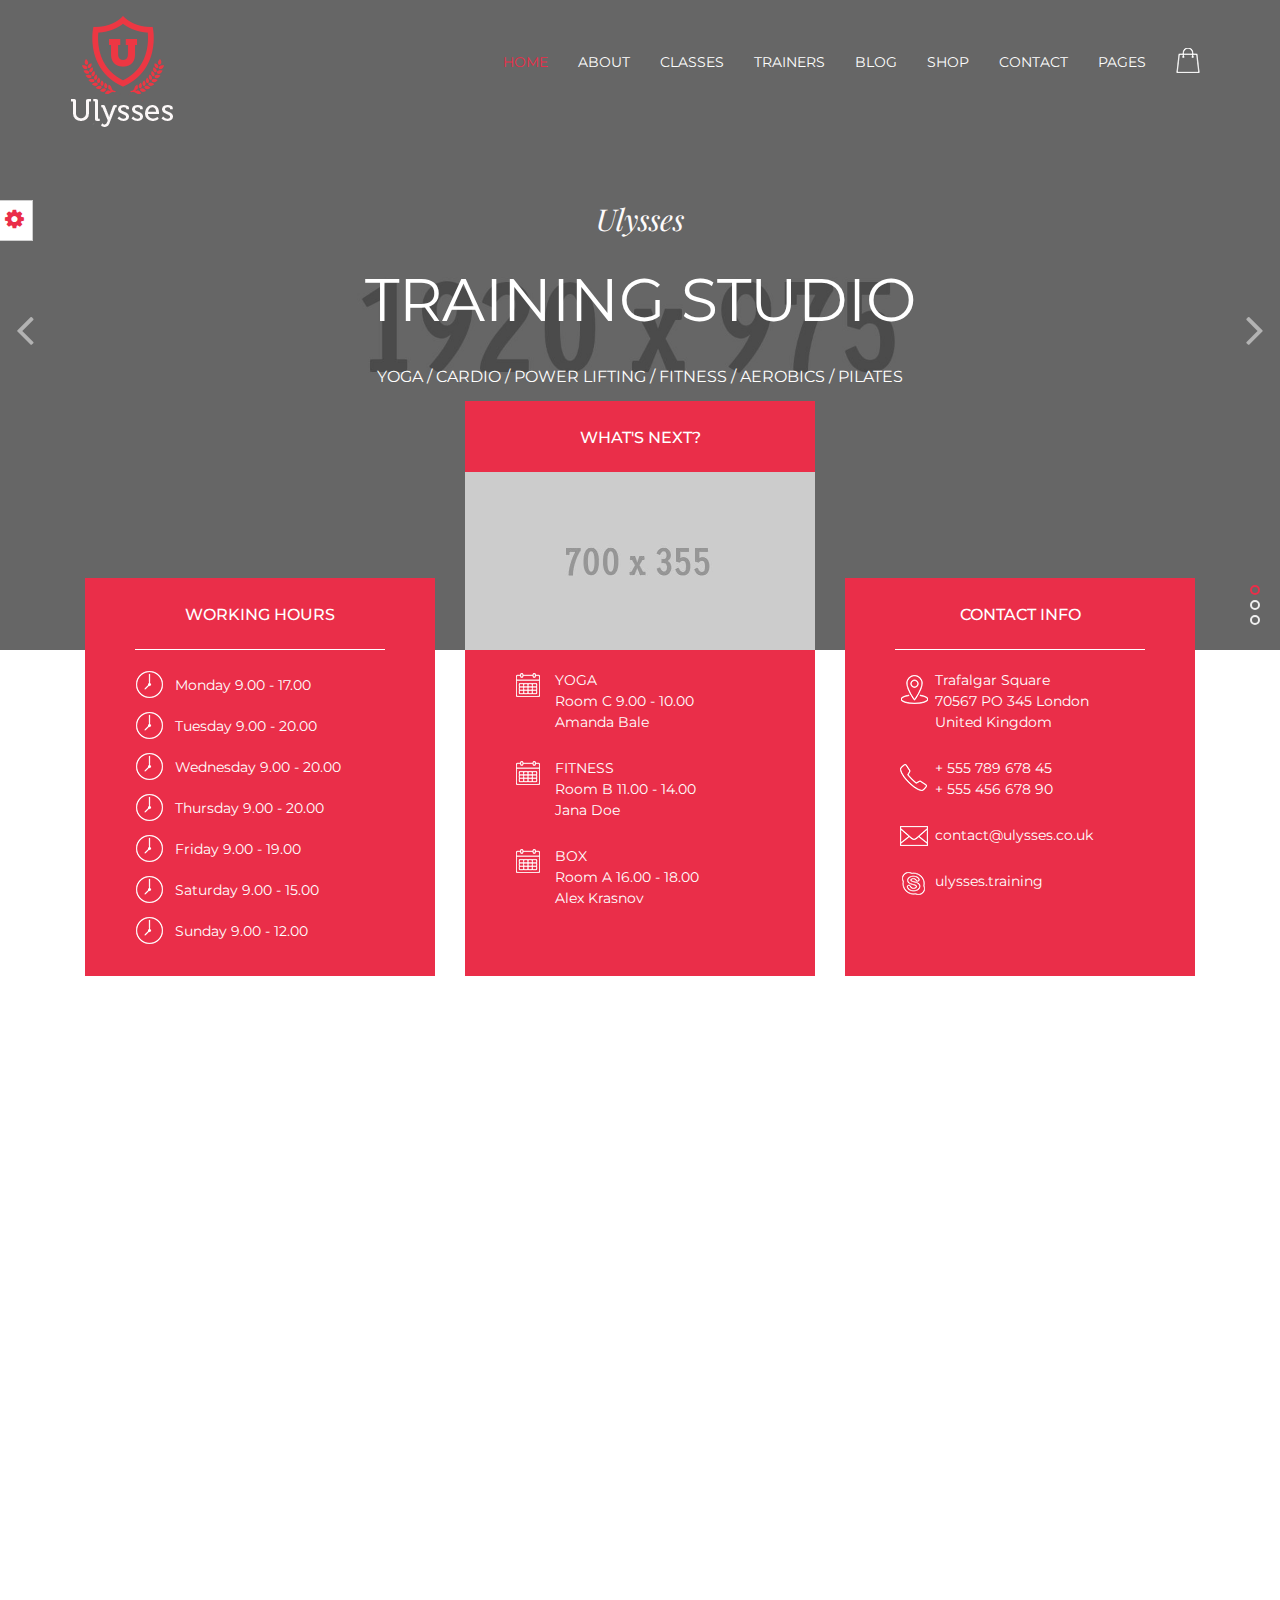
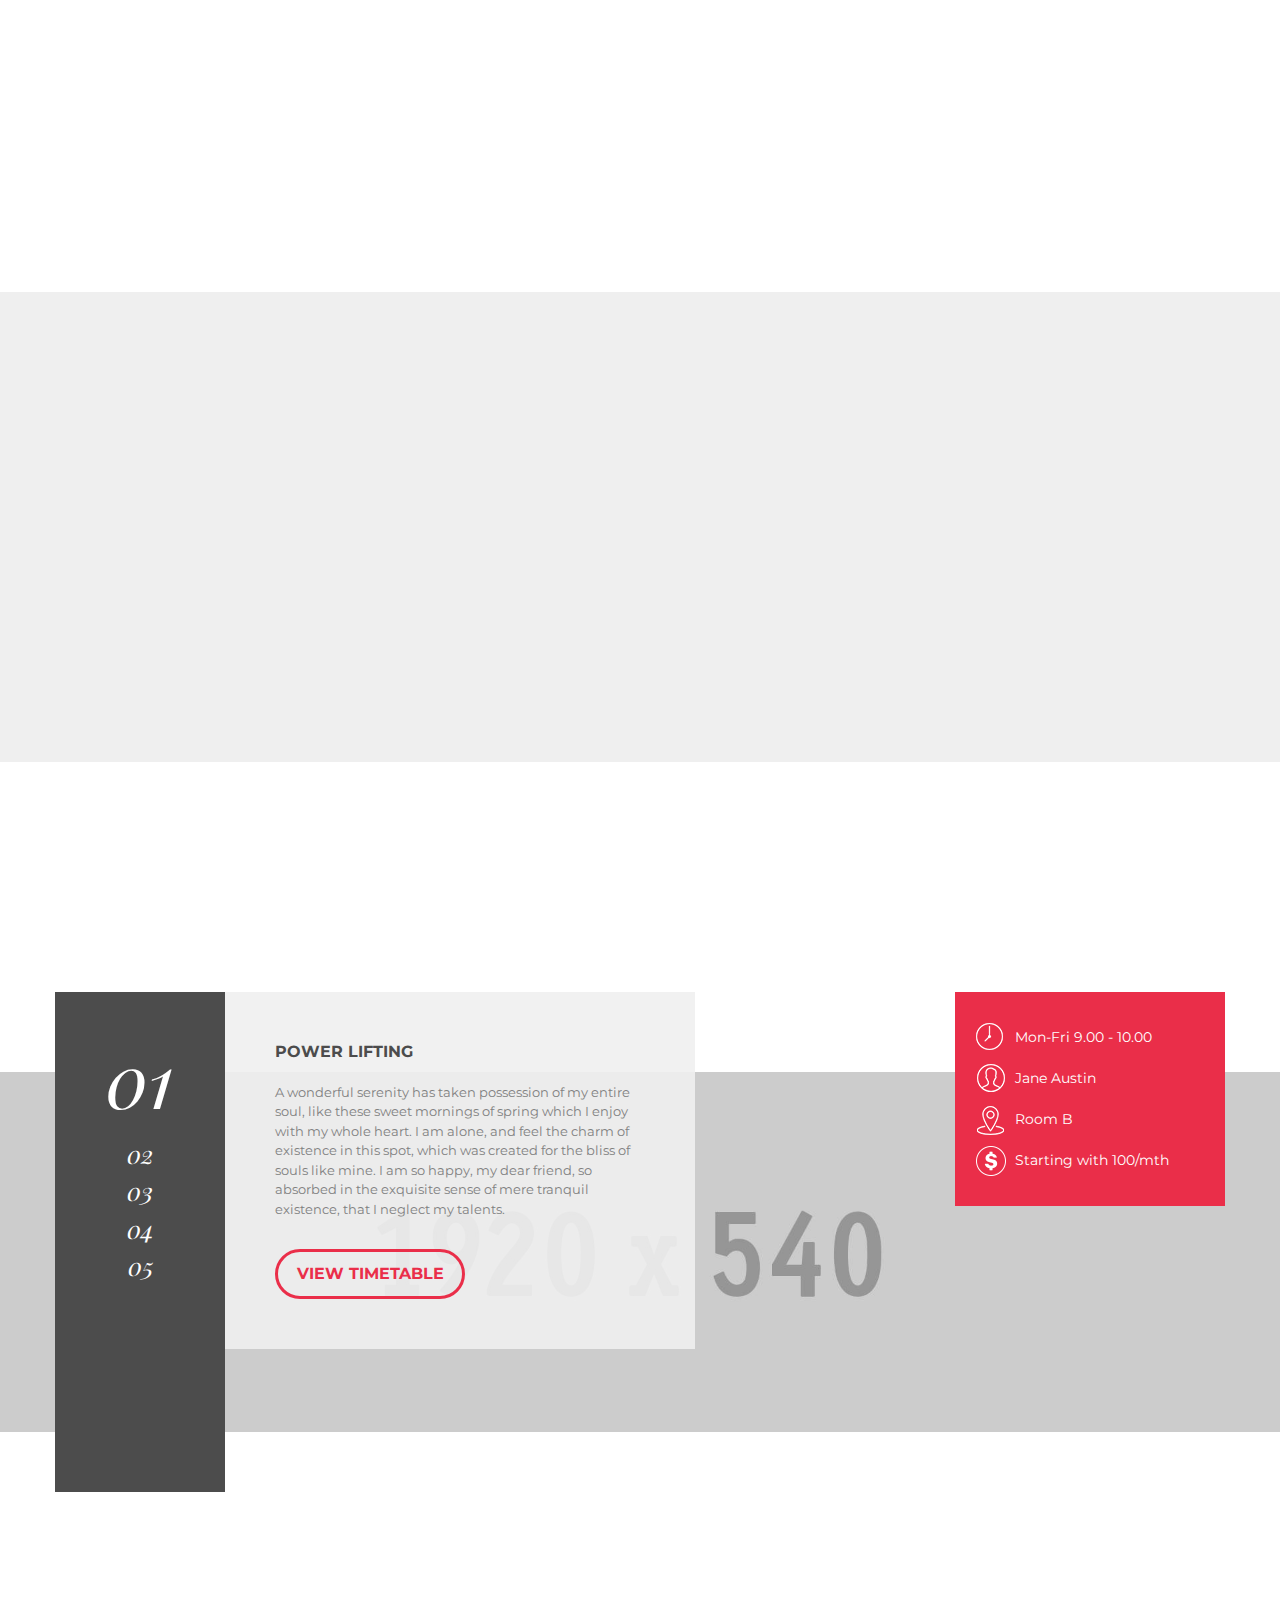
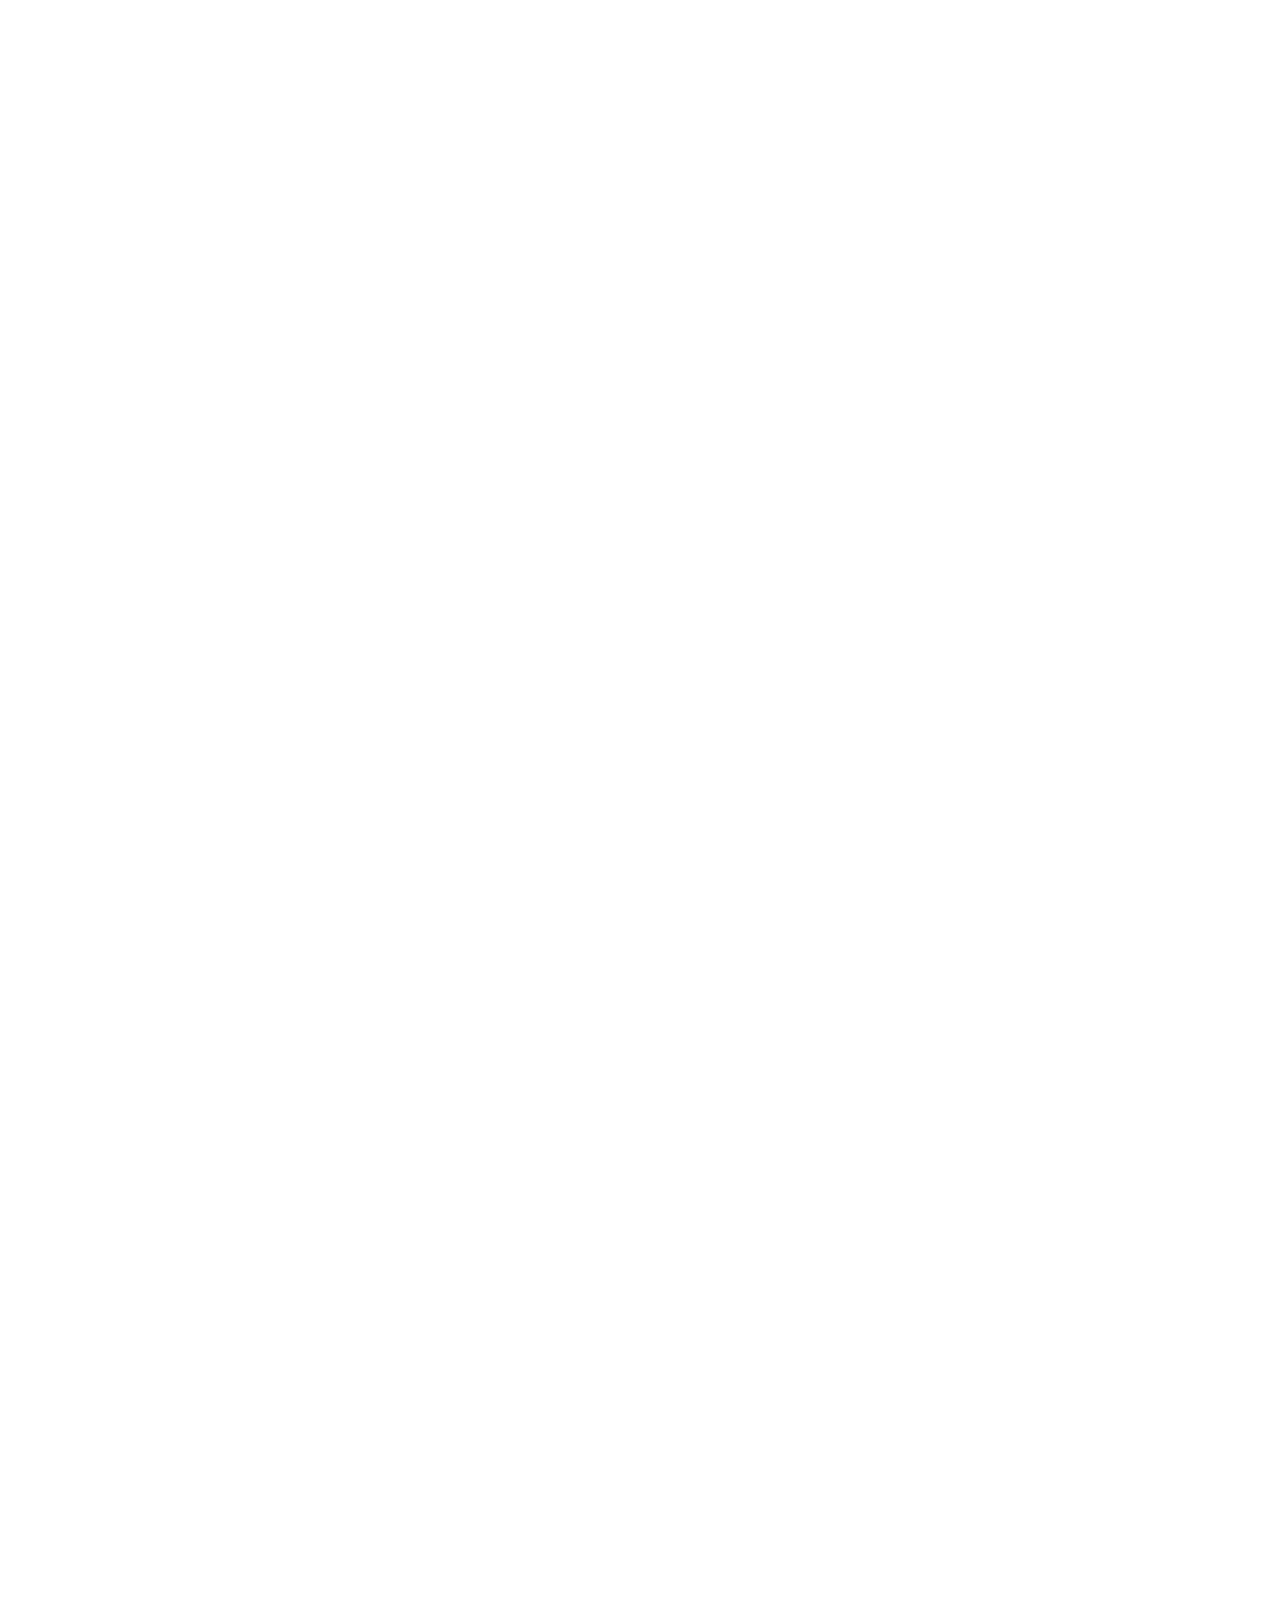
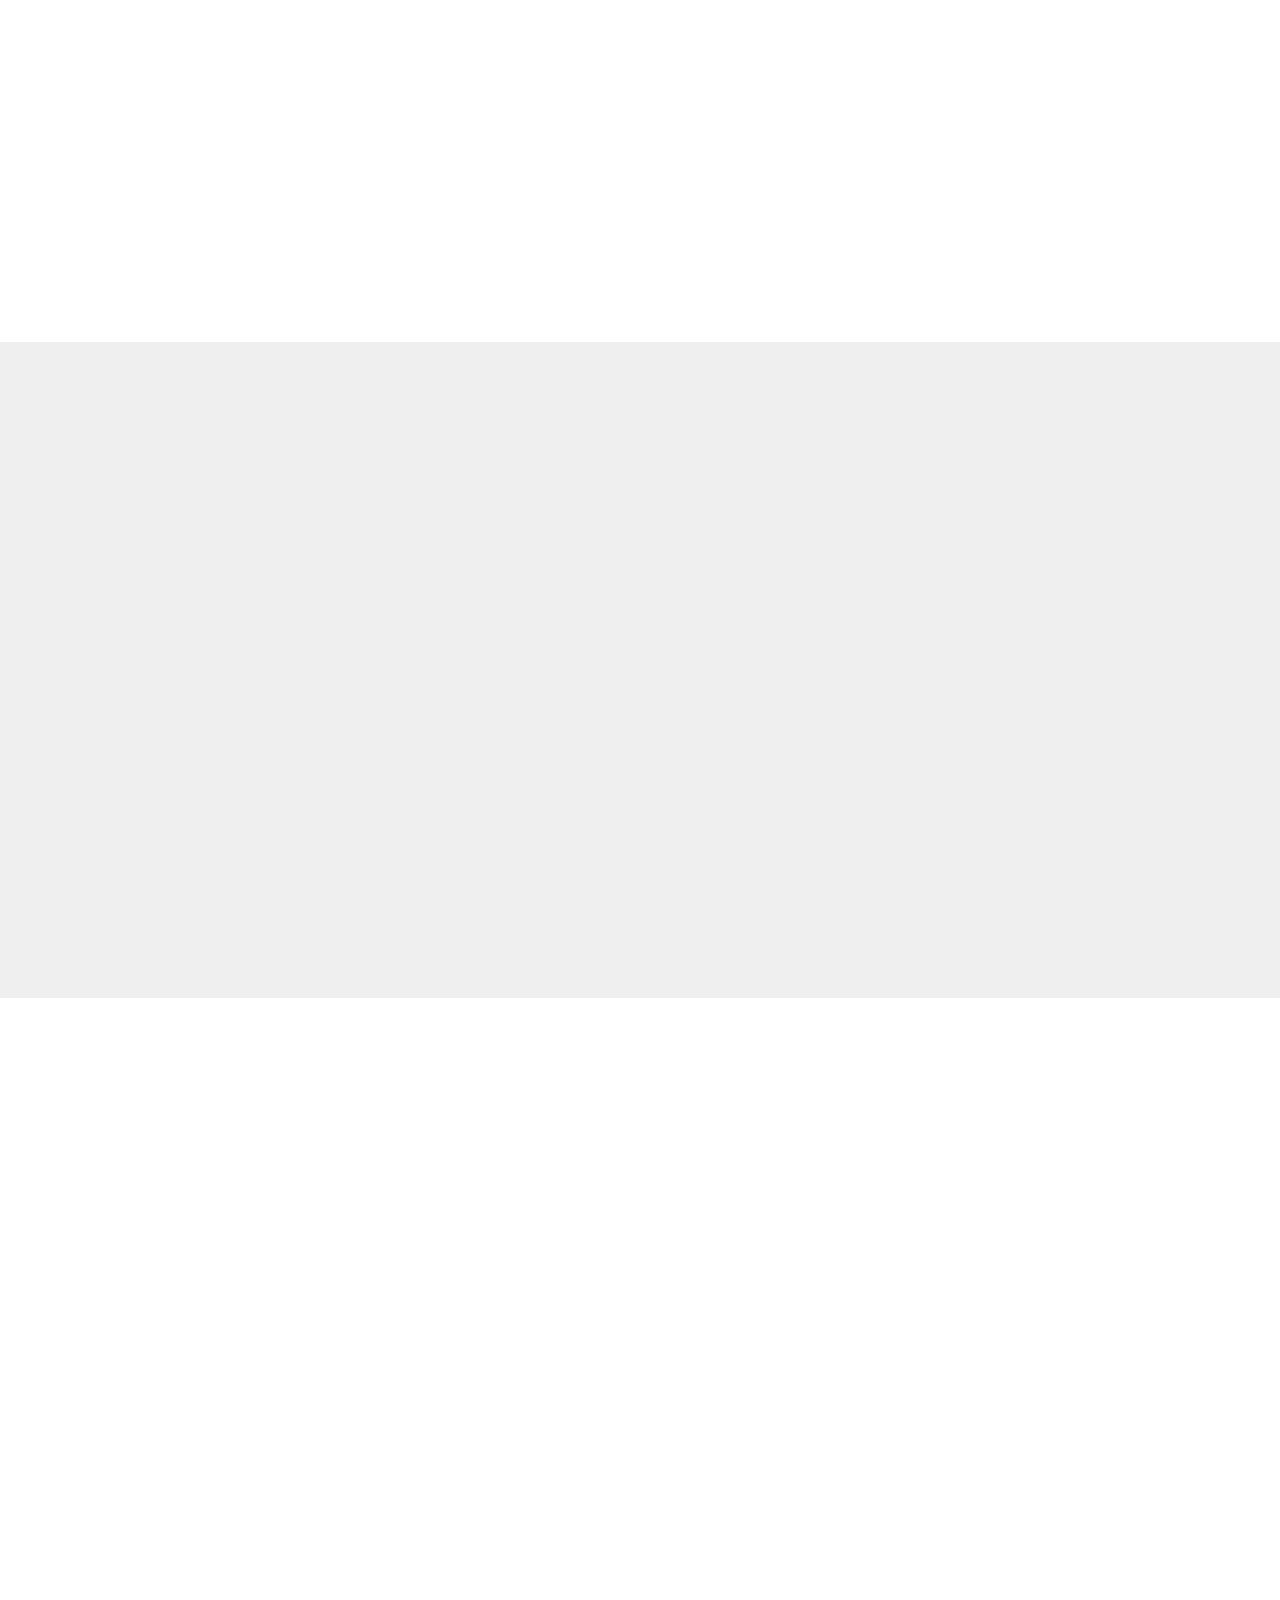
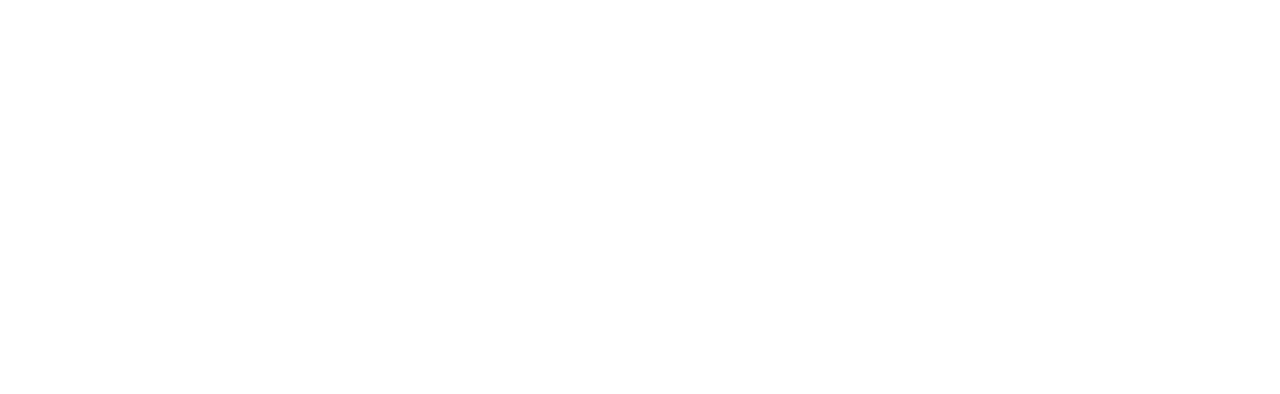
<file: front/Ulysses Files/index.html>
<!DOCTYPE html>
<html lang="en">
    <head>
        <meta charset="utf-8" />
        <title>Ulysses</title>
        <meta name="description" content="Here goes description" />
        <meta name="author" content="author name" />
        <link rel="shortcut icon" href="images/favicon.ico" type="image/x-icon" />
        <!-- ======================================================================
                                    Mobile Specific Meta
        ======================================================================= -->
        <meta name="viewport" content="width=device-width, initial-scale=1, maximum-scale=1" />
        <!-- ======================================================================
                                    Style CSS + Google Fonts
        ======================================================================= -->
        <link href="css/swipebox.css" rel="stylesheet" />
        <link href="css/bootstrap.css" rel="stylesheet" />
        <link href="css/style.css" rel="stylesheet" />
        <link href="css/animate.css" rel="stylesheet" />
        <link href="css/font-awesome.css" rel="stylesheet" />
        <link href="color-box/color-style.css" rel="stylesheet" />
        <link href="color-box/farbtastic/farbtastic.css" rel="stylesheet" />
        <link href='http://fonts.googleapis.com/css?family=Playfair+Display:400,700,400italic,700italic' rel='stylesheet' type='text/css'>
    </head>
    <body class="home-page">
        <div class="load-complete">
            <div class="load-position">
                <div class="logo"><img src="images/logo.png" alt="logo"/></div>
                <h6>Please wait, loading...</h6>
                <div class="loading">
                    <div class="loading-line"></div>
                    <div class="loading-break loading-dot-1"></div>
                    <div class="loading-break loading-dot-2"></div>
                    <div class="loading-break loading-dot-3"></div>
                </div>
            </div>
        </div>
        <!-- === START COLOR BOX === -->
        <div class="settings-box">
            <div class="settings-box-icon"><i class="fa fa-spin d-text-c fa-cog"></i></div>
            <div class="settings-box-title">Settings Box</div>
            <p>Primary color</p>
            <ul id="site_color">
                <li><span class="color_1"></span></li>
                <li><span class="color_2"></span></li>
                <li><span class="color_3"></span></li>
                <li><span class="color_4"></span></li>
                <li><span class="color-select"></span></li>      
            </ul>
            <hr> 
            <p>Layout type</p>
            <select name="site_layout">
                <option value="wide">Wide</option>
                <option value="boxed">Boxed</option>
            </select>
            <hr> 
            <p>Background patterns</p>
            <ul id="background_patterns">
                <li><img src="color-box/background/square-1.png" alt="patterns"></li>
                <li><img src="color-box/background/square-2.png" alt="patterns"></li>
                <li><img src="color-box/background/square-3.png" alt="patterns"></li>
                <li><img src="color-box/background/square-4.png" alt="patterns"></li>
                <li><img src="color-box/background/square-5.png" alt="patterns"></li>        
            </ul>
            <hr> 
            <p>Background images</p>
            <ul id="background_images">
                <li><img src="color-box/background/bg-image-1.jpg" alt="background"></li>
                <li><img src="color-box/background/bg-image-2.jpg" alt="background"></li>
                <li><img src="color-box/background/bg-image-3.jpg" alt="background"></li>
                <li><img src="color-box/background/bg-image-4.jpg" alt="background"></li>
                <li><img src="color-box/background/bg-image-5.jpg" alt="background"></li>        
            </ul>
        </div>
        <!-- === END COLOR BOX === -->
        <div class="box-wide">
            <!-- === START HEADER === -->
            <header class="header sticky-bar">
                <div class="container">
                    <div class="row">
                        <div class="col-md-3">
                            <div class="logo"><a class="to-top" href="index.html"><img src="images/logo.png" alt="logo"/></a></div>
                        </div>
                        <div class="col-md-9">
                            <nav class="menu">
                                <div class="responsive-menu d-text-c-h"><i class="fa fa-bars"></i></div>
                                <ul>
                                    <li class="active"><a class="d-text-c-h" data-anchor="slider-section" href="#">Home</a></li>
                                    <li><a class="d-text-c-h" data-anchor="about-section" href="#">About</a></li>
                                    <li><a class="d-text-c-h" data-anchor="classes-section" href="#">Classes</a></li>
                                    <li><a class="d-text-c-h" data-anchor="trainers-section" href="#">Trainers</a></li>
                                    <li><a class="d-text-c-h" data-anchor="blog-section" href="#">Blog</a>
                                        <ul>
                                            <li><a class="d-text-c-h" href="blog.html">Blog with sidebar</a></li>
                                            <li><a class="d-text-c-h" href="post.html">Blog post</a></li>
                                        </ul>
                                    </li>
                                    <li><a class="d-text-c-h" data-anchor="shop-section" href="#">Shop</a>
                                        <ul>
                                            <li><a class="d-text-c-h" href="shop.html">Shop</a></li>
                                            <li><a class="d-text-c-h" href="shop-item.html">Shop Item</a></li>
                                            <li><a class="d-text-c-h" href="cart.html">Cart</a></li>
                                        </ul>
                                    </li>
                                    <li><a class="d-text-c-h" data-anchor="contact-section" href="#">Contact</a></li>
                                    <li><a class="d-text-c-h" href="#">Pages</a>
                                        <ul>
                                            <li><a class="d-text-c-h" href="shortcodes.html">Shortcodes</a></li>
                                            <li><a class="d-text-c-h" href="portfolio.html">Portfolio</a></li>
                                            <li><a class="d-text-c-h" href="timetable.html">Timetable</a></li>
                                        </ul>
                                    </li>
                                    <li><a class="d-text-c-h" href="cart.html"><img src="images/cart.png" alt="cart" /></a></li>
                                </ul>
                            </nav>
                        </div>
                    </div>
                </div>
            </header>
            <!-- === END HEADER === -->

            <!-- === START CONTENT === -->
            <div class="content">
                <!-- === START SLIDER SECTION === -->
                <section class="slider-section" id="slider-section">
                    <div class="slider" data-theme-plugin="slider" data-theme-item=".slide" data-theme-next=".slide-right" data-theme-prev=".slide-left" data-theme-container=".slide-wrapper">
                        <ul class="slider-arrows">
                            <li class="slide-left"><i class="fa fa-angle-left"></i></li>
                            <li class="slide-right"><i class="fa fa-angle-right"></i></li>
                        </ul>
                        <div class="bg-cover"></div>
                        <ul class="slide-wrapper">
                            <li class="slide">
                                <div class="slide-text">
                                    <h4 class="wow rollIn" data-wow-delay="1s">Ulysses</h4>
                                    <h2 class="wow fadeInDown" data-wow-delay="1s">training studio</h2>
                                    <h5 class="wow bounceInRight" data-wow-delay="1s">yoga / cardio / power lifting / fitness / aerobics  / pilates</h5>
                                </div>
                                <img src="images/slide-1.jpg" alt="slide">
                            </li>
                            <li class="slide">
                                <div class="slide-text">
                                    <h4 class="wow lightSpeedIn" data-wow-delay="1s">Ulysses</h4>
                                    <h2 class="wow fadeInUp" data-wow-delay="1s">training studio</h2>
                                    <h5 class="wow rollIn" data-wow-delay="1s">yoga / cardio / power lifting / fitness / aerobics  / pilates</h5>
                                </div>
                                <img src="images/slide-2.jpg" alt="slide">
                            </li>
                            <li class="slide">
                                <div class="slide-text">
                                    <h4 class="wow pulse" data-wow-delay="1s">Ulysses</h4>
                                    <h2 class="wow flip" data-wow-delay="1s">training studio</h2>
                                    <h5 class="wow swing" data-wow-delay="1s">yoga / cardio / power lifting / fitness / aerobics  / pilates</h5>
                                </div>
                                <img src="images/slide-3.jpg" alt="slide">
                            </li>
                        </ul>

                        <ul class="slider-dots" data-theme-plugin="bullets">
                            <li class="d-border-c-h"></li>
                            <li class="d-border-c-h"></li>
                            <li class="d-border-c-h"></li>
                        </ul>
                    </div>
                </section>
                <!-- === END SLIDER SECTION === -->


                <!-- === START INFO SECTION === -->
                <div class="info-section">
                    <div class="container">
                        <div class="col-md-4">
                            <div class="info-details d-bg-c wow bounceInLeft">
                                <h4>Working hours</h4>
                                <ul class="ul-time">
                                    <li>Monday 9.00 - 17.00</li>
                                    <li>Tuesday 9.00 - 20.00</li>
                                    <li>Wednesday 9.00 - 20.00</li>
                                    <li>Thursday 9.00 - 20.00</li>
                                    <li>Friday 9.00 - 19.00</li>
                                    <li>Saturday 9.00 - 15.00</li>
                                    <li>Sunday 9.00 - 12.00</li>
                                </ul>
                            </div>
                            <div class="under-button wow bounceInUp">
                                <span></span>
                                <a href="index.html" class="d-border-c d-bg-c-h d-text-c">join us</a>
                            </div>
                        </div>
                        <div class="col-md-4">
                            <div class="info-details info-details-center d-bg-c wow flipInX">
                                <h4>What's next?</h4>
                                <div class="info-image"><img src="images/info-img.jpg" alt="image" /></div>
                                <ul class="ul-calendar">
                                    <li>
                                        <span>YOGA</span>
                                        <span>Room C 9.00 - 10.00</span>
                                        <span>Amanda Bale</span>
                                    </li>
                                    <li>
                                        <span>FITNESS</span>
                                        <span>Room B 11.00 - 14.00</span>
                                        <span>Jana Doe</span>
                                    </li>
                                    <li>
                                        <span>BOX</span>
                                        <span>Room A 16.00 - 18.00</span>
                                        <span>Alex Krasnov</span>
                                    </li>
                                </ul>
                            </div>
                            <div class="under-button wow bounceInUp">
                                <span></span>
                                <a href="timetable.html" class="d-border-c d-bg-c-h d-text-c">view timetable</a>
                            </div>
                        </div>
                        <div class="col-md-4">
                            <div class="info-details d-bg-c wow bounceInRight">
                                <h4>Contact info</h4>
                                <ul class="ul-contact">
                                    <li class="ul-contact-1">
                                        <span>Trafalgar Square</span>
                                        <span>70567 PO 345 London</span>
                                        <span>United Kingdom</span>
                                    </li>
                                    <li class="ul-contact-2">
                                        <span>+ 555 789 678 45</span>
                                        <span>+ 555 456 678 90</span>
                                    </li>
                                    <li class="ul-contact-3"><a href="mailto:contact@ulysses.co.uk">contact@ulysses.co.uk</a></li>
                                    <li class="ul-contact-4">ulysses.training</li>
                                </ul>
                            </div>
                            <div class="under-button wow bounceInUp">
                                <span></span>
                                <a href="index.html" class="d-border-c d-bg-c-h d-text-c">contact us</a>
                            </div>
                        </div>
                    </div>
                </div>
                <!-- === END INFO SECTION === -->


                <!-- === START ABOUT === -->
                <div class="about-section" id="about-section">
                    <div class="container">
                        <div class="site-title wow fadeInDown">
                            <p>A few words about us</p>
                            <h1>get to know us</h1>
                            <div class="site-dots d-text-c"><i class="fa fa-times-2"></i><i class="fa fa-times-2"></i></div>
                        </div>
                        <div class="row">
                            <div class="col-md-6 wow bounceInLeft">
                                <div class="img-box"><img src="images/presentation.png" alt="presentation" /></div>
                            </div>
                            <div class="col-md-6">
                                <div class="services-mark-1">
                                    <div class="one-service wow bounceInRight">
                                        <img src="images/class-1.png" alt="class" />
                                        <h4>YOGA CLASSES</h4>
                                        <p>A wonderful serenity has taken possession of my entire soul, like these sweet mornings of spring which I enjoy with my whole heart. I am alone, and feel the charm of existence in this spot, which was created for the bliss of souls like mine.</p>
                                    </div>
                                    <div class="one-service wow bounceInRight">
                                        <img src="images/class-2.png" alt="class" />
                                        <h4>POWER LIFTING</h4>
                                        <p>A wonderful serenity has taken possession of my entire soul, like these sweet mornings of spring which I enjoy with my whole heart. I am alone, and feel the charm of existence in this spot, which was created for the bliss of souls like mine.</p>
                                    </div>
                                    <div class="one-service wow bounceInRight">
                                        <img src="images/class-3.png" alt="class" />
                                        <h4>SHAPING</h4>
                                        <p>A wonderful serenity has taken possession of my entire soul, like these sweet mornings of spring which I enjoy with my whole heart. I am alone, and feel the charm of existence in this spot, which was created for the bliss of souls like mine.</p>
                                    </div>
                                </div>
                            </div>
                        </div>
                    </div>
                </div>
                <!-- === END ABOUT === -->

                <!-- === START STATISTICS === -->
                <div class="statistics-section">
                    <div class="container">
                        <div class="row">
                            <div class="col-md-4 wow bounceInLeft">
                                <div class="statistic statistic-bg-1">
                                    <div class="bg-cover"></div>
                                    <div class="statistic-cut"></div>
                                    <h3 class="d-text-c"><span class="counter-all">9</span></h3>
                                    <h6>TRAINING<br/>ROOMS</h6>
                                </div>
                            </div>
                            <div class="col-md-4 wow fadeInUp">
                                <div class="statistic statistic-bg-2">
                                    <div class="bg-cover"></div>
                                    <div class="statistic-cut"></div>
                                    <h3 class="d-text-c"><span class="counter-all">18</span></h3>
                                    <h6>SKILLED<br/>TRAINERS</h6>
                                </div>
                            </div>
                            <div class="col-md-4 wow bounceInRight">
                                <div class="statistic statistic-bg-3">
                                    <div class="bg-cover"></div>
                                    <div class="statistic-cut"></div>
                                    <h3 class="d-text-c"><span class="counter-all">10</span></h3>
                                    <h6>TRAINING<br/>CLASSES</h6>
                                </div>
                            </div>
                        </div>
                    </div>
                </div>
                <!-- === END STATISTICS === -->


                <!-- === START CLASSES === -->
                <div class="classes-section" id="classes-section" data-theme-plugin="slider" data-theme-item=".slide" data-theme-next=".slide-next" data-theme-prev=".slide-prev" data-theme-container=".slide-wrapper">
                    <div class="container">
                        <div class="site-title wow bounceInRight">
                            <p>Take a look at</p>
                            <h1>our classes</h1>
                            <div class="site-dots d-text-c"><i class="fa slide-prev fa-angle-left"></i> <i class="fa fa-times-2"></i><i class="fa fa-times-2"></i> <i class="fa slide-next fa-angle-right"></i></div>
                        </div>
                    </div>
                    <div class="container relative">
                        <ul class="slider-dots" data-theme-plugin="bullets">
                            <li>01</li>
                            <li>02</li>
                            <li>03</li>
                            <li>04</li>
                            <li>05</li>
                        </ul>
                    </div>
                    <ul class="slide-wrapper">
                        <li class="slide">
                            <div class="slide-text">
                                <div class="white-box">
                                    <h4>Power Lifting</h4>
                                    <p>A wonderful serenity has taken possession of my entire soul, like these sweet mornings of spring which I enjoy with my whole heart. I am alone, and feel the charm of existence in this spot, which was created for the bliss of souls like mine. I am so happy, my dear friend, so absorbed in the exquisite sense of mere tranquil existence, that I neglect my talents.</p> 
                                    <a href="#" class="button-box d-border-c d-bg-c-h d-text-c">view timetable</a>
                                </div>
                                <div class="box-2 d-bg-c">
                                    <ul>
                                        <li class="i-1">Mon-Fri 9.00 - 10.00</li>
                                        <li class="i-2">Jane Austin</li>
                                        <li class="i-3">Room B</li>
                                        <li class="i-4">Starting with 100/mth</li>
                                    </ul>
                                </div>
                            </div>
                            <img src="images/m-slide-1.jpg" alt="slide">
                        </li>
                        <li class="slide">
                            <div class="slide-text">
                                <div class="white-box">
                                    <h4>Boxing</h4>
                                    <p>Serenity has taken possession of my entire soul, like these sweet mornings of spring which I enjoy with my whole heart. I am alone, and feel the charm of existence in this spot, which was created for the bliss of souls like mine. I am so happy, my dear friend, so absorbed in the exquisite sense of mere tranquil existence, that I neglect my talents.</p> 
                                    <a href="#" class="button-box d-border-c d-bg-c-h d-text-c">view timetable</a>
                                </div>
                                <div class="box-2 d-bg-c">
                                    <ul>
                                        <li class="i-1">Mon-Fri 9.00 - 10.00</li>
                                        <li class="i-2">Jane Austin</li>
                                        <li class="i-3">Room B</li>
                                        <li class="i-4">Starting with 100/mth</li>
                                    </ul>
                                </div>
                            </div>
                            <img src="images/m-slide-2.jpg" alt="slide">
                        </li>
                        <li class="slide">
                            <div class="slide-text">
                                <div class="white-box">
                                    <h4>Fitness</h4>
                                    <p>Serenity has taken possession of my entire soul, like these sweet mornings of spring which I enjoy with my whole heart. I am alone, and feel the charm of existence in this spot, which was created for the bliss of souls like mine. I am so happy, my dear friend, so absorbed in the exquisite sense of mere tranquil existence, that I neglect my talents.</p> 
                                    <a href="#" class="button-box d-border-c d-bg-c-h d-text-c">view timetable</a>
                                </div>
                                <div class="box-2 d-bg-c">
                                    <ul>
                                        <li class="i-1">Mon-Fri 9.00 - 10.00</li>
                                        <li class="i-2">Jane Austin</li>
                                        <li class="i-3">Room B</li>
                                        <li class="i-4">Starting with 100/mth</li>
                                    </ul>
                                </div>
                            </div>
                            <img src="images/m-slide-3.jpg" alt="slide">
                        </li>
                        <li class="slide">
                            <div class="slide-text">
                                <div class="white-box">
                                    <h4>Body Building</h4>
                                    <p>Serenity has taken possession of my entire soul, like these sweet mornings of spring which I enjoy with my whole heart. I am alone, and feel the charm of existence in this spot, which was created for the bliss of souls like mine. I am so happy, my dear friend, so absorbed in the exquisite sense of mere tranquil existence, that I neglect my talents.</p> 
                                    <a href="#" class="button-box d-border-c d-bg-c-h d-text-c">view timetable</a>
                                </div>
                                <div class="box-2 d-bg-c">
                                    <ul>
                                        <li class="i-1">Mon-Fri 9.00 - 10.00</li>
                                        <li class="i-2">Jane Austin</li>
                                        <li class="i-3">Room B</li>
                                        <li class="i-4">Starting with 100/mth</li>
                                    </ul>
                                </div>
                            </div>
                            <img src="images/m-slide-4.jpg" alt="slide">
                        </li>
                        <li class="slide">
                            <div class="slide-text">
                                <div class="white-box">
                                    <h4>Shapping</h4>
                                    <p>Wonderful serenity has taken possession of my entire soul, like these sweet mornings of spring which I enjoy with my whole heart. I am alone, and feel the charm of existence in this spot, which was created for the bliss of souls like mine. I am so happy, my dear friend, so absorbed in the exquisite sense of mere tranquil existence, that I neglect my talents.</p> 
                                    <a href="#" class="button-box d-border-c d-bg-c-h d-text-c">view timetable</a>
                                </div>
                                <div class="box-2 d-bg-c">
                                    <ul>
                                        <li class="i-1">Mon-Fri 9.00 - 10.00</li>
                                        <li class="i-2">Jane Austin</li>
                                        <li class="i-3">Room B</li>
                                        <li class="i-4">Starting with 100/mth</li>
                                    </ul>
                                </div>
                            </div>
                            <img src="images/m-slide-5.jpg" alt="slide">
                        </li>
                    </ul>
                </div>
                <!-- === END CLASSES === -->


                <!-- === START TRAINERS === -->
                <div class="trainers-section carousel" id="trainers-section" data-theme-plugin="carousel" data-theme-container=".carousel-items" data-theme-item="&gt;div" data-theme-rotate="false" data-theme-autoplay="false" data-theme-hide-effect="false">
                    <div class="container">
                        <div class="site-title wow bounceInLeft">
                            <p>Take a look at</p>
                            <h1>our trainers</h1>
                            <div class="site-dots d-text-c carousel-arrows"><i class="fa prev fa-angle-left"></i> <i class="fa fa-times-2"></i><i class="fa fa-times-2"></i> <i class="fa next fa-angle-right"></i></div>
                        </div>
                        <div class="row carousel-items">
                            <div class="col-md-4">
                                <div class="trainer wow bounceInLeft">
                                    <ul class="socials d-bg-c wow fadeInUp">
                                        <li><a href="#"><i class="fa fa-facebook"></i></a></li>
                                        <li><a href="#"><i class="fa fa-twitter"></i></a></li>
                                        <li><a href="#"><i class="fa fa-instagram"></i></a></li>
                                        <li><a href="#"><i class="fa fa-google-plus"></i></a></li>
                                    </ul>  
                                    <img src="images/trainer-1.jpg" alt="trainer" />
                                    <div class="trainer-info">
                                        <h4>rachel adams<span>Yoga instructor</span></h4>
                                        <p>A wonderful serenity has taken possession of my entire soul, like these sweet mornings of spring which I enjoy with my whole heart. I am alone, and feel the charm of existence.</p>
                                    </div>
                                </div>
                            </div>
                            <div class="col-md-4">
                                <div class="trainer wow fadeInDown">
                                    <ul class="socials d-bg-c wow fadeInUp">
                                        <li><a href="#"><i class="fa fa-facebook"></i></a></li>
                                        <li><a href="#"><i class="fa fa-twitter"></i></a></li>
                                        <li><a href="#"><i class="fa fa-instagram"></i></a></li>
                                        <li><a href="#"><i class="fa fa-google-plus"></i></a></li>
                                    </ul> 
                                    <img src="images/trainer-2.jpg" alt="trainer" />
                                    <div class="trainer-info">
                                        <h4>Alexande Bergunov<span>Box instructor</span></h4>
                                        <p>A wonderful serenity has taken possession of my entire soul, like these sweet mornings of spring which I enjoy with my whole heart. I am alone, and feel the charm of existence.</p>
                                    </div>
                                </div>
                            </div>
                            <div class="col-md-4">
                                <div class="trainer wow bounceInRight">
                                    <ul class="socials d-bg-c wow fadeInUp">
                                        <li><a href="#"><i class="fa fa-facebook"></i></a></li>
                                        <li><a href="#"><i class="fa fa-twitter"></i></a></li>
                                        <li><a href="#"><i class="fa fa-instagram"></i></a></li>
                                        <li><a href="#"><i class="fa fa-google-plus"></i></a></li>
                                    </ul> 
                                    <img src="images/trainer-3.jpg" alt="trainer" />
                                    <div class="trainer-info">
                                        <h4>Xenia James<span>Bodybuilding instructor</span></h4>
                                        <p>A wonderful serenity has taken possession of my entire soul, like these sweet mornings of spring which I enjoy with my whole heart. I am alone, and feel the charm of existence.</p>
                                    </div>
                                </div>
                            </div>
                            <div class="col-md-4">
                                <div class="trainer">
                                    <ul class="socials d-bg-c wow fadeInUp">
                                        <li><a href="#"><i class="fa fa-facebook"></i></a></li>
                                        <li><a href="#"><i class="fa fa-twitter"></i></a></li>
                                        <li><a href="#"><i class="fa fa-instagram"></i></a></li>
                                        <li><a href="#"><i class="fa fa-google-plus"></i></a></li>
                                    </ul> 
                                    <img src="images/trainer-4.jpg" alt="trainer" />
                                    <div class="trainer-info">
                                        <h4>Alexande Bergunov<span>Box instructor</span></h4>
                                        <p>A wonderful serenity has taken possession of my entire soul, like these sweet mornings of spring which I enjoy with my whole heart. I am alone, and feel the charm of existence.</p>
                                    </div>
                                </div>
                            </div>
                            <div class="col-md-4">
                                <div class="trainer">
                                    <ul class="socials d-bg-c wow fadeInUp">
                                        <li><a href="#"><i class="fa fa-facebook"></i></a></li>
                                        <li><a href="#"><i class="fa fa-twitter"></i></a></li>
                                        <li><a href="#"><i class="fa fa-instagram"></i></a></li>
                                        <li><a href="#"><i class="fa fa-google-plus"></i></a></li>
                                    </ul> 
                                    <img src="images/trainer-5.jpg" alt="trainer" />
                                    <div class="trainer-info">
                                        <h4>Xenia James<span>Bodybuilding instructor</span></h4>
                                        <p>A wonderful serenity has taken possession of my entire soul, like these sweet mornings of spring which I enjoy with my whole heart. I am alone, and feel the charm of existence.</p>
                                    </div>
                                </div>
                            </div>
                        </div>
                    </div>
                </div>
                <!-- === END TRAINERS === -->



                <!-- === START PURCHASE === -->
                <div class="purchase-section wow fadeInDown">
                    <div class="bg-cover">
                        <div class="container">
                            <div class="site-title">
                                <p>Already excited with the seen?</p>
                                <h1>Purchase ulysses now</h1>
                                <a href="http://themeforest.net/user/geothemes/portfolio?ref=geothemes">Buy it now</a>
                            </div>
                        </div>
                    </div>
                </div>
                <!-- === END PURCHASE === -->


                <!-- === START BLOG POSTS === -->
                <div class="blog-post-section carousel" id="blog-section" data-theme-plugin="carousel" data-theme-container=".carousel-items" data-theme-item="&gt;div" data-theme-rotate="false" data-theme-autoplay="false" data-theme-hide-effect="false">
                    <div class="container">
                        <div class="site-title wow bounceInRight">
                            <p>Our thoughts</p>
                            <h1>Latest from the blog</h1>
                            <div class="site-dots d-text-c carousel-arrows"><i class="fa prev fa-angle-left"></i> <i class="fa fa-times-2"></i><i class="fa fa-times-2"></i> <i class="fa next fa-angle-right"></i></div>
                        </div>
                        <div class="row carousel-items">
                            <div class="col-md-6">
                                <div class="blog-entry wow bounceInLeft">
                                    <div class="entry-date"><span class="d-text-c">15</span> may</div>
                                    <div class="entry-cover">
                                        <a href="post.html"><img src="images/blog-1.jpg" alt="blog image" /></a>
                                    </div>
                                    <div class="entry-hover d-bg-c">
                                        <img src="images/photo-format.png" alt="photo" />
                                        <h2><a href="post.html">Having fun at the lake</a></h2>
                                        <p>Nature / Photography</p>
                                    </div>
                                </div>
                            </div>
                            <div class="col-md-6">
                                <div class="blog-entry wow bounceInRight">
                                    <div class="entry-date"><span class="d-text-c">22</span> Sep </div>
                                    <div class="entry-cover">
                                        <a href="post.html"><img src="images/blog-3.jpg" alt="blog image" /></a>
                                    </div>
                                    <div class="entry-hover d-bg-c">
                                        <img src="images/photo-format.png" alt="photo" />
                                        <h2><a href="post.html">Having fun at the lake</a></h2>
                                        <p>Nature / Photography</p>
                                    </div>
                                </div>
                            </div>
                            <div class="col-md-6">
                                <div class="blog-entry wow bounceInRight">
                                    <div class="entry-date"><span class="d-text-c">06</span> Oct </div>
                                    <div class="entry-cover">
                                        <a href="post.html"><img src="images/blog-2.jpg" alt="blog image" /></a>
                                    </div>
                                    <div class="entry-hover d-bg-c">
                                        <img src="images/photo-format.png" alt="photo" />
                                        <h2><a href="post.html">Having fun at the lake</a></h2>
                                        <p>Nature / Photography</p>
                                    </div>
                                </div>
                            </div>
                            <div class="col-md-6">
                                <div class="blog-entry wow bounceInRight">
                                    <div class="entry-date"><span class="d-text-c">12</span> Dec </div>
                                    <div class="entry-cover">
                                        <a href="post.html"><img src="images/blog-4.jpg" alt="blog image" /></a>
                                    </div>
                                    <div class="entry-hover d-bg-c">
                                        <img src="images/photo-format.png" alt="photo" />
                                        <h2><a href="post.html">Having fun at the lake</a></h2>
                                        <p>Nature / Photography</p>
                                    </div>
                                </div>
                            </div>
                        </div>
                    </div>
                </div>
                <!-- === END BLOG POSTS === -->



                <!-- START PRICING TABLES -->
                <div class="pricing-section" id="shop-section">
                    <div class="container">
                        <div class="row">
                            <div class="col-md-4 wow bounceInLeft">
                                <div class="pricing-table">
                                    <h2 class="pricing-table-name">Silver</h2>
                                    <div class="pricing-table-price d-bg-c">$25 / <span>per month</span></div>
                                    <ul class="pricing-table-stuff">
                                        <li>Cardio</li>
                                        <li>Swimming Pool</li>
                                        <li>Massage</li>
                                        <li>Yoga</li>
                                        <li>Aerobics</li>
                                        <li>Solar</li>
                                    </ul>
                                    <p><a href="#" class="button d-bg-c-h">Buy now</a></p>
                                </div>
                            </div>
                            <div class="col-md-4 wow fadeInDown">
                                <div class="pricing-table popular-table d-bg-c">
                                    <h2 class="pricing-table-name">Gold</h2>
                                    <div class="pricing-table-price d-text-c">$25 / <span>per month</span></div>
                                    <ul class="pricing-table-stuff">
                                        <li>Cardio</li>
                                        <li>Swimming Pool</li>
                                        <li>Massage</li>
                                        <li>Yoga</li>
                                        <li>Aerobics</li>
                                        <li>Solar</li>
                                    </ul>                                    
                                    <p><a href="#" class="button">Buy now</a></p>
                                </div>
                            </div>
                            <div class="col-md-4 wow bounceInRight">
                                <div class="pricing-table">
                                    <h2 class="pricing-table-name">Platium</h2>
                                    <div class="pricing-table-price d-bg-c">$25 / <span>per month</span></div>
                                    <ul class="pricing-table-stuff"> 
                                        <li>Cardio</li>
                                        <li>Swimming Pool</li>
                                        <li>Massage</li>
                                        <li>Yoga</li>
                                        <li>Aerobics</li>
                                        <li>Solar</li>
                                    </ul>
                                    <p><a href="#" class="button d-bg-c-h">Buy now</a></p>
                                </div>
                            </div>
                        </div>
                    </div>
                </div>
                <!-- END PRICING TABLES -->



                <!-- START CONTACT SECTION -->
                <div class="contact-section" id="contact-section">
                    <div class="container">
                        <div class="site-title wow bounceInRight">
                            <p>Get in touch with us</p>
                            <h1>Contact</h1>
                            <div class="site-dots d-text-c"><i class="fa fa-times-2"></i><i class="fa fa-times-2"></i></div>
                        </div>
                        <form class="contact-form d-bg-c wow bounceInLeft">
                            <input type="text" name="contact-name" class="d-border-c-f contact-form-line" placeholder="Name">
                            <input type="text" name="contact-email" class="d-border-c-f contact-form-line" placeholder="Email Address">
                            <input type="text" name="contact-website" class="d-border-c-f contact-form-line" placeholder="Subject">
                            <textarea name="contact-message" class="d-border-c-f contact-form-area" placeholder="Message"></textarea>
                            <p class="align-center"><input type="submit" value="Submit" class="form-send"></p>
                        </form>
                    </div>

                    <div class="map-location wow fadeInDown">
                    </div>
                </div>
                <!-- END CONTACT SECTION -->

            </div>
            <!-- === END CONTENT === -->


            <!-- === START FOOTER === -->
            <footer class="footer wow fadeInUp">
                <div class="container">
                    <div class="logo wow bounceInRight"><img src="images/logo.png" alt="logo"/></div>
                    <ul class="socials wow bounceInLeft">
                        <li><a href="#" class="d-text-c-h d-border-c-h"><i class="fa fa-facebook"></i></a></li>
                        <li><a href="#" class="d-text-c-h d-border-c-h"><i class="fa fa-twitter"></i></a></li>
                        <li><a href="#" class="d-text-c-h d-border-c-h"><i class="fa fa-instagram"></i></a></li>
                        <li><a href="#" class="d-text-c-h d-border-c-h"><i class="fa fa-google-plus"></i></a></li>
                        <li><a href="#" class="d-text-c-h d-border-c-h"><i class="fa fa-rss"></i></a></li>
                    </ul>                
                    <p class="copywrite">© Copyright 2014 by GeoThemes. All rights reserved.</p>
                </div>
            </footer>
            <!-- === END FOOTER === -->
        </div>
        <!-- =========================== START SCRIPTS ========================== -->
        <script src="js/modernizr.custom.63321.js" type="text/javascript"></script>
        <script src="js/jquery-1.11.1.min.js" type="text/javascript"></script>
        <script src="js/jquery-ui.min.js" type="text/javascript"></script>
        <script src="js/waypoints.js" type="text/javascript"></script>
        <script src="js/bootstrap.js" type="text/javascript"></script>
        <script src="js/placeholder.js" type="text/javascript"></script>
        <script src="js/imagesloaded.pkgd.min.js" type="text/javascript"></script>
        <script src="js/masonry.pkgd.js" type="text/javascript"></script>
        <script src="js/jquery.swipebox.min.js" type="text/javascript"></script>
        <script src="js/wow.js" type="text/javascript"></script>
        <script src="js/knob.js" type="text/javascript"></script>
        <script src="js/jquery.counterup.js" type="text/javascript"></script>
        <script src="js/options.js" type="text/javascript"></script>
        <script src="js/plugins.js" type="text/javascript"></script>
        <script src="color-box/color-js.js" type="text/javascript"></script>
        <script src="color-box/farbtastic/farbtastic.js" type="text/javascript"></script>
        <!--[if lt IE 9]>
          <script src="https://oss.maxcdn.com/libs/html5shiv/3.7.0/html5shiv.js"></script>
          <script src="https://oss.maxcdn.com/libs/respond.js/1.3.0/respond.min.js"></script>
        <![endif]-->
        <!-- =========================== END SCRIPTS ========================== -->
    </body>
</html>
</file>
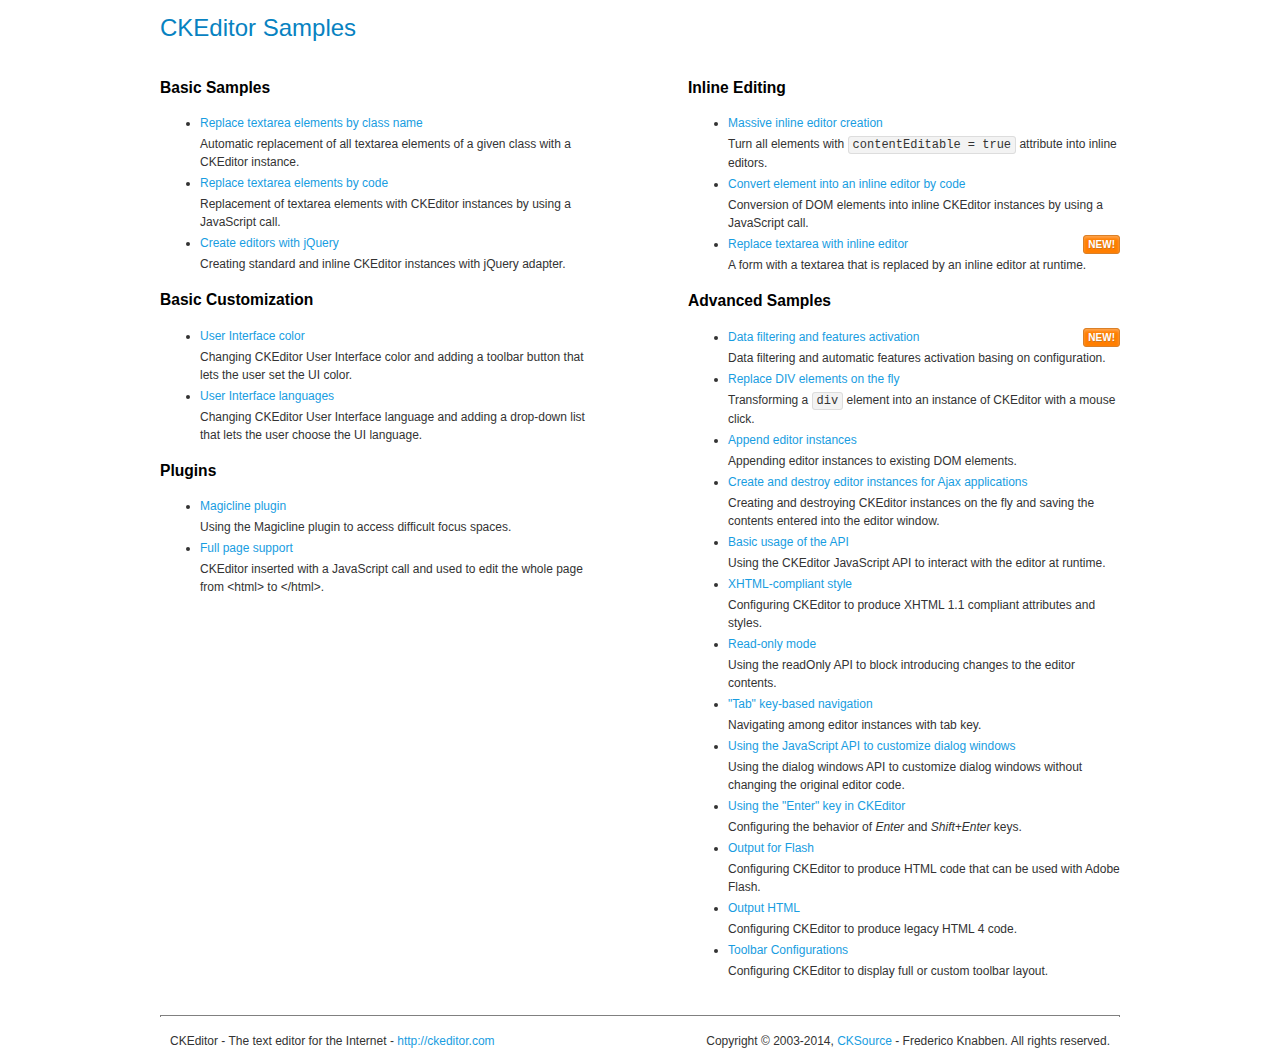
<file: app/areas/backoffice/assets/js/ckeditor/samples/index.html>
<!DOCTYPE html>
<!--
Copyright (c) 2003-2014, CKSource - Frederico Knabben. All rights reserved.
For licensing, see LICENSE.md or http://ckeditor.com/license
-->
<html>
<head>
	<meta charset="utf-8">
	<title>CKEditor Samples</title>
	<link rel="stylesheet" href="sample.css">
</head>
<body>
	<h1 class="samples">
		CKEditor Samples
	</h1>
	<div class="twoColumns">
		<div class="twoColumnsLeft">
			<h2 class="samples">
				Basic Samples
			</h2>
			<dl class="samples">
				<dt><a class="samples" href="replacebyclass.html">Replace textarea elements by class name</a></dt>
				<dd>Automatic replacement of all textarea elements of a given class with a CKEditor instance.</dd>

				<dt><a class="samples" href="replacebycode.html">Replace textarea elements by code</a></dt>
				<dd>Replacement of textarea elements with CKEditor instances by using a JavaScript call.</dd>

				<dt><a class="samples" href="jquery.html">Create editors with jQuery</a></dt>
				<dd>Creating standard and inline CKEditor instances with jQuery adapter.</dd>
			</dl>

			<h2 class="samples">
				Basic Customization
			</h2>
			<dl class="samples">
				<dt><a class="samples" href="uicolor.html">User Interface color</a></dt>
				<dd>Changing CKEditor User Interface color and adding a toolbar button that lets the user set the UI color.</dd>

				<dt><a class="samples" href="uilanguages.html">User Interface languages</a></dt>
				<dd>Changing CKEditor User Interface language and adding a drop-down list that lets the user choose the UI language.</dd>
			</dl>


			<h2 class="samples">Plugins</h2>
<dl class="samples">
<dt><a class="samples" href="plugins/magicline/magicline.html">Magicline plugin</a></dt>
<dd>Using the Magicline plugin to access difficult focus spaces.</dd>

<dt><a class="samples" href="plugins/wysiwygarea/fullpage.html">Full page support</a></dt>
<dd>CKEditor inserted with a JavaScript call and used to edit the whole page from &lt;html&gt; to &lt;/html&gt;.</dd>
</dl>
		</div>
		<div class="twoColumnsRight">
			<h2 class="samples">
				Inline Editing
			</h2>
			<dl class="samples">
				<dt><a class="samples" href="inlineall.html">Massive inline editor creation</a></dt>
				<dd>Turn all elements with <code>contentEditable = true</code> attribute into inline editors.</dd>

				<dt><a class="samples" href="inlinebycode.html">Convert element into an inline editor by code</a></dt>
				<dd>Conversion of DOM elements into inline CKEditor instances by using a JavaScript call.</dd>

				<dt><a class="samples" href="inlinetextarea.html">Replace textarea with inline editor</a> <span class="new">New!</span></dt>
				<dd>A form with a textarea that is replaced by an inline editor at runtime.</dd>

				
			</dl>

			<h2 class="samples">
				Advanced Samples
			</h2>
			<dl class="samples">
				<dt><a class="samples" href="datafiltering.html">Data filtering and features activation</a> <span class="new">New!</span></dt>
				<dd>Data filtering and automatic features activation basing on configuration.</dd>

				<dt><a class="samples" href="divreplace.html">Replace DIV elements on the fly</a></dt>
				<dd>Transforming a <code>div</code> element into an instance of CKEditor with a mouse click.</dd>

				<dt><a class="samples" href="appendto.html">Append editor instances</a></dt>
				<dd>Appending editor instances to existing DOM elements.</dd>

				<dt><a class="samples" href="ajax.html">Create and destroy editor instances for Ajax applications</a></dt>
				<dd>Creating and destroying CKEditor instances on the fly and saving the contents entered into the editor window.</dd>

				<dt><a class="samples" href="api.html">Basic usage of the API</a></dt>
				<dd>Using the CKEditor JavaScript API to interact with the editor at runtime.</dd>

				<dt><a class="samples" href="xhtmlstyle.html">XHTML-compliant style</a></dt>
				<dd>Configuring CKEditor to produce XHTML 1.1 compliant attributes and styles.</dd>

				<dt><a class="samples" href="readonly.html">Read-only mode</a></dt>
				<dd>Using the readOnly API to block introducing changes to the editor contents.</dd>

				<dt><a class="samples" href="tabindex.html">"Tab" key-based navigation</a></dt>
				<dd>Navigating among editor instances with tab key.</dd>


				
<dt><a class="samples" href="plugins/dialog/dialog.html">Using the JavaScript API to customize dialog windows</a></dt>
<dd>Using the dialog windows API to customize dialog windows without changing the original editor code.</dd>

<dt><a class="samples" href="plugins/enterkey/enterkey.html">Using the &quot;Enter&quot; key in CKEditor</a></dt>
<dd>Configuring the behavior of <em>Enter</em> and <em>Shift+Enter</em> keys.</dd>

<dt><a class="samples" href="plugins/htmlwriter/outputforflash.html">Output for Flash</a></dt>
<dd>Configuring CKEditor to produce HTML code that can be used with Adobe Flash.</dd>

<dt><a class="samples" href="plugins/htmlwriter/outputhtml.html">Output HTML</a></dt>
<dd>Configuring CKEditor to produce legacy HTML 4 code.</dd>

<dt><a class="samples" href="plugins/toolbar/toolbar.html">Toolbar Configurations</a></dt>
<dd>Configuring CKEditor to display full or custom toolbar layout.</dd>

			</dl>
		</div>
	</div>
	<div id="footer">
		<hr>
		<p>
			CKEditor - The text editor for the Internet - <a class="samples" href="http://ckeditor.com/">http://ckeditor.com</a>
		</p>
		<p id="copy">
			Copyright &copy; 2003-2014, <a class="samples" href="http://cksource.com/">CKSource</a> - Frederico Knabben. All rights reserved.
		</p>
	</div>
</body>
</html>
</file>
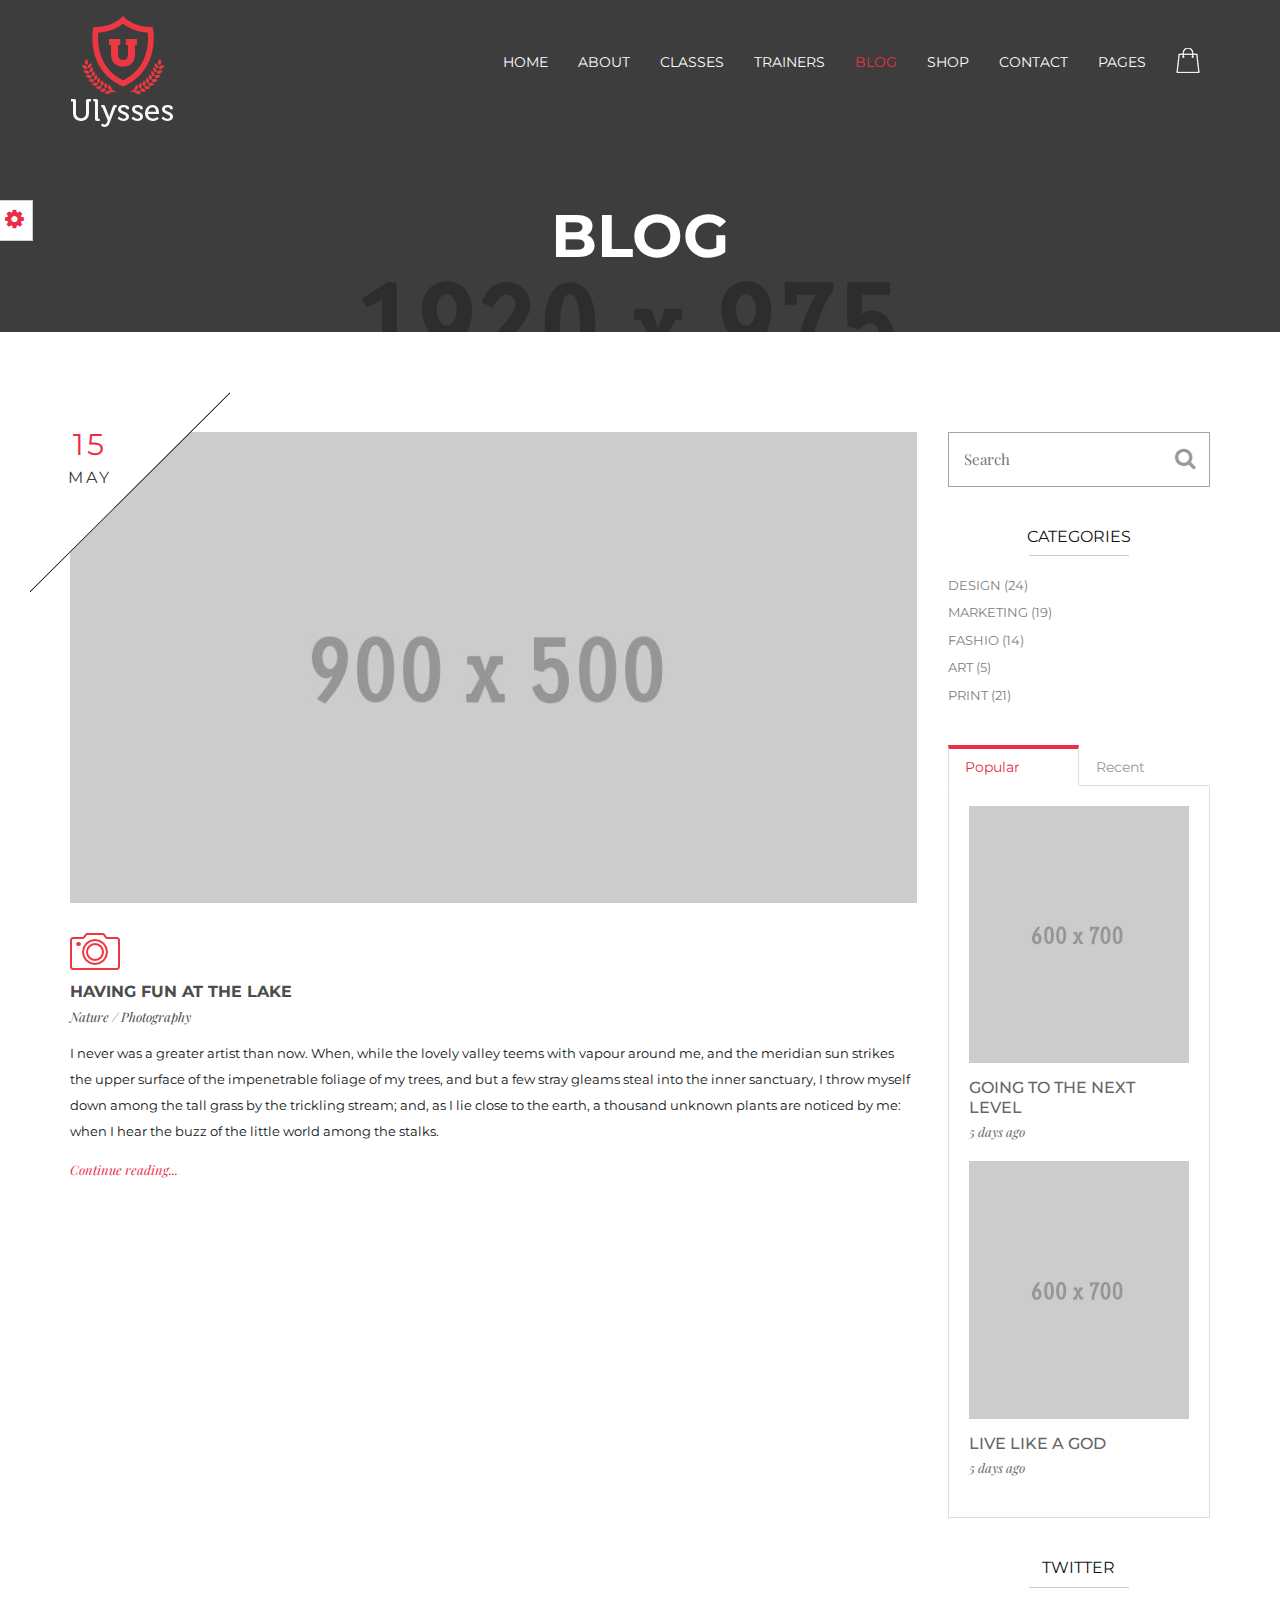
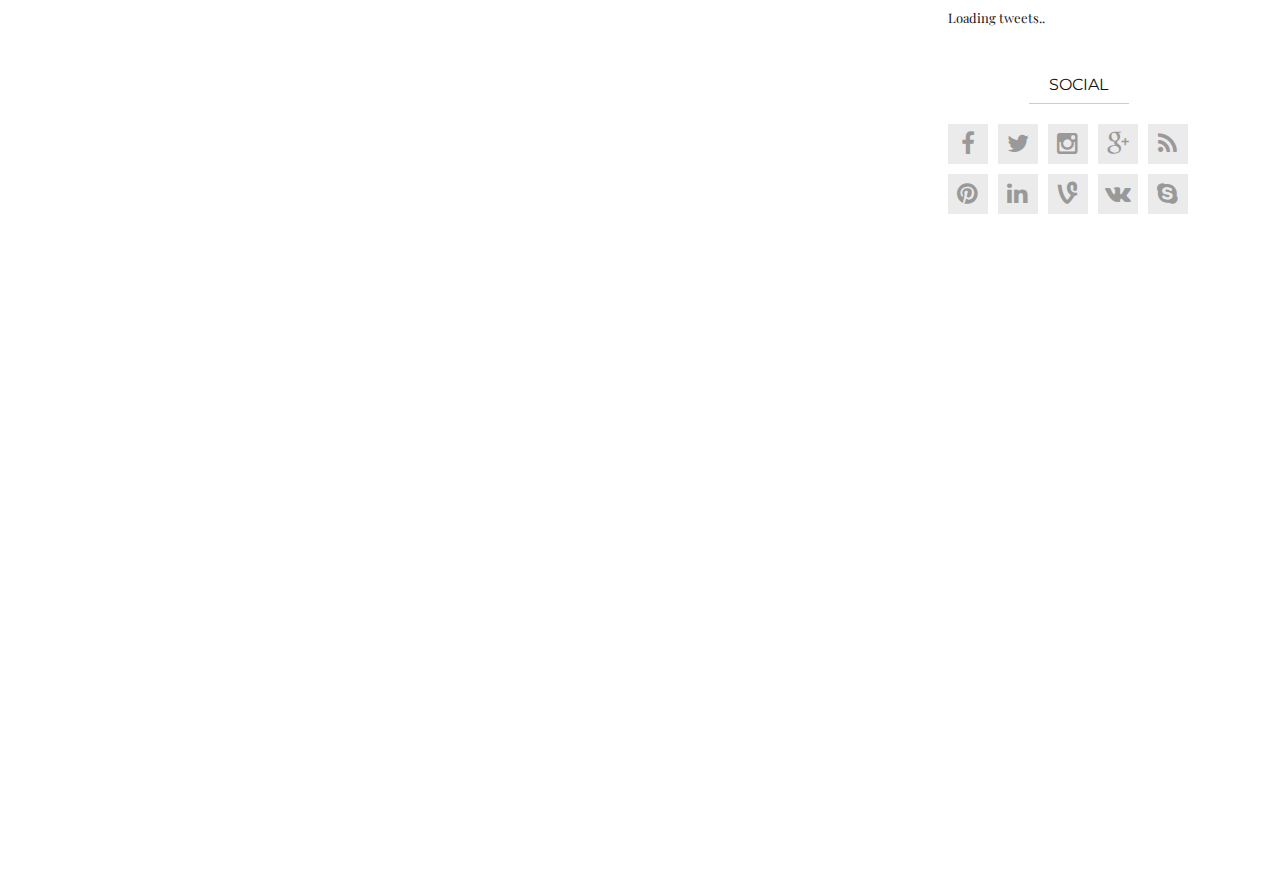
<file: front/Ulysses Files/blog.html>
<!DOCTYPE html>
<html lang="en">
    <head>
        <meta charset="utf-8" />
        <title>Ulysses</title>
        <meta name="description" content="Here goes description" />
        <meta name="author" content="author name" />
        <link rel="shortcut icon" href="images/favicon.ico" type="image/x-icon" />
        <!-- ======================================================================
                                    Mobile Specific Meta
        ======================================================================= -->
        <meta name="viewport" content="width=device-width, initial-scale=1, maximum-scale=1" />
        <!-- ======================================================================
                                    Style CSS + Google Fonts
        ======================================================================= -->
        <link href="css/swipebox.css" rel="stylesheet" />
        <link href="css/bootstrap.css" rel="stylesheet" />
        <link href="css/style.css" rel="stylesheet" />
        <link href="css/animate.css" rel="stylesheet" />
        <link href="css/font-awesome.css" rel="stylesheet" />
        <link href="color-box/color-style.css" rel="stylesheet" />
        <link href="color-box/farbtastic/farbtastic.css" rel="stylesheet" />
        <link href='http://fonts.googleapis.com/css?family=Playfair+Display:400,700,400italic,700italic' rel='stylesheet' type='text/css'>
    </head>
    <body class="single-page">
        <div class="load-complete">
            <div class="load-position">
                <div class="logo"><img src="images/logo.png" alt="logo"/></div>
                <h6>Please wait, loading...</h6>
                <div class="loading">
                    <div class="loading-line"></div>
                    <div class="loading-break loading-dot-1"></div>
                    <div class="loading-break loading-dot-2"></div>
                    <div class="loading-break loading-dot-3"></div>
                </div>
            </div>
        </div>
        <!-- === START COLOR BOX === -->
        <div class="settings-box">
            <div class="settings-box-icon"><i class="fa fa-spin d-text-c fa-cog"></i></div>
            <div class="settings-box-title">Settings Box</div>
            <p>Primary color</p>
            <ul id="site_color">
                <li><span class="color_1"></span></li>
                <li><span class="color_2"></span></li>
                <li><span class="color_3"></span></li>
                <li><span class="color_4"></span></li>
                <li><span class="color-select"></span></li>      
            </ul>
            <hr> 
            <p>Layout type</p>
            <select name="site_layout">
                <option value="wide">Wide</option>
                <option value="boxed">Boxed</option>
            </select>
            <hr> 
            <p>Background patterns</p>
            <ul id="background_patterns">
                <li><img src="color-box/background/square-1.png" alt="patterns"></li>
                <li><img src="color-box/background/square-2.png" alt="patterns"></li>
                <li><img src="color-box/background/square-3.png" alt="patterns"></li>
                <li><img src="color-box/background/square-4.png" alt="patterns"></li>
                <li><img src="color-box/background/square-5.png" alt="patterns"></li>        
            </ul>
            <hr> 
            <p>Background images</p>
            <ul id="background_images">
                <li><img src="color-box/background/bg-image-1.jpg" alt="background"></li>
                <li><img src="color-box/background/bg-image-2.jpg" alt="background"></li>
                <li><img src="color-box/background/bg-image-3.jpg" alt="background"></li>
                <li><img src="color-box/background/bg-image-4.jpg" alt="background"></li>
                <li><img src="color-box/background/bg-image-5.jpg" alt="background"></li>        
            </ul>
        </div>
        <!-- === END COLOR BOX === -->
        <div class="box-wide">
            <!-- === START HEADER === -->
            <header class="header sticky-bar">
                <div class="container">
                    <div class="row">
                        <div class="col-md-3">
                            <div class="logo"><a class="to-top" href="index.html"><img src="images/logo.png" alt="logo"/></a></div>
                        </div>
                        <div class="col-md-9">
                            <nav class="menu">
                                <div class="responsive-menu d-text-c-h"><i class="fa fa-bars"></i></div>
                                <ul>
                                    <li><a class="d-text-c-h" href="index.html">Home</a></li>
                                    <li><a class="d-text-c-h" href="index.html">About</a></li>
                                    <li><a class="d-text-c-h" href="index.html">Classes</a></li>
                                    <li><a class="d-text-c-h" href="index.html">Trainers</a></li>
                                    <li class="active"><a class="d-text-c-h" href="blog.html">Blog</a>
                                        <ul>
                                            <li><a class="d-text-c-h" href="blog.html">Blog with sidebar</a></li>
                                            <li><a class="d-text-c-h" href="post.html">Blog post</a></li>
                                        </ul>
                                    </li>
                                    <li><a class="d-text-c-h" href="shop.html">Shop</a>
                                        <ul>
                                            <li><a class="d-text-c-h" href="shop.html">Shop</a></li>
                                            <li><a class="d-text-c-h" href="shop-item.html">Shop Item</a></li>
                                            <li><a class="d-text-c-h" href="cart.html">Cart</a></li>
                                        </ul>
                                    </li>
                                    <li><a class="d-text-c-h" href="index.html">Contact</a></li>
                                    <li><a class="d-text-c-h" href="#">Pages</a>
                                        <ul>
                                            <li><a class="d-text-c-h" href="shortcodes.html">Shortcodes</a></li>
                                            <li><a class="d-text-c-h" href="portfolio.html">Portfolio</a></li>
                                            <li><a class="d-text-c-h" href="timetable.html">Timetable</a></li>
                                        </ul>
                                    </li>
                                    <li><a class="d-text-c-h" href="cart.html"><img src="images/cart.png" alt="cart" /></a></li>
                                </ul>
                            </nav>
                        </div>
                    </div>
                </div>
            </header>
            <!-- === END HEADER === -->


            <!-- === START CONTENT === -->
            <div class="content">
                <!-- === START PATH === -->
                <div class="path-section">
                    <div class="bg-cover">
                        <div class="container">
                            <h3>Blog</h3>
                        </div>
                    </div>
                </div>
                <!-- === END PATH === -->

                <!-- === START BLOG RIGHT SIDEBAR === -->
                <div class="blog-section">
                    <div class="container">
                        <div class="row">
                            <div class="col-md-9">
                                <div class="blog-entry wow bounceInLeft">
                                    <div class="entry-date"><span class="d-text-c">15</span> may</div>
                                    <div class="entry-cover">
                                        <img src="images/blog-f1.jpg" alt="blog image" />
                                    </div>
                                    <div class="entry-hover d-bg-c">
                                        <img src="images/photo-format-2.png" alt="photo" />
                                        <h2><a href="post.html" class="d-text-c-h">Having fun at the lake</a></h2>
                                        <p>Nature / Photography</p>
                                    </div>
                                    <div class="entry-content">
                                        <p>I never was a greater artist than now. When, while the lovely valley teems with vapour around me, and the meridian sun strikes the upper surface of the impenetrable foliage of my trees, and but a few stray gleams steal into the inner sanctuary, I throw myself down among the tall grass by the trickling stream; and, as I lie close to the earth, a thousand unknown plants are noticed by me: when I hear the buzz of the little world among the stalks.</p>
                                        <a href="post.html" class="read-more d-border-c-h d-text-c">Continue reading...</a>
                                    </div>
                                </div>

                                <div class="blog-entry wow bounceInLeft">
                                    <div class="entry-date"><span class="d-text-c">15</span> may</div>
                                    <div class="entry-cover">
                                        <img src="images/blog-f2.jpg" alt="blog image" />
                                    </div>
                                    <div class="entry-hover d-bg-c">
                                        <img src="images/photo-format-2.png" alt="photo" />
                                        <h2><a href="post.html" class="d-text-c-h">Having fun at the lake</a></h2>
                                        <p>Nature / Photography</p>
                                    </div>
                                    <div class="entry-content">
                                        <p>I never was a greater artist than now. When, while the lovely valley teems with vapour around me, and the meridian sun strikes the upper surface of the impenetrable foliage of my trees, and but a few stray gleams steal into the inner sanctuary, I throw myself down among the tall grass by the trickling stream; and, as I lie close to the earth, a thousand unknown plants are noticed by me: when I hear the buzz of the little world among the stalks.</p>
                                        <a href="post.html" class="read-more d-border-c-h d-text-c">Continue reading...</a>
                                    </div>
                                </div>
                            </div>
                            <div class="col-md-3">
                                <div class="sidebar wow bounceInRight">
                                    <div class="widget">
                                        <form class="widget-search-form">
                                            <i class="fa fa-search d-text-c-h"></i>
                                            <input type="submit" value="" name="submit" class="search-button">
                                            <input class="search-line" name="search" type="text" placeholder="Search">
                                        </form>
                                    </div>

                                    <div class="widget widget-categories">
                                        <h3 class="widget-title">Categories<span></span></h3>
                                        <ul>
                                            <li><a href="#" class="d-text-c-h">Design (24)</a></li>
                                            <li><a href="#" class="d-text-c-h">Marketing (19)</a></li>
                                            <li><a href="#" class="d-text-c-h">Fashio (14)</a></li>
                                            <li><a href="#" class="d-text-c-h">Art (5)</a></li>
                                            <li><a href="#" class="d-text-c-h">Print (21)</a></li>
                                        </ul>
                                    </div>

                                    <div class="widget">
                                        <div class="tab-widget">
                                            <ul class="nav nav-tabs">
                                                <li class="active"><a href="#tab-1" class="d-text-c-h" data-toggle="tab">Popular</a></li>
                                                <li><a href="#tab-2" class="d-text-c-h" data-toggle="tab">Recent</a></li>
                                            </ul>
                                            <div class="tab-content">
                                                <div class="tab-pane fade in active" id="tab-1">
                                                    <div class="mini-post">
                                                        <div class="mini-post-cover"><a href="#"><img src="images/blog-1.jpg" alt="mini blog" /></a></div>
                                                        <h3><a href="#" class="d-text-c-h">Going to the Next level</a></h3>
                                                        <h6>5 days ago</h6>
                                                    </div>
                                                    <div class="mini-post">
                                                        <div class="mini-post-cover"><a href="#"><img src="images/blog-2.jpg" alt="mini blog" /></a></div>
                                                        <h3><a href="#" class="d-text-c-h">Live like a god</a></h3>
                                                        <h6>5 days ago</h6>
                                                    </div>
                                              </div>
                                              <div class="tab-pane fade" id="tab-2">
                                                    <div class="mini-post">
                                                        <div class="mini-post-cover"><a href="#"><img src="images/blog-3.jpg" alt="mini blog" /></a></div>
                                                        <h3><a href="#" class="d-text-c-h">Going to the Next level</a></h3>
                                                        <h6>5 days ago</h6>
                                                    </div>

                                                    <div class="mini-post">
                                                        <div class="mini-post-cover"><a href="#"><img src="images/blog-4.jpg" alt="mini blog" /></a></div>
                                                        <h3><a class="d-text-c-h" href="#">Going to the Next level</a></h3>
                                                        <h6>5 days ago</h6>
                                                    </div>
                                                </div>
                                            </div>
                                        </div>
                                    </div>

                                    <div class="widget">
                                        <h3 class="widget-title">Twitter<span></span></h3>
                                        <div class="twitter_widget" data-user="envato" data-posts="3"></div>
                                    </div>

                                    <div class="widget">
                                        <h3 class="widget-title">Social<span></span></h3>
                                        <ul class="socials">
                                            <li><a href="#" class="d-bg-c-h"><i class="fa fa-facebook"></i></a></li>
                                            <li><a href="#" class="d-bg-c-h"><i class="fa fa-twitter"></i></a></li>
                                            <li><a href="#" class="d-bg-c-h"><i class="fa fa-instagram"></i></a></li>
                                            <li><a href="#" class="d-bg-c-h"><i class="fa fa-google-plus"></i></a></li>
                                            <li><a href="#" class="d-bg-c-h"><i class="fa fa-rss"></i></a></li>
                                            <li><a href="#" class="d-bg-c-h"><i class="fa fa-pinterest"></i></a></li>
                                            <li><a href="#" class="d-bg-c-h"><i class="fa fa-linkedin"></i></a></li>
                                            <li><a href="#" class="d-bg-c-h"><i class="fa fa-vine"></i></a></li>
                                            <li><a href="#" class="d-bg-c-h"><i class="fa fa-vk"></i></a></li>
                                            <li><a href="#" class="d-bg-c-h"><i class="fa fa-skype"></i></a></li>
                                        </ul>
                                    </div>
                                </div>
                            </div>
                        </div>
                    </div>
                </div>
                <!-- === END BLOG RIGHT SIDEBAR === -->
            </div>
            <!-- === END CONTENT === -->


            <!-- === START FOOTER === -->
            <footer class="footer wow fadeInUp">
                <div class="container">
                    <div class="logo wow bounceInRight"><img src="images/logo.png" alt="logo"/></div>
                    <ul class="socials wow bounceInLeft">
                        <li><a href="#" class="d-text-c-h d-border-c-h"><i class="fa fa-facebook"></i></a></li>
                        <li><a href="#" class="d-text-c-h d-border-c-h"><i class="fa fa-twitter"></i></a></li>
                        <li><a href="#" class="d-text-c-h d-border-c-h"><i class="fa fa-instagram"></i></a></li>
                        <li><a href="#" class="d-text-c-h d-border-c-h"><i class="fa fa-google-plus"></i></a></li>
                        <li><a href="#" class="d-text-c-h d-border-c-h"><i class="fa fa-rss"></i></a></li>
                    </ul>                
                    <p class="copywrite">© Copyright 2014 by GeoThemes. All rights reserved.</p>
                </div>
            </footer>
            <!-- === END FOOTER === -->
        </div>
        <!-- =========================== START SCRIPTS ========================== -->
        <script src="js/modernizr.custom.63321.js" type="text/javascript"></script>
        <script src="js/jquery-1.11.1.min.js" type="text/javascript"></script>
        <script src="js/jquery-ui.min.js" type="text/javascript"></script>
        <script src="js/waypoints.js" type="text/javascript"></script>
        <script src="js/bootstrap.js" type="text/javascript"></script>
        <script src="js/placeholder.js" type="text/javascript"></script>
        <script src="js/imagesloaded.pkgd.min.js" type="text/javascript"></script>
        <script src="js/masonry.pkgd.js" type="text/javascript"></script>
        <script src="js/jquery.swipebox.min.js" type="text/javascript"></script>
        <script src="js/wow.js" type="text/javascript"></script>
        <script src="js/knob.js" type="text/javascript"></script>
        <script src="js/jquery.counterup.js" type="text/javascript"></script>
        <script src="js/options.js" type="text/javascript"></script>
        <script src="js/plugins.js" type="text/javascript"></script>
        <script src="color-box/color-js.js" type="text/javascript"></script>
        <script src="color-box/farbtastic/farbtastic.js" type="text/javascript"></script>
        <!--[if lt IE 9]>
          <script src="https://oss.maxcdn.com/libs/html5shiv/3.7.0/html5shiv.js"></script>
          <script src="https://oss.maxcdn.com/libs/respond.js/1.3.0/respond.min.js"></script>
        <![endif]-->
        <!-- =========================== END SCRIPTS ========================== -->
    </body>
</html>
</file>
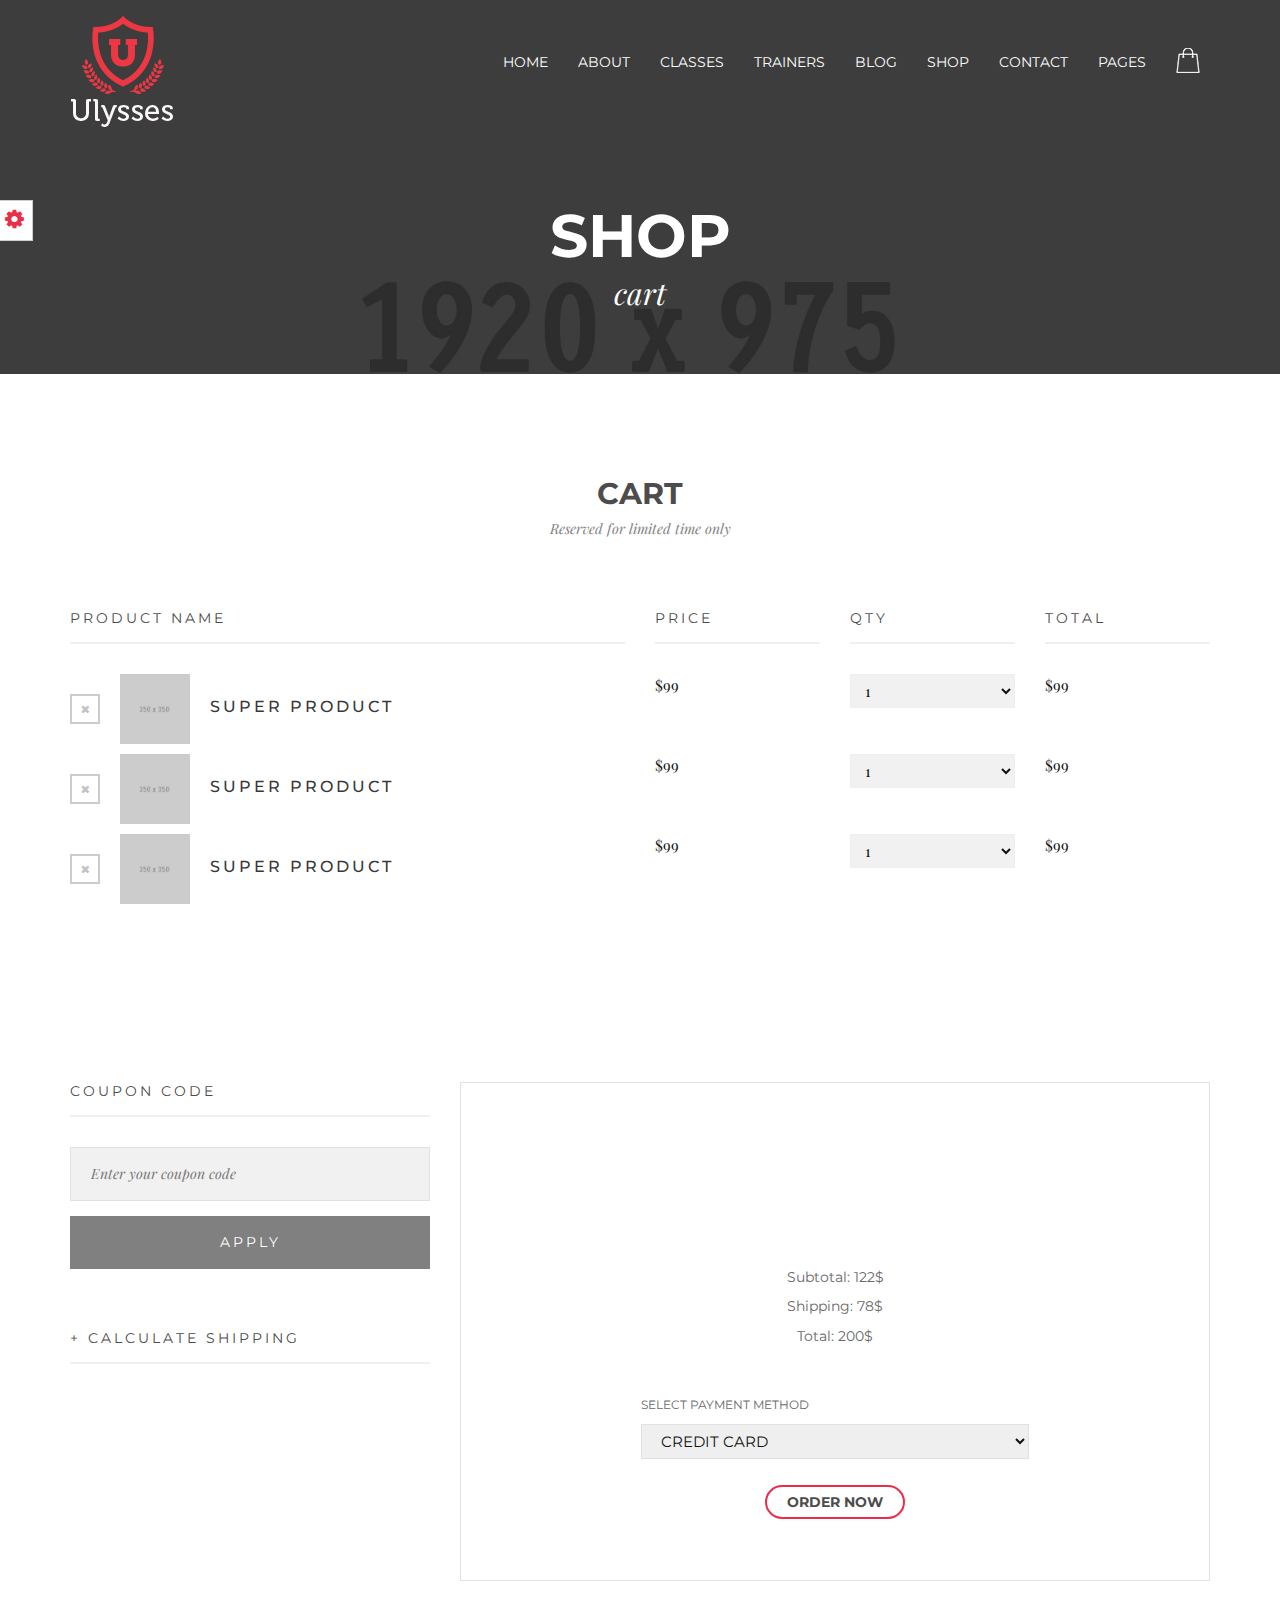
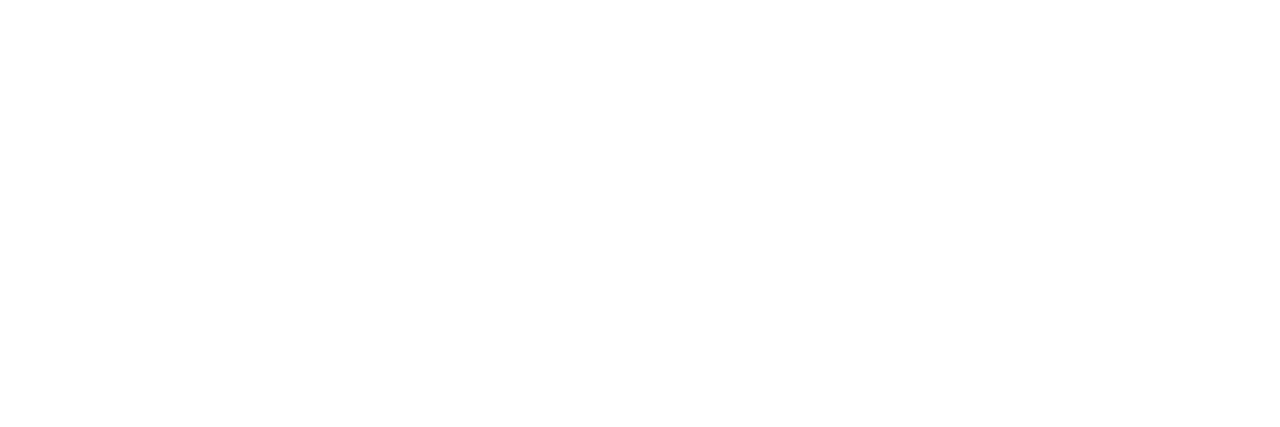
<file: front/Ulysses Files/cart.html>
<!DOCTYPE html>
<html lang="en">
    <head>
        <meta charset="utf-8" />
        <title>Ulysses</title>
        <meta name="description" content="Here goes description" />
        <meta name="author" content="author name" />
        <link rel="shortcut icon" href="images/favicon.ico" type="image/x-icon" />
        <!-- ======================================================================
                                    Mobile Specific Meta
        ======================================================================= -->
        <meta name="viewport" content="width=device-width, initial-scale=1, maximum-scale=1" />
        <!-- ======================================================================
                                    Style CSS + Google Fonts
        ======================================================================= -->
        <link href="css/swipebox.css" rel="stylesheet" />
        <link href="css/bootstrap.css" rel="stylesheet" />
        <link href="css/style.css" rel="stylesheet" />
        <link href="css/animate.css" rel="stylesheet" />
        <link href="css/font-awesome.css" rel="stylesheet" />
        <link href="color-box/color-style.css" rel="stylesheet" />
        <link href="color-box/farbtastic/farbtastic.css" rel="stylesheet" />
        <link href='http://fonts.googleapis.com/css?family=Playfair+Display:400,700,400italic,700italic' rel='stylesheet' type='text/css'>
    </head>
    <body class="single-page">
        <div class="load-complete">
            <div class="load-position">
                <div class="logo"><img src="images/logo.png" alt="logo"/></div>
                <h6>Please wait, loading...</h6>
                <div class="loading">
                    <div class="loading-line"></div>
                    <div class="loading-break loading-dot-1"></div>
                    <div class="loading-break loading-dot-2"></div>
                    <div class="loading-break loading-dot-3"></div>
                </div>
            </div>
        </div>
        <!-- === START COLOR BOX === -->
        <div class="settings-box">
            <div class="settings-box-icon"><i class="fa fa-spin d-text-c fa-cog"></i></div>
            <div class="settings-box-title">Settings Box</div>
            <p>Primary color</p>
            <ul id="site_color">
                <li><span class="color_1"></span></li>
                <li><span class="color_2"></span></li>
                <li><span class="color_3"></span></li>
                <li><span class="color_4"></span></li>
                <li><span class="color-select"></span></li>      
            </ul>
            <hr> 
            <p>Layout type</p>
            <select name="site_layout">
                <option value="wide">Wide</option>
                <option value="boxed">Boxed</option>
            </select>
            <hr> 
            <p>Background patterns</p>
            <ul id="background_patterns">
                <li><img src="color-box/background/square-1.png" alt="patterns"></li>
                <li><img src="color-box/background/square-2.png" alt="patterns"></li>
                <li><img src="color-box/background/square-3.png" alt="patterns"></li>
                <li><img src="color-box/background/square-4.png" alt="patterns"></li>
                <li><img src="color-box/background/square-5.png" alt="patterns"></li>        
            </ul>
            <hr> 
            <p>Background images</p>
            <ul id="background_images">
                <li><img src="color-box/background/bg-image-1.jpg" alt="background"></li>
                <li><img src="color-box/background/bg-image-2.jpg" alt="background"></li>
                <li><img src="color-box/background/bg-image-3.jpg" alt="background"></li>
                <li><img src="color-box/background/bg-image-4.jpg" alt="background"></li>
                <li><img src="color-box/background/bg-image-5.jpg" alt="background"></li>        
            </ul>
        </div>
        <!-- === END COLOR BOX === -->
        <div class="box-wide">
            <!-- === START HEADER === -->
            <header class="header sticky-bar">
                <div class="container">
                    <div class="row">
                        <div class="col-md-3">
                            <div class="logo"><a class="to-top" href="index.html"><img src="images/logo.png" alt="logo"/></a></div>
                        </div>
                        <div class="col-md-9">
                            <nav class="menu">
                                <div class="responsive-menu d-text-c-h"><i class="fa fa-bars"></i></div>
                                <ul>
                                    <li><a class="d-text-c-h" href="index.html">Home</a></li>
                                    <li><a class="d-text-c-h" href="index.html">About</a></li>
                                    <li><a class="d-text-c-h" href="index.html">Classes</a></li>
                                    <li><a class="d-text-c-h" href="index.html">Trainers</a></li>
                                    <li><a class="d-text-c-h" href="blog.html">Blog</a>
                                        <ul>
                                            <li><a class="d-text-c-h" href="blog.html">Blog with sidebar</a></li>
                                            <li><a class="d-text-c-h" href="post.html">Blog post</a></li>
                                        </ul>
                                    </li>
                                    <li><a class="d-text-c-h" href="shop.html">Shop</a>
                                        <ul>
                                            <li><a class="d-text-c-h" href="shop.html">Shop</a></li>
                                            <li><a class="d-text-c-h" href="shop-item.html">Shop Item</a></li>
                                            <li><a class="d-text-c-h" href="cart.html">Cart</a></li>
                                        </ul>
                                    </li>
                                    <li><a class="d-text-c-h" href="index.html">Contact</a></li>
                                    <li><a class="d-text-c-h" href="#">Pages</a>
                                        <ul>
                                            <li><a class="d-text-c-h" href="shortcodes.html">Shortcodes</a></li>
                                            <li><a class="d-text-c-h" href="portfolio.html">Portfolio</a></li>
                                            <li><a class="d-text-c-h" href="timetable.html">Timetable</a></li>
                                        </ul>
                                    </li>
                                    <li><a class="d-text-c-h" href="cart.html"><img src="images/cart.png" alt="cart" /></a></li>
                                </ul>
                            </nav>
                        </div>
                    </div>
                </div>
            </header>
            <!-- === END HEADER === -->


            <!-- === START CONTENT === -->
            <div class="content">
                <!-- === START PATH === -->
                <div class="path-section">
                    <div class="bg-cover">
                        <div class="container">
                            <h3>Shop</h3>
                            <h5>cart</h5>
                        </div>
                    </div>
                </div>
                <!-- === END PATH === -->

                <!-- === START CART SECTION === -->
                <div class="cart-page">
                    <div class="site-title wow fadeInDown">
                        <h1>cart</h1>
                        <p>Reserved for limited time only</p>                    
                    </div>
                    <div class="container">
                        <div class="row">
                            <div class="col-md-6">
                                <h4>Product name</h4>
                            </div>
                            <div class="col-md-2">
                                <h4>Price</h4>
                            </div>
                            <div class="col-md-2">
                                <h4>Qty</h4>
                            </div>
                            <div class="col-md-2">
                                <h4>Total</h4>
                            </div>
                        </div>

                        <div class="row cart-box-item">
                            <div class="col-md-6">
                                <div class="cart-box-item-name">
                                    <i class="fa fa-close d-text-c-h d-border-c-h"></i>
                                    <a href="shop-item.html" class="cart-avatar"><img src="images/shop-9.jpg" alt="name" /></a>
                                    <h2><a href="shop-item.html" class="d-text-c-h">Super Product</a></h2>
                                </div>
                            </div>
                            <div class="col-md-2">
                                $99
                            </div>
                            <div class="col-md-2">
                                <select>
                                    <option value="1">1</option>
                                    <option value="2">2</option>
                                    <option value="3">3</option>
                                    <option value="4">4</option>
                                    <option value="5+">5+</option>
                                </select>
                            </div>
                            <div class="col-md-2">
                                $99
                            </div>
                        </div>
                        <div class="row cart-box-item">
                            <div class="col-md-6">
                                <div class="cart-box-item-name">
                                    <i class="fa fa-close d-text-c-h d-border-c-h"></i>
                                    <a href="shop-item.html" class="cart-avatar"><img src="images/shop-1.jpg" alt="name" /></a>
                                    <h2><a href="shop-item.html" class="d-text-c-h">Super Product</a></h2>
                                </div>
                            </div>
                            <div class="col-md-2">
                                $99
                            </div>
                            <div class="col-md-2">
                                <select>
                                    <option value="1">1</option>
                                    <option value="2">2</option>
                                    <option value="3">3</option>
                                    <option value="4">4</option>
                                    <option value="5+">5+</option>
                                </select>
                            </div>
                            <div class="col-md-2">
                                $99
                            </div>
                        </div>
                        <div class="row cart-box-item">
                            <div class="col-md-6">
                                <div class="cart-box-item-name">
                                    <i class="fa fa-close d-text-c-h d-border-c-h"></i>
                                    <a href="shop-item.html" class="cart-avatar"><img src="images/shop-3.jpg" alt="name" /></a>
                                    <h2><a href="shop-item.html" class="d-text-c-h">Super Product</a></h2>
                                </div>
                            </div>
                            <div class="col-md-2">
                                $99
                            </div>
                            <div class="col-md-2">
                                <select>
                                    <option value="1">1</option>
                                    <option value="2">2</option>
                                    <option value="3">3</option>
                                    <option value="4">4</option>
                                    <option value="5+">5+</option>
                                </select>
                            </div>
                            <div class="col-md-2">
                                $99
                            </div>
                        </div>
                        <div class="site-title wow fadeInDown">
                            <br/><br/>
                            <div class="site-dots d-text-c"><i class="fa fa-times-2"></i><i class="fa fa-times-2"></i></div>
                            <br/>
                        </div>
                        <div class="row">
                            <div class="col-md-4">
                                <h4>Coupon code</h4>
                                <input type="text" name="coupon" class="d-border-c-f coupon-line" placeholder="Enter your coupon code">
                                <a class="d-bg-c-h coupon-b" href="#">apply</a>
                                <br/><br/>
                                <h4>+ Calculate shipping</h4>
                            </div>
                            <div class="col-md-8">
                                <div class="payment-options">
                                    <div class="site-title wow fadeInDown">
                                        <h1>Payment options</h1>
                                        <p>All fields are required</p>                    
                                    </div>
                                    <h5>Subtotal: 122$</h5>
                                    <h5>Shipping: 78$</h5>
                                    <h5>Total: 200$</h5>

                                    <form>
                                        <h6>Select payment method</h6>
                                        <select>
                                            <option>CREDIT CARD</option>
                                            <option>PayPal</option>
                                        </select>
                                        <p class="align-center"><a href="#" class="pay-it-now d-border-c d-bg-c-h">Order Now</a></p>
                                    </form>
                                </div>
                            </div>
                        </div>
                    </div>
                </div>
                <!-- === END CART SECTION === -->
            </div>
            <!-- === END CONTENT === -->


            <!-- === START FOOTER === -->
            <footer class="footer wow fadeInUp">
                <div class="container">
                    <div class="logo wow bounceInRight"><img src="images/logo.png" alt="logo"/></div>
                    <ul class="socials wow bounceInLeft">
                        <li><a href="#" class="d-text-c-h d-border-c-h"><i class="fa fa-facebook"></i></a></li>
                        <li><a href="#" class="d-text-c-h d-border-c-h"><i class="fa fa-twitter"></i></a></li>
                        <li><a href="#" class="d-text-c-h d-border-c-h"><i class="fa fa-instagram"></i></a></li>
                        <li><a href="#" class="d-text-c-h d-border-c-h"><i class="fa fa-google-plus"></i></a></li>
                        <li><a href="#" class="d-text-c-h d-border-c-h"><i class="fa fa-rss"></i></a></li>
                    </ul>                
                    <p class="copywrite">© Copyright 2014 by GeoThemes. All rights reserved.</p>
                </div>
            </footer>
            <!-- === END FOOTER === -->
        </div>
        <!-- =========================== START SCRIPTS ========================== -->
        <script src="js/modernizr.custom.63321.js" type="text/javascript"></script>
        <script src="js/jquery-1.11.1.min.js" type="text/javascript"></script>
        <script src="js/jquery-ui.min.js" type="text/javascript"></script>
        <script src="js/waypoints.js" type="text/javascript"></script>
        <script src="js/bootstrap.js" type="text/javascript"></script>
        <script src="js/placeholder.js" type="text/javascript"></script>
        <script src="js/imagesloaded.pkgd.min.js" type="text/javascript"></script>
        <script src="js/masonry.pkgd.js" type="text/javascript"></script>
        <script src="js/jquery.swipebox.min.js" type="text/javascript"></script>
        <script src="js/wow.js" type="text/javascript"></script>
        <script src="js/knob.js" type="text/javascript"></script>
        <script src="js/jquery.counterup.js" type="text/javascript"></script>
        <script src="js/options.js" type="text/javascript"></script>
        <script src="js/plugins.js" type="text/javascript"></script>
        <script src="color-box/color-js.js" type="text/javascript"></script>
        <script src="color-box/farbtastic/farbtastic.js" type="text/javascript"></script>
        <!--[if lt IE 9]>
          <script src="https://oss.maxcdn.com/libs/html5shiv/3.7.0/html5shiv.js"></script>
          <script src="https://oss.maxcdn.com/libs/respond.js/1.3.0/respond.min.js"></script>
        <![endif]-->
        <!-- =========================== END SCRIPTS ========================== -->
    </body>
</html>
</file>
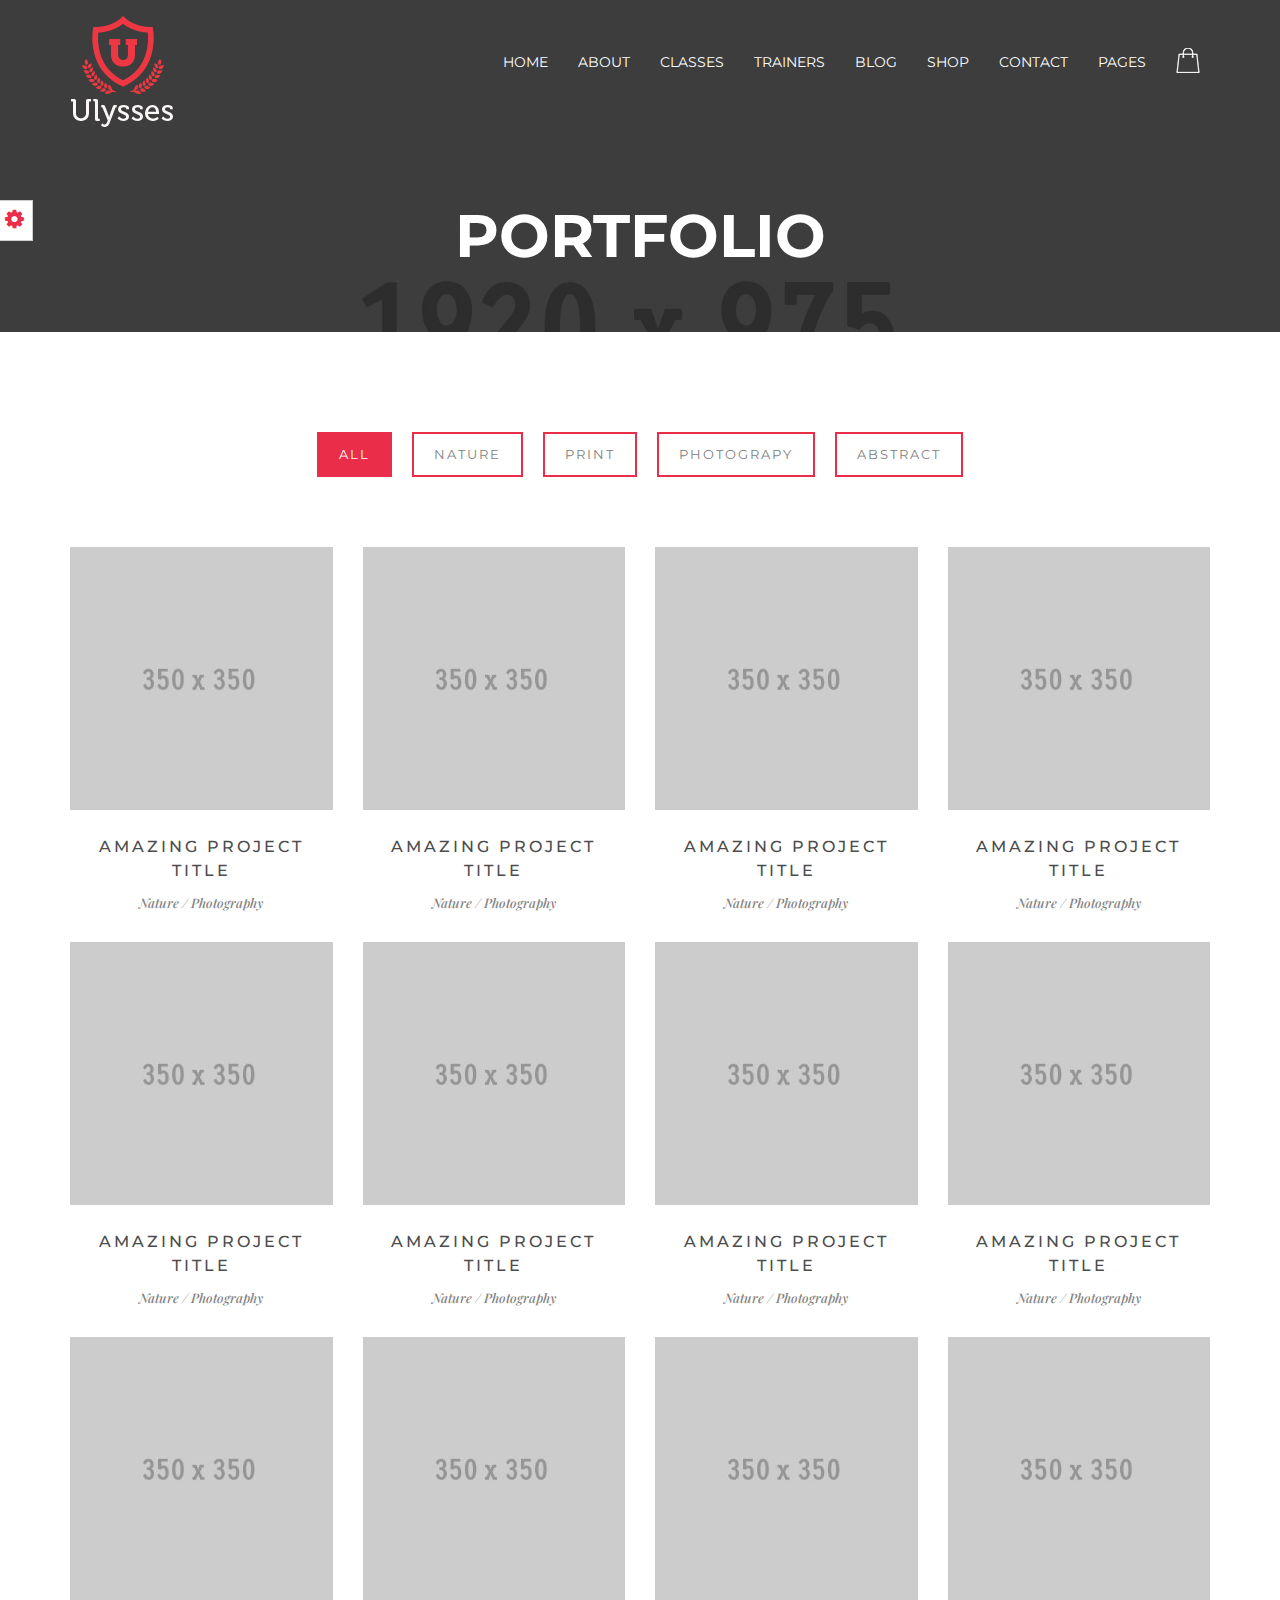
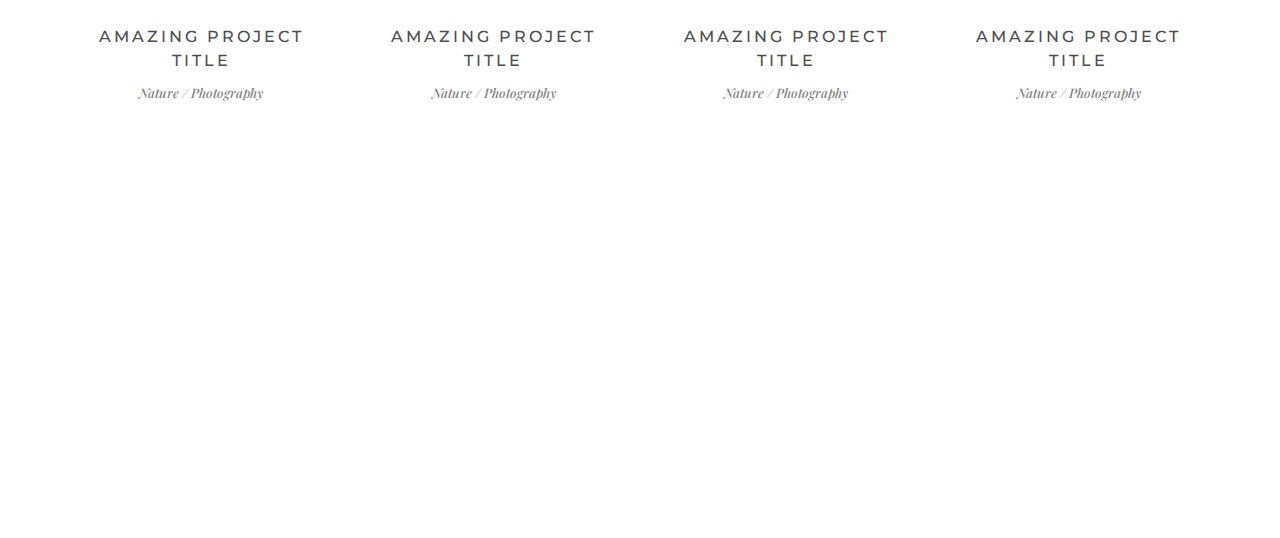
<file: front/Ulysses Files/portfolio.html>
<!DOCTYPE html>
<html lang="en">
    <head>
        <meta charset="utf-8" />
        <title>Ulysses</title>
        <meta name="description" content="Here goes description" />
        <meta name="author" content="author name" />
        <link rel="shortcut icon" href="images/favicon.ico" type="image/x-icon" />
        <!-- ======================================================================
                                    Mobile Specific Meta
        ======================================================================= -->
        <meta name="viewport" content="width=device-width, initial-scale=1, maximum-scale=1" />
        <!-- ======================================================================
                                    Style CSS + Google Fonts
        ======================================================================= -->
        <link href="css/swipebox.css" rel="stylesheet" />
        <link href="css/bootstrap.css" rel="stylesheet" />
        <link href="css/style.css" rel="stylesheet" />
        <link href="css/animate.css" rel="stylesheet" />
        <link href="css/font-awesome.css" rel="stylesheet" />
        <link href="color-box/color-style.css" rel="stylesheet" />
        <link href="color-box/farbtastic/farbtastic.css" rel="stylesheet" />
        <link href='http://fonts.googleapis.com/css?family=Playfair+Display:400,700,400italic,700italic' rel='stylesheet' type='text/css'>
    </head>
    <body class="single-page">
        <div class="load-complete">
            <div class="load-position">
                <div class="logo"><img src="images/logo.png" alt="logo"/></div>
                <h6>Please wait, loading...</h6>
                <div class="loading">
                    <div class="loading-line"></div>
                    <div class="loading-break loading-dot-1"></div>
                    <div class="loading-break loading-dot-2"></div>
                    <div class="loading-break loading-dot-3"></div>
                </div>
            </div>
        </div>
        <!-- === START COLOR BOX === -->
        <div class="settings-box">
            <div class="settings-box-icon"><i class="fa fa-spin d-text-c fa-cog"></i></div>
            <div class="settings-box-title">Settings Box</div>
            <p>Primary color</p>
            <ul id="site_color">
                <li><span class="color_1"></span></li>
                <li><span class="color_2"></span></li>
                <li><span class="color_3"></span></li>
                <li><span class="color_4"></span></li>
                <li><span class="color-select"></span></li>      
            </ul>
            <hr> 
            <p>Layout type</p>
            <select name="site_layout">
                <option value="wide">Wide</option>
                <option value="boxed">Boxed</option>
            </select>
            <hr> 
            <p>Background patterns</p>
            <ul id="background_patterns">
                <li><img src="color-box/background/square-1.png" alt="patterns"></li>
                <li><img src="color-box/background/square-2.png" alt="patterns"></li>
                <li><img src="color-box/background/square-3.png" alt="patterns"></li>
                <li><img src="color-box/background/square-4.png" alt="patterns"></li>
                <li><img src="color-box/background/square-5.png" alt="patterns"></li>        
            </ul>
            <hr> 
            <p>Background images</p>
            <ul id="background_images">
                <li><img src="color-box/background/bg-image-1.jpg" alt="background"></li>
                <li><img src="color-box/background/bg-image-2.jpg" alt="background"></li>
                <li><img src="color-box/background/bg-image-3.jpg" alt="background"></li>
                <li><img src="color-box/background/bg-image-4.jpg" alt="background"></li>
                <li><img src="color-box/background/bg-image-5.jpg" alt="background"></li>        
            </ul>
        </div>
        <!-- === END COLOR BOX === -->
        <div class="box-wide">
            <!-- === START HEADER === -->
            <header class="header sticky-bar">
                <div class="container">
                    <div class="row">
                        <div class="col-md-3">
                            <div class="logo"><a class="to-top" href="index.html"><img src="images/logo.png" alt="logo"/></a></div>
                        </div>
                        <div class="col-md-9">
                            <nav class="menu">
                                <div class="responsive-menu d-text-c-h"><i class="fa fa-bars"></i></div>
                                <ul>
                                    <li><a class="d-text-c-h" href="index.html">Home</a></li>
                                    <li><a class="d-text-c-h" href="index.html">About</a></li>
                                    <li><a class="d-text-c-h" href="index.html">Classes</a></li>
                                    <li><a class="d-text-c-h" href="index.html">Trainers</a></li>
                                    <li><a class="d-text-c-h" href="blog.html">Blog</a>
                                        <ul>
                                            <li><a class="d-text-c-h" href="blog.html">Blog with sidebar</a></li>
                                            <li><a class="d-text-c-h" href="post.html">Blog post</a></li>
                                        </ul>
                                    </li>
                                    <li><a class="d-text-c-h" href="shop.html">Shop</a>
                                        <ul>
                                            <li><a class="d-text-c-h" href="shop.html">Shop</a></li>
                                            <li><a class="d-text-c-h" href="shop-item.html">Shop Item</a></li>
                                            <li><a class="d-text-c-h" href="cart.html">Cart</a></li>
                                        </ul>
                                    </li>
                                    <li><a class="d-text-c-h" href="index.html">Contact</a></li>
                                    <li><a class="d-text-c-h" href="#">Pages</a>
                                        <ul>
                                            <li><a class="d-text-c-h" href="shortcodes.html">Shortcodes</a></li>
                                            <li><a class="d-text-c-h" href="portfolio.html">Portfolio</a></li>
                                            <li><a class="d-text-c-h" href="timetable.html">Timetable</a></li>
                                        </ul>
                                    </li>
                                    <li><a class="d-text-c-h" href="cart.html"><img src="images/cart.png" alt="cart" /></a></li>
                                </ul>
                            </nav>
                        </div>
                    </div>
                </div>
            </header>
            <!-- === END HEADER === -->


            <!-- === START CONTENT === -->
            <div class="content">
                <!-- === START PATH === -->
                <div class="path-section">
                    <div class="bg-cover">
                        <div class="container">
                            <h3>Portfolio</h3>
                        </div>
                    </div>
                </div>
                <!-- === END PATH === -->

                <!-- === START PORTFOLIO === -->
                <div class="portfolio-v1">
                    <div class="container">
                        <ul class="filter" data-theme-plugin="filters">
                            <li><a data-category="" class="d-bg-c-h d-border-c active" href="#">All</a></li>
                            <li><a data-category="nature" class="d-bg-c-h d-border-c" href="#">Nature</a></li>
                            <li><a data-category="print" class="d-bg-c-h d-border-c" href="#">Print</a></li>
                            <li><a data-category="photography" class="d-bg-c-h d-border-c" href="#">Photograpy</a></li>
                            <li><a data-category="abstract" class="d-bg-c-h d-border-c" href="#">Abstract</a></li>
                        </ul>

                        <div class="row" data-theme-plugin="masonry">
                            <div class="col-md-3 nature col-xs-6">
                                <div class="portfolio-item">
                                    <div class="portfolio-item-cover">
                                        <div class="portfolio-item-hover">
                                            <div class="portfolio-item-bg d-bg-c"></div>
                                            <a class="swipebox" href="images/shop-1.jpg"><i class="fa fa-search"></i></a>
                                        </div>
                                        <img src="images/shop-1.jpg" alt="portfolio item" />
                                    </div>
                                    <h4><a class="d-text-c-h" href="project.html">Amazing Project title</a></h4>
                                    <h6>Nature / Photography</h6>
                                </div>
                            </div>
                            <div class="col-md-3 print col-xs-6">
                                <div class="portfolio-item">
                                    <div class="portfolio-item-cover">
                                        <div class="portfolio-item-hover">
                                            <div class="portfolio-item-bg d-bg-c"></div>
                                            <a class="swipebox" href="images/shop-2.jpg"><i class="fa fa-search"></i></a>
                                        </div>
                                        <img src="images/shop-2.jpg" alt="portfolio item" />
                                    </div>
                                    <h4><a class="d-text-c-h" href="project.html">Amazing Project title</a></h4>
                                    <h6>Nature / Photography</h6>
                                </div>
                            </div>
                            <div class="col-md-3 photography col-xs-6">
                                <div class="portfolio-item">
                                    <div class="portfolio-item-cover">
                                        <div class="portfolio-item-hover">
                                            <div class="portfolio-item-bg d-bg-c"></div>
                                            <a class="swipebox" href="images/shop-3.jpg"><i class="fa fa-search"></i></a>
                                        </div>
                                        <img src="images/shop-3.jpg" alt="portfolio item" />
                                    </div>
                                    <h4><a class="d-text-c-h" href="project.html">Amazing Project title</a></h4>
                                    <h6>Nature / Photography</h6>
                                </div>
                            </div>
                            <div class="col-md-3 abstract col-xs-6">
                                <div class="portfolio-item">
                                    <div class="portfolio-item-cover">
                                        <div class="portfolio-item-hover">
                                            <div class="portfolio-item-bg d-bg-c"></div>
                                            <a class="swipebox" href="images/shop-4.jpg"><i class="fa fa-search"></i></a>
                                        </div>
                                        <img src="images/shop-4.jpg" alt="portfolio item" />
                                    </div>
                                    <h4><a class="d-text-c-h" href="project.html">Amazing Project title</a></h4>
                                    <h6>Nature / Photography</h6>
                                </div>
                            </div>
                            <div class="col-md-3 nature col-xs-6">
                                <div class="portfolio-item">
                                    <div class="portfolio-item-cover">
                                        <div class="portfolio-item-hover">
                                            <div class="portfolio-item-bg d-bg-c"></div>
                                            <a class="swipebox" href="images/shop-5.jpg"><i class="fa fa-search"></i></a>
                                        </div>
                                        <img src="images/shop-5.jpg" alt="portfolio item" />
                                    </div>
                                    <h4><a class="d-text-c-h" href="project.html">Amazing Project title</a></h4>
                                    <h6>Nature / Photography</h6>
                                </div>
                            </div>
                            <div class="col-md-3 print col-xs-6">
                                <div class="portfolio-item">
                                    <div class="portfolio-item-cover">
                                        <div class="portfolio-item-hover">
                                            <div class="portfolio-item-bg d-bg-c"></div>
                                            <a class="swipebox" href="images/shop-6.jpg"><i class="fa fa-search"></i></a>
                                        </div>
                                        <img src="images/shop-6.jpg" alt="portfolio item" />
                                    </div>
                                    <h4><a class="d-text-c-h" href="project.html">Amazing Project title</a></h4>
                                    <h6>Nature / Photography</h6>
                                </div>
                            </div>
                            <div class="col-md-3 photography col-xs-6">
                                <div class="portfolio-item">
                                    <div class="portfolio-item-cover">
                                        <div class="portfolio-item-hover">
                                            <div class="portfolio-item-bg d-bg-c"></div>
                                            <a class="swipebox" href="images/shop-7.jpg"><i class="fa fa-search"></i></a>
                                        </div>
                                        <img src="images/shop-7.jpg" alt="portfolio item" />
                                    </div>
                                    <h4><a class="d-text-c-h" href="project.html">Amazing Project title</a></h4>
                                    <h6>Nature / Photography</h6>
                                </div>
                            </div>
                            <div class="col-md-3 nature col-xs-6">
                                <div class="portfolio-item">
                                    <div class="portfolio-item-cover">
                                        <div class="portfolio-item-hover">
                                            <div class="portfolio-item-bg d-bg-c"></div>
                                            <a class="swipebox" href="images/shop-8.jpg"><i class="fa fa-search"></i></a>
                                        </div>
                                        <img src="images/shop-8.jpg" alt="portfolio item" />
                                    </div>
                                    <h4><a class="d-text-c-h" href="project.html">Amazing Project title</a></h4>
                                    <h6>Nature / Photography</h6>
                                </div>
                            </div>
                            <div class="col-md-3 print col-xs-6">
                                <div class="portfolio-item">
                                    <div class="portfolio-item-cover">
                                        <div class="portfolio-item-hover">
                                            <div class="portfolio-item-bg d-bg-c"></div>
                                            <a class="swipebox" href="images/shop-9.jpg"><i class="fa fa-search"></i></a>
                                        </div>
                                        <img src="images/shop-9.jpg" alt="portfolio item" />
                                    </div>
                                    <h4><a class="d-text-c-h" href="project.html">Amazing Project title</a></h4>
                                    <h6>Nature / Photography</h6>
                                </div>
                            </div>
                            <div class="col-md-3 print col-xs-6">
                                <div class="portfolio-item">
                                    <div class="portfolio-item-cover">
                                        <div class="portfolio-item-hover">
                                            <div class="portfolio-item-bg d-bg-c"></div>
                                            <a class="swipebox" href="images/shop-1.jpg"><i class="fa fa-search"></i></a>
                                        </div>
                                        <img src="images/shop-1.jpg" alt="portfolio item" />
                                    </div>
                                    <h4><a class="d-text-c-h" href="project.html">Amazing Project title</a></h4>
                                    <h6>Nature / Photography</h6>
                                </div>
                            </div>
                            <div class="col-md-3 print col-xs-6">
                                <div class="portfolio-item">
                                    <div class="portfolio-item-cover">
                                        <div class="portfolio-item-hover">
                                            <div class="portfolio-item-bg d-bg-c"></div>
                                            <a class="swipebox" href="images/shop-2.jpg"><i class="fa fa-search"></i></a>
                                        </div>
                                        <img src="images/shop-2.jpg" alt="portfolio item" />
                                    </div>
                                    <h4><a class="d-text-c-h" href="project.html">Amazing Project title</a></h4>
                                    <h6>Nature / Photography</h6>
                                </div>
                            </div>
                            <div class="col-md-3 print col-xs-6">
                                <div class="portfolio-item">
                                    <div class="portfolio-item-cover">
                                        <div class="portfolio-item-hover">
                                            <div class="portfolio-item-bg d-bg-c"></div>
                                            <a class="swipebox" href="images/shop-3.jpg"><i class="fa fa-search"></i></a>
                                        </div>
                                        <img src="images/shop-3.jpg" alt="portfolio item" />
                                    </div>
                                    <h4><a class="d-text-c-h" href="project.html">Amazing Project title</a></h4>
                                    <h6>Nature / Photography</h6>
                                </div>
                            </div>
                        </div>
                    </div>
                </div>
                <!-- === END PORTFOLIO === -->
            </div>
            <!-- === END CONTENT === -->


            <!-- === START FOOTER === -->
            <footer class="footer wow fadeInUp">
                <div class="container">
                    <div class="logo wow bounceInRight"><img src="images/logo.png" alt="logo"/></div>
                    <ul class="socials wow bounceInLeft">
                        <li><a href="#" class="d-text-c-h d-border-c-h"><i class="fa fa-facebook"></i></a></li>
                        <li><a href="#" class="d-text-c-h d-border-c-h"><i class="fa fa-twitter"></i></a></li>
                        <li><a href="#" class="d-text-c-h d-border-c-h"><i class="fa fa-instagram"></i></a></li>
                        <li><a href="#" class="d-text-c-h d-border-c-h"><i class="fa fa-google-plus"></i></a></li>
                        <li><a href="#" class="d-text-c-h d-border-c-h"><i class="fa fa-rss"></i></a></li>
                    </ul>                
                    <p class="copywrite">© Copyright 2014 by GeoThemes. All rights reserved.</p>
                </div>
            </footer>
            <!-- === END FOOTER === -->
        </div>
        <!-- =========================== START SCRIPTS ========================== -->
        <script src="js/modernizr.custom.63321.js" type="text/javascript"></script>
        <script src="js/jquery-1.11.1.min.js" type="text/javascript"></script>
        <script src="js/jquery-ui.min.js" type="text/javascript"></script>
        <script src="js/waypoints.js" type="text/javascript"></script>
        <script src="js/bootstrap.js" type="text/javascript"></script>
        <script src="js/placeholder.js" type="text/javascript"></script>
        <script src="js/imagesloaded.pkgd.min.js" type="text/javascript"></script>
        <script src="js/masonry.pkgd.js" type="text/javascript"></script>
        <script src="js/jquery.swipebox.min.js" type="text/javascript"></script>
        <script src="js/wow.js" type="text/javascript"></script>
        <script src="js/knob.js" type="text/javascript"></script>
        <script src="js/jquery.counterup.js" type="text/javascript"></script>
        <script src="js/options.js" type="text/javascript"></script>
        <script src="js/plugins.js" type="text/javascript"></script>
        <script src="color-box/color-js.js" type="text/javascript"></script>
        <script src="color-box/farbtastic/farbtastic.js" type="text/javascript"></script>
        <!--[if lt IE 9]>
          <script src="https://oss.maxcdn.com/libs/html5shiv/3.7.0/html5shiv.js"></script>
          <script src="https://oss.maxcdn.com/libs/respond.js/1.3.0/respond.min.js"></script>
        <![endif]-->
        <!-- =========================== END SCRIPTS ========================== -->
    </body>
</html>
</file>
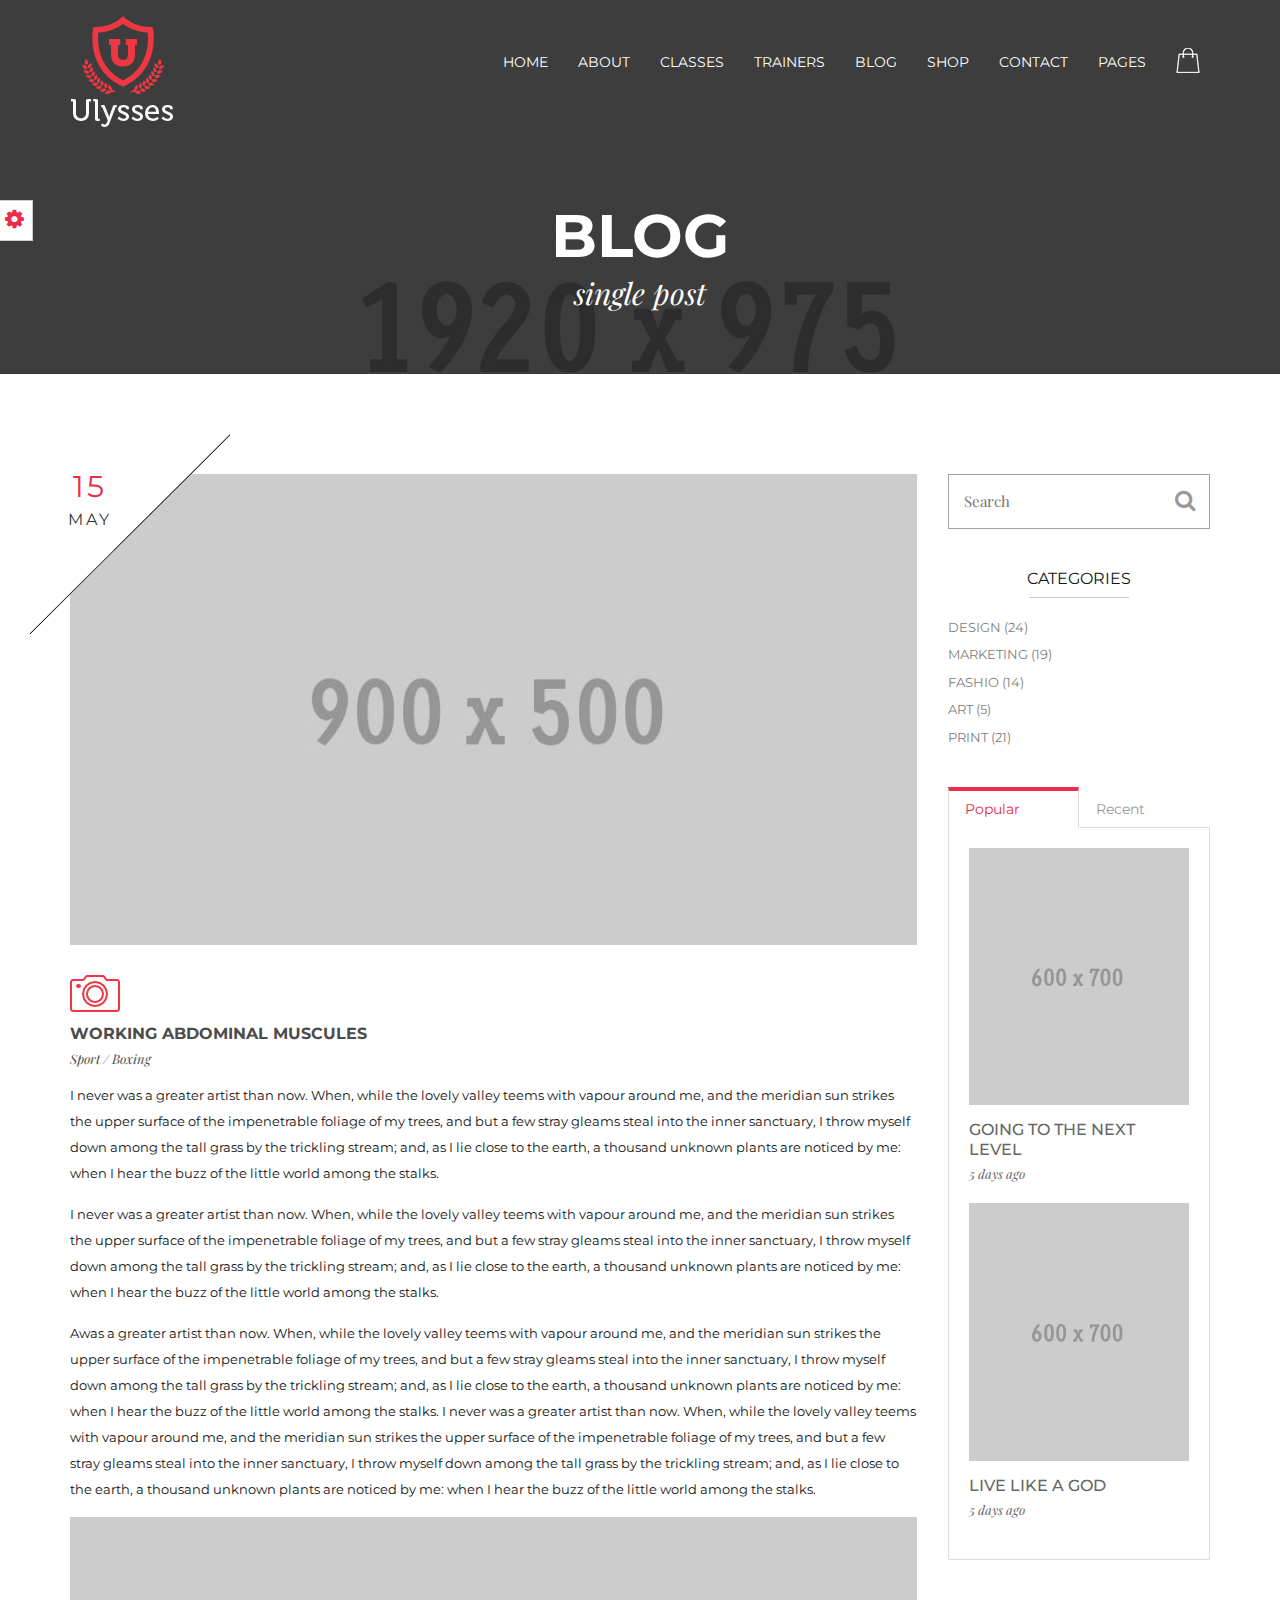
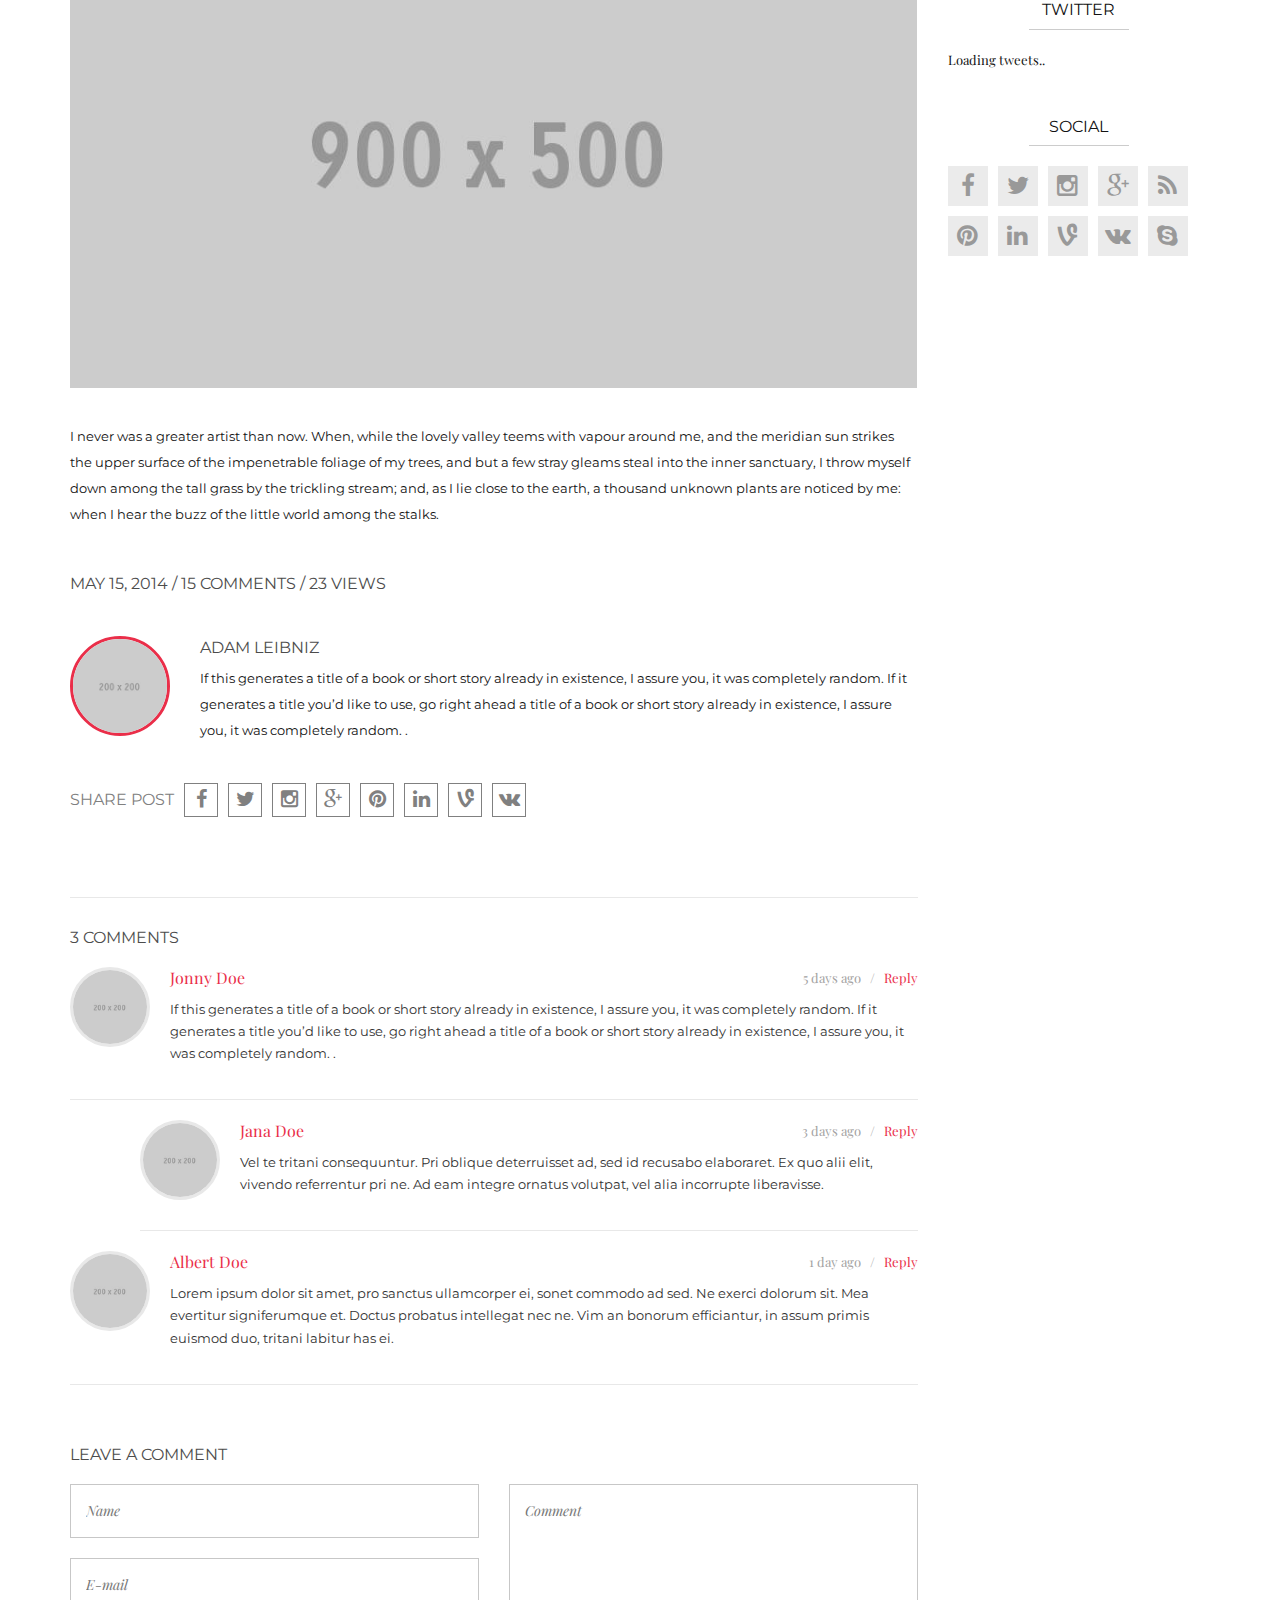
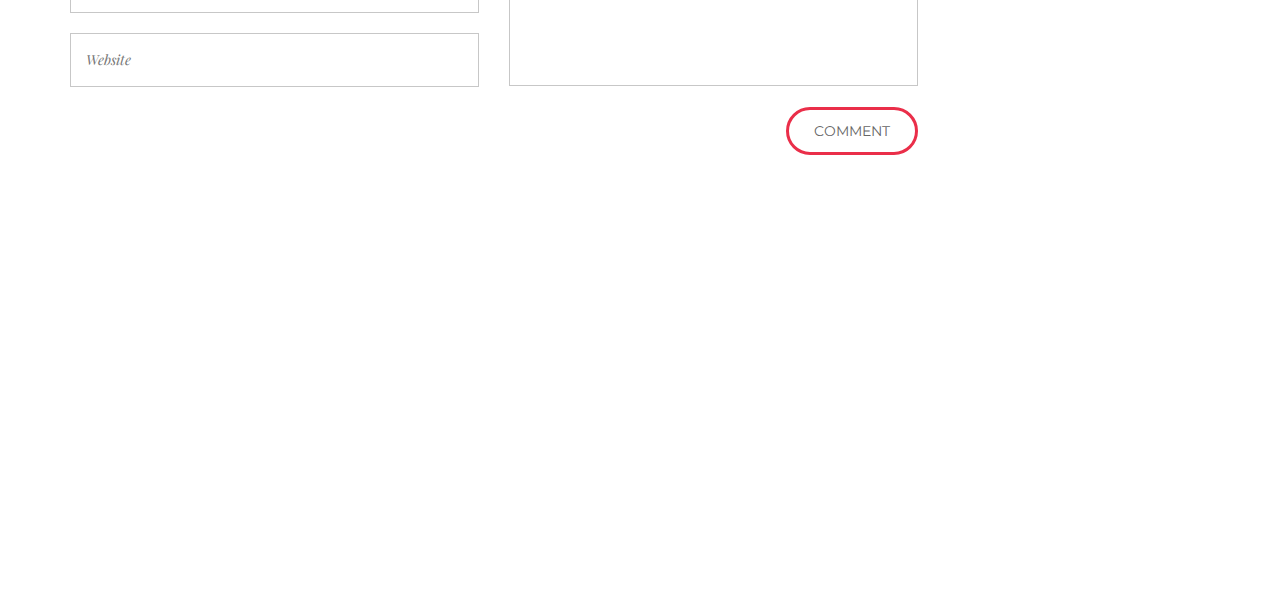
<file: front/Ulysses Files/post.html>
<!DOCTYPE html>
<html lang="en">
    <head>
        <meta charset="utf-8" />
        <title>Ulysses</title>
        <meta name="description" content="Here goes description" />
        <meta name="author" content="author name" />
        <link rel="shortcut icon" href="images/favicon.ico" type="image/x-icon" />
        <!-- ======================================================================
                                    Mobile Specific Meta
        ======================================================================= -->
        <meta name="viewport" content="width=device-width, initial-scale=1, maximum-scale=1" />
        <!-- ======================================================================
                                    Style CSS + Google Fonts
        ======================================================================= -->
        <link href="css/swipebox.css" rel="stylesheet" />
        <link href="css/bootstrap.css" rel="stylesheet" />
        <link href="css/style.css" rel="stylesheet" />
        <link href="css/animate.css" rel="stylesheet" />
        <link href="css/font-awesome.css" rel="stylesheet" />
        <link href="color-box/color-style.css" rel="stylesheet" />
        <link href="color-box/farbtastic/farbtastic.css" rel="stylesheet" />
        <link href='http://fonts.googleapis.com/css?family=Playfair+Display:400,700,400italic,700italic' rel='stylesheet' type='text/css'>
    </head>
    <body class="single-page">
        <div class="load-complete">
            <div class="load-position">
                <div class="logo"><img src="images/logo.png" alt="logo"/></div>
                <h6>Please wait, loading...</h6>
                <div class="loading">
                    <div class="loading-line"></div>
                    <div class="loading-break loading-dot-1"></div>
                    <div class="loading-break loading-dot-2"></div>
                    <div class="loading-break loading-dot-3"></div>
                </div>
            </div>
        </div>
        <!-- === START COLOR BOX === -->
        <div class="settings-box">
            <div class="settings-box-icon"><i class="fa fa-spin d-text-c fa-cog"></i></div>
            <div class="settings-box-title">Settings Box</div>
            <p>Primary color</p>
            <ul id="site_color">
                <li><span class="color_1"></span></li>
                <li><span class="color_2"></span></li>
                <li><span class="color_3"></span></li>
                <li><span class="color_4"></span></li>
                <li><span class="color-select"></span></li>      
            </ul>
            <hr> 
            <p>Layout type</p>
            <select name="site_layout">
                <option value="wide">Wide</option>
                <option value="boxed">Boxed</option>
            </select>
            <hr> 
            <p>Background patterns</p>
            <ul id="background_patterns">
                <li><img src="color-box/background/square-1.png" alt="patterns"></li>
                <li><img src="color-box/background/square-2.png" alt="patterns"></li>
                <li><img src="color-box/background/square-3.png" alt="patterns"></li>
                <li><img src="color-box/background/square-4.png" alt="patterns"></li>
                <li><img src="color-box/background/square-5.png" alt="patterns"></li>        
            </ul>
            <hr> 
            <p>Background images</p>
            <ul id="background_images">
                <li><img src="color-box/background/bg-image-1.jpg" alt="background"></li>
                <li><img src="color-box/background/bg-image-2.jpg" alt="background"></li>
                <li><img src="color-box/background/bg-image-3.jpg" alt="background"></li>
                <li><img src="color-box/background/bg-image-4.jpg" alt="background"></li>
                <li><img src="color-box/background/bg-image-5.jpg" alt="background"></li>        
            </ul>
        </div>
        <!-- === END COLOR BOX === -->
        <div class="box-wide">
            <!-- === START HEADER === -->
            <header class="header sticky-bar">
                <div class="container">
                    <div class="row">
                        <div class="col-md-3">
                            <div class="logo"><a class="to-top" href="index.html"><img src="images/logo.png" alt="logo"/></a></div>
                        </div>
                        <div class="col-md-9">
                            <nav class="menu">
                                <div class="responsive-menu d-text-c-h"><i class="fa fa-bars"></i></div>
                                <ul>
                                    <li><a class="d-text-c-h" href="index.html">Home</a></li>
                                    <li><a class="d-text-c-h" href="index.html">About</a></li>
                                    <li><a class="d-text-c-h" href="index.html">Classes</a></li>
                                    <li><a class="d-text-c-h" href="index.html">Trainers</a></li>
                                    <li><a class="d-text-c-h" href="blog.html">Blog</a>
                                        <ul>
                                            <li><a class="d-text-c-h" href="blog.html">Blog with sidebar</a></li>
                                            <li><a class="d-text-c-h" href="post.html">Blog post</a></li>
                                        </ul>
                                    </li>
                                    <li><a class="d-text-c-h" href="shop.html">Shop</a>
                                        <ul>
                                            <li><a class="d-text-c-h" href="shop.html">Shop</a></li>
                                            <li><a class="d-text-c-h" href="shop-item.html">Shop Item</a></li>
                                            <li><a class="d-text-c-h" href="cart.html">Cart</a></li>
                                        </ul>
                                    </li>
                                    <li><a class="d-text-c-h" href="index.html">Contact</a></li>
                                    <li><a class="d-text-c-h" href="#">Pages</a>
                                        <ul>
                                            <li><a class="d-text-c-h" href="shortcodes.html">Shortcodes</a></li>
                                            <li><a class="d-text-c-h" href="portfolio.html">Portfolio</a></li>
                                            <li><a class="d-text-c-h" href="timetable.html">Timetable</a></li>
                                        </ul>
                                    </li>
                                    <li><a class="d-text-c-h" href="cart.html"><img src="images/cart.png" alt="cart" /></a></li>
                                </ul>
                            </nav>
                        </div>
                    </div>
                </div>
            </header>
            <!-- === END HEADER === -->


            <!-- === START CONTENT === -->
            <div class="content">
                <!-- === START PATH === -->
                <div class="path-section">
                    <div class="bg-cover">
                        <div class="container">
                            <h3>Blog</h3>
                            <h5>single post</h5>
                        </div>
                    </div>
                </div>
                <!-- === END PATH === -->

                <!-- === START BLOG RIGHT SIDEBAR === -->
                <div class="blog-section">
                    <div class="container">
                        <div class="row">
                            <div class="col-md-9">
                                <div class="blog-entry wow bounceInLeft">
                                    <div class="entry-date"><span class="d-text-c">15</span> may</div>
                                    <div class="entry-cover">
                                        <img src="images/blog-f1.jpg" alt="blog image" />
                                    </div>
                                    <div class="entry-hover d-bg-c">
                                        <img src="images/photo-format-2.png" alt="photo" />
                                        <h2>Working abdominal muscules</h2>
                                        <p>Sport / Boxing</p>
                                    </div>
                                    <div class="entry-content">
                                        <p>I never was a greater artist than now. When, while the lovely valley teems with vapour around me, and the meridian sun strikes the upper surface of the impenetrable foliage of my trees, and but a few stray gleams steal into the inner sanctuary, I throw myself down among the tall grass by the trickling stream; and, as I lie close to the earth, a thousand unknown plants are noticed by me: when I hear the buzz of the little world among the stalks.</p>
                                        <p>I never was a greater artist than now. When, while the lovely valley teems with vapour around me, and the meridian sun strikes the upper surface of the impenetrable foliage of my trees, and but a few stray gleams steal into the inner sanctuary, I throw myself down among the tall grass by the trickling stream; and, as I lie close to the earth, a thousand unknown plants are noticed by me: when I hear the buzz of the little world among the stalks.</p>
                                        <p>Awas a greater artist than now. When, while the lovely valley teems with vapour around me, and the meridian sun strikes the upper surface of the impenetrable foliage of my trees, and but a few stray gleams steal into the inner sanctuary, I throw myself down among the tall grass by the trickling stream; and, as I lie close to the earth, a thousand unknown plants are noticed by me: when I hear the buzz of the little world among the stalks. I never was a greater artist than now. When, while the lovely valley teems with vapour around me, and the meridian sun strikes the upper surface of the impenetrable foliage of my trees, and but a few stray gleams steal into the inner sanctuary, I throw myself down among the tall grass by the trickling stream; and, as I lie close to the earth, a thousand unknown plants are noticed by me: when I hear the buzz of the little world among the stalks.</p>
                                        <p><img src="images/blog-f2.jpg" alt="blog" /></p>
                                        <p>I never was a greater artist than now. When, while the lovely valley teems with vapour around me, and the meridian sun strikes the upper surface of the impenetrable foliage of my trees, and but a few stray gleams steal into the inner sanctuary, I throw myself down among the tall grass by the trickling stream; and, as I lie close to the earth, a thousand unknown plants are noticed by me: when I hear the buzz of the little world among the stalks.</p>
                                    </div>
                                    <div class="entry-footer">
                                        <h6>MAY 15, 2014 / 15 COMMENTS / 23 VIEWS</h6>
                                        <div class="entry-author">
                                            <img class="d-border-c" src="images/avatar-1.jpg" alt="author" />
                                            <h6>ADAM LEIBNIZ</h6>
                                            <p>If this generates a title of a book or short story already in existence, I assure you, it was completely random. If it generates a title you’d like to use, go right ahead a title of a book or short story already in existence, I assure you, it was completely random. .</p>
                                        </div>

                                        <ul class="all-socials">
                                            <li>Share Post</li>
                                            <li><a href="#" class="d-bg-c-h d-border-c-h"><i class="fa fa-facebook"></i></a></li>
                                            <li><a href="#" class="d-bg-c-h d-border-c-h"><i class="fa fa-twitter"></i></a></li>
                                            <li><a href="#" class="d-bg-c-h d-border-c-h"><i class="fa fa-instagram"></i></a></li>
                                            <li><a href="#" class="d-bg-c-h d-border-c-h"><i class="fa fa-google-plus"></i></a></li>
                                            <li><a href="#" class="d-bg-c-h d-border-c-h"><i class="fa fa-pinterest"></i></a></li>
                                            <li><a href="#" class="d-bg-c-h d-border-c-h"><i class="fa fa-linkedin"></i></a></li>
                                            <li><a href="#" class="d-bg-c-h d-border-c-h"><i class="fa fa-vine"></i></a></li>
                                            <li><a href="#" class="d-bg-c-h d-border-c-h"><i class="fa fa-vk"></i></a></li>
                                        </ul>
                                    </div>

                                    <div class="comments-area">
                                        <h3>3 Comments</h3>

                                        <ul class="commentlist"> 
                                            <li>
                                                <div class="comment">
                                                    <span class="comment-image">
                                                        <img alt="avatar image" src="images/avatar-1.jpg" class="avatar" height="70" width="70">
                                                    </span>
                                                    <span class="comment-info d-text-c">
                                                        <span>5 days ago &nbsp; / &nbsp; <a class="comment-reply-link d-text-c" href="#">Reply</a></span> Jonny Doe 
                                                    </span>
                                                    <p>If this generates a title of a book or short story already in existence, I assure you, it was completely random. If it generates a title you’d like to use, go right ahead a title of a book or short story already in existence, I assure you, it was completely random. .</p>
                                                </div>

                                                <ul class="children">
                                                    <li>
                                                        <div class="comment">
                                                            <span class="comment-image">
                                                                <img alt="avatar image" src="images/avatar-2.jpg" class="avatar" height="70" width="70">
                                                            </span>
                                                            <span class="comment-info d-text-c">
                                                                <span>3 days ago &nbsp; / &nbsp; <a class="comment-reply-link d-text-c" href="#">Reply</a></span> Jana Doe 
                                                            </span>
                                                            <p>Vel te tritani consequuntur. Pri oblique deterruisset ad, sed id recusabo elaboraret. Ex quo alii elit, vivendo referrentur pri ne. Ad eam integre ornatus volutpat, vel alia incorrupte liberavisse.</p>
                                                        </div>
                                                    </li>
                                                </ul>
                                            </li>
                                            <li>
                                                <div class="comment">
                                                    <span class="comment-image">
                                                        <img alt="avatar image" src="images/avatar-3.jpg" class="avatar" height="70" width="70">
                                                    </span>
                                                    <span class="comment-info d-text-c">
                                                        <span>1 day ago &nbsp; / &nbsp; <a class="comment-reply-link d-text-c" href="#">Reply</a></span> Albert Doe 
                                                    </span>
                                                    <p>Lorem ipsum dolor sit amet, pro sanctus ullamcorper ei, sonet commodo ad sed. Ne exerci dolorum sit. Mea evertitur signiferumque et. Doctus probatus intellegat nec ne. Vim an bonorum efficiantur, in assum primis euismod duo, tritani labitur has ei.</p>
                                                </div>
                                            </li>
                                        </ul>

                                        <div id="respond" class="comment-respond">
                                            <h3>Leave a Comment</h3>
                                            <form action="#" method="post" id="commentform" class="comment-form">
                                                <div class="row">
                                                    <div class="col-md-6">
                                                        <input class="comments-line d-border-c-f" name="author" type="text" placeholder="Name">

                                                        <input class="comments-line d-border-c-f" name="email" type="text" placeholder="E-mail">
                     
                                                        <input class="comments-line d-border-c-f" name="url" type="text" placeholder="Website">
                                                    </div>
                                                    <div class="col-md-6">
                                                        <textarea class="comments-area d-border-c-f" name="comment" placeholder="Comment"></textarea>
                                                    </div>
                                                    <div class="col-md-12">
                                                        <p class="form-submit">
                                                            <input name="submit" type="submit" id="submit" value="Comment" class="button-1 d-border-c d-bg-c-h">
                                                            <input type="hidden" name="comment_post_ID" value="" id="comment_post_ID">
                                                            <input type="hidden" name="comment_parent" id="comment_parent" value="0">
                                                        </p>
                                                    </div>
                                                </div>                            
                                            </form>
                                        </div>
                                    </div>

                                </div>
                            </div>
                            <div class="col-md-3">
                                <div class="sidebar wow bounceInRight">
                                    <div class="widget">
                                        <form class="widget-search-form">
                                            <i class="fa fa-search d-text-c-h"></i>
                                            <input type="submit" value="" name="submit" class="search-button">
                                            <input class="search-line" name="search" type="text" placeholder="Search">
                                        </form>
                                    </div>

                                    <div class="widget widget-categories">
                                        <h3 class="widget-title">Categories<span></span></h3>
                                        <ul>
                                            <li><a href="#" class="d-text-c-h">Design (24)</a></li>
                                            <li><a href="#" class="d-text-c-h">Marketing (19)</a></li>
                                            <li><a href="#" class="d-text-c-h">Fashio (14)</a></li>
                                            <li><a href="#" class="d-text-c-h">Art (5)</a></li>
                                            <li><a href="#" class="d-text-c-h">Print (21)</a></li>
                                        </ul>
                                    </div>

                                    <div class="widget">
                                        <div class="tab-widget">
                                            <ul class="nav nav-tabs">
                                                <li class="active"><a href="#tab-1" class="d-text-c-h" data-toggle="tab">Popular</a></li>
                                                <li><a href="#tab-2" class="d-text-c-h" data-toggle="tab">Recent</a></li>
                                            </ul>
                                            <div class="tab-content">
                                                <div class="tab-pane fade in active" id="tab-1">
                                                    <div class="mini-post">
                                                        <div class="mini-post-cover"><a href="#"><img src="images/blog-1.jpg" alt="mini blog" /></a></div>
                                                        <h3><a href="#" class="d-text-c-h">Going to the Next level</a></h3>
                                                        <h6>5 days ago</h6>
                                                    </div>
                                                    <div class="mini-post">
                                                        <div class="mini-post-cover"><a href="#"><img src="images/blog-2.jpg" alt="mini blog" /></a></div>
                                                        <h3><a href="#" class="d-text-c-h">Live like a god</a></h3>
                                                        <h6>5 days ago</h6>
                                                    </div>
                                              </div>
                                              <div class="tab-pane fade" id="tab-2">
                                                    <div class="mini-post">
                                                        <div class="mini-post-cover"><a href="#"><img src="images/blog-3.jpg" alt="mini blog" /></a></div>
                                                        <h3><a href="#" class="d-text-c-h">Going to the Next level</a></h3>
                                                        <h6>5 days ago</h6>
                                                    </div>

                                                    <div class="mini-post">
                                                        <div class="mini-post-cover"><a href="#"><img src="images/blog-4.jpg" alt="mini blog" /></a></div>
                                                        <h3><a class="d-text-c-h" href="#">Going to the Next level</a></h3>
                                                        <h6>5 days ago</h6>
                                                    </div>
                                                </div>
                                            </div>
                                        </div>
                                    </div>

                                    <div class="widget">
                                        <h3 class="widget-title">Twitter<span></span></h3>
                                        <div class="twitter_widget" data-user="envato" data-posts="3"></div>
                                    </div>

                                    <div class="widget">
                                        <h3 class="widget-title">Social<span></span></h3>
                                        <ul class="socials">
                                            <li><a href="#" class="d-bg-c-h"><i class="fa fa-facebook"></i></a></li>
                                            <li><a href="#" class="d-bg-c-h"><i class="fa fa-twitter"></i></a></li>
                                            <li><a href="#" class="d-bg-c-h"><i class="fa fa-instagram"></i></a></li>
                                            <li><a href="#" class="d-bg-c-h"><i class="fa fa-google-plus"></i></a></li>
                                            <li><a href="#" class="d-bg-c-h"><i class="fa fa-rss"></i></a></li>
                                            <li><a href="#" class="d-bg-c-h"><i class="fa fa-pinterest"></i></a></li>
                                            <li><a href="#" class="d-bg-c-h"><i class="fa fa-linkedin"></i></a></li>
                                            <li><a href="#" class="d-bg-c-h"><i class="fa fa-vine"></i></a></li>
                                            <li><a href="#" class="d-bg-c-h"><i class="fa fa-vk"></i></a></li>
                                            <li><a href="#" class="d-bg-c-h"><i class="fa fa-skype"></i></a></li>
                                        </ul>
                                    </div>
                                </div>
                            </div>
                        </div>
                    </div>
                </div>
                <!-- === END BLOG RIGHT SIDEBAR === -->
            </div>
            <!-- === END CONTENT === -->


            <!-- === START FOOTER === -->
            <footer class="footer wow fadeInUp">
                <div class="container">
                    <div class="logo wow bounceInRight"><img src="images/logo.png" alt="logo"/></div>
                    <ul class="socials wow bounceInLeft">
                        <li><a href="#" class="d-text-c-h d-border-c-h"><i class="fa fa-facebook"></i></a></li>
                        <li><a href="#" class="d-text-c-h d-border-c-h"><i class="fa fa-twitter"></i></a></li>
                        <li><a href="#" class="d-text-c-h d-border-c-h"><i class="fa fa-instagram"></i></a></li>
                        <li><a href="#" class="d-text-c-h d-border-c-h"><i class="fa fa-google-plus"></i></a></li>
                        <li><a href="#" class="d-text-c-h d-border-c-h"><i class="fa fa-rss"></i></a></li>
                    </ul>                
                    <p class="copywrite">© Copyright 2014 by GeoThemes. All rights reserved.</p>
                </div>
            </footer>
            <!-- === END FOOTER === -->
        </div>
        <!-- =========================== START SCRIPTS ========================== -->
        <script src="js/modernizr.custom.63321.js" type="text/javascript"></script>
        <script src="js/jquery-1.11.1.min.js" type="text/javascript"></script>
        <script src="js/jquery-ui.min.js" type="text/javascript"></script>
        <script src="js/waypoints.js" type="text/javascript"></script>
        <script src="js/bootstrap.js" type="text/javascript"></script>
        <script src="js/placeholder.js" type="text/javascript"></script>
        <script src="js/imagesloaded.pkgd.min.js" type="text/javascript"></script>
        <script src="js/masonry.pkgd.js" type="text/javascript"></script>
        <script src="js/jquery.swipebox.min.js" type="text/javascript"></script>
        <script src="js/wow.js" type="text/javascript"></script>
        <script src="js/knob.js" type="text/javascript"></script>
        <script src="js/jquery.counterup.js" type="text/javascript"></script>
        <script src="js/options.js" type="text/javascript"></script>
        <script src="js/plugins.js" type="text/javascript"></script>
        <script src="color-box/color-js.js" type="text/javascript"></script>
        <script src="color-box/farbtastic/farbtastic.js" type="text/javascript"></script>
        <!--[if lt IE 9]>
          <script src="https://oss.maxcdn.com/libs/html5shiv/3.7.0/html5shiv.js"></script>
          <script src="https://oss.maxcdn.com/libs/respond.js/1.3.0/respond.min.js"></script>
        <![endif]-->
        <!-- =========================== END SCRIPTS ========================== -->
    </body>
</html>
</file>
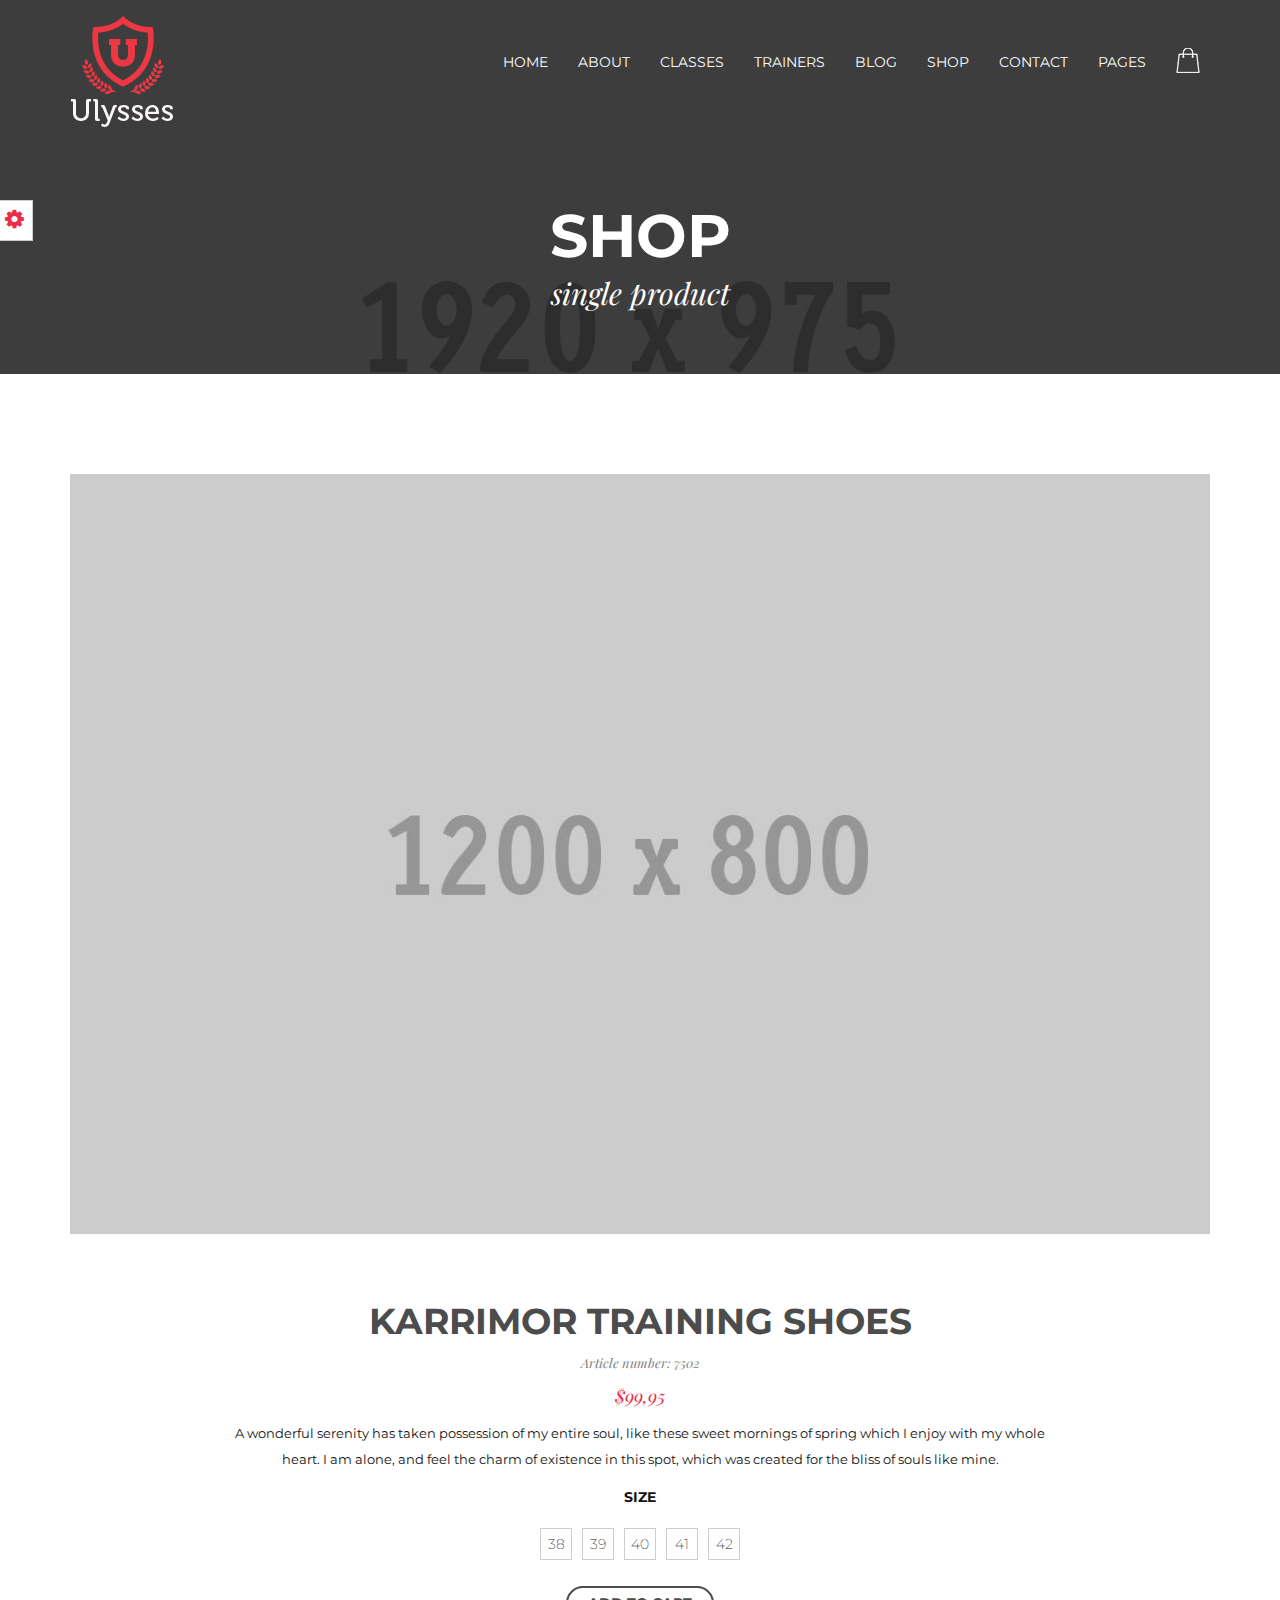
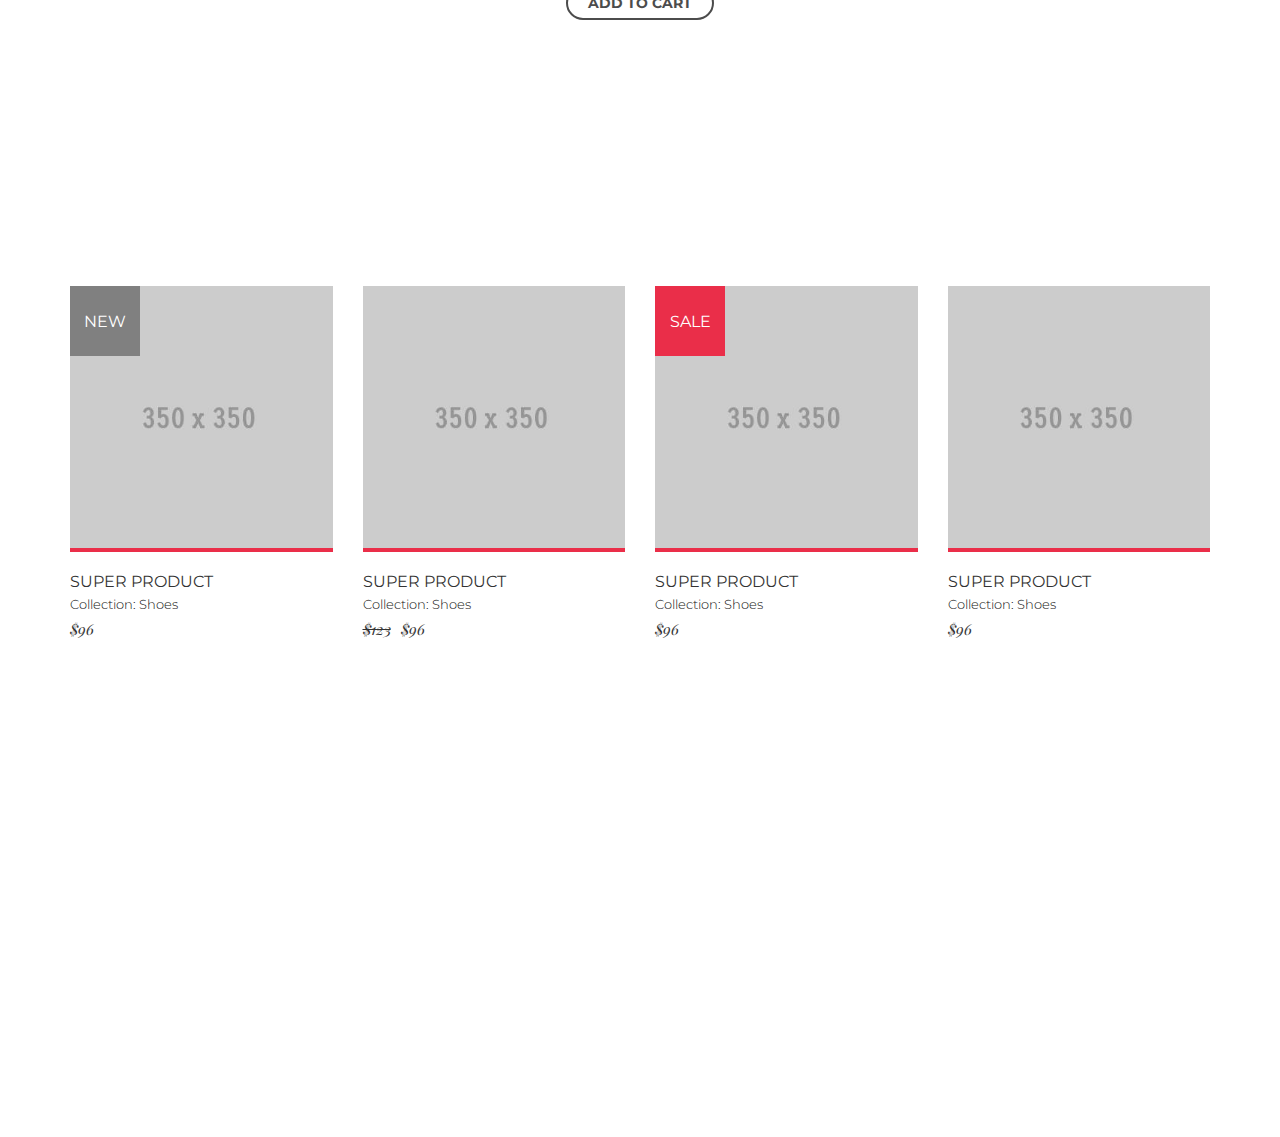
<file: front/Ulysses Files/shop-item.html>
<!DOCTYPE html>
<html lang="en">
    <head>
        <meta charset="utf-8" />
        <title>Ulysses</title>
        <meta name="description" content="Here goes description" />
        <meta name="author" content="author name" />
        <link rel="shortcut icon" href="images/favicon.ico" type="image/x-icon" />
        <!-- ======================================================================
                                    Mobile Specific Meta
        ======================================================================= -->
        <meta name="viewport" content="width=device-width, initial-scale=1, maximum-scale=1" />
        <!-- ======================================================================
                                    Style CSS + Google Fonts
        ======================================================================= -->
        <link href="css/swipebox.css" rel="stylesheet" />
        <link href="css/bootstrap.css" rel="stylesheet" />
        <link href="css/style.css" rel="stylesheet" />
        <link href="css/animate.css" rel="stylesheet" />
        <link href="css/font-awesome.css" rel="stylesheet" />
        <link href="color-box/color-style.css" rel="stylesheet" />
        <link href="color-box/farbtastic/farbtastic.css" rel="stylesheet" />
        <link href='http://fonts.googleapis.com/css?family=Playfair+Display:400,700,400italic,700italic' rel='stylesheet' type='text/css'>
    </head>
    <body class="single-page">
        <div class="load-complete">
            <div class="load-position">
                <div class="logo"><img src="images/logo.png" alt="logo"/></div>
                <h6>Please wait, loading...</h6>
                <div class="loading">
                    <div class="loading-line"></div>
                    <div class="loading-break loading-dot-1"></div>
                    <div class="loading-break loading-dot-2"></div>
                    <div class="loading-break loading-dot-3"></div>
                </div>
            </div>
        </div>
        <!-- === START COLOR BOX === -->
        <div class="settings-box">
            <div class="settings-box-icon"><i class="fa fa-spin d-text-c fa-cog"></i></div>
            <div class="settings-box-title">Settings Box</div>
            <p>Primary color</p>
            <ul id="site_color">
                <li><span class="color_1"></span></li>
                <li><span class="color_2"></span></li>
                <li><span class="color_3"></span></li>
                <li><span class="color_4"></span></li>
                <li><span class="color-select"></span></li>      
            </ul>
            <hr> 
            <p>Layout type</p>
            <select name="site_layout">
                <option value="wide">Wide</option>
                <option value="boxed">Boxed</option>
            </select>
            <hr> 
            <p>Background patterns</p>
            <ul id="background_patterns">
                <li><img src="color-box/background/square-1.png" alt="patterns"></li>
                <li><img src="color-box/background/square-2.png" alt="patterns"></li>
                <li><img src="color-box/background/square-3.png" alt="patterns"></li>
                <li><img src="color-box/background/square-4.png" alt="patterns"></li>
                <li><img src="color-box/background/square-5.png" alt="patterns"></li>        
            </ul>
            <hr> 
            <p>Background images</p>
            <ul id="background_images">
                <li><img src="color-box/background/bg-image-1.jpg" alt="background"></li>
                <li><img src="color-box/background/bg-image-2.jpg" alt="background"></li>
                <li><img src="color-box/background/bg-image-3.jpg" alt="background"></li>
                <li><img src="color-box/background/bg-image-4.jpg" alt="background"></li>
                <li><img src="color-box/background/bg-image-5.jpg" alt="background"></li>        
            </ul>
        </div>
        <!-- === END COLOR BOX === -->
        <div class="box-wide">
            <!-- === START HEADER === -->
            <header class="header sticky-bar">
                <div class="container">
                    <div class="row">
                        <div class="col-md-3">
                            <div class="logo"><a class="to-top" href="index.html"><img src="images/logo.png" alt="logo"/></a></div>
                        </div>
                        <div class="col-md-9">
                            <nav class="menu">
                                <div class="responsive-menu d-text-c-h"><i class="fa fa-bars"></i></div>
                                <ul>
                                    <li><a class="d-text-c-h" href="index.html">Home</a></li>
                                    <li><a class="d-text-c-h" href="index.html">About</a></li>
                                    <li><a class="d-text-c-h" href="index.html">Classes</a></li>
                                    <li><a class="d-text-c-h" href="index.html">Trainers</a></li>
                                    <li><a class="d-text-c-h" href="blog.html">Blog</a>
                                        <ul>
                                            <li><a class="d-text-c-h" href="blog.html">Blog with sidebar</a></li>
                                            <li><a class="d-text-c-h" href="post.html">Blog post</a></li>
                                        </ul>
                                    </li>
                                    <li><a class="d-text-c-h" href="shop.html">Shop</a>
                                        <ul>
                                            <li><a class="d-text-c-h" href="shop.html">Shop</a></li>
                                            <li><a class="d-text-c-h" href="shop-item.html">Shop Item</a></li>
                                            <li><a class="d-text-c-h" href="cart.html">Cart</a></li>
                                        </ul>
                                    </li>
                                    <li><a class="d-text-c-h" href="index.html">Contact</a></li>
                                    <li><a class="d-text-c-h" href="#">Pages</a>
                                        <ul>
                                            <li><a class="d-text-c-h" href="shortcodes.html">Shortcodes</a></li>
                                            <li><a class="d-text-c-h" href="portfolio.html">Portfolio</a></li>
                                            <li><a class="d-text-c-h" href="timetable.html">Timetable</a></li>
                                        </ul>
                                    </li>
                                    <li><a class="d-text-c-h" href="cart.html"><img src="images/cart.png" alt="cart" /></a></li>
                                </ul>
                            </nav>
                        </div>
                    </div>
                </div>
            </header>
            <!-- === END HEADER === -->


            <!-- === START CONTENT === -->
            <div class="content">
                <!-- === START PATH === -->
                <div class="path-section">
                    <div class="bg-cover">
                        <div class="container">
                            <h3>Shop</h3>
                            <h5>single product</h5>
                        </div>
                    </div>
                </div>
                <!-- === END PATH === -->

                <!-- === START BLOG RIGHT SIDEBAR === -->
                <div class="container shop-section">
                    <div class="shop-item-v1">
                        <!-- === START SLIDER SECTION === -->
                        <section class="slider-section" id="slider-section">
                            <div class="slider" data-theme-plugin="slider" data-theme-item=".slide"  data-theme-container=".slide-wrapper">
                                <ul class="slide-wrapper  wow bounceInLeft">
                                    <li class="slide">
                                        <img src="images/shop-b1.jpg" alt="slide">
                                    </li>
                                    <li class="slide">
                                        <img src="images/shop-b2.jpg" alt="slide">
                                    </li>
                                    <li class="slide">
                                        <img src="images/shop-b3.jpg" alt="slide">
                                    </li>
                                    <li class="slide">
                                        <img src="images/shop-b4.jpg" alt="slide">
                                    </li>
                                </ul>
                                <ul class="slider-dots wow bounceInRight" data-theme-plugin="bullets">
                                    <li class="d-border-c-h"><img src="images/shop-b1.jpg" alt="slide"></li>
                                    <li class="d-border-c-h"><img src="images/shop-b2.jpg" alt="slide"></li>
                                    <li class="d-border-c-h"><img src="images/shop-b3.jpg" alt="slide"></li>
                                    <li class="d-border-c-h"><img src="images/shop-b4.jpg" alt="slide"></li>
                                </ul>
                            </div>
                        </section>
                        <!-- === END SLIDER SECTION === -->
                        <h1>karrimor training shoes</h1>
                        <h4>Article number: 7502</h4>
                        <h5 class="d-text-c">$99,95</h5>
                        <p>A wonderful serenity has taken possession of my entire soul, like these sweet mornings of spring which I enjoy with my whole heart. I am alone, and feel the charm of existence in this spot, which was created for the bliss of souls like mine. </p>
                        <h6>Size</h6>
                        <ul class="shop-item-size">
                            <li><a class="d-border-c-h" href="#">38</a></li>
                            <li><a class="d-border-c-h" href="#">39</a></li>
                            <li><a class="d-border-c-h" href="#">40</a></li>
                            <li><a class="d-border-c-h" href="#">41</a></li>
                            <li><a class="d-border-c-h" href="#">42</a></li>
                        </ul>
                        <p class="align-center"><a class="add-to-cart d-bg-c-h d-border-c-h" href="cart.html">Add to cart</a></p>
                    </div>

                    <div class="site-title wow fadeInDown">
                        <p>Take a look at</p>
                        <h1>related products</h1>
                        <div class="site-dots d-text-c"><i class="fa fa-times-2"></i><i class="fa fa-times-2"></i></div>
                    </div>
                    <div class="shop-items">
                        <div class="row">
                            <div class="col-md-3">
                                <div class="shop-item">
                                    <div class="item-image d-border-c">
                                        <div class="item-hover">
                                            <div class="item-new">New</div>
                                            <div class="item-hover-bg d-bg-c"></div>
                                            <h5><a href="shop-item.html"><img src="images/cart.png" alt="cart" />add to cart</a></h5>
                                        </div>
                                        <img src="images/shop-1.jpg" alt="shop images" />
                                    </div>
                                    <div class="item-details">
                                        <h3><a href="shop-item.html" class="d-text-c-h">Super Product</a></h3>
                                        <h5>Collection: Shoes</h5>
                                        <h6>$96</h6>
                                    </div>
                                </div>
                            </div>
                            <div class="col-md-3">
                                <div class="shop-item">
                                    <div class="item-image d-border-c">
                                        <div class="item-hover">
                                            <div class="item-hover-bg d-bg-c"></div>
                                            <h5><a href="shop-item.html"><img src="images/cart.png" alt="cart" />add to cart</a></h5>
                                        </div>
                                        <img src="images/shop-2.jpg" alt="shop images" />
                                    </div>
                                    <div class="item-details">
                                        <h3><a href="shop-item.html" class="d-text-c-h">Super Product</a></h3>
                                        <h5>Collection: Shoes</h5>
                                        <h6><i>$123</i>$96</h6>
                                    </div>
                                </div>
                            </div>
                            <div class="col-md-3">
                                <div class="shop-item">
                                    <div class="item-image d-border-c">
                                        <div class="item-hover">
                                            <div class="item-sale d-bg-c">Sale</div>
                                            <div class="item-hover-bg d-bg-c"></div>
                                            <h5><a href="shop-item.html"><img src="images/cart.png" alt="cart" />add to cart</a></h5>
                                        </div>
                                        <img src="images/shop-3.jpg" alt="shop images" />
                                    </div>
                                    <div class="item-details">
                                        <h3><a href="shop-item.html" class="d-text-c-h">Super Product</a></h3>
                                        <h5>Collection: Shoes</h5>
                                        <h6>$96</h6>
                                    </div>
                                </div>
                            </div>
                            <div class="col-md-3">
                                <div class="shop-item">
                                    <div class="item-image d-border-c">
                                        <div class="item-hover">
                                            <div class="item-hover-bg d-bg-c"></div>
                                            <h5><a href="shop-item.html"><img src="images/cart.png" alt="cart" />add to cart</a></h5>
                                        </div>
                                        <img src="images/shop-4.jpg" alt="shop images" />
                                    </div>
                                    <div class="item-details">
                                        <h3><a href="shop-item.html" class="d-text-c-h">Super Product</a></h3>
                                        <h5>Collection: Shoes</h5>
                                        <h6>$96</h6>
                                    </div>
                                </div>
                            </div>
                        </div>
                    </div>
                </div>
                <!-- === END SHOP RIGHT SIDEBAR === -->
            </div>
            <!-- === END CONTENT === -->


            <!-- === START FOOTER === -->
            <footer class="footer wow fadeInUp">
                <div class="container">
                    <div class="logo wow bounceInRight"><img src="images/logo.png" alt="logo"/></div>
                    <ul class="socials wow bounceInLeft">
                        <li><a href="#" class="d-text-c-h d-border-c-h"><i class="fa fa-facebook"></i></a></li>
                        <li><a href="#" class="d-text-c-h d-border-c-h"><i class="fa fa-twitter"></i></a></li>
                        <li><a href="#" class="d-text-c-h d-border-c-h"><i class="fa fa-instagram"></i></a></li>
                        <li><a href="#" class="d-text-c-h d-border-c-h"><i class="fa fa-google-plus"></i></a></li>
                        <li><a href="#" class="d-text-c-h d-border-c-h"><i class="fa fa-rss"></i></a></li>
                    </ul>                
                    <p class="copywrite">© Copyright 2014 by GeoThemes. All rights reserved.</p>
                </div>
            </footer>
            <!-- === END FOOTER === -->
        </div>
        <!-- =========================== START SCRIPTS ========================== -->
        <script src="js/modernizr.custom.63321.js" type="text/javascript"></script>
        <script src="js/jquery-1.11.1.min.js" type="text/javascript"></script>
        <script src="js/jquery-ui.min.js" type="text/javascript"></script>
        <script src="js/waypoints.js" type="text/javascript"></script>
        <script src="js/bootstrap.js" type="text/javascript"></script>
        <script src="js/placeholder.js" type="text/javascript"></script>
        <script src="js/imagesloaded.pkgd.min.js" type="text/javascript"></script>
        <script src="js/masonry.pkgd.js" type="text/javascript"></script>
        <script src="js/jquery.swipebox.min.js" type="text/javascript"></script>
        <script src="js/wow.js" type="text/javascript"></script>
        <script src="js/knob.js" type="text/javascript"></script>
        <script src="js/jquery.counterup.js" type="text/javascript"></script>
        <script src="js/options.js" type="text/javascript"></script>
        <script src="js/plugins.js" type="text/javascript"></script>
        <script src="color-box/color-js.js" type="text/javascript"></script>
        <script src="color-box/farbtastic/farbtastic.js" type="text/javascript"></script>
        <!--[if lt IE 9]>
          <script src="https://oss.maxcdn.com/libs/html5shiv/3.7.0/html5shiv.js"></script>
          <script src="https://oss.maxcdn.com/libs/respond.js/1.3.0/respond.min.js"></script>
        <![endif]-->
        <!-- =========================== END SCRIPTS ========================== -->
    </body>
</html>
</file>
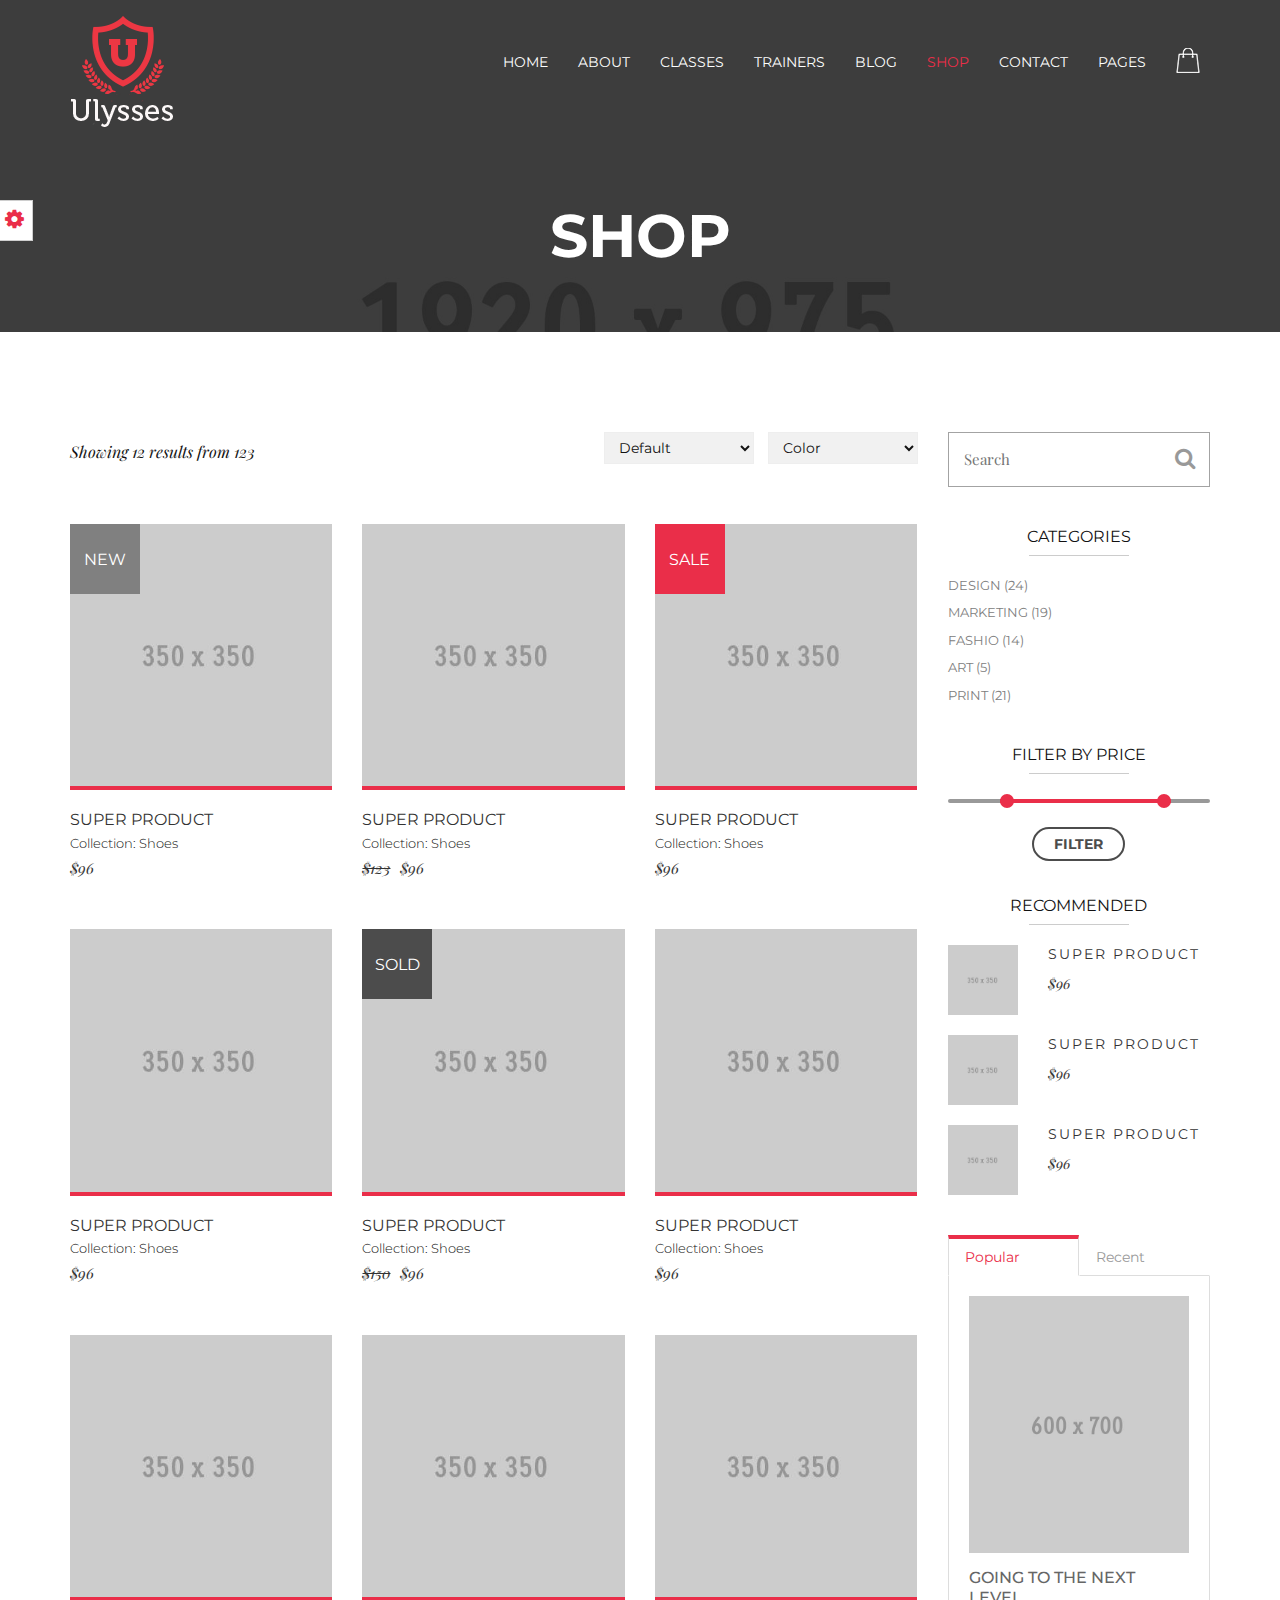
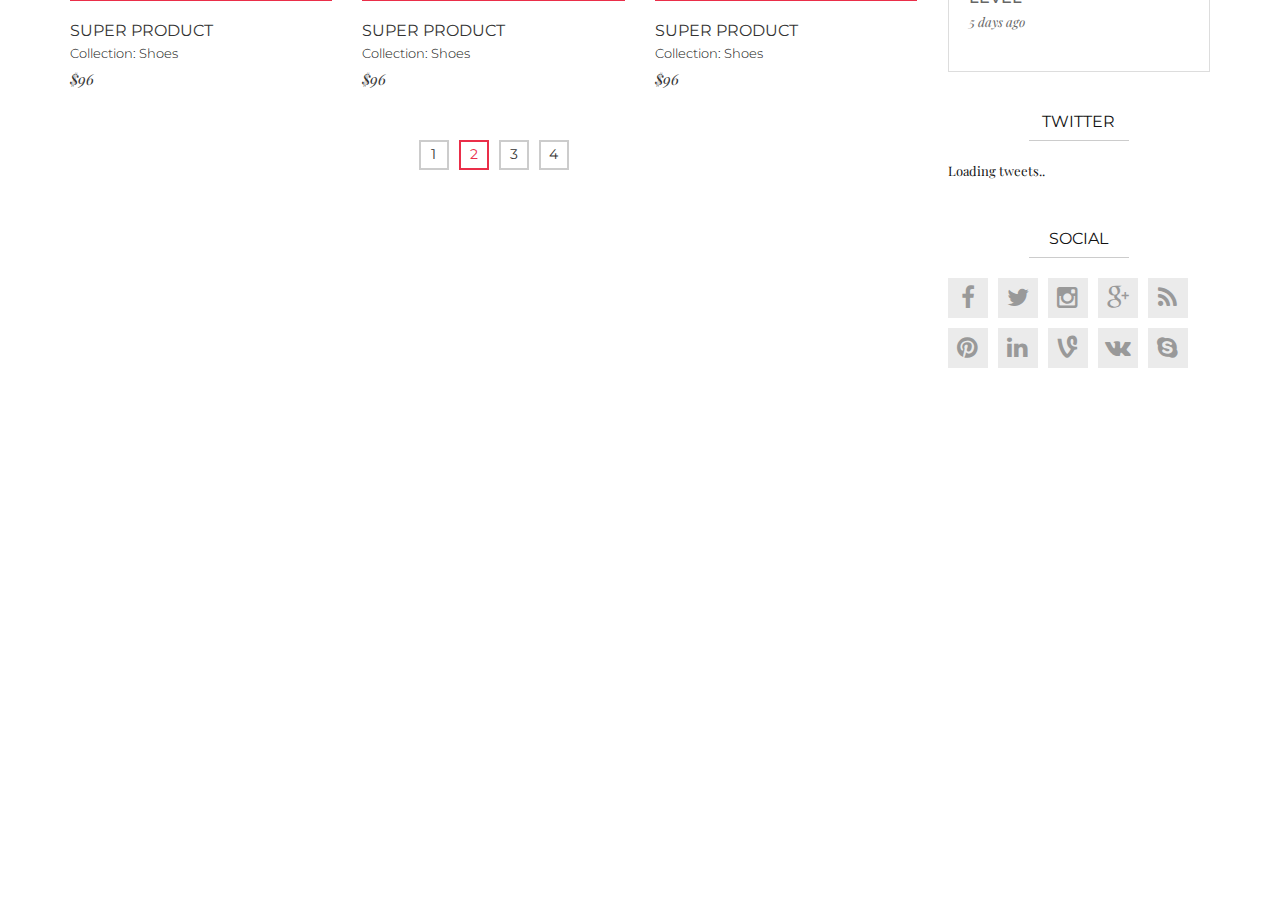
<file: front/Ulysses Files/shop.html>
<!DOCTYPE html>
<html lang="en">
    <head>
        <meta charset="utf-8" />
        <title>Ulysses</title>
        <meta name="description" content="Here goes description" />
        <meta name="author" content="author name" />
        <link rel="shortcut icon" href="images/favicon.ico" type="image/x-icon" />
        <!-- ======================================================================
                                    Mobile Specific Meta
        ======================================================================= -->
        <meta name="viewport" content="width=device-width, initial-scale=1, maximum-scale=1" />
        <!-- ======================================================================
                                    Style CSS + Google Fonts
        ======================================================================= -->
        <link href="css/swipebox.css" rel="stylesheet" />
        <link href="css/bootstrap.css" rel="stylesheet" />
        <link href="css/style.css" rel="stylesheet" />
        <link href="css/animate.css" rel="stylesheet" />
        <link href="css/font-awesome.css" rel="stylesheet" />
        <link href="color-box/color-style.css" rel="stylesheet" />
        <link href="color-box/farbtastic/farbtastic.css" rel="stylesheet" />
        <link href='http://fonts.googleapis.com/css?family=Playfair+Display:400,700,400italic,700italic' rel='stylesheet' type='text/css'>
    </head>
    <body class="single-page">
        <div class="load-complete">
            <div class="load-position">
                <div class="logo"><img src="images/logo.png" alt="logo"/></div>
                <h6>Please wait, loading...</h6>
                <div class="loading">
                    <div class="loading-line"></div>
                    <div class="loading-break loading-dot-1"></div>
                    <div class="loading-break loading-dot-2"></div>
                    <div class="loading-break loading-dot-3"></div>
                </div>
            </div>
        </div>
        <!-- === START COLOR BOX === -->
        <div class="settings-box">
            <div class="settings-box-icon"><i class="fa fa-spin d-text-c fa-cog"></i></div>
            <div class="settings-box-title">Settings Box</div>
            <p>Primary color</p>
            <ul id="site_color">
                <li><span class="color_1"></span></li>
                <li><span class="color_2"></span></li>
                <li><span class="color_3"></span></li>
                <li><span class="color_4"></span></li>
                <li><span class="color-select"></span></li>      
            </ul>
            <hr> 
            <p>Layout type</p>
            <select name="site_layout">
                <option value="wide">Wide</option>
                <option value="boxed">Boxed</option>
            </select>
            <hr> 
            <p>Background patterns</p>
            <ul id="background_patterns">
                <li><img src="color-box/background/square-1.png" alt="patterns"></li>
                <li><img src="color-box/background/square-2.png" alt="patterns"></li>
                <li><img src="color-box/background/square-3.png" alt="patterns"></li>
                <li><img src="color-box/background/square-4.png" alt="patterns"></li>
                <li><img src="color-box/background/square-5.png" alt="patterns"></li>        
            </ul>
            <hr> 
            <p>Background images</p>
            <ul id="background_images">
                <li><img src="color-box/background/bg-image-1.jpg" alt="background"></li>
                <li><img src="color-box/background/bg-image-2.jpg" alt="background"></li>
                <li><img src="color-box/background/bg-image-3.jpg" alt="background"></li>
                <li><img src="color-box/background/bg-image-4.jpg" alt="background"></li>
                <li><img src="color-box/background/bg-image-5.jpg" alt="background"></li>        
            </ul>
        </div>
        <!-- === END COLOR BOX === -->
        <div class="box-wide">
            <!-- === START HEADER === -->
            <header class="header sticky-bar">
                <div class="container">
                    <div class="row">
                        <div class="col-md-3">
                            <div class="logo"><a class="to-top" href="index.html"><img src="images/logo.png" alt="logo"/></a></div>
                        </div>
                        <div class="col-md-9">
                            <nav class="menu">
                                <div class="responsive-menu d-text-c-h"><i class="fa fa-bars"></i></div>
                                <ul>
                                    <li><a class="d-text-c-h" href="index.html">Home</a></li>
                                    <li><a class="d-text-c-h" href="index.html">About</a></li>
                                    <li><a class="d-text-c-h" href="index.html">Classes</a></li>
                                    <li><a class="d-text-c-h" href="index.html">Trainers</a></li>
                                    <li><a class="d-text-c-h" href="blog.html">Blog</a>
                                        <ul>
                                            <li><a class="d-text-c-h" href="blog.html">Blog with sidebar</a></li>
                                            <li><a class="d-text-c-h" href="post.html">Blog post</a></li>
                                        </ul>
                                    </li>
                                    <li class="active"><a class="d-text-c-h" href="shop.html">Shop</a>
                                        <ul>
                                            <li><a class="d-text-c-h" href="shop.html">Shop</a></li>
                                            <li><a class="d-text-c-h" href="shop-item.html">Shop Item</a></li>
                                            <li><a class="d-text-c-h" href="cart.html">Cart</a></li>
                                        </ul>
                                    </li>
                                    <li><a class="d-text-c-h" href="index.html">Contact</a></li>
                                    <li><a class="d-text-c-h" href="#">Pages</a>
                                        <ul>
                                            <li><a class="d-text-c-h" href="shortcodes.html">Shortcodes</a></li>
                                            <li><a class="d-text-c-h" href="portfolio.html">Portfolio</a></li>
                                            <li><a class="d-text-c-h" href="timetable.html">Timetable</a></li>
                                        </ul>
                                    </li>
                                    <li><a class="d-text-c-h" href="cart.html"><img src="images/cart.png" alt="cart" /></a></li>
                                </ul>
                            </nav>
                        </div>
                    </div>
                </div>
            </header>
            <!-- === END HEADER === -->


            <!-- === START CONTENT === -->
            <div class="content">
                <!-- === START PATH === -->
                <div class="path-section">
                    <div class="bg-cover">
                        <div class="container">
                            <h3>Shop</h3>
                        </div>
                    </div>
                </div>
                <!-- === END PATH === -->

                <!-- === START BLOG RIGHT SIDEBAR === -->
                <div class="shop-section">
                    <div class="container">
                        <div class="row">
                            <div class="col-md-9">
                                <div class="shop-filter">
                                    <div class="row">
                                        <div class="col-md-6">
                                            <h6>Showing 12 results from 123</h6>
                                        </div>
                                        <div class="col-md-6">
                                            <div class="align-right">
                                                <select>
                                                    <option value="default">Default</option>
                                                    <option value="low-high">Low to High</option>
                                                    <option value="high-low">High to Low</option>
                                                    <option value="popular">Popular</option>
                                                </select>
                                                <select>
                                                    <option value="default">Color</option>
                                                    <option value="low-high">Red</option>
                                                    <option value="high-low">Blue</option>
                                                    <option value="popular">Green</option>
                                                </select>
                                            </div>
                                        </div>
                                    </div>
                                </div>

                                <div class="shop-items">
                                    <div class="row">
                                        <div class="col-md-4">
                                            <div class="shop-item">
                                                <div class="item-image d-border-c">
                                                    <div class="item-hover">
                                                        <div class="item-new">New</div>
                                                        <div class="item-hover-bg d-bg-c"></div>
                                                        <h5><a href="shop-item.html"><img src="images/cart.png" alt="cart" />add to cart</a></h5>
                                                    </div>
                                                    <img src="images/shop-1.jpg" alt="shop images" />
                                                </div>
                                                <div class="item-details">
                                                    <h3><a href="shop-item.html" class="d-text-c-h">Super Product</a></h3>
                                                    <h5>Collection: Shoes</h5>
                                                    <h6>$96</h6>
                                                </div>
                                            </div>
                                        </div>
                                        <div class="col-md-4">
                                            <div class="shop-item">
                                                <div class="item-image d-border-c">
                                                    <div class="item-hover">
                                                        <div class="item-hover-bg d-bg-c"></div>
                                                        <h5><a href="shop-item.html"><img src="images/cart.png" alt="cart" />add to cart</a></h5>
                                                    </div>
                                                    <img src="images/shop-2.jpg" alt="shop images" />
                                                </div>
                                                <div class="item-details">
                                                    <h3><a href="shop-item.html" class="d-text-c-h">Super Product</a></h3>
                                                    <h5>Collection: Shoes</h5>
                                                    <h6><i>$123</i>$96</h6>
                                                </div>
                                            </div>
                                        </div>
                                        <div class="col-md-4">
                                            <div class="shop-item">
                                                <div class="item-image d-border-c">
                                                    <div class="item-hover">
                                                        <div class="item-sale d-bg-c">Sale</div>
                                                        <div class="item-hover-bg d-bg-c"></div>
                                                        <h5><a href="shop-item.html"><img src="images/cart.png" alt="cart" />add to cart</a></h5>
                                                    </div>
                                                    <img src="images/shop-3.jpg" alt="shop images" />
                                                </div>
                                                <div class="item-details">
                                                    <h3><a href="shop-item.html" class="d-text-c-h">Super Product</a></h3>
                                                    <h5>Collection: Shoes</h5>
                                                    <h6>$96</h6>
                                                </div>
                                            </div>
                                        </div>
                                        <div class="col-md-4">
                                            <div class="shop-item">
                                                <div class="item-image d-border-c">
                                                    <div class="item-hover">
                                                        <div class="item-hover-bg d-bg-c"></div>
                                                        <h5><a href="shop-item.html"><img src="images/cart.png" alt="cart" />add to cart</a></h5>
                                                    </div>
                                                    <img src="images/shop-4.jpg" alt="shop images" />
                                                </div>
                                                <div class="item-details">
                                                    <h3><a href="shop-item.html" class="d-text-c-h">Super Product</a></h3>
                                                    <h5>Collection: Shoes</h5>
                                                    <h6>$96</h6>
                                                </div>
                                            </div>
                                        </div>
                                        <div class="col-md-4">
                                            <div class="shop-item">
                                                <div class="item-image d-border-c">
                                                    <div class="item-hover">
                                                        <div class="item-sold">Sold</div>
                                                        <div class="item-hover-bg d-bg-c"></div>
                                                        <h5><a href="shop-item.html"><img src="images/cart.png" alt="cart" />add to cart</a></h5>
                                                    </div>
                                                    <img src="images/shop-5.jpg" alt="shop images" />
                                                </div>
                                                <div class="item-details">
                                                    <h3><a href="shop-item.html" class="d-text-c-h">Super Product</a></h3>
                                                    <h5>Collection: Shoes</h5>
                                                    <h6><i>$150</i>$96</h6>
                                                </div>
                                            </div>
                                        </div>
                                        <div class="col-md-4">
                                            <div class="shop-item">
                                                <div class="item-image d-border-c">
                                                    <div class="item-hover">
                                                        <div class="item-hover-bg d-bg-c"></div>
                                                        <h5><a href="shop-item.html"><img src="images/cart.png" alt="cart" />add to cart</a></h5>
                                                    </div>
                                                    <img src="images/shop-6.jpg" alt="shop images" />
                                                </div>
                                                <div class="item-details">
                                                    <h3><a href="shop-item.html" class="d-text-c-h">Super Product</a></h3>
                                                    <h5>Collection: Shoes</h5>
                                                    <h6>$96</h6>
                                                </div>
                                            </div>
                                        </div>
                                        <div class="col-md-4">
                                            <div class="shop-item">
                                                <div class="item-image d-border-c">
                                                    <div class="item-hover">
                                                        <div class="item-hover-bg d-bg-c"></div>
                                                        <h5><a href="shop-item.html"><img src="images/cart.png" alt="cart" />add to cart</a></h5>
                                                    </div>
                                                    <img src="images/shop-7.jpg" alt="shop images" />
                                                </div>
                                                <div class="item-details">
                                                    <h3><a href="shop-item.html" class="d-text-c-h">Super Product</a></h3>
                                                    <h5>Collection: Shoes</h5>
                                                    <h6>$96</h6>
                                                </div>
                                            </div>
                                        </div>
                                        <div class="col-md-4">
                                            <div class="shop-item">
                                                <div class="item-image d-border-c">
                                                    <div class="item-hover">
                                                        <div class="item-hover-bg d-bg-c"></div>
                                                        <h5><a href="shop-item.html"><img src="images/cart.png" alt="cart" />add to cart</a></h5>
                                                    </div>
                                                    <img src="images/shop-8.jpg" alt="shop images" />
                                                </div>
                                                <div class="item-details">
                                                    <h3><a href="shop-item.html" class="d-text-c-h">Super Product</a></h3>
                                                    <h5>Collection: Shoes</h5>
                                                    <h6>$96</h6>
                                                </div>
                                            </div>
                                        </div>
                                        <div class="col-md-4">
                                            <div class="shop-item">
                                                <div class="item-image d-border-c">
                                                    <div class="item-hover">
                                                        <div class="item-hover-bg d-bg-c"></div>
                                                        <h5><a href="shop-item.html"><img src="images/cart.png" alt="cart" />add to cart</a></h5>
                                                    </div>
                                                    <img src="images/shop-9.jpg" alt="shop images" />
                                                </div>
                                                <div class="item-details">
                                                    <h3><a href="shop-item.html" class="d-text-c-h">Super Product</a></h3>
                                                    <h5>Collection: Shoes</h5>
                                                    <h6>$96</h6>
                                                </div>
                                            </div>
                                        </div>
                                    </div>
                                    <ul class="shop-pagination">
                                        <li><a href="#" class="d-text-c-h d-border-c-h">1</a></li>
                                        <li><a href="#" class="active d-text-c-h d-border-c-h">2</a></li>
                                        <li><a href="#" class="d-text-c-h d-border-c-h">3</a></li>
                                        <li><a href="#" class="d-text-c-h d-border-c-h">4</a></li>
                                    </ul>
                                </div>
                            </div>
                            <div class="col-md-3">
                                <div class="sidebar wow bounceInRight">
                                    <div class="widget">
                                        <form class="widget-search-form">
                                            <i class="fa fa-search d-text-c-h"></i>
                                            <input type="submit" value="" name="submit" class="search-button">
                                            <input class="search-line" name="search" type="text" placeholder="Search">
                                        </form>
                                    </div>

                                    <div class="widget widget-categories">
                                        <h3 class="widget-title">Categories<span></span></h3>
                                        <ul>
                                            <li><a href="#" class="d-text-c-h">Design (24)</a></li>
                                            <li><a href="#" class="d-text-c-h">Marketing (19)</a></li>
                                            <li><a href="#" class="d-text-c-h">Fashio (14)</a></li>
                                            <li><a href="#" class="d-text-c-h">Art (5)</a></li>
                                            <li><a href="#" class="d-text-c-h">Print (21)</a></li>
                                        </ul>
                                    </div>

                                    <div class="widget">
                                        <h3 class="widget-title">Filter by price<span></span></h3>
                                        <div class="price-filter">
                                            <div class="price-filter-bg">
                                                <div class="price-filter-area d-bg-c">
                                                    <div class="price-filter-start d-bg-c"></div>
                                                    <div class="price-filter-end d-bg-c"></div>
                                                </div>
                                            </div>
                                            <a href="#" class="d-bg-c-h d-border-c-h filter-it">Filter</a>
                                        </div>
                                    </div>

                                    <div class="widget">
                                        <h3 class="widget-title">Recommended<span></span></h3>
                                        <div class="mini-shop-item">
                                            <a class="shop-item-image" href="shop-item.html"><img src="images/shop-1.jpg" alt="shop-item"></a>
                                            <h4><a href="shop-item.html" class="d-text-c-h">Super product</a></h4>
                                            <h6>$96</h6>
                                        </div>
                                        <div class="mini-shop-item">
                                            <a class="shop-item-image" href="shop-item.html"><img src="images/shop-2.jpg" alt="shop-item"></a>
                                            <h4><a href="shop-item.html" class="d-text-c-h">Super product</a></h4>
                                            <h6>$96</h6>
                                        </div>
                                        <div class="mini-shop-item">
                                            <a class="shop-item-image" href="shop-item.html"><img src="images/shop-3.jpg" alt="shop-item"></a>
                                            <h4><a href="shop-item.html" class="d-text-c-h">Super product</a></h4>
                                            <h6>$96</h6>
                                        </div>
                                    </div>

                                    <div class="widget">
                                        <div class="tab-widget">
                                            <ul class="nav nav-tabs">
                                                <li class="active"><a href="#tab-1" class="d-text-c-h" data-toggle="tab">Popular</a></li>
                                                <li><a href="#tab-2" class="d-text-c-h" data-toggle="tab">Recent</a></li>
                                            </ul>
                                            <div class="tab-content">
                                                <div class="tab-pane fade in active" id="tab-1">
                                                    <div class="mini-post">
                                                        <div class="mini-post-cover"><a href="#"><img src="images/blog-1.jpg" alt="mini blog" /></a></div>
                                                        <h3><a href="#" class="d-text-c-h">Going to the Next level</a></h3>
                                                        <h6>5 days ago</h6>
                                                    </div>
                                              </div>
                                              <div class="tab-pane fade" id="tab-2">
                                                    <div class="mini-post">
                                                        <div class="mini-post-cover"><a href="#"><img src="images/blog-3.jpg" alt="mini blog" /></a></div>
                                                        <h3><a href="#" class="d-text-c-h">Going to the Next level</a></h3>
                                                        <h6>5 days ago</h6>
                                                    </div>
                                                </div>
                                            </div>
                                        </div>
                                    </div>

                                    <div class="widget">
                                        <h3 class="widget-title">Twitter<span></span></h3>
                                        <div class="twitter_widget" data-user="envato" data-posts="3"></div>
                                    </div>

                                    <div class="widget">
                                        <h3 class="widget-title">Social<span></span></h3>
                                        <ul class="socials">
                                            <li><a href="#" class="d-bg-c-h"><i class="fa fa-facebook"></i></a></li>
                                            <li><a href="#" class="d-bg-c-h"><i class="fa fa-twitter"></i></a></li>
                                            <li><a href="#" class="d-bg-c-h"><i class="fa fa-instagram"></i></a></li>
                                            <li><a href="#" class="d-bg-c-h"><i class="fa fa-google-plus"></i></a></li>
                                            <li><a href="#" class="d-bg-c-h"><i class="fa fa-rss"></i></a></li>
                                            <li><a href="#" class="d-bg-c-h"><i class="fa fa-pinterest"></i></a></li>
                                            <li><a href="#" class="d-bg-c-h"><i class="fa fa-linkedin"></i></a></li>
                                            <li><a href="#" class="d-bg-c-h"><i class="fa fa-vine"></i></a></li>
                                            <li><a href="#" class="d-bg-c-h"><i class="fa fa-vk"></i></a></li>
                                            <li><a href="#" class="d-bg-c-h"><i class="fa fa-skype"></i></a></li>
                                        </ul>
                                    </div>
                                </div>
                            </div>
                        </div>
                    </div>
                </div>
                <!-- === END SHOP RIGHT SIDEBAR === -->
            </div>
            <!-- === END CONTENT === -->


            <!-- === START FOOTER === -->
            <footer class="footer wow fadeInUp">
                <div class="container">
                    <div class="logo wow bounceInRight"><img src="images/logo.png" alt="logo"/></div>
                    <ul class="socials wow bounceInLeft">
                        <li><a href="#" class="d-text-c-h d-border-c-h"><i class="fa fa-facebook"></i></a></li>
                        <li><a href="#" class="d-text-c-h d-border-c-h"><i class="fa fa-twitter"></i></a></li>
                        <li><a href="#" class="d-text-c-h d-border-c-h"><i class="fa fa-instagram"></i></a></li>
                        <li><a href="#" class="d-text-c-h d-border-c-h"><i class="fa fa-google-plus"></i></a></li>
                        <li><a href="#" class="d-text-c-h d-border-c-h"><i class="fa fa-rss"></i></a></li>
                    </ul>                
                    <p class="copywrite">© Copyright 2014 by GeoThemes. All rights reserved.</p>
                </div>
            </footer>
            <!-- === END FOOTER === -->
        </div>
        <!-- =========================== START SCRIPTS ========================== -->
        <script src="js/modernizr.custom.63321.js" type="text/javascript"></script>
        <script src="js/jquery-1.11.1.min.js" type="text/javascript"></script>
        <script src="js/jquery-ui.min.js" type="text/javascript"></script>
        <script src="js/waypoints.js" type="text/javascript"></script>
        <script src="js/bootstrap.js" type="text/javascript"></script>
        <script src="js/placeholder.js" type="text/javascript"></script>
        <script src="js/imagesloaded.pkgd.min.js" type="text/javascript"></script>
        <script src="js/masonry.pkgd.js" type="text/javascript"></script>
        <script src="js/jquery.swipebox.min.js" type="text/javascript"></script>
        <script src="js/wow.js" type="text/javascript"></script>
        <script src="js/knob.js" type="text/javascript"></script>
        <script src="js/jquery.counterup.js" type="text/javascript"></script>
        <script src="js/options.js" type="text/javascript"></script>
        <script src="js/plugins.js" type="text/javascript"></script>
        <script src="color-box/color-js.js" type="text/javascript"></script>
        <script src="color-box/farbtastic/farbtastic.js" type="text/javascript"></script>
        <!--[if lt IE 9]>
          <script src="https://oss.maxcdn.com/libs/html5shiv/3.7.0/html5shiv.js"></script>
          <script src="https://oss.maxcdn.com/libs/respond.js/1.3.0/respond.min.js"></script>
        <![endif]-->
        <!-- =========================== END SCRIPTS ========================== -->
    </body>
</html>
</file>
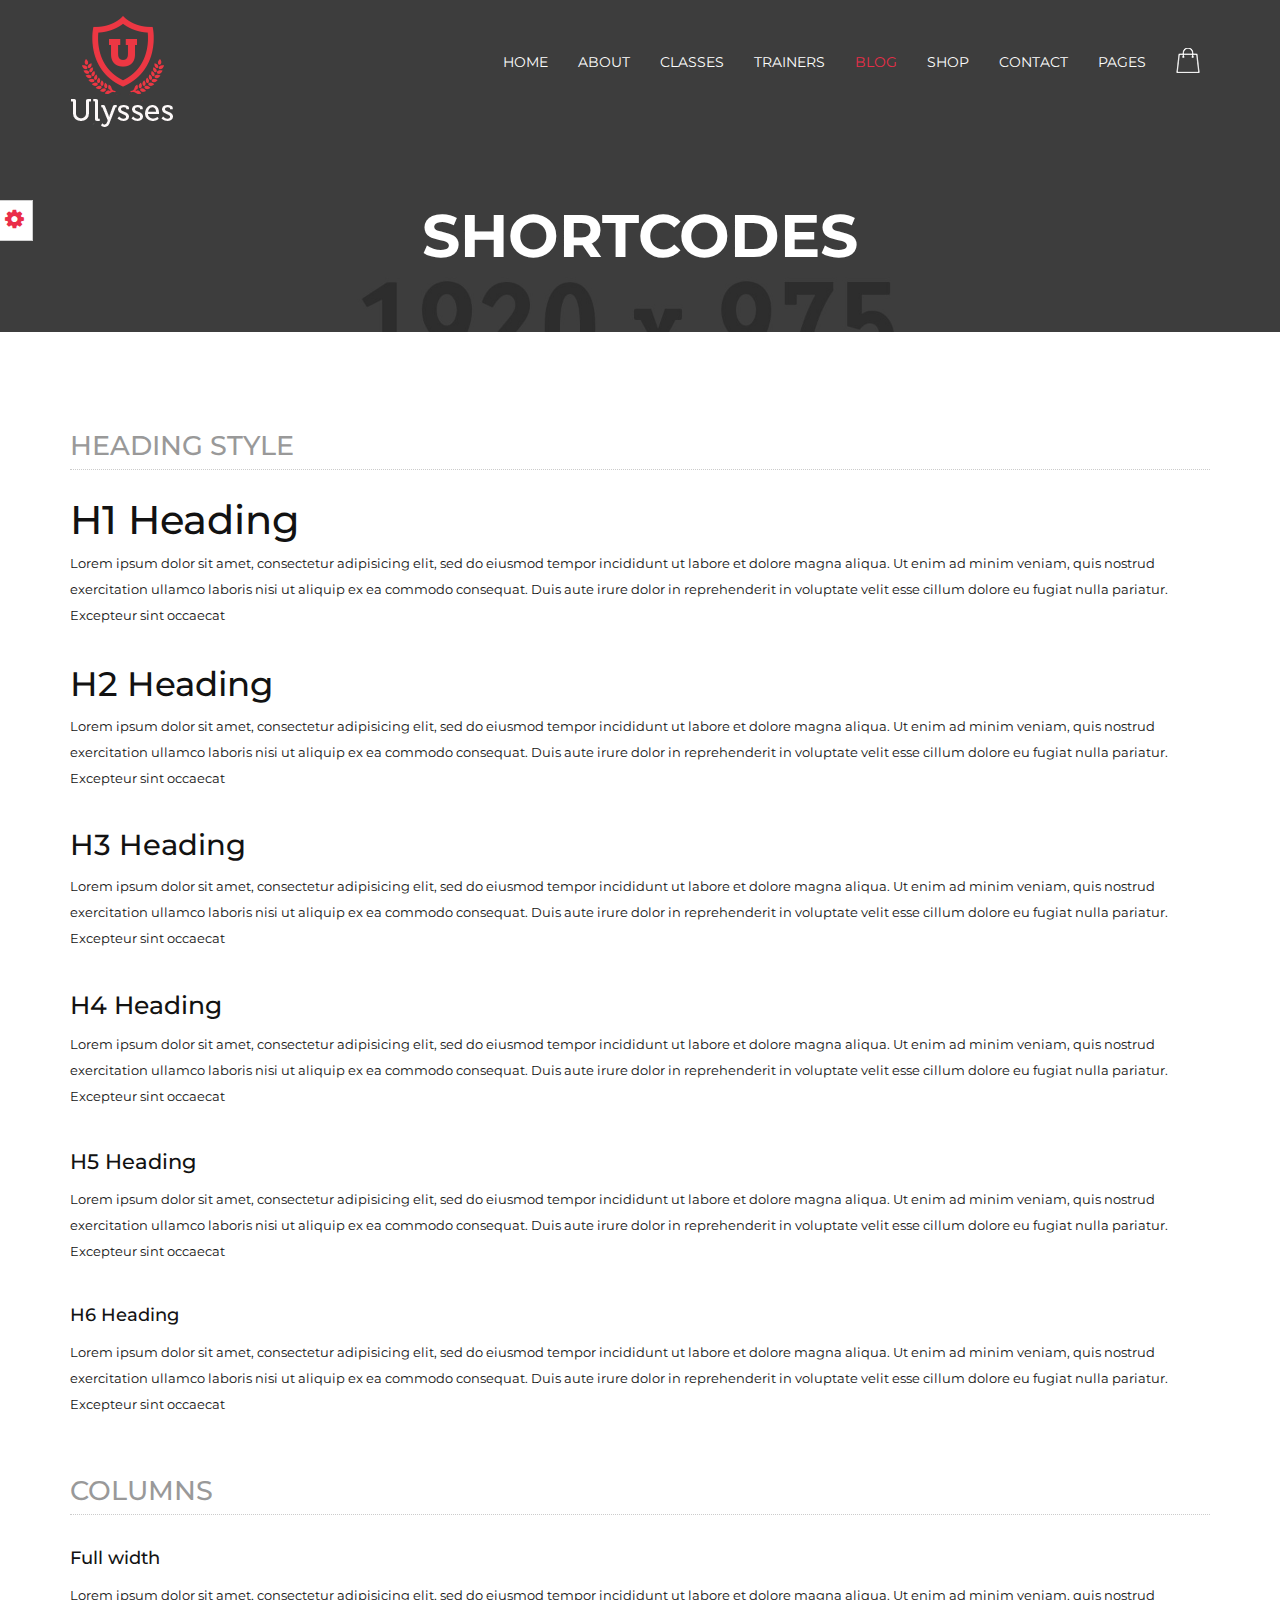
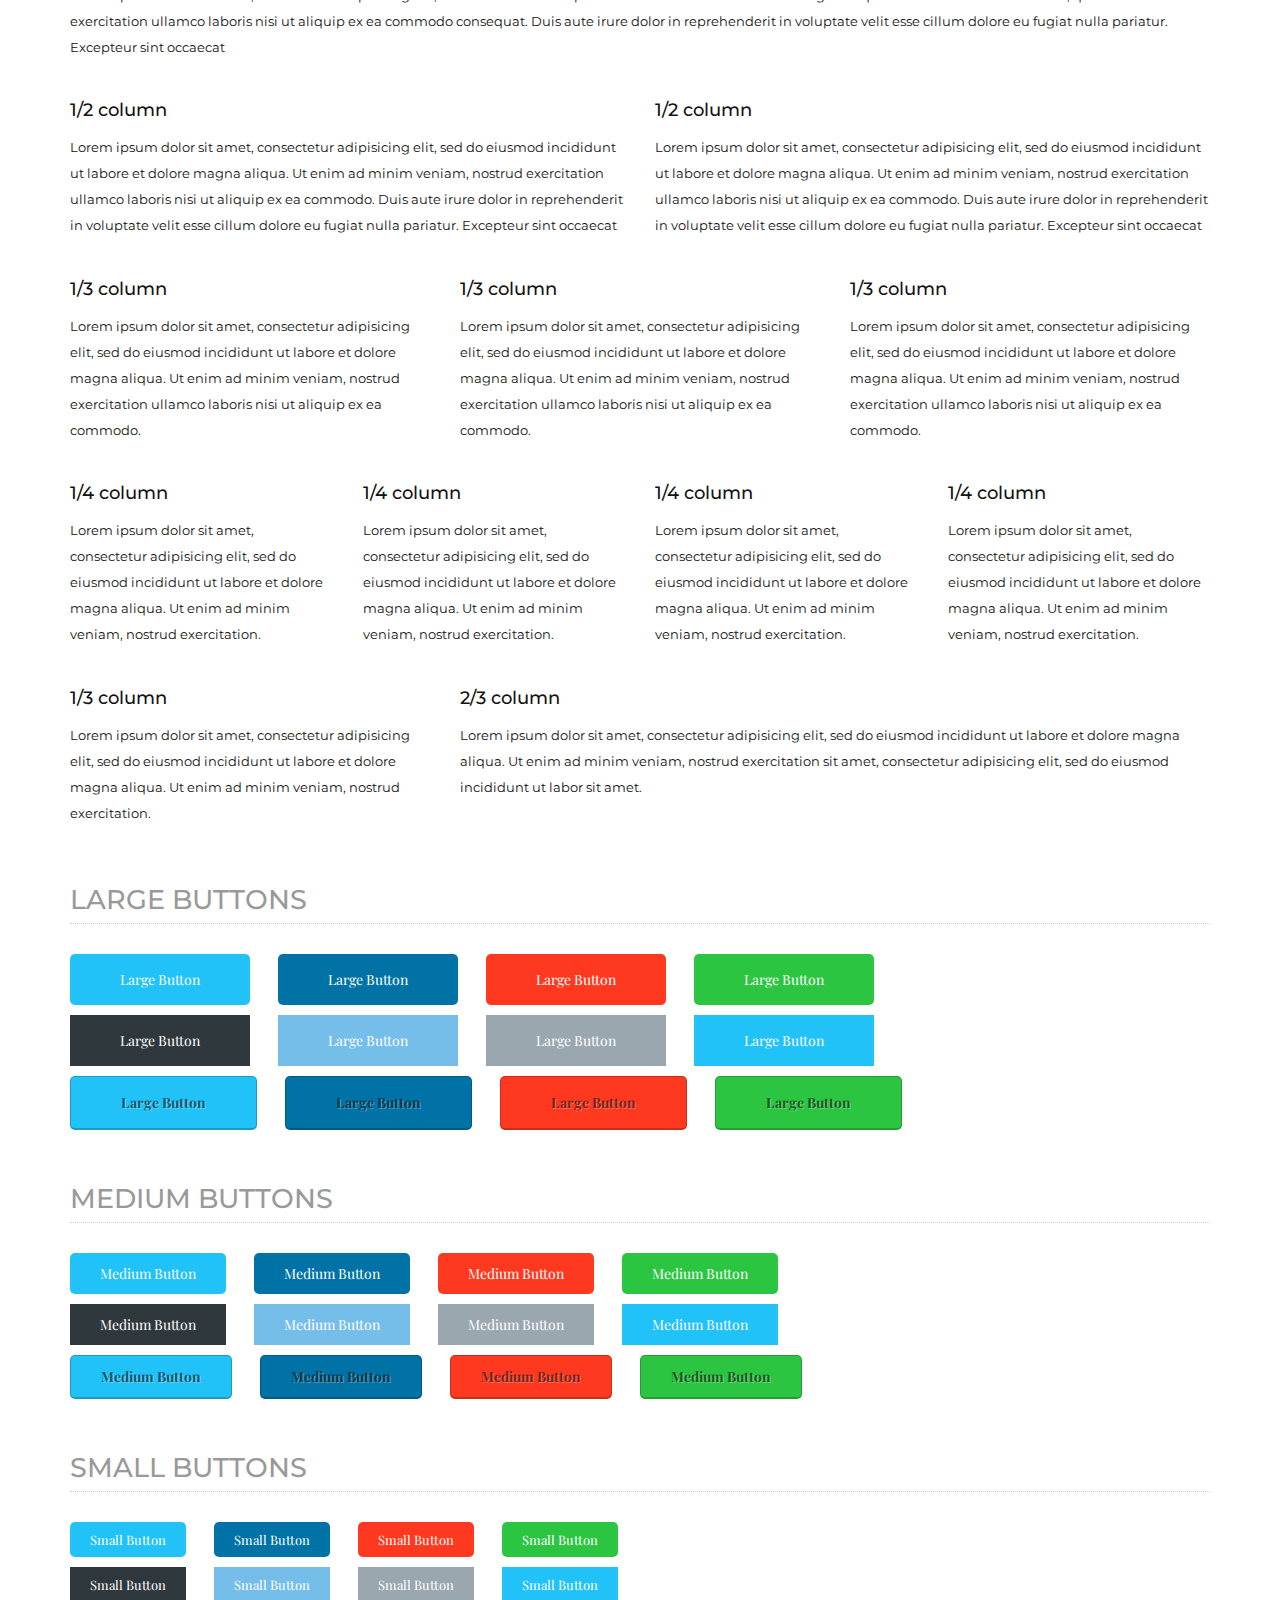
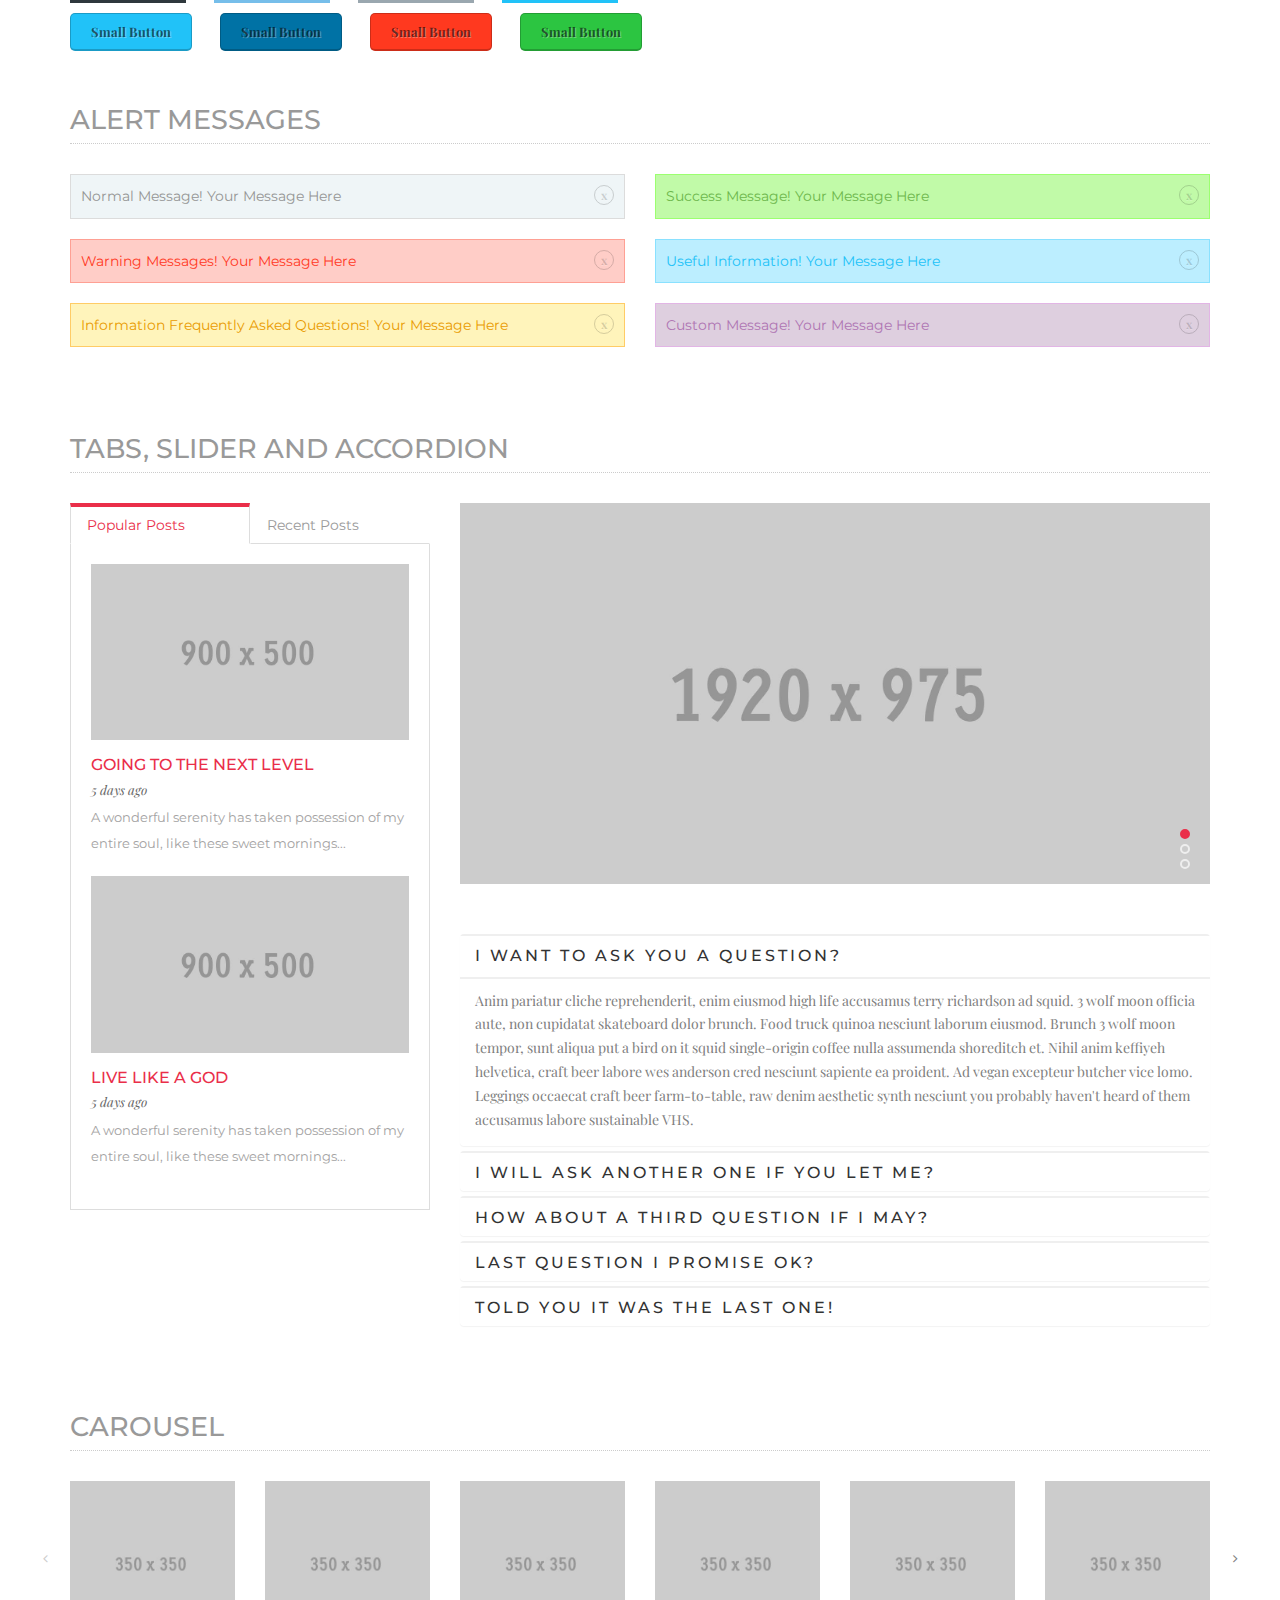
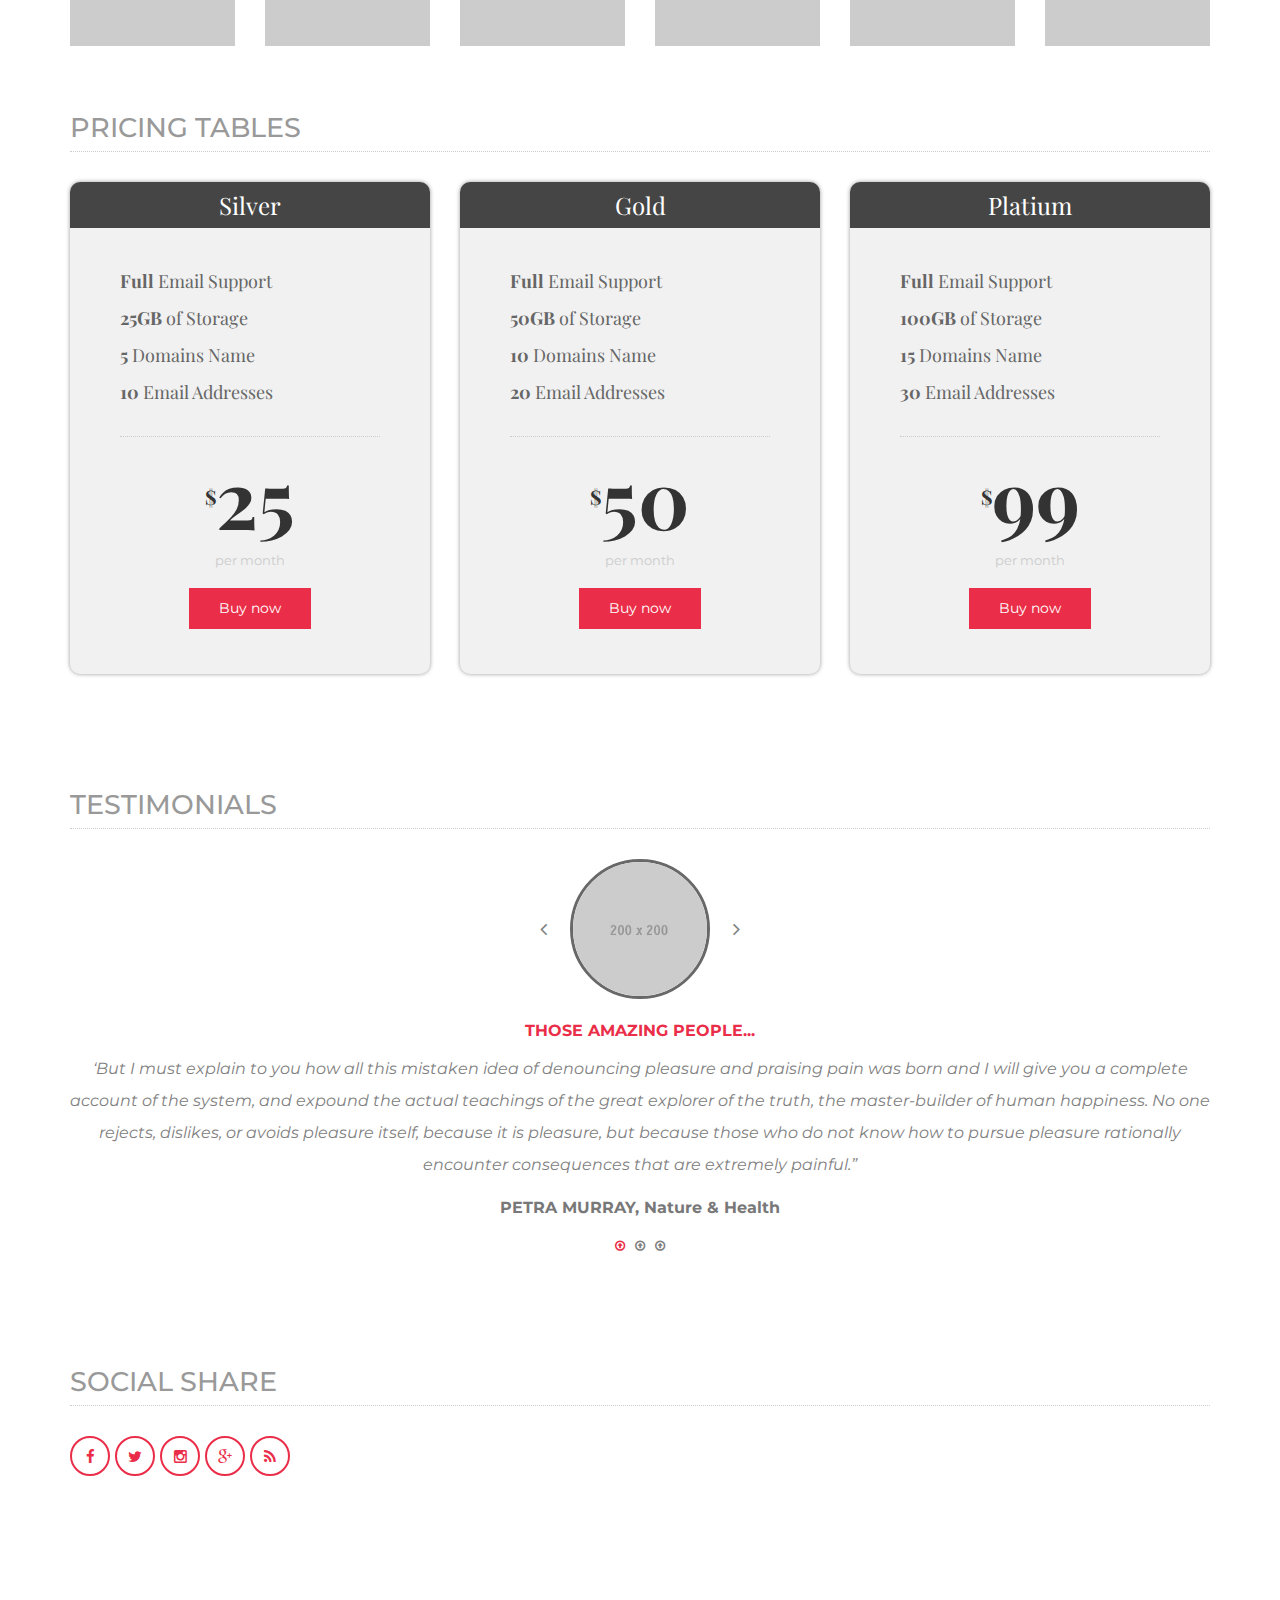
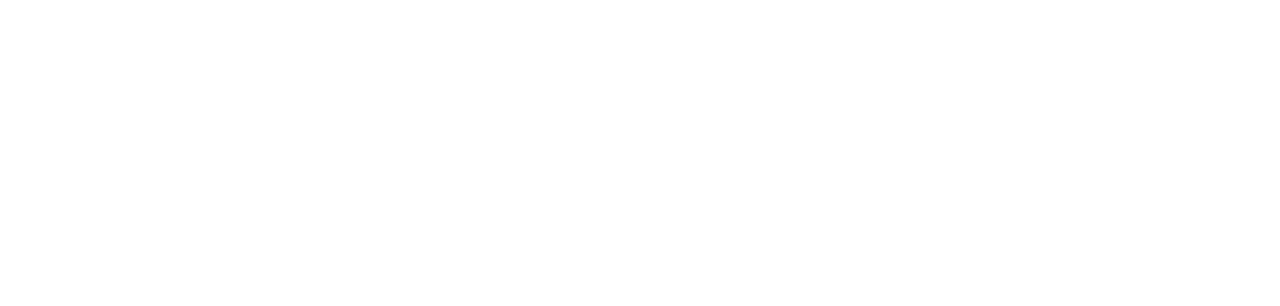
<file: front/Ulysses Files/shortcodes.html>
<!DOCTYPE html>
<html lang="en">
    <head>
        <meta charset="utf-8" />
        <title>Ulysses</title>
        <meta name="description" content="Here goes description" />
        <meta name="author" content="author name" />
        <link rel="shortcut icon" href="images/favicon.ico" type="image/x-icon" />
        <!-- ======================================================================
                                    Mobile Specific Meta
        ======================================================================= -->
        <meta name="viewport" content="width=device-width, initial-scale=1, maximum-scale=1" />
        <!-- ======================================================================
                                    Style CSS + Google Fonts
        ======================================================================= -->
        <link href="css/swipebox.css" rel="stylesheet" />
        <link href="css/bootstrap.css" rel="stylesheet" />
        <link href="css/style.css" rel="stylesheet" />
        <link href="css/animate.css" rel="stylesheet" />
        <link href="css/font-awesome.css" rel="stylesheet" />
        <link href="color-box/color-style.css" rel="stylesheet" />
        <link href="color-box/farbtastic/farbtastic.css" rel="stylesheet" />
        <link href='http://fonts.googleapis.com/css?family=Playfair+Display:400,700,400italic,700italic' rel='stylesheet' type='text/css'>
    </head>
    <body class="single-page">
        <div class="load-complete">
            <div class="load-position">
                <div class="logo"><img src="images/logo.png" alt="logo"/></div>
                <h6>Please wait, loading...</h6>
                <div class="loading">
                    <div class="loading-line"></div>
                    <div class="loading-break loading-dot-1"></div>
                    <div class="loading-break loading-dot-2"></div>
                    <div class="loading-break loading-dot-3"></div>
                </div>
            </div>
        </div>
        <!-- === START COLOR BOX === -->
        <div class="settings-box">
            <div class="settings-box-icon"><i class="fa fa-spin d-text-c fa-cog"></i></div>
            <div class="settings-box-title">Settings Box</div>
            <p>Primary color</p>
            <ul id="site_color">
                <li><span class="color_1"></span></li>
                <li><span class="color_2"></span></li>
                <li><span class="color_3"></span></li>
                <li><span class="color_4"></span></li>
                <li><span class="color-select"></span></li>      
            </ul>
            <hr> 
            <p>Layout type</p>
            <select name="site_layout">
                <option value="wide">Wide</option>
                <option value="boxed">Boxed</option>
            </select>
            <hr> 
            <p>Background patterns</p>
            <ul id="background_patterns">
                <li><img src="color-box/background/square-1.png" alt="patterns"></li>
                <li><img src="color-box/background/square-2.png" alt="patterns"></li>
                <li><img src="color-box/background/square-3.png" alt="patterns"></li>
                <li><img src="color-box/background/square-4.png" alt="patterns"></li>
                <li><img src="color-box/background/square-5.png" alt="patterns"></li>        
            </ul>
            <hr> 
            <p>Background images</p>
            <ul id="background_images">
                <li><img src="color-box/background/bg-image-1.jpg" alt="background"></li>
                <li><img src="color-box/background/bg-image-2.jpg" alt="background"></li>
                <li><img src="color-box/background/bg-image-3.jpg" alt="background"></li>
                <li><img src="color-box/background/bg-image-4.jpg" alt="background"></li>
                <li><img src="color-box/background/bg-image-5.jpg" alt="background"></li>        
            </ul>
        </div>
        <!-- === END COLOR BOX === -->
        <div class="box-wide">
            <!-- === START HEADER === -->
            <header class="header sticky-bar">
                <div class="container">
                    <div class="row">
                        <div class="col-md-3">
                            <div class="logo"><a class="to-top" href="index.html"><img src="images/logo.png" alt="logo"/></a></div>
                        </div>
                        <div class="col-md-9">
                            <nav class="menu">
                                <div class="responsive-menu d-text-c-h"><i class="fa fa-bars"></i></div>
                                <ul>
                                    <li><a class="d-text-c-h" href="index.html">Home</a></li>
                                    <li><a class="d-text-c-h" href="index.html">About</a></li>
                                    <li><a class="d-text-c-h" href="index.html">Classes</a></li>
                                    <li><a class="d-text-c-h" href="index.html">Trainers</a></li>
                                    <li class="active"><a class="d-text-c-h" href="blog.html">Blog</a>
                                        <ul>
                                            <li><a class="d-text-c-h" href="blog.html">Blog with sidebar</a></li>
                                            <li><a class="d-text-c-h" href="post.html">Blog post</a></li>
                                        </ul>
                                    </li>
                                    <li><a class="d-text-c-h" href="shop.html">Shop</a>
                                        <ul>
                                            <li><a class="d-text-c-h" href="shop.html">Shop</a></li>
                                            <li><a class="d-text-c-h" href="shop-item.html">Shop Item</a></li>
                                            <li><a class="d-text-c-h" href="cart.html">Cart</a></li>
                                        </ul>
                                    </li>
                                    <li><a class="d-text-c-h" href="index.html">Contact</a></li>
                                    <li><a class="d-text-c-h" href="#">Pages</a>
                                        <ul>
                                            <li><a class="d-text-c-h" href="shortcodes.html">Shortcodes</a></li>
                                            <li><a class="d-text-c-h" href="portfolio.html">Portfolio</a></li>
                                            <li><a class="d-text-c-h" href="timetable.html">Timetable</a></li>
                                        </ul>
                                    </li>
                                    <li><a class="d-text-c-h" href="cart.html"><img src="images/cart.png" alt="cart" /></a></li>
                                </ul>
                            </nav>
                        </div>
                    </div>
                </div>
            </header>
            <!-- === END HEADER === -->


            <!-- === START CONTENT === -->
            <div class="content">
                <!-- === START PATH === -->
                <div class="path-section">
                    <div class="bg-cover">
                        <div class="container">
                            <h3>Shortcodes</h3>
                        </div>
                    </div>
                </div>
                <!-- === END PATH === -->

                <!-- === START CONTENT === -->
                <div class="container">
                <h1 class="styled">Heading Style</h1>
                <h1>H1 Heading</h1>
                <p>Lorem ipsum dolor sit amet, consectetur adipisicing elit, sed do eiusmod
                tempor incididunt ut labore et dolore magna aliqua. Ut enim ad minim veniam,
                quis nostrud exercitation ullamco laboris nisi ut aliquip ex ea commodo
                consequat. Duis aute irure dolor in reprehenderit in voluptate velit esse
                cillum dolore eu fugiat nulla pariatur. Excepteur sint occaecat</p>
                <br/>
                <h2>H2 Heading</h2>
                <p>Lorem ipsum dolor sit amet, consectetur adipisicing elit, sed do eiusmod
                tempor incididunt ut labore et dolore magna aliqua. Ut enim ad minim veniam,
                quis nostrud exercitation ullamco laboris nisi ut aliquip ex ea commodo
                consequat. Duis aute irure dolor in reprehenderit in voluptate velit esse
                cillum dolore eu fugiat nulla pariatur. Excepteur sint occaecat</p>
                <br/>
                <h3>H3 Heading</h3>
                <p>Lorem ipsum dolor sit amet, consectetur adipisicing elit, sed do eiusmod
                tempor incididunt ut labore et dolore magna aliqua. Ut enim ad minim veniam,
                quis nostrud exercitation ullamco laboris nisi ut aliquip ex ea commodo
                consequat. Duis aute irure dolor in reprehenderit in voluptate velit esse
                cillum dolore eu fugiat nulla pariatur. Excepteur sint occaecat</p>
                <br/>
                <h4>H4 Heading</h4>
                <p>Lorem ipsum dolor sit amet, consectetur adipisicing elit, sed do eiusmod
                tempor incididunt ut labore et dolore magna aliqua. Ut enim ad minim veniam,
                quis nostrud exercitation ullamco laboris nisi ut aliquip ex ea commodo
                consequat. Duis aute irure dolor in reprehenderit in voluptate velit esse
                cillum dolore eu fugiat nulla pariatur. Excepteur sint occaecat</p>
                <br/>
                <h5>H5 Heading</h5>
                <p>Lorem ipsum dolor sit amet, consectetur adipisicing elit, sed do eiusmod
                tempor incididunt ut labore et dolore magna aliqua. Ut enim ad minim veniam,
                quis nostrud exercitation ullamco laboris nisi ut aliquip ex ea commodo
                consequat. Duis aute irure dolor in reprehenderit in voluptate velit esse
                cillum dolore eu fugiat nulla pariatur. Excepteur sint occaecat</p>
                <br/>
                <h6>H6 Heading</h6>
                <p>Lorem ipsum dolor sit amet, consectetur adipisicing elit, sed do eiusmod
                tempor incididunt ut labore et dolore magna aliqua. Ut enim ad minim veniam,
                quis nostrud exercitation ullamco laboris nisi ut aliquip ex ea commodo
                consequat. Duis aute irure dolor in reprehenderit in voluptate velit esse
                cillum dolore eu fugiat nulla pariatur. Excepteur sint occaecat</p>
                <br/><br/>
                <h1 class="styled">Columns</h1>
                <h6>Full width</h6>
                <p>Lorem ipsum dolor sit amet, consectetur adipisicing elit, sed do eiusmod
                tempor incididunt ut labore et dolore magna aliqua. Ut enim ad minim veniam,
                quis nostrud exercitation ullamco laboris nisi ut aliquip ex ea commodo
                consequat. Duis aute irure dolor in reprehenderit in voluptate velit esse
                cillum dolore eu fugiat nulla pariatur. Excepteur sint occaecat</p>
                <br/>
                <div class="row">
                    <div class="col-md-6">
                    <h6>1/2 column</h6>
                    <p>Lorem ipsum dolor sit amet, consectetur adipisicing elit, sed do eiusmod incididunt ut labore et dolore magna aliqua. Ut enim ad minim veniam, nostrud exercitation ullamco laboris nisi ut aliquip ex ea commodo. Duis aute irure dolor in reprehenderit in voluptate velit esse
                    cillum dolore eu fugiat nulla pariatur. Excepteur sint occaecat</p>
                    </div>
                    <div class="col-md-6">
                    <h6>1/2 column</h6>
                    <p>Lorem ipsum dolor sit amet, consectetur adipisicing elit, sed do eiusmod incididunt ut labore et dolore magna aliqua. Ut enim ad minim veniam, nostrud exercitation ullamco laboris nisi ut aliquip ex ea commodo. Duis aute irure dolor in reprehenderit in voluptate velit esse
                    cillum dolore eu fugiat nulla pariatur. Excepteur sint occaecat</p>
                    </div>
                </div>
                <br/>
                <div class="row">
                    <div class="col-md-4">
                    <h6>1/3 column</h6>
                    <p>Lorem ipsum dolor sit amet, consectetur adipisicing elit, sed do eiusmod incididunt ut labore et dolore magna aliqua. Ut enim ad minim veniam, nostrud exercitation ullamco laboris nisi ut aliquip ex ea commodo.</p>
                    </div>
                    <div class="col-md-4">
                    <h6>1/3 column</h6>
                    <p>Lorem ipsum dolor sit amet, consectetur adipisicing elit, sed do eiusmod incididunt ut labore et dolore magna aliqua. Ut enim ad minim veniam, nostrud exercitation ullamco laboris nisi ut aliquip ex ea commodo. </p>
                    </div>
                    <div class="col-md-4">
                    <h6>1/3 column</h6>
                    <p>Lorem ipsum dolor sit amet, consectetur adipisicing elit, sed do eiusmod incididunt ut labore et dolore magna aliqua. Ut enim ad minim veniam, nostrud exercitation ullamco laboris nisi ut aliquip ex ea commodo. </p>
                    </div>
                </div>
                <br/>
                <div class="row">
                    <div class="col-md-3">
                    <h6>1/4 column</h6>
                    <p>Lorem ipsum dolor sit amet, consectetur adipisicing elit, sed do eiusmod incididunt ut labore et dolore magna aliqua. Ut enim ad minim veniam, nostrud exercitation.</p>
                    </div>
                    <div class="col-md-3">
                    <h6>1/4 column</h6>
                    <p>Lorem ipsum dolor sit amet, consectetur adipisicing elit, sed do eiusmod incididunt ut labore et dolore magna aliqua. Ut enim ad minim veniam, nostrud exercitation.</p>
                    </div>
                    <div class="col-md-3">
                    <h6>1/4 column</h6>
                    <p>Lorem ipsum dolor sit amet, consectetur adipisicing elit, sed do eiusmod incididunt ut labore et dolore magna aliqua. Ut enim ad minim veniam, nostrud exercitation.</p>
                    </div>
                    <div class="col-md-3">
                    <h6>1/4 column</h6>
                    <p>Lorem ipsum dolor sit amet, consectetur adipisicing elit, sed do eiusmod incididunt ut labore et dolore magna aliqua. Ut enim ad minim veniam, nostrud exercitation.</p>
                    </div>
                </div>
                <br/>
                <div class="row">
                    <div class="col-md-4">
                    <h6>1/3 column</h6>
                    <p>Lorem ipsum dolor sit amet, consectetur adipisicing elit, sed do eiusmod incididunt ut labore et dolore magna aliqua. Ut enim ad minim veniam, nostrud exercitation.</p>
                    </div>
                    <div class="col-md-8">
                    <h6>2/3 column</h6>
                    <p>Lorem ipsum dolor sit amet, consectetur adipisicing elit, sed do eiusmod incididunt ut labore et dolore magna aliqua. Ut enim ad minim veniam, nostrud exercitation sit amet, consectetur adipisicing elit, sed do eiusmod incididunt ut labor sit amet.</p>
                    </div>
                </div>
                <br/><br/>
                <h1 class="styled">Large Buttons</h1>
                <a href="#" class="button button-large button-type1 button-m1">Large Button</a>
                 &nbsp;  &nbsp;  &nbsp; 
                <a href="#" class="button button-large button-type1 button-m2">Large Button</a>
                 &nbsp;  &nbsp;  &nbsp; 
                <a href="#" class="button button-large button-type1 button-m3">Large Button</a>
                 &nbsp;  &nbsp;  &nbsp; 
                <a href="#" class="button button-large button-type1 button-m4">Large Button</a>
                <br/>
                <a href="#" class="button button-large button-m5">Large Button</a>
                 &nbsp;  &nbsp;  &nbsp; 
                <a href="#" class="button button-large button-m6">Large Button</a>
                 &nbsp;  &nbsp;  &nbsp; 
                <a href="#" class="button button-large button-m7">Large Button</a>
                 &nbsp;  &nbsp;  &nbsp; 
                <a href="#" class="button button-large button-m1">Large Button</a>
                <br/>
                <a href="#" class="button button-large button-type2 button-m1">Large Button</a>
                 &nbsp;  &nbsp;  &nbsp; 
                <a href="#" class="button button-large button-type2 button-m2">Large Button</a>
                 &nbsp;  &nbsp;  &nbsp; 
                <a href="#" class="button button-large button-type2 button-m3">Large Button</a>
                 &nbsp;  &nbsp;  &nbsp; 
                <a href="#" class="button button-large button-type2 button-m4">Large Button</a>
                <br/><br/><br/>
                <h1 class="styled">Medium Buttons</h1>
                <a href="#" class="button button-medium button-type1 button-m1">Medium Button</a>
                 &nbsp;  &nbsp;  &nbsp; 
                <a href="#" class="button button-medium button-type1 button-m2">Medium Button</a>
                 &nbsp;  &nbsp;  &nbsp; 
                <a href="#" class="button button-medium button-type1 button-m3">Medium Button</a>
                 &nbsp;  &nbsp;  &nbsp; 
                <a href="#" class="button button-medium button-type1 button-m4">Medium Button</a>
                <br/>
                <a href="#" class="button button-medium button-m5">Medium Button</a>
                 &nbsp;  &nbsp;  &nbsp; 
                <a href="#" class="button button-medium button-m6">Medium Button</a>
                 &nbsp;  &nbsp;  &nbsp; 
                <a href="#" class="button button-medium button-m7">Medium Button</a>
                 &nbsp;  &nbsp;  &nbsp; 
                <a href="#" class="button button-medium button-m1">Medium Button</a>
                <br/>
                <a href="#" class="button button-medium button-type2 button-m1">Medium Button</a>
                 &nbsp;  &nbsp;  &nbsp; 
                <a href="#" class="button button-medium button-type2 button-m2">Medium Button</a>
                 &nbsp;  &nbsp;  &nbsp; 
                <a href="#" class="button button-medium button-type2 button-m3">Medium Button</a>
                 &nbsp;  &nbsp;  &nbsp; 
                <a href="#" class="button button-medium button-type2 button-m4">Medium Button</a>
                <br/><br/><br/>
                <h1 class="styled">small Buttons</h1>
                <a href="#" class="button button-small button-type1 button-m1">Small Button</a>
                 &nbsp;  &nbsp;  &nbsp; 
                <a href="#" class="button button-small button-type1 button-m2">Small Button</a>
                 &nbsp;  &nbsp;  &nbsp; 
                <a href="#" class="button button-small button-type1 button-m3">Small Button</a>
                 &nbsp;  &nbsp;  &nbsp; 
                <a href="#" class="button button-small button-type1 button-m4">Small Button</a>
                <br/>
                <a href="#" class="button button-small button-m5">Small Button</a>
                 &nbsp;  &nbsp;  &nbsp; 
                <a href="#" class="button button-small button-m6">Small Button</a>
                 &nbsp;  &nbsp;  &nbsp; 
                <a href="#" class="button button-small button-m7">Small Button</a>
                 &nbsp;  &nbsp;  &nbsp; 
                <a href="#" class="button button-small button-m1">Small Button</a>
                <br/>
                <a href="#" class="button button-small button-type2 button-m1">Small Button</a>
                 &nbsp;  &nbsp;  &nbsp; 
                <a href="#" class="button button-small button-type2 button-m2">Small Button</a>
                 &nbsp;  &nbsp;  &nbsp; 
                <a href="#" class="button button-small button-type2 button-m3">Small Button</a>
                 &nbsp;  &nbsp;  &nbsp; 
                <a href="#" class="button button-small button-type2 button-m4">Small Button</a>
                <br/><br/><br/>
                <h1 class="styled">Alert Messages</h1>  
                <div class="row">  
                    <div class="col-md-6">               
                        <div class="alert-box alert-normal alert">
                            <button type="button" class="close" data-dismiss="alert">x</button>
                            <p>Normal Message! Your Message Here</p>
                        </div>
                        <div class="alert-box alert-warning alert">
                            <button type="button" class="close" data-dismiss="alert">x</button>
                            <p>Warning Messages! Your Message Here</p>
                        </div>
                        <div class="alert-box alert-information alert">
                            <button type="button" class="close" data-dismiss="alert">x</button>
                            <p>Information Frequently Asked Questions! Your Message Here</p>
                        </div>
                    </div>
                    <div class="col-md-6">
                        <div class="alert-box alert-succes alert">
                            <button type="button" class="close" data-dismiss="alert">x</button>
                            <p>Success Message! Your Message Here</p>
                        </div>
                        <div class="alert-box alert-useful alert">
                            <button type="button" class="close" data-dismiss="alert">x</button>
                            <p>Useful Information! Your Message Here</p>
                        </div>
                        <div class="alert-box alert-custom alert">
                            <button type="button" class="close" data-dismiss="alert">x</button>
                            <p>Custom Message! Your Message Here</p>
                        </div>
                    </div>
                </div>
                <br/><br/><br/>
                <h1 class="styled">Tabs, slider and accordion</h1>  
                <div class="row">
                    <div class="col-md-4">
                        <div class="tab-widget">
                            <ul class="nav nav-tabs">
                                <li class="active"><a href="#tab-1" class="d-text-c-h" data-toggle="tab">Popular Posts</a></li>
                                <li><a href="#tab-2" class="d-text-c-h" data-toggle="tab">Recent Posts</a></li>
                            </ul>
                            <div class="tab-content">
                                <div class="tab-pane fade in active" id="tab-1">
                                    <div class="mini-post">
                                        <div class="mini-post-cover"><a href="#"><img src="images/blog-f1.jpg" alt="mini blog" /></a></div>
                                        <h3><a href="#" class="d-text-c">Going to the Next level</a></h3>
                                        <h6>5 days ago</h6>
                                        <p>A wonderful serenity has taken possession of my entire soul,  like these sweet mornings...</p>
                                    </div>
                                    <div class="mini-post">
                                        <div class="mini-post-cover"><a href="#"><img src="images/blog-f2.jpg" alt="mini blog" /></a></div>
                                        <h3><a href="#" class="d-text-c">Live like a god</a></h3>
                                        <h6>5 days ago</h6>
                                        <p>A wonderful serenity has taken possession of my entire soul,  like these sweet mornings...</p>
                                    </div>
                              </div>
                              <div class="tab-pane fade" id="tab-2">
                                    <div class="mini-post">
                                        <div class="mini-post-cover"><a href="#"><img src="images/blog-f2.jpg" alt="mini blog" /></a></div>
                                        <h3><a href="#" class="d-text-c">Going to the Next level</a></h3>
                                        <h6>5 days ago</h6>
                                        <p>A wonderful serenity has taken possession of my entire soul,  like these sweet mornings...</p>
                                    </div>

                                    <div class="mini-post">
                                        <div class="mini-post-cover"><a href="#"><img src="images/blog-f1.jpg" alt="mini blog" /></a></div>
                                        <h3><a class="d-text-c" href="#">Going to the Next level</a></h3>
                                        <h6>5 days ago</h6>
                                        <p>A wonderful serenity has taken possession of my entire soul,  like these sweet mornings...</p>
                                    </div>
                                </div>
                            </div>
                        </div>
                    </div>
                    <div class="col-md-8">
                        <!-- === START SLIDER SECTION === -->
                            <section class="slider-section" id="slider-section">
                                <div class="slider" data-theme-plugin="slider" data-theme-item=".slide" data-theme-next=".slide-right" data-theme-prev=".slide-left" data-theme-container=".slide-wrapper">
                                    <ul class="slider-arrows">
                                        <li class="slide-left"><i class="icon-arrow-left10"></i></li>
                                        <li class="slide-right"><i class="icon-uniE91B"></i></li>
                                    </ul>

                                    <ul class="slide-wrapper">
                                        <li class="slide">
                                            <img src="images/slide-1.jpg" alt="slide">
                                        </li>
                                        <li class="slide">
                                            <img src="images/slide-2.jpg" alt="slide">
                                        </li>
                                        <li class="slide">
                                            <img src="images/slide-3.jpg" alt="slide">
                                        </li>
                                    </ul>

                                    <ul class="slider-dots" data-theme-plugin="bullets">
                                        <li class="d-bg-c-h d-border-c-h"></li>
                                        <li class="d-bg-c-h d-border-c-h"></li>
                                        <li class="d-bg-c-h d-border-c-h"></li>
                                    </ul>
                                </div>
                            </section>
                        <!-- === END SLIDER SECTION === -->
                       
                        <div class="panel-group" id="accordion">
                          <div class="panel panel-default">
                            <div class="panel-heading">
                              <h4 class="panel-title">
                                <a data-toggle="collapse" data-parent="#accordion" href="#collaps-1">
                                  I want to ask you a question?
                                </a>
                              </h4>
                            </div>
                            <div id="collaps-1" class="panel-collapse collapse in">
                              <div class="panel-body">
                                Anim pariatur cliche reprehenderit, enim eiusmod high life accusamus terry richardson ad squid. 3 wolf moon officia aute, non cupidatat skateboard dolor brunch. Food truck quinoa nesciunt laborum eiusmod. Brunch 3 wolf moon tempor, sunt aliqua put a bird on it squid single-origin coffee nulla assumenda shoreditch et. Nihil anim keffiyeh helvetica, craft beer labore wes anderson cred nesciunt sapiente ea proident. Ad vegan excepteur butcher vice lomo. Leggings occaecat craft beer farm-to-table, raw denim aesthetic synth nesciunt you probably haven't heard of them accusamus labore sustainable VHS.
                              </div>
                            </div>
                          </div>
                          <div class="panel panel-default">
                            <div class="panel-heading">
                              <h4 class="panel-title">
                                <a data-toggle="collapse" data-parent="#accordion" href="#collaps-2">
                                  I will ask another one if you let me?
                                </a>
                              </h4>
                            </div>
                            <div id="collaps-2" class="panel-collapse collapse">
                              <div class="panel-body">
                                Anim pariatur cliche reprehenderit, enim eiusmod high life accusamus terry richardson ad squid. 3 wolf moon officia aute, non cupidatat skateboard dolor brunch. Food truck quinoa nesciunt laborum eiusmod. Brunch 3 wolf moon tempor, sunt aliqua put a bird on it squid single-origin coffee nulla assumenda shoreditch et. Nihil anim keffiyeh helvetica, craft beer labore wes anderson cred nesciunt sapiente ea proident. Ad vegan excepteur butcher vice lomo. Leggings occaecat craft beer farm-to-table, raw denim aesthetic synth nesciunt you probably haven't heard of them accusamus labore sustainable VHS.
                              </div>
                            </div>
                          </div>
                          <div class="panel panel-default">
                            <div class="panel-heading">
                              <h4 class="panel-title">
                                <a data-toggle="collapse" data-parent="#accordion" href="#collaps-3">
                                  How about a third question if i may?
                                </a>
                              </h4>
                            </div>
                            <div id="collaps-3" class="panel-collapse collapse">
                              <div class="panel-body">
                                Anim pariatur cliche reprehenderit, enim eiusmod high life accusamus terry richardson ad squid. 3 wolf moon officia aute, non cupidatat skateboard dolor brunch. Food truck quinoa nesciunt laborum eiusmod. Brunch 3 wolf moon tempor, sunt aliqua put a bird on it squid single-origin coffee nulla assumenda shoreditch et. Nihil anim keffiyeh helvetica, craft beer labore wes anderson cred nesciunt sapiente ea proident. Ad vegan excepteur butcher vice lomo. Leggings occaecat craft beer farm-to-table, raw denim aesthetic synth nesciunt you probably haven't heard of them accusamus labore sustainable VHS.
                              </div>
                            </div>
                          </div>
                        <div class="panel panel-default">
                            <div class="panel-heading">
                              <h4 class="panel-title">
                                <a data-toggle="collapse" data-parent="#accordion" href="#collaps-4">
                                  Last question i promise ok?
                                </a>
                              </h4>
                            </div>
                            <div id="collaps-4" class="panel-collapse collapse">
                              <div class="panel-body">
                                Anim pariatur cliche reprehenderit, enim eiusmod high life accusamus terry richardson ad squid. 3 wolf moon officia aute, non cupidatat skateboard dolor brunch. Food truck quinoa nesciunt laborum eiusmod. Brunch 3 wolf moon tempor, sunt aliqua put a bird on it squid single-origin coffee nulla assumenda shoreditch et. Nihil anim keffiyeh helvetica, craft beer labore wes anderson cred nesciunt sapiente ea proident. Ad vegan excepteur butcher vice lomo. Leggings occaecat craft beer farm-to-table, raw denim aesthetic synth nesciunt you probably haven't heard of them accusamus labore sustainable VHS.
                              </div>
                            </div>
                          </div>
                          <div class="panel panel-default">
                            <div class="panel-heading">
                              <h4 class="panel-title">
                                <a data-toggle="collapse" data-parent="#accordion" href="#collaps-5">
                                  Told you it was the last one!
                                </a>
                              </h4>
                            </div>
                            <div id="collaps-5" class="panel-collapse collapse">
                              <div class="panel-body">
                                Anim pariatur cliche reprehenderit, enim eiusmod high life accusamus terry richardson ad squid. 3 wolf moon officia aute, non cupidatat skateboard dolor brunch. Food truck quinoa nesciunt laborum eiusmod. Brunch 3 wolf moon tempor, sunt aliqua put a bird on it squid single-origin coffee nulla assumenda shoreditch et. Nihil anim keffiyeh helvetica, craft beer labore wes anderson cred nesciunt sapiente ea proident. Ad vegan excepteur butcher vice lomo. Leggings occaecat craft beer farm-to-table, raw denim aesthetic synth nesciunt you probably haven't heard of them accusamus labore sustainable VHS.
                              </div>
                            </div>
                          </div>
                        </div>

                    </div>
                </div>

                <br/><br/><br/>
                <h1 class="styled">Carousel</h1>
                    <div class="our-clients-logo" data-theme-plugin="carousel" data-theme-container=".tesla-carousel-items" data-theme-item="&gt;div" data-theme-rotate="false" data-theme-autoplay="false" data-theme-hide-effect="false">
                        <div class="our-partners-arrows">
                            <span class="next"><i class="fa fa-angle-right d-text-c-h"></i></span>
                            <span class="prev disabled"><i class="fa fa-angle-left d-text-c-h"></i></span>
                        </div>
                        <div class="row tesla-carousel-items">
                            <div class="col-md-2 col-xs-4">
                                <a href="#"><img src="images/shop-1.jpg" alt="partner image" /></a>
                            </div>
                            <div class="col-md-2 col-xs-4">
                                <a href="#"><img src="images/shop-2.jpg" alt="partner image" /></a>
                            </div>
                            <div class="col-md-2 col-xs-4">
                                <a href="#"><img src="images/shop-3.jpg" alt="partner image" /></a>
                            </div>
                            <div class="col-md-2 col-xs-4">
                                <a href="#"><img src="images/shop-4.jpg" alt="partner image" /></a>
                            </div>
                            <div class="col-md-2 col-xs-4">
                                <a href="#"><img src="images/shop-5.jpg" alt="partner image" /></a>
                            </div>
                            <div class="col-md-2 col-xs-4">
                                <a href="#"><img src="images/shop-6.jpg" alt="partner image" /></a>
                            </div>
                            <div class="col-md-2 col-xs-4">
                                <a href="#"><img src="images/shop-7.jpg" alt="partner image" /></a>
                            </div>
                            <div class="col-md-2 col-xs-4">
                                <a href="#"><img src="images/shop-8.jpg" alt="partner image" /></a>
                            </div>
                            <div class="col-md-2 col-xs-4">
                                <a href="#"><img src="images/shop-9.jpg" alt="partner image" /></a>
                            </div>
                            <div class="col-md-2 col-xs-4">
                                <a href="#"><img src="images/shop-1.jpg" alt="partner image" /></a>
                            </div>
                        </div>
                    </div>

                    <br/><br/><br/>
                    <h1 class="styled">Pricing Tables</h1>
                    <div class="row">
                        <div class="col-md-4">
                            <div class="pricing-table-2">
                                <div class="pricing-table-name">Silver</div>
                                <ul class="pricing-table-stuff">
                                    <li><span>Full</span> Email Support</li>
                                    <li><span>25GB</span> of Storage</li>
                                    <li><span>5</span> Domains Name</li>
                                    <li><span>10</span> Email Addresses</li>
                                </ul>
                                <div class="pricing-table-price"><span>$</span>25</div>
                                <p>per month</p>
                                <p><a href="#" class="button button-medium d-bg-c">Buy now</a></p>
                            </div>
                        </div>
                        <div class="col-md-4">
                            <div class="pricing-table-2">
                                <div class="pricing-table-name">Gold</div>
                                <ul class="pricing-table-stuff">
                                    <li><span>Full</span> Email Support</li>
                                    <li><span>50GB</span> of Storage</li>
                                    <li><span>10</span> Domains Name</li>
                                    <li><span>20</span> Email Addresses</li>
                                </ul>
                                <div class="pricing-table-price"><span>$</span>50</div>
                                <p>per month</p>
                                <p><a href="#" class="button button-medium d-bg-c">Buy now</a></p>
                            </div>
                        </div>
                        <div class="col-md-4">
                            <div class="pricing-table-2">
                                <div class="pricing-table-name">Platium</div>
                                <ul class="pricing-table-stuff">
                                    <li><span>Full</span> Email Support</li>
                                    <li><span>100GB</span> of Storage</li>
                                    <li><span>15</span> Domains Name</li>
                                    <li><span>30</span> Email Addresses</li>
                                </ul>
                                <div class="pricing-table-price"><span>$</span>99</div>
                                <p>per month</p>
                                <p><a href="#" class="button button-medium d-bg-c">Buy now</a></p>
                            </div>
                        </div>
                    </div>

                    <br/><br/><br/>
                    <h1 class="styled">Testimonials</h1>
                        <div class="testimonials-slider-2" data-theme-plugin="slider" data-theme-item=".testimonial" data-theme-next=".slide-right" data-theme-prev=".slide-left" data-theme-container=".testimonials-wrapper">
                            <ul class="testimonials-arrows">
                                <li class="slide-left"><i class="fa fa-angle-left d-text-c-h"></i></li>
                                <li class="slide-right"><i class="fa fa-angle-right d-text-c-h"></i></li>
                            </ul>                        
                            <ul class="testimonials-wrapper">
                                <li class="testimonial">
                                    <div class="testimonial-cover">                                    
                                        <img src="images/avatar-1.jpg" alt="testimonial avatar">
                                    </div>
                                    <div class="testimonial-content">
                                        <h2 class="d-text-c">Those amazing people...</h2>
                                        <p>‘But I must explain to you how all this mistaken idea of denouncing pleasure and praising pain was born and I will give you a complete account of the system, and expound the actual teachings of the great explorer of the truth, the master-builder of human happiness. No one rejects, dislikes, or avoids pleasure itself, because it is pleasure, but because those who do not know how to pursue pleasure rationally encounter consequences that are extremely painful.”</p>
                                        <h3>PETRA MURRAY, <span>Nature &amp; Health</span></h3>
                                    </div>
                                </li>
                                <li class="testimonial">
                                    <div class="testimonial-cover">
                                        <img src="images/avatar-2.jpg" alt="testimonial avatar">
                                    </div>
                                    <div class="testimonial-content">
                                        <h2 class="d-text-c">So much to do...</h2>
                                        <p>‘But I must explain to you how all this mistaken idea of denouncing pleasure and praising pain was born and I will give you a complete account of the system, and expound the actual teachings of the great explorer of the truth, the master-builder of human happiness. No one rejects, dislikes, or avoids pleasure itself, because it is pleasure, but because those who do not know how to pursue pleasure rationally encounter consequences that are extremely painful.”</p>
                                        <h3>Alisa Newer, <span>Houses &amp; Water</span></h3>
                                    </div>
                                </li>
                                <li class="testimonial">
                                    <div class="testimonial-cover">
                                        <img src="images/avatar-3.jpg" alt="testimonial avatar">
                                    </div>
                                    <div class="testimonial-content">
                                        <h2 class="d-text-c">Help is needed...</h2>
                                        <p>‘But I must explain to you how all this mistaken idea of denouncing pleasure and praising pain was born and I will give you a complete account of the system, and expound the actual teachings of the great explorer of the truth, the master-builder of human happiness. No one rejects, dislikes, or avoids pleasure itself, because it is pleasure, but because those who do not know how to pursue pleasure rationally encounter consequences that are extremely painful.”</p>
                                        <h3>John Doe MURRAY, <span>Children &amp; Teaching</span></h3>
                                    </div>
                                </li>
                            </ul>

                            <ul class="testimonials-dots" data-theme-plugin="bullets">
                                <li><i class="fa fa-arrow-circle-o-up d-text-c-h"></i></li>
                                <li><i class="fa fa-arrow-circle-o-up d-text-c-h"></i></li>
                                <li><i class="fa fa-arrow-circle-o-up d-text-c-h"></i></li>
                            </ul>
                        </div>
                        <br/><br/><br/>
                        <h1 class="styled">Social Share</h1>
                        <ul class="socials">
                            <li><a href="#" class="d-text-c d-border-c"><i class="fa fa-facebook"></i></a></li>
                            <li><a href="#" class="d-text-c d-border-c"><i class="fa fa-twitter"></i></a></li>
                            <li><a href="#" class="d-text-c d-border-c"><i class="fa fa-instagram"></i></a></li>
                            <li><a href="#" class="d-text-c d-border-c"><i class="fa fa-google-plus"></i></a></li>
                            <li><a href="#" class="d-text-c d-border-c"><i class="fa fa-rss"></i></a></li>
                        </ul> 
                        <br/><br/><br/>
                </div>
            </div>
            <!-- === END CONTENT === -->


            <!-- === START FOOTER === -->
            <footer class="footer wow fadeInUp">
                <div class="container">
                    <div class="logo wow bounceInRight"><img src="images/logo.png" alt="logo"/></div>
                    <ul class="socials wow bounceInLeft">
                        <li><a href="#" class="d-text-c-h d-border-c-h"><i class="fa fa-facebook"></i></a></li>
                        <li><a href="#" class="d-text-c-h d-border-c-h"><i class="fa fa-twitter"></i></a></li>
                        <li><a href="#" class="d-text-c-h d-border-c-h"><i class="fa fa-instagram"></i></a></li>
                        <li><a href="#" class="d-text-c-h d-border-c-h"><i class="fa fa-google-plus"></i></a></li>
                        <li><a href="#" class="d-text-c-h d-border-c-h"><i class="fa fa-rss"></i></a></li>
                    </ul>                
                    <p class="copywrite">© Copyright 2014 by GeoThemes. All rights reserved.</p>
                </div>
            </footer>
            <!-- === END FOOTER === -->
        </div>
        <!-- =========================== START SCRIPTS ========================== -->
        <script src="js/modernizr.custom.63321.js" type="text/javascript"></script>
        <script src="js/jquery-1.11.1.min.js" type="text/javascript"></script>
        <script src="js/jquery-ui.min.js" type="text/javascript"></script>
        <script src="js/waypoints.js" type="text/javascript"></script>
        <script src="js/bootstrap.js" type="text/javascript"></script>
        <script src="js/placeholder.js" type="text/javascript"></script>
        <script src="js/imagesloaded.pkgd.min.js" type="text/javascript"></script>
        <script src="js/masonry.pkgd.js" type="text/javascript"></script>
        <script src="js/jquery.swipebox.min.js" type="text/javascript"></script>
        <script src="js/wow.js" type="text/javascript"></script>
        <script src="js/knob.js" type="text/javascript"></script>
        <script src="js/jquery.counterup.js" type="text/javascript"></script>
        <script src="js/options.js" type="text/javascript"></script>
        <script src="js/plugins.js" type="text/javascript"></script>
        <script src="color-box/color-js.js" type="text/javascript"></script>
        <script src="color-box/farbtastic/farbtastic.js" type="text/javascript"></script>
        <!--[if lt IE 9]>
          <script src="https://oss.maxcdn.com/libs/html5shiv/3.7.0/html5shiv.js"></script>
          <script src="https://oss.maxcdn.com/libs/respond.js/1.3.0/respond.min.js"></script>
        <![endif]-->
        <!-- =========================== END SCRIPTS ========================== -->
    </body>
</html>
</file>
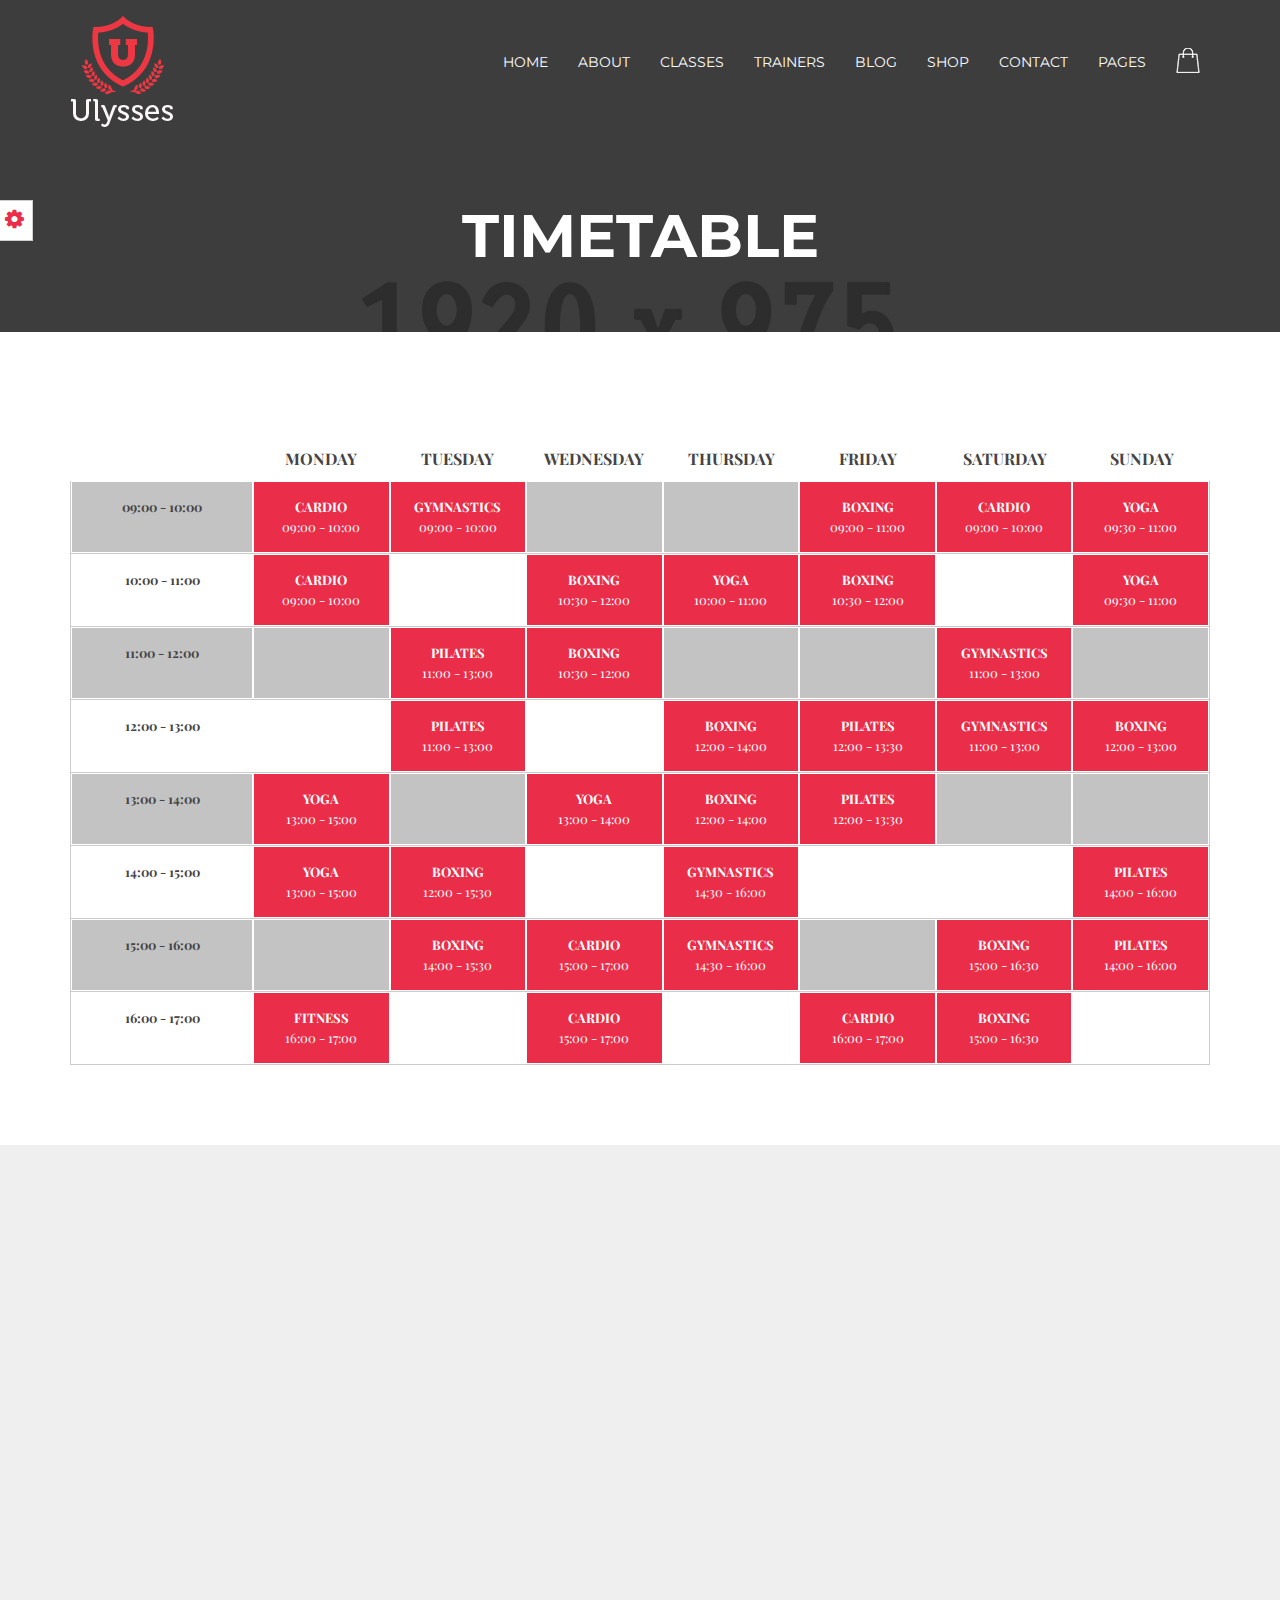
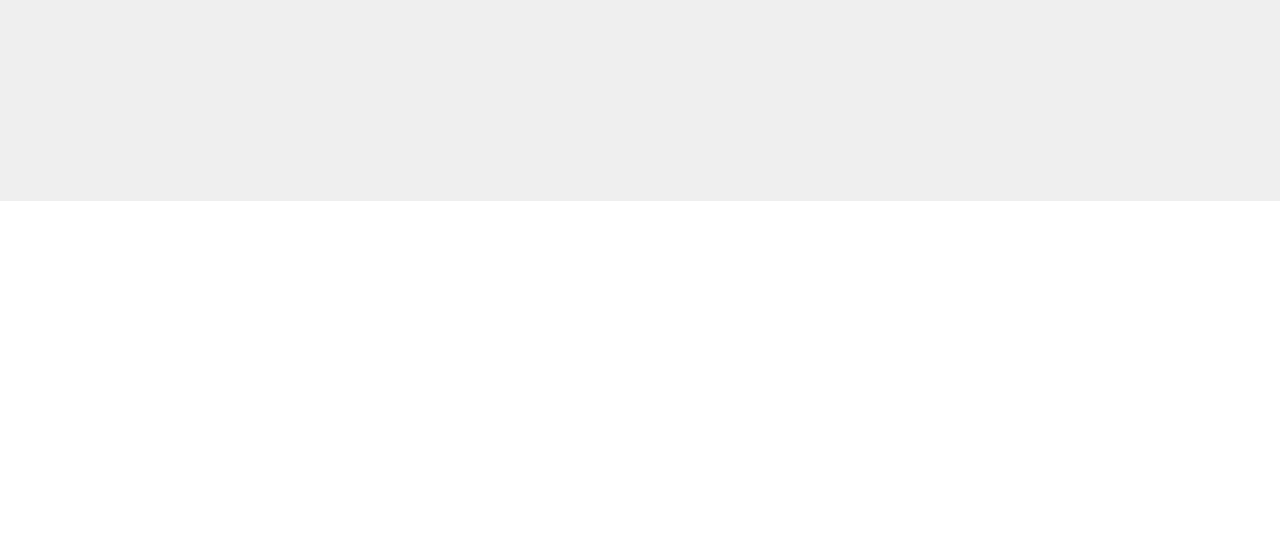
<file: front/Ulysses Files/timetable.html>
<!DOCTYPE html>
<html lang="en">
    <head>
        <meta charset="utf-8" />
        <title>Ulysses</title>
        <meta name="description" content="Here goes description" />
        <meta name="author" content="author name" />
        <link rel="shortcut icon" href="images/favicon.ico" type="image/x-icon" />
        <!-- ======================================================================
                                    Mobile Specific Meta
        ======================================================================= -->
        <meta name="viewport" content="width=device-width, initial-scale=1, maximum-scale=1" />
        <!-- ======================================================================
                                    Style CSS + Google Fonts
        ======================================================================= -->
        <link href="css/swipebox.css" rel="stylesheet" />
        <link href="css/bootstrap.css" rel="stylesheet" />
        <link href="css/style.css" rel="stylesheet" />
        <link href="css/animate.css" rel="stylesheet" />
        <link href="css/font-awesome.css" rel="stylesheet" />
        <link href="color-box/color-style.css" rel="stylesheet" />
        <link href="color-box/farbtastic/farbtastic.css" rel="stylesheet" />
        <link href='http://fonts.googleapis.com/css?family=Playfair+Display:400,700,400italic,700italic' rel='stylesheet' type='text/css'>
    </head>
    <body class="single-page">
        <div class="load-complete">
            <div class="load-position">
                <div class="logo"><img src="images/logo.png" alt="logo"/></div>
                <h6>Please wait, loading...</h6>
                <div class="loading">
                    <div class="loading-line"></div>
                    <div class="loading-break loading-dot-1"></div>
                    <div class="loading-break loading-dot-2"></div>
                    <div class="loading-break loading-dot-3"></div>
                </div>
            </div>
        </div>
        <!-- === START COLOR BOX === -->
        <div class="settings-box">
            <div class="settings-box-icon"><i class="fa fa-spin d-text-c fa-cog"></i></div>
            <div class="settings-box-title">Settings Box</div>
            <p>Primary color</p>
            <ul id="site_color">
                <li><span class="color_1"></span></li>
                <li><span class="color_2"></span></li>
                <li><span class="color_3"></span></li>
                <li><span class="color_4"></span></li>
                <li><span class="color-select"></span></li>      
            </ul>
            <hr> 
            <p>Layout type</p>
            <select name="site_layout">
                <option value="wide">Wide</option>
                <option value="boxed">Boxed</option>
            </select>
            <hr> 
            <p>Background patterns</p>
            <ul id="background_patterns">
                <li><img src="color-box/background/square-1.png" alt="patterns"></li>
                <li><img src="color-box/background/square-2.png" alt="patterns"></li>
                <li><img src="color-box/background/square-3.png" alt="patterns"></li>
                <li><img src="color-box/background/square-4.png" alt="patterns"></li>
                <li><img src="color-box/background/square-5.png" alt="patterns"></li>        
            </ul>
            <hr> 
            <p>Background images</p>
            <ul id="background_images">
                <li><img src="color-box/background/bg-image-1.jpg" alt="background"></li>
                <li><img src="color-box/background/bg-image-2.jpg" alt="background"></li>
                <li><img src="color-box/background/bg-image-3.jpg" alt="background"></li>
                <li><img src="color-box/background/bg-image-4.jpg" alt="background"></li>
                <li><img src="color-box/background/bg-image-5.jpg" alt="background"></li>        
            </ul>
        </div>
        <!-- === END COLOR BOX === -->
        <div class="box-wide">
            <!-- === START HEADER === -->
            <header class="header sticky-bar">
                <div class="container">
                    <div class="row">
                        <div class="col-md-3">
                            <div class="logo"><a class="to-top" href="index.html"><img src="images/logo.png" alt="logo"/></a></div>
                        </div>
                        <div class="col-md-9">
                            <nav class="menu">
                                <div class="responsive-menu d-text-c-h"><i class="fa fa-bars"></i></div>
                                <ul>
                                    <li><a class="d-text-c-h" href="index.html">Home</a></li>
                                    <li><a class="d-text-c-h" href="index.html">About</a></li>
                                    <li><a class="d-text-c-h" href="index.html">Classes</a></li>
                                    <li><a class="d-text-c-h" href="index.html">Trainers</a></li>
                                    <li><a class="d-text-c-h" href="blog.html">Blog</a>
                                        <ul>
                                            <li><a class="d-text-c-h" href="blog.html">Blog with sidebar</a></li>
                                            <li><a class="d-text-c-h" href="post.html">Blog post</a></li>
                                        </ul>
                                    </li>
                                    <li><a class="d-text-c-h" href="shop.html">Shop</a>
                                        <ul>
                                            <li><a class="d-text-c-h" href="shop.html">Shop</a></li>
                                            <li><a class="d-text-c-h" href="shop-item.html">Shop Item</a></li>
                                            <li><a class="d-text-c-h" href="cart.html">Cart</a></li>
                                        </ul>
                                    </li>
                                    <li><a class="d-text-c-h" href="index.html">Contact</a></li>
                                    <li><a class="d-text-c-h" href="#">Pages</a>
                                        <ul>
                                            <li><a class="d-text-c-h" href="shortcodes.html">Shortcodes</a></li>
                                            <li><a class="d-text-c-h" href="portfolio.html">Portfolio</a></li>
                                            <li><a class="d-text-c-h" href="timetable.html">Timetable</a></li>
                                        </ul>
                                    </li>
                                    <li><a class="d-text-c-h" href="cart.html"><img src="images/cart.png" alt="cart" /></a></li>
                                </ul>
                            </nav>
                        </div>
                    </div>
                </div>
            </header>
            <!-- === END HEADER === -->


            <!-- === START CONTENT === -->
            <div class="content">
                <!-- === START PATH === -->
                <div class="path-section">
                    <div class="bg-cover">
                        <div class="container">
                            <h3>Timetable</h3>
                        </div>
                    </div>
                </div>
                <!-- === END PATH === -->

                <!-- TIMETABLE -->
                <div class="timetable">
                    <div class="container">

                        <ul class="timetable-head">
                            <li>&nbsp;</li>
                            <li>Monday</li>
                            <li>Tuesday</li>
                            <li>Wednesday</li>
                            <li>Thursday</li>
                            <li>Friday</li>
                            <li>Saturday</li>
                            <li>Sunday</li>
                        </ul>

                        <ul class="timetable-1">
                            <li>09:00 - 10:00</li>
                            <li class="d-bg-c timetable-text">Cardio<span>09:00 - 10:00</span></li>
                            <li class="d-bg-c timetable-text">Gymnastics<span>09:00 - 10:00</span></li>
                            <li>&nbsp;</li>
                            <li>&nbsp;</li>
                            <li class="d-bg-c timetable-text">Boxing<span>09:00 - 11:00</span></li>
                            <li class="d-bg-c timetable-text">Cardio<span>09:00 - 10:00</span></li>
                            <li class="d-bg-c timetable-text">Yoga<span>09:30 - 11:00</span></li>
                        </ul>

                        <ul class="timetable-2">
                            <li>10:00 - 11:00</li>
                            <li class="d-bg-c timetable-text">Cardio<span>09:00 - 10:00</span></li>
                            <li>&nbsp;</li>
                            <li class="d-bg-c timetable-text">Boxing<span>10:30 - 12:00</span></li>
                            <li class="d-bg-c timetable-text">Yoga<span>10:00 - 11:00</span></li>
                            <li class="d-bg-c timetable-text">Boxing<span>10:30 - 12:00</span></li>
                            <li>&nbsp;</li>
                            <li class="d-bg-c timetable-text">Yoga<span>09:30 - 11:00</span></li>
                        </ul>

                        <ul class="timetable-1">
                            <li>11:00 - 12:00</li>
                            <li>&nbsp;</li>
                            <li class="d-bg-c timetable-text">Pilates<span>11:00 - 13:00</span></li>
                            <li class="d-bg-c timetable-text">Boxing<span>10:30 - 12:00</span></li>
                            <li>&nbsp;</li>
                            <li>&nbsp;</li>
                            <li class="d-bg-c timetable-text">Gymnastics<span>11:00 - 13:00</span></li>
                            <li>&nbsp;</li>
                        </ul>

                        <ul class="timetable-2">
                            <li>12:00 - 13:00</li>
                            <li>&nbsp;</li>
                            <li class="d-bg-c timetable-text">Pilates<span>11:00 - 13:00</span></li>
                            <li>&nbsp;</li>
                            <li class="d-bg-c timetable-text">Boxing<span>12:00 - 14:00</span></li>
                            <li class="d-bg-c timetable-text">Pilates<span>12:00 - 13:30</span></li>
                            <li class="d-bg-c timetable-text">Gymnastics<span>11:00 - 13:00</span></li>
                            <li class="d-bg-c timetable-text">Boxing<span>12:00 - 13:00</span></li>
                        </ul>

                        <ul class="timetable-1">
                            <li>13:00 - 14:00</li>
                            <li class="d-bg-c timetable-text">Yoga<span>13:00 - 15:00</span></li>
                            <li>&nbsp;</li>
                            <li class="d-bg-c timetable-text">Yoga<span>13:00 - 14:00</span></li>
                            <li class="d-bg-c timetable-text">Boxing<span>12:00 - 14:00</span></li>
                            <li class="d-bg-c timetable-text">Pilates<span>12:00 - 13:30</span></li>
                            <li>&nbsp;</li>
                            <li>&nbsp;</li>
                        </ul>

                        <ul class="timetable-2">
                            <li>14:00 - 15:00</li>
                            <li class="d-bg-c timetable-text">Yoga<span>13:00 - 15:00</span></li>
                            <li class="d-bg-c timetable-text">Boxing<span>12:00 - 15:30</span></li>
                            <li>&nbsp;</li>
                            <li class="d-bg-c timetable-text">Gymnastics<span>14:30 - 16:00</span></li>
                            <li>&nbsp;</li>
                            <li>&nbsp;</li>
                            <li class="d-bg-c timetable-text">Pilates<span>14:00 - 16:00</span></li>
                        </ul>

                        <ul class="timetable-1">
                            <li>15:00 - 16:00</li>
                            <li>&nbsp;</li>
                            <li class="d-bg-c timetable-text">Boxing<span>14:00 - 15:30</span></li>
                            <li class="d-bg-c timetable-text">Cardio<span>15:00 - 17:00</span></li>
                            <li class="d-bg-c timetable-text">Gymnastics<span>14:30 - 16:00</span></li>
                            <li>&nbsp;</li>
                            <li class="d-bg-c timetable-text">Boxing<span>15:00 - 16:30</span></li>
                            <li class="d-bg-c timetable-text">Pilates<span>14:00 - 16:00</span></li>
                        </ul>

                        <ul class="timetable-2">
                            <li>16:00 - 17:00</li>
                            <li class="d-bg-c timetable-text">Fitness<span>16:00 - 17:00</span></li>
                            <li>&nbsp;</li>
                            <li class="d-bg-c timetable-text">Cardio<span>15:00 - 17:00</span></li>
                            <li>&nbsp;</li>
                            <li class="d-bg-c timetable-text">Cardio<span>16:00 - 17:00</span></li>
                            <li class="d-bg-c timetable-text">Boxing<span>15:00 - 16:30</span></li>
                            <li>&nbsp;</li>
                        </ul>

                    </div>
                </div>
                <!-- TIMETABLE -->

                <!-- START PRICING TABLES -->
                <div class="pricing-section" id="shop-section">
                    <div class="container">
                        <div class="row">
                            <div class="col-md-4 wow bounceInLeft">
                                <div class="pricing-table">
                                    <h2 class="pricing-table-name">Silver</h2>
                                    <div class="pricing-table-price d-bg-c">$25 / <span>per month</span></div>
                                    <ul class="pricing-table-stuff">
                                        <li>Cardio</li>
                                        <li>Swimming Pool</li>
                                        <li>Massage</li>
                                        <li>Yoga</li>
                                        <li>Aerobics</li>
                                        <li>Solar</li>
                                    </ul>
                                    <p><a href="#" class="button d-bg-c-h">Buy now</a></p>
                                </div>
                            </div>
                            <div class="col-md-4 wow fadeInDown">
                                <div class="pricing-table popular-table d-bg-c">
                                    <h2 class="pricing-table-name">Gold</h2>
                                    <div class="pricing-table-price d-text-c">$25 / <span>per month</span></div>
                                    <ul class="pricing-table-stuff">
                                        <li>Cardio</li>
                                        <li>Swimming Pool</li>
                                        <li>Massage</li>
                                        <li>Yoga</li>
                                        <li>Aerobics</li>
                                        <li>Solar</li>
                                    </ul>                                    
                                    <p><a href="#" class="button">Buy now</a></p>
                                </div>
                            </div>
                            <div class="col-md-4 wow bounceInRight">
                                <div class="pricing-table">
                                    <h2 class="pricing-table-name">Platium</h2>
                                    <div class="pricing-table-price d-bg-c">$25 / <span>per month</span></div>
                                    <ul class="pricing-table-stuff"> 
                                        <li>Cardio</li>
                                        <li>Swimming Pool</li>
                                        <li>Massage</li>
                                        <li>Yoga</li>
                                        <li>Aerobics</li>
                                        <li>Solar</li>
                                    </ul>
                                    <p><a href="#" class="button d-bg-c-h">Buy now</a></p>
                                </div>
                            </div>
                        </div>
                    </div>
                </div>
                <!-- END PRICING TABLES -->
                
            </div>
            <!-- === END CONTENT === -->


            <!-- === START FOOTER === -->
            <footer class="footer wow fadeInUp">
                <div class="container">
                    <div class="logo wow bounceInRight"><img src="images/logo.png" alt="logo"/></div>
                    <ul class="socials wow bounceInLeft">
                        <li><a href="#" class="d-text-c-h d-border-c-h"><i class="fa fa-facebook"></i></a></li>
                        <li><a href="#" class="d-text-c-h d-border-c-h"><i class="fa fa-twitter"></i></a></li>
                        <li><a href="#" class="d-text-c-h d-border-c-h"><i class="fa fa-instagram"></i></a></li>
                        <li><a href="#" class="d-text-c-h d-border-c-h"><i class="fa fa-google-plus"></i></a></li>
                        <li><a href="#" class="d-text-c-h d-border-c-h"><i class="fa fa-rss"></i></a></li>
                    </ul>                
                    <p class="copywrite">© Copyright 2014 by GeoThemes. All rights reserved.</p>
                </div>
            </footer>
            <!-- === END FOOTER === -->
        </div>
        <!-- =========================== START SCRIPTS ========================== -->
        <script src="js/modernizr.custom.63321.js" type="text/javascript"></script>
        <script src="js/jquery-1.11.1.min.js" type="text/javascript"></script>
        <script src="js/jquery-ui.min.js" type="text/javascript"></script>
        <script src="js/waypoints.js" type="text/javascript"></script>
        <script src="js/bootstrap.js" type="text/javascript"></script>
        <script src="js/placeholder.js" type="text/javascript"></script>
        <script src="js/imagesloaded.pkgd.min.js" type="text/javascript"></script>
        <script src="js/masonry.pkgd.js" type="text/javascript"></script>
        <script src="js/jquery.swipebox.min.js" type="text/javascript"></script>
        <script src="js/wow.js" type="text/javascript"></script>
        <script src="js/knob.js" type="text/javascript"></script>
        <script src="js/jquery.counterup.js" type="text/javascript"></script>
        <script src="js/options.js" type="text/javascript"></script>
        <script src="js/plugins.js" type="text/javascript"></script>
        <script src="color-box/color-js.js" type="text/javascript"></script>
        <script src="color-box/farbtastic/farbtastic.js" type="text/javascript"></script>
        <!--[if lt IE 9]>
          <script src="https://oss.maxcdn.com/libs/html5shiv/3.7.0/html5shiv.js"></script>
          <script src="https://oss.maxcdn.com/libs/respond.js/1.3.0/respond.min.js"></script>
        <![endif]-->
        <!-- =========================== END SCRIPTS ========================== -->
    </body>
</html>
</file>
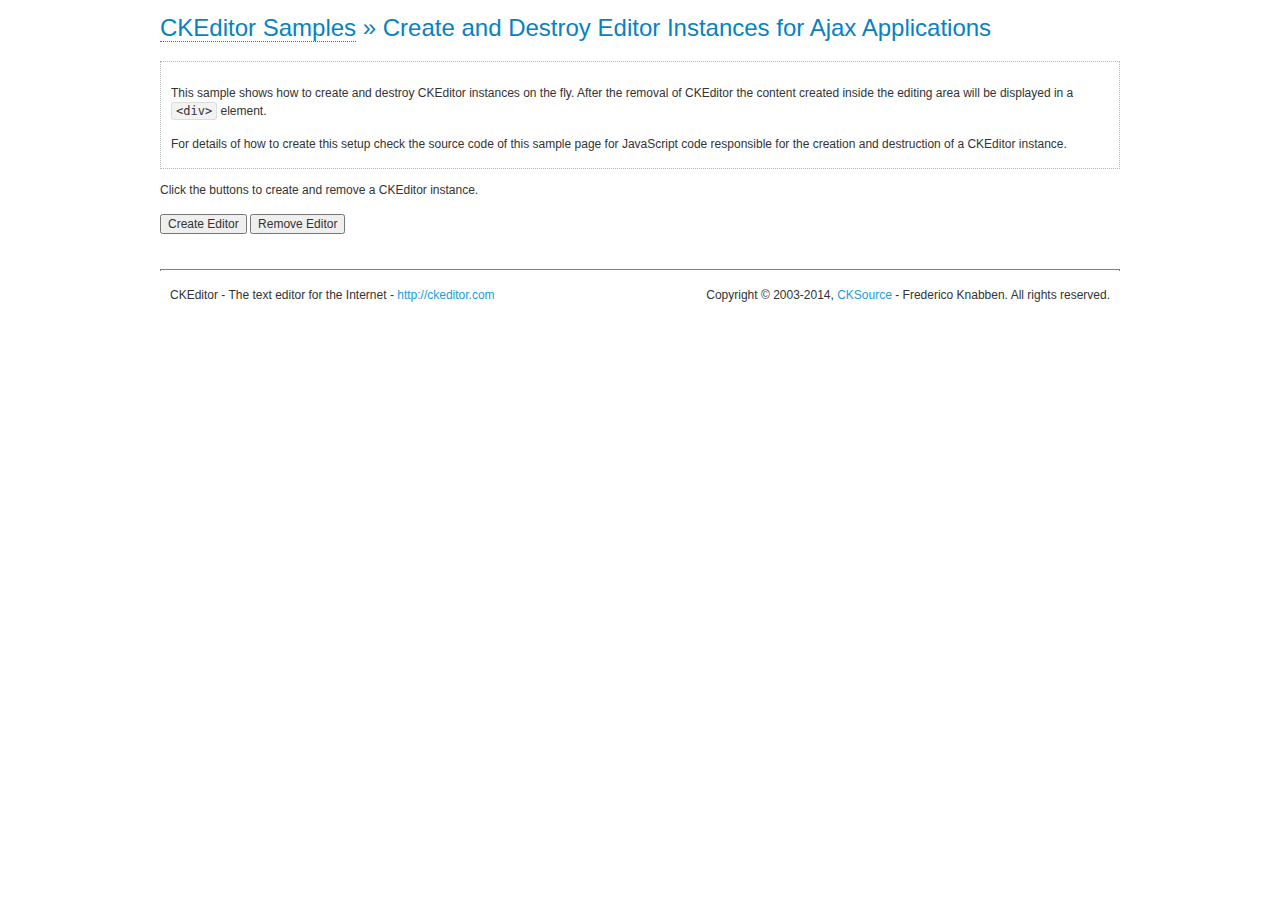
<file: app/areas/backoffice/assets/js/ckeditor/samples/ajax.html>
<!DOCTYPE html>
<!--
Copyright (c) 2003-2014, CKSource - Frederico Knabben. All rights reserved.
For licensing, see LICENSE.md or http://ckeditor.com/license
-->
<html>
<head>
	<meta charset="utf-8">
	<title>Ajax &mdash; CKEditor Sample</title>
	<script src="../ckeditor.js"></script>
	<link rel="stylesheet" href="sample.css">
	<script>

		var editor, html = '';

		function createEditor() {
			if ( editor )
				return;

			// Create a new editor inside the <div id="editor">, setting its value to html
			var config = {};
			editor = CKEDITOR.appendTo( 'editor', config, html );
		}

		function removeEditor() {
			if ( !editor )
				return;

			// Retrieve the editor contents. In an Ajax application, this data would be
			// sent to the server or used in any other way.
			document.getElementById( 'editorcontents' ).innerHTML = html = editor.getData();
			document.getElementById( 'contents' ).style.display = '';

			// Destroy the editor.
			editor.destroy();
			editor = null;
		}

	</script>
</head>
<body>
	<h1 class="samples">
		<a href="index.html">CKEditor Samples</a> &raquo; Create and Destroy Editor Instances for Ajax Applications
	</h1>
	<div class="description">
		<p>
			This sample shows how to create and destroy CKEditor instances on the fly. After the removal of CKEditor the content created inside the editing
			area will be displayed in a <code>&lt;div&gt;</code> element.
		</p>
		<p>
			For details of how to create this setup check the source code of this sample page
			for JavaScript code responsible for the creation and destruction of a CKEditor instance.
		</p>
	</div>
	<p>Click the buttons to create and remove a CKEditor instance.</p>
	<p>
		<input onclick="createEditor();" type="button" value="Create Editor">
		<input onclick="removeEditor();" type="button" value="Remove Editor">
	</p>
	<!-- This div will hold the editor. -->
	<div id="editor">
	</div>
	<div id="contents" style="display: none">
		<p>
			Edited Contents:
		</p>
		<!-- This div will be used to display the editor contents. -->
		<div id="editorcontents">
		</div>
	</div>
	<div id="footer">
		<hr>
		<p>
			CKEditor - The text editor for the Internet - <a class="samples" href="http://ckeditor.com/">http://ckeditor.com</a>
		</p>
		<p id="copy">
			Copyright &copy; 2003-2014, <a class="samples" href="http://cksource.com/">CKSource</a> - Frederico
			Knabben. All rights reserved.
		</p>
	</div>
</body>
</html>
</file>
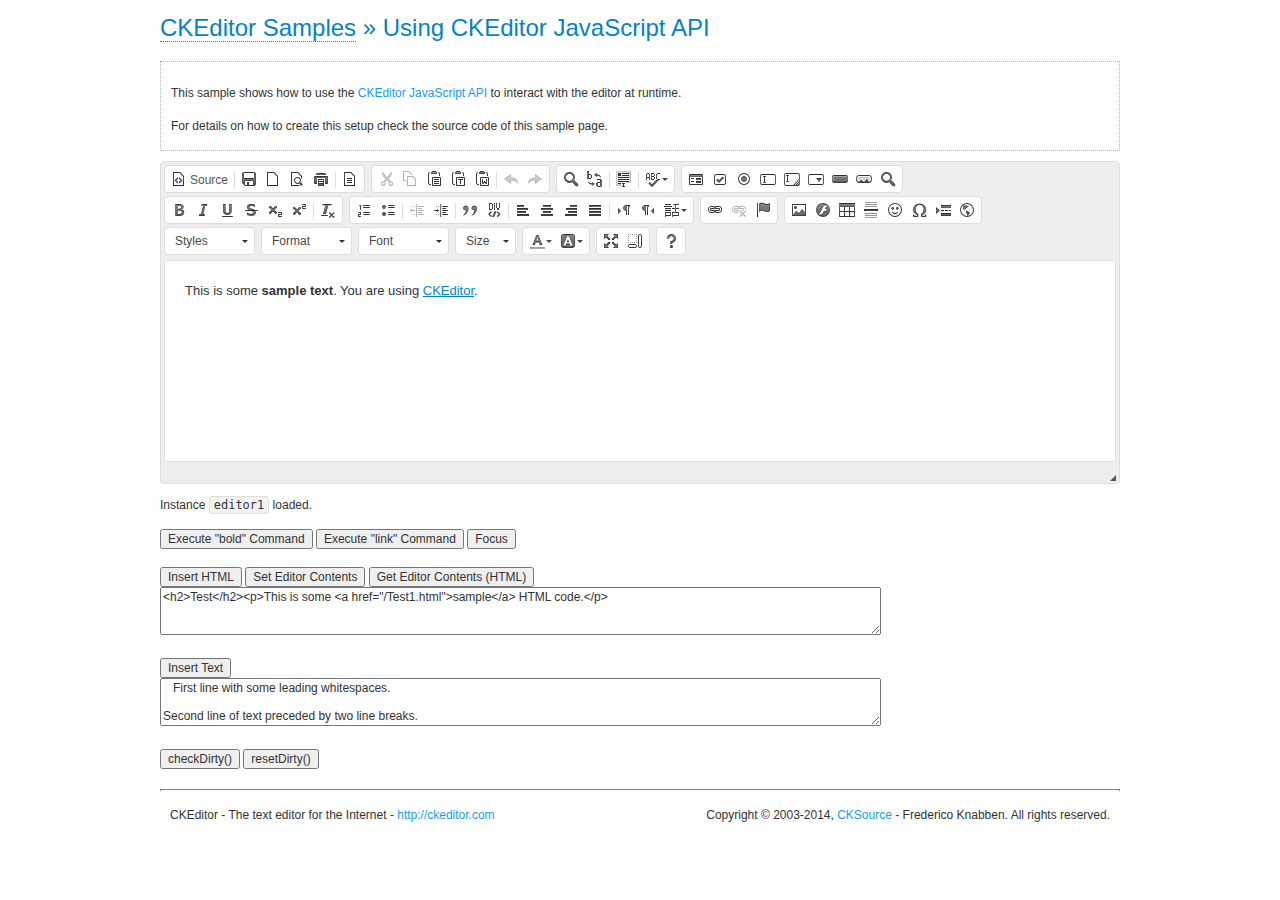
<file: app/areas/backoffice/assets/js/ckeditor/samples/api.html>
<!DOCTYPE html>
<!--
Copyright (c) 2003-2014, CKSource - Frederico Knabben. All rights reserved.
For licensing, see LICENSE.md or http://ckeditor.com/license
-->
<html>
<head>
	<meta charset="utf-8">
	<title>API Usage &mdash; CKEditor Sample</title>
	<script src="../ckeditor.js"></script>
	<link href="sample.css" rel="stylesheet">
	<script>

// The instanceReady event is fired, when an instance of CKEditor has finished
// its initialization.
CKEDITOR.on( 'instanceReady', function( ev ) {
	// Show the editor name and description in the browser status bar.
	document.getElementById( 'eMessage' ).innerHTML = 'Instance <code>' + ev.editor.name + '<\/code> loaded.';

	// Show this sample buttons.
	document.getElementById( 'eButtons' ).style.display = 'block';
});

function InsertHTML() {
	// Get the editor instance that we want to interact with.
	var editor = CKEDITOR.instances.editor1;
	var value = document.getElementById( 'htmlArea' ).value;

	// Check the active editing mode.
	if ( editor.mode == 'wysiwyg' )
	{
		// Insert HTML code.
		// http://docs.ckeditor.com/#!/api/CKEDITOR.editor-method-insertHtml
		editor.insertHtml( value );
	}
	else
		alert( 'You must be in WYSIWYG mode!' );
}

function InsertText() {
	// Get the editor instance that we want to interact with.
	var editor = CKEDITOR.instances.editor1;
	var value = document.getElementById( 'txtArea' ).value;

	// Check the active editing mode.
	if ( editor.mode == 'wysiwyg' )
	{
		// Insert as plain text.
		// http://docs.ckeditor.com/#!/api/CKEDITOR.editor-method-insertText
		editor.insertText( value );
	}
	else
		alert( 'You must be in WYSIWYG mode!' );
}

function SetContents() {
	// Get the editor instance that we want to interact with.
	var editor = CKEDITOR.instances.editor1;
	var value = document.getElementById( 'htmlArea' ).value;

	// Set editor contents (replace current contents).
	// http://docs.ckeditor.com/#!/api/CKEDITOR.editor-method-setData
	editor.setData( value );
}

function GetContents() {
	// Get the editor instance that you want to interact with.
	var editor = CKEDITOR.instances.editor1;

	// Get editor contents
	// http://docs.ckeditor.com/#!/api/CKEDITOR.editor-method-getData
	alert( editor.getData() );
}

function ExecuteCommand( commandName ) {
	// Get the editor instance that we want to interact with.
	var editor = CKEDITOR.instances.editor1;

	// Check the active editing mode.
	if ( editor.mode == 'wysiwyg' )
	{
		// Execute the command.
		// http://docs.ckeditor.com/#!/api/CKEDITOR.editor-method-execCommand
		editor.execCommand( commandName );
	}
	else
		alert( 'You must be in WYSIWYG mode!' );
}

function CheckDirty() {
	// Get the editor instance that we want to interact with.
	var editor = CKEDITOR.instances.editor1;
	// Checks whether the current editor contents present changes when compared
	// to the contents loaded into the editor at startup
	// http://docs.ckeditor.com/#!/api/CKEDITOR.editor-method-checkDirty
	alert( editor.checkDirty() );
}

function ResetDirty() {
	// Get the editor instance that we want to interact with.
	var editor = CKEDITOR.instances.editor1;
	// Resets the "dirty state" of the editor (see CheckDirty())
	// http://docs.ckeditor.com/#!/api/CKEDITOR.editor-method-resetDirty
	editor.resetDirty();
	alert( 'The "IsDirty" status has been reset' );
}

function Focus() {
	CKEDITOR.instances.editor1.focus();
}

function onFocus() {
	document.getElementById( 'eMessage' ).innerHTML = '<b>' + this.name + ' is focused </b>';
}

function onBlur() {
	document.getElementById( 'eMessage' ).innerHTML = this.name + ' lost focus';
}

	</script>

</head>
<body>
	<h1 class="samples">
		<a href="index.html">CKEditor Samples</a> &raquo; Using CKEditor JavaScript API
	</h1>
	<div class="description">
	<p>
		This sample shows how to use the
		<a class="samples" href="http://docs.ckeditor.com/#!/api/CKEDITOR.editor">CKEditor JavaScript API</a>
		to interact with the editor at runtime.
	</p>
	<p>
		For details on how to create this setup check the source code of this sample page.
	</p>
	</div>

	<!-- This <div> holds alert messages to be display in the sample page. -->
	<div id="alerts">
		<noscript>
			<p>
				<strong>CKEditor requires JavaScript to run</strong>. In a browser with no JavaScript
				support, like yours, you should still see the contents (HTML data) and you should
				be able to edit it normally, without a rich editor interface.
			</p>
		</noscript>
	</div>
	<form action="../../../samples/sample_posteddata.php" method="post">
		<textarea cols="100" id="editor1" name="editor1" rows="10">&lt;p&gt;This is some &lt;strong&gt;sample text&lt;/strong&gt;. You are using &lt;a href="http://ckeditor.com/"&gt;CKEditor&lt;/a&gt;.&lt;/p&gt;</textarea>

		<script>
			// Replace the <textarea id="editor1"> with an CKEditor instance.
			CKEDITOR.replace( 'editor1', {
				on: {
					focus: onFocus,
					blur: onBlur,

					// Check for availability of corresponding plugins.
					pluginsLoaded: function( evt ) {
						var doc = CKEDITOR.document, ed = evt.editor;
						if ( !ed.getCommand( 'bold' ) )
							doc.getById( 'exec-bold' ).hide();
						if ( !ed.getCommand( 'link' ) )
							doc.getById( 'exec-link' ).hide();
					}
				}
			});
		</script>

		<p id="eMessage">
		</p>

		<div id="eButtons" style="display: none">
			<input id="exec-bold" onclick="ExecuteCommand('bold');" type="button" value="Execute &quot;bold&quot; Command">
			<input id="exec-link" onclick="ExecuteCommand('link');" type="button" value="Execute &quot;link&quot; Command">
			<input onclick="Focus();" type="button" value="Focus">
			<br><br>
			<input onclick="InsertHTML();" type="button" value="Insert HTML">
			<input onclick="SetContents();" type="button" value="Set Editor Contents">
			<input onclick="GetContents();" type="button" value="Get Editor Contents (HTML)">
			<br>
			<textarea cols="100" id="htmlArea" rows="3">&lt;h2&gt;Test&lt;/h2&gt;&lt;p&gt;This is some &lt;a href="/Test1.html"&gt;sample&lt;/a&gt; HTML code.&lt;/p&gt;</textarea>
			<br>
			<br>
			<input onclick="InsertText();" type="button" value="Insert Text">
			<br>
			<textarea cols="100" id="txtArea" rows="3">   First line with some leading whitespaces.

Second line of text preceded by two line breaks.</textarea>
			<br>
			<br>
			<input onclick="CheckDirty();" type="button" value="checkDirty()">
			<input onclick="ResetDirty();" type="button" value="resetDirty()">
		</div>
	</form>
	<div id="footer">
		<hr>
		<p>
			CKEditor - The text editor for the Internet - <a class="samples" href="http://ckeditor.com/">http://ckeditor.com</a>
		</p>
		<p id="copy">
			Copyright &copy; 2003-2014, <a class="samples" href="http://cksource.com/">CKSource</a> - Frederico
			Knabben. All rights reserved.
		</p>
	</div>
</body>
</html>
</file>
<file: front/Ulysses Files/css/swipebox.css>
/* GALLERY SWIPEBOX */
html.swipebox {
    overflow: hidden!important;
}
#swipebox-overlay img {
    border: none!important;
}
#swipebox-overlay {
    width: 100%;
    height: 100%;
    position: fixed;
    top: 0;
    left: 0;
    z-index: 99999!important;
    overflow: hidden;
    -webkit-user-select: none;
    -moz-user-select: none;
    user-select: none;
}
#swipebox-slider {
    height: 100%;
    left: 0;
    top: 0;
    width: 100%;
    white-space: nowrap;
    position: absolute;
    display: none;
}
#swipebox-slider .slide {
    background: url("../images/swipebox/loader.gif") no-repeat center center;
    height: 100%;
    width: 100%;
    line-height: 1px;
    text-align: center;
    display: inline-block;
}
#swipebox-slider .slide:before {
    content: "";
    display: inline-block;
    height: 50%;
    width: 1px;
    margin-right: -1px;
}
#swipebox-slider .slide img,
#swipebox-slider .slide .swipebox-video-container {
    display: inline-block;
    max-height: 100%;
    max-width: 100%;
    margin: 0;
    padding: 0;
    width: auto;
    height: auto;
    vertical-align: middle;
}
#swipebox-slider .slide .swipebox-video-container {
    background:none;
    max-width: 1140px;
    max-height: 100%;
    width: 100%;
    padding:5%;
    box-sizing: border-box;
    -webkit-box-sizing: border-box;
    -moz-box-sizing: border-box;
}
#swipebox-slider .slide .swipebox-video-container .swipebox-video{
    width: 100%;
    height: 0;
    padding-bottom: 56.25%;
    overflow: hidden;
    position: relative;
}
#swipebox-slider .slide .swipebox-video-container .swipebox-video iframe{
    width: 100%!important; 
    height: 100%!important;
    position: absolute;
    top: 0; left: 0;
}
#swipebox-action, #swipebox-caption {
    position: absolute;
    left: 0;
    z-index: 999;
    height: 50px;
    width: 100%;
}
#swipebox-action {
    bottom: -50px;
}
#swipebox-action.visible-bars {
    bottom: 0;
}
#swipebox-action.force-visible-bars {
    bottom: 0!important;
}
#swipebox-caption {
    top: -50px;
    text-align: center;
}
#swipebox-caption.visible-bars {
    top: 0;
}
#swipebox-caption.force-visible-bars {
    top: 0!important;
}
#swipebox-action #swipebox-prev, #swipebox-action #swipebox-next,
#swipebox-action #swipebox-close {
    background-image: url("../images/swipebox/icons.png");
    background-repeat: no-repeat;
    border: none!important;
    text-decoration: none!important;
    cursor: pointer;
    position: absolute;
    width: 50px;
    height: 50px;
    top: 0;
}
#swipebox-action #swipebox-close {
    background-position: 15px 12px;
    left: 40px;
}
#swipebox-action #swipebox-prev {
    background-position: -32px 13px;
    right: 100px;
}
#swipebox-action #swipebox-next {
    background-position: -78px 13px;
    right: 40px;
}
#swipebox-action #swipebox-prev.disabled,
#swipebox-action #swipebox-next.disabled {
    filter: progid:DXImageTransform.Microsoft.Alpha(Opacity=30);
    opacity: 0.3;
}
#swipebox-slider.rightSpring {
    -moz-animation: rightSpring 0.3s;
    -webkit-animation: rightSpring 0.3s;
}
#swipebox-slider.leftSpring {
    -moz-animation: leftSpring 0.3s;
    -webkit-animation: leftSpring 0.3s;
}
@-moz-keyframes rightSpring {
    0% {
    margin-left: 0px;
}
50% {
    margin-left: -30px;
}
100% {
    margin-left: 0px;
}
}
@-moz-keyframes leftSpring {
    0% {
    margin-left: 0px;
}
50% {
    margin-left: 30px;
}
100% {
    margin-left: 0px;
}
}
@-webkit-keyframes rightSpring {
    0% {
    margin-left: 0px;
}
50% {
    margin-left: -30px;
}
100% {
    margin-left: 0px;
}
}
@-webkit-keyframes leftSpring {
    0% {
    margin-left: 0px;
}
50% {
    margin-left: 30px;
}
100% {
    margin-left: 0px;
}
}
@media screen and (max-width: 800px) {
    #swipebox-action #swipebox-close {
        left: 0;
    }

    #swipebox-action #swipebox-prev {
        right: 60px;
    }

    #swipebox-action #swipebox-next {
        right: 0;
    }
}
/* Skin 
--------------------------*/
#swipebox-overlay {
    background: #0d0d0d;
}
#swipebox-action, #swipebox-caption {
    text-shadow: 1px 1px 1px black;
    background-color: #0d0d0d;
    background-image: -webkit-gradient(linear, 50% 0%, 50% 100%, color-stop(0%, #0d0d0d), color-stop(100%, #000000));
    background-image: -webkit-linear-gradient(#0d0d0d, #000000);
    background-image: -moz-linear-gradient(#0d0d0d, #000000);
    background-image: -o-linear-gradient(#0d0d0d, #000000);
    background-image: linear-gradient(#0d0d0d, #000000);
    filter: progid:DXImageTransform.Microsoft.Alpha(Opacity=95);
    opacity: 0.95;
}
#swipebox-action {
    border-top: 1px solid rgba(255, 255, 255, 0.2);
}
#swipebox-caption {
    border-bottom: 1px solid rgba(255, 255, 255, 0.2);
    color: white!important;
    font-size: 15px;
    line-height: 43px;
    font-family: Helvetica, Arial, sans-serif;
}
/* AS STYLING [END] */
</file>
<file: front/Ulysses Files/css/style.css>
/* ==========================================================================
   Main Screen CSS
   ========================================================================== */

/* Table of contents
   ========================================================================== */

/**
  * == Core CSS ==
  *
  * Base ................ Global classes, wp defaults
  * Colors .............. Define defaul colors
  * Typography .......... (H1-6), code, span, etc
  * Form ................ Form builder, search, submition, etc.
  * Tables .............. Simple and Fancy tables like pricing tables
  * Buttons ............. All kind of buttons, social links
  * Animations .......... Define animations (keyframes)
  *
  * == Components ==
  *
  * Header .............. Base header elements: logo, menu
  * Footer .............. Big and Small area in footer
  * Boxes ............... All models of boxes
  * Sidebar ............. All widgets
  * Icons ............... Define the icons used in the project
  * UI .................. Elements used as shortcode & custom posts
  * JS plugins .......... Css helper for javascripts plugins
  * Responsivness ....... Css for site responsivness

*/

/* Base
   ========================================================================== */

@charset "UTF-8";
@import url("http://fonts.googleapis.com/css?family=Playfair+Display:400,700,400italic,700italic|Montserrat:400,700");
* {
    margin: 0;
    padding: 0;
    border: 0;
    font-size: 100%;
    vertical-align: top;
}
body {
    font-size: 15px;
    background: #fff;
    color: #121212;
    line-height: 1.5em;
    font-family: 'Playfair Display', serif;
}
p {
    font-size: 13px;
    line-height: 2em;
    font-family: 'Montserrat', sans-serif;
    margin: 0 0 15px 0;
}
a {
    color: #ea2e49;
    outline: none;
}
a:focus {
    text-decoration: none;
    outline: none;
}
a:hover {
    text-decoration: none;
    outline: none;
}
ul, ol {
    line-height: 0;
    font-size: 0;
}
ul li, ol li {
    font-size: 14px;
    line-height: 1.5em;
}
.italic {
    font-style: italic;
}
.clear {
    clear: both;
}
.bold {
    font-weight: 700;
}
input, textarea {
    font-family: 'Playfair Display', serif;
    outline: none !important;
}
input:focus, textarea:focus {
    border: 1px solid #c2d848;
}
iframe, img {
    max-width: 100%;
}
.align-center {
    text-align: center;
}
.align-right {
    text-align: right;
}
.align-left {
    text-align: left;
}
.caps {
    text-transform: uppercase;
}
.no-padding {
    padding: 0 !important;
}
.no-margin {
    margin: 0 !important;
}
.relative {
    position: relative;
}
/* =========================== START TYPOGRAPHY ===================== */

h1, h2, h3, h4, h5, h6 {
    font-family: 'Montserrat', sans-serif;
    line-height: 1.5em;
    padding: 0;
    color: #121212;
    margin: 0 0 10px 0;
}
h1 {
    font-size: 40px;
    line-height: 1em;
}
h2 {
    font-size: 34px;
    line-height: 1.1em;
}
h3 {
    font-size: 29px;
    line-height: 1.2em;
}
h4 {
    font-size: 25px;
    line-height: 1.3em;
}
h5 {
    font-size: 21px;
    line-height: 1.4em;
}
h6 {
    font-size: 18px;
    line-height: 1.5em;
}
/* =========================== END TYPOGRAPHY ===================== */

/* =========================== START ANIMATIONS ===================== */
.slider-dots li,
.trainers-section .trainer .trainer-info,
.purchase-section .bg-cover,
.shop-section .shop-items .shop-item:hover .item-hover h5,
.shop-section .shop-items .shop-item .item-hover h5,
.services-mark-2 .one-service,
.shop-section .shop-items .shop-item:hover .item-hover .item-hover-bg,
.shop-section .shop-items .shop-item .item-hover .item-hover-bg,
.services-mark-2 .one-service:hover,
.our-team-v1 .team-member .team-member-hover h2,
.our-team-v1 .team-member .team-member-hover h6,
.our-team-v1 .team-member .team-member-hover .socials li a,
.our-team-v1 .team-member:hover .team-member-hover h2,
.our-team-v1 .team-member:hover .team-member-hover h6,
.our-team-v1 .team-member:hover .team-member-hover .socials li a,
.our-team-v1 .team-member:hover .team-member-hover .team-bg,
.our-team-v1 .team-member .team-member-hover .team-bg,
.projects-posts-section .project-post:hover .project-post-bg-text,
.projects-posts-section .project-post .project-post-bg-text,
.projects-posts-section .project-post:hover .project-post-bg-text-hidden,
.projects-posts-section .project-post .project-post-bg-text-hidden,
.projects-posts-section .project-post .project-post-hover .project-post-bg,
.projects-posts-section .project-post:hover .project-post-hover .project-post-bg,
.portfolio-v2 .portfolio-item .portfolio-item-cover .portfolio-item-hover .portfolio-aligment,
.portfolio-v2 .portfolio-item:hover .portfolio-item-cover .portfolio-item-hover .portfolio-aligment,
.portfolio-v2 .portfolio-item:hover .portfolio-item-cover .portfolio-item-hover .portfolio-item-bg,
.portfolio-v2 .portfolio-item .portfolio-item-cover .portfolio-item-hover .portfolio-item-bg,
.portfolio-v1 .portfolio-item .portfolio-item-cover .portfolio-item-hover:hover .portfolio-item-bg,
.portfolio-v1 .portfolio-item .portfolio-item-cover .portfolio-item-hover .portfolio-item-bg,
.portfolio-v1 .portfolio-item:hover .portfolio-item-cover .portfolio-item-hover,
.portfolio-v1 .portfolio-item .portfolio-item-cover .portfolio-item-hover,
i,
input,
.blog-entry .entry-hover,
textarea,
body,
button,
a {
    -webkit-transition: ease-in-out 0.3s;
    -moz-transition: ease-in-out 0.3s;
    -o-transition: ease-in-out 0.3s;
    transition: ease-in-out 0.3s;
}
/* =========================== END ANIMATIONS ===================== */

/* =========================== START HEADER SECTION ===================== */

.header {
    z-index: 100;
    padding: 15px 0;
    position: relative;
}
.home-page .sticky-wrapper {
    position: absolute;
}
.home-page .sticky-wrapper,
.home-page .header {
    position: absolute;
    left: 0;
    right: 0;
}
.home-page .menu ul li a {
    color: #fff;
}
.home-page .header .logo a {
    color: #fff;
}
.home-page .is-sticky .header .logo a,
.header .logo a {
    color: #4c4c4c;
} 
.logo {
    font-family: 'Playfair Display', serif;
    display: inline-block;
    font-style: italic;
    margin: 0;
    padding: 0;
    font-size: 33px;
    font-weight: 700;
    line-height: 1.2em;
    text-transform: none;
}
.logo a {
    display: block;
    color: #fff;
}
.is-sticky .logo img {
    height: 50px;
}
.header-transform {
    position: fixed;
    width: 100%;
    top: 0;
    background: rgba(0, 0, 0, 0.6);
    z-index: 333;
    left: 0;
    right: 0;
    margin: 0;
}
.is-sticky .sticky-bar {
    left: 0;
    border-bottom: 1px solid rgba(0,0,0,0.5);
    background: rgba(0,0,0,0.5);
    padding: 10px 0;
    right: 0;
}
/* =========================== END HEADER SECTION ===================== */

/* =========================== START TIMETABLE SECTION ===================== */
.timetable {
    margin-bottom: 80px;
}
.timetable ul {
    margin: 0;
    padding: 0;
    font-size: 0;
    line-height: 0;
    border: 1px solid #ccc;
    margin-top: -1px;
}
.timetable ul li {
    display: inline-block;
    *zoom: 1;
    *display: inline;
    font-size: 13px;
    line-height: 1.5em;
    width: 12%;
    color: #454345;
    font-weight: 700;
    text-align: center;
    text-transform: uppercase;
    padding: 15px 0;
    min-height: 72px;
    border: 1px solid #fff;
}
.timetable ul li span {
    display: block;
    font-weight: 400;
}
.timetable ul li:first-child {
    width: 16%;
}
.timetable .timetable-head {
    font-weight: 700;
    color: #454345;
    border: 0;
}
.timetable .timetable-head li {
    font-size: 16px;
    min-height: 30px;
    max-height: 50px;
}
.timetable .timetable-1 {
    background: #c3c3c3;
}
.timetable .timetable-2 {
    background: #fff;
}
.timetable .timetable-text {
    color: #fff;
}
/* =========================== END TIMETABLE SECTION ===================== */

/* =========================== START MENU SECTION ===================== */
.responsive-menu {
    color: #fff;
    text-transform: uppercase;
    font-size: 26px;
    cursor: pointer;
    font-weight: 700;
    display: none;
    vertical-align: top;
    margin: 0;
    padding-top: 5px;
    position: absolute;
    right: 0;
}
.menu {
    position: relative;
}
.is-sticky .menu>ul {
    margin-top: 18px;
}
.menu>ul {
    display: block;
    position: relative;
    z-index: 100;
    padding: 0;
    text-align: right;
    margin: 40px 0 0 0;
}
.menu ul li {
    display: inline-block;
    margin-left: 10px;
    position: relative;
    *zoom: 1;    
    *display: inline;    
}
.menu ul li:first-child {
    margin-left: 0;
}
.home-page .is-sticky .menu ul li a,
.menu ul li a {
    text-transform: none;
    font-size: 14px;
    display: block;
    color: #fff;
    padding: 0 10px;
    font-family: 'Montserrat', sans-serif;
    line-height: 1em;
    text-transform: uppercase;
}
.home-page .is-sticky .menu ul li ul li a {
    padding: 10px 20px;
    font-size: 12px;
    line-height: 1.5em;
}
.menu ul li a img {
    margin-top: -7px;
}
.menu ul li a:hover {
    color: #000;
}
.menu ul li:hover ul li {
    margin-top: 0;
}
.menu ul li ul li ul,
.menu ul li ul li ul li ul,
.menu ul li ul {
    position: absolute;
    margin: 0;
    padding: 0;
    min-width: 180px;
    display: none;
    padding-top: 28px;
}
.menu ul li ul li ul,
.menu ul li ul li ul li ul {
    top: 0;
}
.menu ul li ul li ul li:hover>ul,
.menu ul li ul li:hover>ul,
.menu ul li:hover>ul {
    display: block;
}
.menu ul li ul li {
    display: block;
    margin: 0;
    padding: 0;
    background: rgba(0, 0, 0, 0.6);
    text-align: left;
}
.menu ul li ul li a {
    padding: 10px 20px;
    font-size: 12px;
    color: #fff !important;
    line-height: 1.5em;
    text-transform: none !important;
}
.menu ul li:hover ul li ul {
    position: absolute;
    left: 0;
    margin-left: 100%;
    overflow: hidden;
    width: 100%;
}
/* =========================== END MENU SECTION ===================== */


/* =========================== START INFO SECTION ===================== */
.info-section .info-details {
    padding: 25px 50px;
    position: relative;
    min-height: 398px;
    margin-top: -72px;
    z-index: 9;
}
.info-section .info-details.info-details-center {
    margin-top: -249px;
    min-height: 575px;
}
.info-section .info-details .info-image {
    margin: -21px -50px 20px;
    height: 178px;
    overflow: hidden;
    text-align: center;
}
.info-section .info-details .info-image img {
    height: 178px;
    margin: auto;
    width: auto;
}
.info-section .under-button {
    text-align: center;
    padding-top: 100px;
    position: relative;
}
.info-section .under-button span {
    position: absolute;
    left: 0;
    right: 0;
    margin: 10px auto 60px;
    top: 0;
    bottom: 0;
    border-left: 2px dotted #626262;
    display: block;
    width: 1px;
}
.info-section .under-button a {
    display: inline-block;    
    border: 3px solid #ccc;
    border-radius: 25px;
    font-size: 16px;
    font-weight: 700;
    font-family: 'Montserrat', sans-serif;
    width: 190px;
    padding: 10px;
    letter-spacing: 0;
    text-transform: uppercase;
    line-height: 1.5em;
    *zoom: 1;
    *display: inline;
}
.info-section .under-button a:hover {
    color: #fff !important;
}
.info-section .info-details h4 {
    border-bottom: 1px solid #fff;
    color: #fff;
    text-transform: uppercase;
    font-size: 16px;
    line-height: 1.5em;
    text-align: center;
    margin: 0 0 20px 0;
    padding-bottom: 22px;
}
.info-section .info-details ul {
    margin: 0;
    padding: 0; 
}
.info-section .info-details ul li {
    color: #fff;
    padding: 5px 0 5px 40px;
    list-style: none;
    font-size: 14px;
    font-family: 'Montserrat', sans-serif;
    font-weight: 400;
    margin-bottom: 10px;
}
.info-section .info-details ul li a {
    color: #fff;
}
.info-section .info-details ul li a:hover {
    border-bottom: 1px dotted #fff;
}
.info-section .info-details ul li:last-child {
    margin-bottom: 0;
}
.info-section .info-details ul.ul-time li {
    background: url('../images/time.png') no-repeat left top;
}
.info-section .info-details ul.ul-calendar li {
    padding-top: 0;
    margin-bottom: 20px;
    background: url('../images/calendar.png') no-repeat left 2px;
}
.info-section .info-details ul.ul-contact li {
    padding-top: 0;
    margin-bottom: 20px;
}
.info-section .info-details ul.ul-contact li.ul-contact-1 {
    background: url('../images/contact-1.png') no-repeat left 4px;
}
.info-section .info-details ul.ul-contact li.ul-contact-2 {
    background: url('../images/contact-2.png') no-repeat left 5px;
}
.info-section .info-details ul.ul-contact li.ul-contact-3 {
    background: url('../images/contact-3.png') no-repeat left top;
}
.info-section .info-details ul.ul-contact li.ul-contact-4 {
    background: url('../images/contact-4.png') no-repeat left top;
}
.info-section .info-details ul.ul-contact li span,
.info-section .info-details ul.ul-calendar li span {
    display: block;
}
/* =========================== END INFO SECTION ===================== */

/* =========================== START SIDEBAR SECTION ===================== */
.sidebar {
    padding-bottom: 80px;
}
.sidebar .widget {
    margin-bottom: 40px;
}
.sidebar .widget ul {
    padding: 0;
    margin: 0;
}
.sidebar .widget ul li {
    list-style: none;
}
.sidebar .widget .mini-shop-item {
    position: relative;
    padding-left: 100px;
    min-height: 70px;
    margin-bottom: 20px;
}
.sidebar .widget .mini-shop-item .shop-item-image {
    display: block;
    position: absolute;
    left: 0;
    top: 0;
}
.sidebar .widget .mini-shop-item h4 {
    font-family: 'Montserrat', sans-serif;
    text-transform: uppercase;
    letter-spacing: 2px;
    font-size: 14px;
    font-weight: 400;
    padding: 0;
    margin: 0 0 10px 0;
}
.sidebar .widget .mini-shop-item h4 a {
    color: #333;
}
.sidebar .widget .mini-shop-item h6 {
    font-family: 'Playfair Display', serif;
    font-style: italic;
    font-size: 14px;
    font-weight: 400;
    color: #333;
    margin: 0;
}
.sidebar .widget .mini-shop-item .shop-item-image img {
    width: 70px;
    height: 70px;
}
.widget.widget-blog-posts ul {
    margin: 0 0 10px 0;
}
.widget.widget-blog-posts ul li {
    margin: 0 0 10px 0;
    padding: 0 0 0 15px;
    list-style: none;
    color: #fff;
    font-size: 13px;
    position: relative;
}
.widget.widget-blog-posts ul li:before {
    font-family: 'icomoon';
    speak: none;
    font-style: normal;
    font-weight: normal;
    font-variant: normal;
    text-transform: none;
    line-height: 1em;
    position: absolute;
    margin-top: 7px;
    top: 0;
    left: 0;
    font-size: 7px;
    content: "\e70c";
    /* Better Font Rendering =========== */
    -webkit-font-smoothing: antialiased;
    -moz-osx-font-smoothing: grayscale;
}
.widget.widget-blog-posts ul li a {
    color: #fff;
}
.widget.widget-socials p {
    margin-bottom: 30px;
}
.widget.widget-tag-cloud a {
    display: inline-block;
    margin-bottom: 5px;
    margin-right: 1px;
    color: #fff;
    background: #808080;
    padding: 4px 8px;
    font-size: 13px;
}
.widget .widget-title {
    text-transform: uppercase;
    font-weight: 400;
    font-size: 16px;
    margin-bottom: 20px;
    padding-bottom: 10px;
    position: relative;
    text-align: center;
}
.widget .widget-title span {
    position: absolute;
    bottom: 0;
    left: 0;
    right: 0;
    border-bottom: 1px solid #ccc;
    max-width: 100px;
    margin: auto; 
}
.sidebar .widget ul li {
    margin-bottom: 8px;
}
.sidebar .widget-categories ul li {
    font-weight: 400;
    font-size: 13px;
    text-transform: uppercase;
}
.sidebar .widget-categories ul li a {
    color: #121212;
    font-family: 'Montserrat', sans-serif;
    color: #808080;
    font-size: 13px;
}
.sidebar .widget-search-form {
    position: relative;
}
.sidebar .widget-search-form .search-line {
    border: 1px solid #a3a3a3;
    padding: 15px;
    width: 100%;
}
.sidebar .widget-search-form i {
    position: absolute;
    width: 50px;
    right: 0;
    top: 0;
    height: 50px;
    z-index: 1;
    text-align: center;
    font-size: 22px;
    padding-top: 16px;
    color: #999;
}
.sidebar .widget-search-form .search-button {
    position: absolute;
    top: 0;
    right: 0;
    margin: 0;
    width: 50px;
    outline: none;
    height: 50px;
    border: 0;
    cursor: pointer;
    z-index: 2;
    background: none;
}
.sidebar .widget .mini-post {
    margin-bottom: 20px;
}
.sidebar .widget .mini-post .mini-post-cover {
    margin-bottom: 15px;
}
.sidebar .widget .mini-post .mini-post-cover a {
    display: block;
}
.sidebar .widget .mini-post h4 {
    margin: 0 0 5px 0;
    text-transform: uppercase;
    color: #121212;
    font-size: 16px;
    font-weight: 700;
}
.sidebar .widget .mini-post h4 a {
    color: #121212;
}
.sidebar .widget .mini-post p {
    color: #a3a3a3;
    font-size: 13px;
}
.sidebar .widget .twitter_widget ul li {
    font-size: 13px;
    border-bottom: 1px dotted #999;
    padding-bottom: 8px;
    margin-bottom: 8px;
}
.sidebar .widget .twitter_widget ul li:last-child {
    border: 0;
}
.sidebar .widget .twitter_widget ul li a:hover {
    border-bottom: 1px dotted;
}
.sidebar .widget .socials {
    margin: 0 -5px;
    text-align: left;
    padding: 0;
}
.sidebar .widget .socials li {
    display: inline-block;    
    margin: 0 5px 10px;
    *zoom: 1;
    *display: inline;
}
.sidebar .widget .socials li a {
    display: block;
    color: #999;
    text-align: center;
    font-size: 24px;
    background: #ebebeb;
    border: 0;
    width: 40px;
    height: 40px;
    padding-top: 8px;
    border-radius: 0;
}
.sidebar .widget .socials li a:hover {
    color: #fff;
}
/* =========================== END SIDEBAR SECTION ===================== */

/* =========================== START COMMENTS SECTION ===================== */
.comments-area {
    margin-bottom: 30px;
    padding-top: 30px;
    border-top: 1px solid #e8e8e8;
}
.comments-area h3 {
    margin-bottom: 20px;
    font-size: 16px;
    text-transform: uppercase;
    font-weight: 400;
    color: #4c4c4c;
}
.comments-area .comments-line {
    width: 100%;
    border: 1px solid #c7c7c7;
    padding: 15px;
    font-size: 14px;
    font-style: italic;
    outline: none;
    margin-bottom: 20px;
}
.comments-area .comments-area {
    width: 100%;
    border: 1px solid #c7c7c7;
    padding: 15px;
    font-size: 14px;
    outline: none;
    margin-bottom: 20px;
    font-style: italic;
    resize: none;
    height: 202px;
}
.comments-area p.form-submit {
    text-align: right;
}
.comments-area p.form-submit .button-1 {
    background: none;
    color: #666;
    border: 3px solid;
    text-transform: uppercase;
    font-family: 'Montserrat', sans-serif;
    padding: 8px 25px;
    display: inline-block;
    font-weight: 400;
    border-radius: 25px;
    font-size: 14px;
}
.comments-area p.form-submit .button-1:hover {
    color: #fff;
}
.comments-area .comment {
    margin-bottom: 20px;
    padding-left: 100px;
    padding-bottom: 20px;
    border-bottom: 1px solid #e8e8e8;
}
.comments-area .comment .comment-image {
    float: left;
    margin-left: -100px;
}
.comments-area .comment .comment-image img {
    border-radius: 150px;
    width: 80px;
    height: 80px;
    border: 3px solid #e8e8e8;
}
.comments-area .commentlist li {
    list-style: none;
}
.comments-area .commentlist ul {
    margin-left: 70px;
}
.comments-area .comment .comment-info {
    display: block;
    margin-bottom: 10px;
    font-size: 16px;
}
.comments-area .comment .comment-info span {
    float: right;
    font-size: 13px;
    color: #a3a2a2;
}
.comments-area .comment p {
    color: #333;
    font-size: 13px;
    line-height: 1.7em;
    font-weight: 400;
}
.comments-area .commentlist {
    margin-bottom: 60px;
    padding: 0;
}
/* =========================== END COMMENTS SECTION ===================== */

/* =========================== START SLIDER SECTION ===================== */
.home-page .slider-section {
    margin-bottom: 0px;
    z-index: 0;
}
.home-page .responsive-menu {
    color: #f1f1f1;
}
.home-page .slider-section ul {
    margin: 0;
}
.slider-section {
    margin-bottom: 40px;
}
.slider {
    overflow: hidden;
}
.slider .bg-cover {
    background: rgba(0, 0, 0, 0.5);
    z-index: 3;
    position: absolute;
    top: 0;
    left: 0;
    right: 0;
    bottom: 0;
}
.slider .slide-text {
    position: absolute;
    z-index: 13;
    max-width: 1140px;
    margin: 350px auto 0;
    left: 0;
    text-align: center;
    right: 0;
    top: 0;
}
.slider .slide-text h2, .slider .slide-text h1 {
    color: #fff;
    line-height: 1.2em;
    font-size: 60px;
    font-weight: 400;
    display: block;
    margin: 0 auto 30px;
    text-transform: uppercase;
}
.slider .slide-text h4 {
    font-size: 30px;
    color: #fdfafa;
    font-weight: 400;
    margin-bottom: 25px;
    font-style: italic;
    font-family: 'Playfair Display', serif;
}
.slider .slide-text h5 {
    font-size: 16px;
    color: #fff;
    font-weight: 400;
    text-transform: uppercase;
}
.slider .slide-text .site-title {
    margin: 0 auto 10px;
}
.slider {
    position: relative;
}
.slider .slider-arrows {
    width: 100%;
    z-index: 13;
    position: absolute;
    top: 50%;
}
.slider .slider-arrows li {
    display: inline-block;    
    opacity: 0.5;
    position: absolute;
    *zoom: 1;
    *display: inline;
}
.slider:hover .slider-arrows li {
    opacity: 1;
}
.slider .slider-arrows li.slide-right {
    right: 0;
}
.slider .slider-arrows li.slide-right i {
    border-radius: 5px 0 0 5px;
}
.slider .slider-arrows li.slide-left {
    left: 0;
}
.slider .slider-arrows li.slide-left i {
    border-radius: 0 5px 5px 0;
}
.slider .slider-arrows li i {
    width: 50px;
    display: block;
    text-align: center;
    margin-top: -20px;
    cursor: pointer;
    font-size: 50px;
    color: #fff;
}
.slider ul.slider-dots {
    position: absolute;
    bottom: 0;
    right: 0;
    text-align: center;
    z-index: 4;
    margin: 0 20px 20px 0;
}
.slider .slider-dots li {
    display: block;
    *zoom: 1;
    *display: inline;
    width: 10px;
    background: none;
    height: 10px;
    cursor: pointer;
    border-radius: 30px;
    border: 2px solid #eee;
    margin: 5px 0;
}
/* =========================== END SLIDER SECTION ===================== */

/* =========================== START ACTIVITY SECTION ===================== */

.activity-section {
    padding: 90px 0;
}
.activity-section .site-title {
    margin-bottom: 70px;
}
.description-box {
    padding: 30px;
    background: url('../images/description-image.jpg') no-repeat right top;
    background-size: cover;
}
.description-box .white-box {
    background: rgba(255, 255, 255, 0.8);
    padding: 45px;
    max-width: 400px;
}
.description-box h4 {
    font-size: 16px;
    font-weight: 700;
    margin: 0 0 15px 0;
    text-transform: uppercase;
}
.description-box .button-1 {
    color: #808080;
    padding: 10px 30px;
    font-size: 14px;
    border: 4px solid;
    margin: 0;
}
.description-box p {
    line-height: 1.5em;
    font-size: 15px;
    color: #353535;
    margin-bottom: 25px;
}
.description-box .button-1:hover {
    color: #fff;
}
/* =========================== END ACTIVITY SECTION ===================== */

/* =========================== START WORKS SECTION ===================== */
.single-page .our-works {
    padding-bottom: 100px;
}
.our-works {
    padding: 90px 0 30px;
}
.our-works .site-title {
    margin: 0 auto 80px;
}
.our-works-portfolio {
    position: relative;
}
.our-works-portfolio .row {
    margin: 0;
}
.our-works-portfolio .filter {
    text-align: left;
    padding: 0;
    margin: 0 0 30px 0;
}
.our-works-portfolio .filter li {
    list-style: none;
    margin: 0 10px 15px 0;
    padding: 0;
    display: inline-block;
    *zoom: 1;
    *display: inline;
}
.our-works-portfolio .filter li a {
    display: block;
    color: #808080;
    background: none;
    padding: 5px 15px;
    font-size: 13px;
    font-weight: 400;
    text-transform: uppercase;
    border: 2px solid;
}
.our-works-portfolio .filter li a.active, .our-works-portfolio .filter li a:hover {
    color: #fff;
}
.our-works-portfolio .our-works-item {
    position: relative;
    text-align: center;
    overflow: hidden;
}
.our-works-portfolio .our-works-item .works-item-cover {
    position: relative;
}
.our-works-portfolio .our-works-item .works-item-cover i {
    position: absolute;
    top: 50%;
    left: 0;
    right: 0;
    text-align: center;
    color: #333;
    font-size: 30px;
    z-index: 3;
    line-height: 1.5em;
    cursor: pointer;
    border-radius: 6px;
    margin: -25px auto 0;
}
.our-works-portfolio .our-works-item .works-item-cover i:hover {
    color: #121212;
}
.our-works-portfolio .our-works-item:hover .works-item-cover i {
    opacity: 1;
    filter: alpha(opacity=100);
}
.our-works-portfolio .our-works-item:hover .works-item-details h4 a, .our-works-portfolio .our-works-item:hover .works-item-details h4, .our-works-portfolio .our-works-item:hover .works-item-details p {
    color: #fff;
}
.our-works-portfolio .our-works-item .works-item-details {
    padding: 10px 15px;
    position: absolute;
    bottom: 0;
    left: 0;
    background: #232323;
    text-align: left;
    right: 0;
    margin-bottom: -100px;
    -webkit-transition: all 0.5s ease-in-out;
    -moz-transition: all 0.5s ease-in-out;
    -o-transition: all 0.5s ease-in-out;
    transition: all 0.5s ease-in-out;
}
.our-works-portfolio .our-works-item:hover .works-item-details {
    margin-bottom: 0;
}
.our-works-portfolio .our-works-item .works-item-details h4, .our-works-portfolio .our-works-item .works-item-details p {
    margin: 0;
    line-height: 1.5em;
}
.our-works-portfolio .our-works-item .works-item-details h4 {
    font-weight: 400;
    color: #fff;
    text-transform: uppercase;
    font-size: 14px;
}
.our-works-portfolio .our-works-item:hover .works-item-details h4 a:hover, .our-works-portfolio .our-works-item .works-item-details h4 a {
    color: #fff;
}
.our-works-portfolio .our-works-item .works-item-details p {
    color: #fff;
    font-size: 13px;
    font-weight: 300;
    font-style: italic;
    line-height: 1.6em;
}
.our-works-portfolio .our-works-item .works-item-details .p-a-r {
    font-size: 30px;
    position: absolute;
    right: 0;
    margin: 6px 3px 0 0;
}
.our-works-portfolio .our-works-item .works-item-details .p-a-r:hover {
    color: #fff !important;
}
/* =========================== END WORKS SECTION ===================== */

/* =========================== START CUSTOM SECTION ===================== */

.custom-section {
    position: relative;
    background: url('../images/bg-custom.jpg') top center fixed no-repeat;
    background-size: cover;
    text-align: center;
}
.custom-section .bg-cover {
    padding: 50px 0 0px;
    background: rgba(0, 0, 0, 0.7);
}
.custom-section h1 {
    font-size: 30px;
    line-height: 1.3em;
    margin-bottom: 50px;
    text-align: center;
    font-weight: 700;
    font-style: italic;
}
.custom-section-v2 {
    overflow: hidden;
}
.custom-section-v3 {
    overflow: hidden;
    padding: 80px 0;
}
/* =========================== END CUSTOM SECTION ===================== */

/* =========================== START TESTIMONIALS ===================== */

.testimonials-section {
    position: relative;
    padding: 40px 0;
}
.testimonials-slider {
    text-align: center;
}
.testimonials-slider .icon-quote {
    text-align: center;
    font-size: 44px;
    padding: 10px;
    display: inline-block;
    margin: 0 auto 10px;
}
.testimonials-arrows {
    position: absolute;
    max-width: 1140px;
    margin: auto;
    left: 0;
    right: 0;
    z-index: 5;
}
.testimonials-arrows .slide-left {
    float: left;
    cursor: pointer;
    margin-top: 60px;
}
.testimonials-arrows .slide-right {
    float: right;
    margin-top: 60px;
    cursor: pointer;
}
.testimonial {
    list-style: none;
    position: absolute;
    left: 0;
    text-align: center;
    top: 0;
}
.testimonial:first-child {
    position: relative;
}
.testimonials-dots {
    text-align: center;
    margin: 20px auto 0;
    height: 20px;
    left: 0;
    right: 0;
    bottom: 0;
}
.testimonials-dots li {
    list-style: none;
    text-align: center;
    display: inline-block;
    margin: 0 5px;
    cursor: pointer;
}
.testimonials-dots li i {
    font-size: 12px;
    color: #e1e1e1;
}
.testimonials-arrows i {
    font-size: 29px;
    color: #d0d0d0;
}
.testimonials-section .testimonial {
    position: absolute;
    top: 0;
    left: 0;
}
.testimonials-section .testimonial .testimonial-cover {
    margin-bottom: 20px;
}
.testimonials-section .testimonial .testimonial-cover img {
    width: 140px;
    height: 140px;
    border-radius: 500px;
    border: 3px solid;
}
.testimonials-section .testimonial .testimonial-content p {
    color: #808080;
    font-weight: 300;
    font-size: 20px;
    text-align: center;
    max-width: 800px;
    margin: 0 auto 15px;
    line-height: 1.8em;
    font-style: italic;
}
.testimonials-section .testimonial .testimonial-content h3 {
    font-weight: 700;
    font-size: 16px;
    line-height: 1.5em;
    text-transform: uppercase;
    margin: 0;
    padding: 0;
    color: #808080;
}
.testimonials-section .testimonial .testimonial-content h3 span {
    text-transform: none;
}
/* =========================== END TESTIMONIALS ===================== */

/* =========================== START PORTFOLIO V1 ===================== */
.portfolio-v1 {
    padding-bottom: 60px;
}
.portfolio-v1 .filter {
    margin: 0 0 60px 0;
    text-align: center;
    padding: 0;
}
.portfolio-v1 .filter li {
    list-style: none;
    display: inline-block;
    *zoom: 1;
    *display: inline;
    margin: 0 10px 10px;
}
.portfolio-v1 .filter li a {
    display: block;
    text-transform: uppercase;
    padding: 10px 20px;
    font-size: 13px;
    color: #808080;
    font-family: 'Oswald', sans-serif;
    border: 2px solid;
    letter-spacing: 2px;
}
.portfolio-v1 .filter li a.active, .portfolio-v1 .filter li a:hover {
    color: #fff;
}
.portfolio-v1 .portfolio-v1-fullwidth {
    padding: 0 30px;
}
.portfolio-v1.no-bottom-margin .portfolio-item {
    margin-bottom: 0;
}
.portfolio-v1 .portfolio-item {
    margin-bottom: 30px;
}
.portfolio-v1 .portfolio-item .portfolio-item-cover {
    margin-bottom: 25px;
    position: relative;
    overflow: hidden;
}
.portfolio-v1 .portfolio-item .portfolio-item-cover .portfolio-item-hover {
    position: absolute;
    left: 0;
    right: 0;
    top: 0%;
    width: 100px;
    height: 100px;
    border-radius: 300px;
    margin: -50px auto 0;
    opacity: 0;
    filter: alpha(opacity=0);
}
.portfolio-v1 .portfolio-item:hover .portfolio-item-cover .portfolio-item-hover {
    opacity: 1;
    filter: alpha(opacity=100);
    top: 50%;
}
.portfolio-v1 .portfolio-item .portfolio-item-cover .portfolio-item-hover .portfolio-item-bg {
    position: absolute;
    width: 100px;
    height: 100px;
    z-index: 0;
    border-radius: 200px;
    opacity: 0.6;
    filter: alpha(opacity=60);
}
.portfolio-v1 .portfolio-item .portfolio-item-cover .portfolio-item-hover:hover .portfolio-item-bg {
    opacity: 0.9;
    filter: alpha(opacity=90);
}
.portfolio-v1 .portfolio-item .portfolio-item-cover .portfolio-item-hover i {
    color: #fff;
    font-size: 30px;
    text-align: center;
    margin-top: -15px;
    line-height: 1em;
    display: block;
}
.portfolio-v1 .portfolio-item .portfolio-item-cover .portfolio-item-hover a {
    display: block;
    width: 100px;
    height: 100px;
    border-radius: 300px;
    text-align: center;
    padding-top: 50%;
    z-index: 2;
    position: relative;
}
.portfolio-v1 .portfolio-item h4 {
    text-transform: uppercase;
    text-align: center;
    letter-spacing: 3px;
    color: #4c4c4c;
    line-height: 1.5em;
    font-size: 16px;
}
.portfolio-v1 .portfolio-item h4 a {
    color: #4c4c4c;
}
.portfolio-v1 .portfolio-item h6 {
    color: #808080;
    font-size: 13px;
    font-style: italic;
    font-family: 'Playfair Display', serif;
    margin: 0;
    line-height: 1.5em;
    text-align: center;
}
/* =========================== END PORTFOLIO V1 ===================== */

/* =========================== START OUR CLIENTS ===================== */

.clients-section {
    background: url('../images/bg-partners.jpg') no-repeat top center fixed;
    background-size: cover;
}
.clients-section .bg-cover {
    background: rgba(0, 0, 0, 0.7);
    padding: 60px 0;
}
.clients-section .our-clients-logo a {
    display: block;
    text-align: center;
    opacity: 0.8;
    filter: alpha(opacity=80);
}
.clients-section .our-clients-logo a:hover {
    opacity: 1;
    filter: alpha(opacity=100);
}
.clients-section .our-clients-logo a img {
    filter: url("data:image/svg+xml;utf8,<svg xmlns=\'http://www.w3.org/2000/svg\'><filter id=\'grayscale\'><feColorMatrix type=\'matrix\' values=\'0.3333 0.3333 0.3333 0 0 0.3333 0.3333 0.3333 0 0 0.3333 0.3333 0.3333 0 0 0 0 0 1 0\'/></filter></svg>#grayscale");
    filter: gray;
    -webkit-filter: grayscale(100%);
}
.clients-section .our-clients-logo a:hover img {
    filter: none;
    -webkit-filter: grayscale(0%);
}
/* =========================== START END CLIENTS ===================== */

/* === SHORTCODES === */

/* ------------------------- BUTTONS CSS */

.button {
    display: inline-block;
    padding: 5px;
    color: #fff;
    font-size: 14px;
    line-height: 1.5em;
    font-weight: 400;
    margin-bottom: 10px;
}
.button:hover {
    color: #fff;
}
.button.button-type1 {
    border-radius: 5px;
}
.button.button-type2 {
    border-radius: 5px;
    color: rgba(0, 0, 0, 0.6);
    text-shadow: 1px 1px 0 rgba(255, 255, 255, 0.3);
    border: 1px solid rgba(0, 0, 0, 0.2);
    border-bottom: 2px solid rgba(0, 0, 0, 0.2);
    font-weight: 700;
    font-size: 14px;
}
.button.button-large {
    padding: 15px 50px;
}
.button.button-medium {
    padding: 10px 30px;
    font-size: 14px;
}
.button.button-small {
    padding: 8px 20px;
    font-size: 13px;
}
.button-m1 {
    background: #21c2f8;
}
.button-m2 {
    background: #0072a5;
}
.button-m3 {
    background: #ff391f;
}
.button-m4 {
    background: #2cc541;
}
.button-m5 {
    background: #2f383d;
}
.button-m6 {
    background: #76beea;
}
.button-m7 {
    background: #9aa7af;
}
/* ------------------------- ALERT BOX CSS */

.alert-box {
    padding: 10px 35px 10px 10px;
    border: 1px solid rgba(0, 0, 0, 0.2);
    border-radius: 0;
    font-size: 13px;
}
.alert-box button {
    border: 1px solid rgba(0, 0, 0, 0.8);
    width: 20px;
    height: 20px;
    font-size: 12px;
    text-align: center;
    text-transform: lowercase;
    color: rgba(0, 0, 0, 0.8);
    margin-right: -25px;
    border-radius: 30px;
    font-weight: 700;
    padding: 0 1px 0 0;
}
.alert-box p {
    margin: 0;
    font-size: 14px;
    font-weight: 400;
    line-height: 1.6em;
}
.alert-box.alert-normal {
    background: #eff5f7;
    border: 1px solid #dcdcdc;
}
.alert-box.alert-normal p {
    color: #959595;
}
.alert-box.alert-warning {
    background: #ffcdc7;
    border: 1px solid #fea094;
}
.alert-box.alert-warning p {
    color: #ff391f;
}
.alert-box.alert-information {
    background: #fff4bb;
    border: 1px solid #ffcc66;
}
.alert-box.alert-information p {
    color: #e99b00;
}
.alert-box.alert-succes {
    background: #c1faa8;
    border: 1px solid #9cff70;
}
.alert-box.alert-succes p {
    color: #6db74c;
}
.alert-box.alert-useful {
    background: #bceeff;
    border: 1px solid #8ae1ff;
}
.alert-box.alert-useful p {
    color: #21c2f8;
}
.alert-box.alert-custom {
    background: #decfdf;
    border: 1px solid #e2b5e5;
}
.alert-box.alert-custom p {
    color: #af75b3;
}
/* ------------------------- TABS CSS */

.tab-widget .nav-tabs {
    width: 100%;
    border-bottom: 0;
}
.tab-widget .nav-tabs li {
    display: inline-block;
    *zoom: 1;
    *display: inline;
    margin: 0 !important;
    width: 50%;
}
.tab-widget .nav-tabs li a {
    color: #999;
}
.tab-widget .tab-content {
    border: 1px solid #ddd;
    border-top: 0;
    padding: 20px;
    background: #fff;
}
.tab-widget .nav-tabs li a {
    border: 1px solid #fff;
    border-top: 4px solid #fff;
    border-bottom: 1px solid #ddd;
    font-family: 'Montserrat', sans-serif;
    padding: 8px 16px;
    border-radius: 0;
    margin: 0;
    display: block;
}
.tab-widget .nav-tabs li a:hover {
    background: none;
}
.tab-widget .nav-tabs li.active a {
    border-top: 4px solid #00a651;
    border-left: 1px solid #ddd;
    border-right: 1px solid #ddd;
    border-bottom: 1px solid #fff;
}
/* ------------------------- MINI POSTS CSS */

.mini-post {
    margin-bottom: 20px;
}
.mini-post .mini-post-cover {
    margin: 0 0 15px 0;
}
.mini-post .mini-post-cover a {
    display: block;
}
.mini-post .mini-post-cover img {
    width: 100%;
    height: auto;
}
.mini-post h3 a, .mini-post h3 {
    margin: 0;
    color: #666;
    font-size: 16px;
    text-transform: uppercase;
}
.mini-post h3 a:hover {
    color: #ec005e;
}
.mini-post h6 {
    color: #666;
    font-weight: 400;
    font-size: 13px;
    font-family: 'Playfair Display', serif;
    font-style: italic;
    margin: 5px 0 5px 0;
}
.mini-post p {
    font-size: 13px;
    color: #a3a2a2;
    margin: 0;
}
/* ------------------------- ACCORDION CSS */

.panel-heading {
    padding: 0;
}
.panel-group .panel-heading + .panel-collapse .panel-body, .panel-default {
    border: 0;
}
.panel-heading h4 a {
    padding: 10px 15px;
    display: block;
    text-transform: uppercase;
    border: 2px solid #efefef;
    border-left: 0;
    border-right: 0;
    margin-bottom: -5px;
    letter-spacing: 3px;
}
.panel-default > .panel-heading {
    background: none;
}
.panel-body {
    color: #808080;
    font-size: 14px;
    font-weight: 400;
    line-height: 1.7em;
}
/* ------------------------- CAROUSEL CSS */

.our-clients-logo {
    position: relative;
}
.tesla-carousel-items {
    overflow: hidden;
}
.our-partners-arrows {
    position: absolute;
    top: 50%;
    margin: -32px auto 0;
    left: 0;
    right: 0;
    width: 100%;
}
.our-partners-arrows i {
    color: #808080;
    width: 30px;
    height: 30px;
    border-radius: 50px;
    text-align: center;
    font-size: 16px;
    cursor: pointer;
    line-height: 1.5em;
}
.our-clients-logo .our-partners-arrows {
    margin: -20px auto 0;
}
.our-partners-arrows .next {
    position: absolute;
    right: 0;
    margin-right: -40px;
}
.our-partners-arrows .next i, .our-partners-arrows .prev i {
    padding: 5px;
    font-size: 13px;
}
.our-partners-arrows .prev {
    position: absolute;
    left: 0;
    margin-left: -40px;
}
.our-partners-arrows .next.disabled i:hover, .our-partners-arrows .prev.disabled i:hover, .our-partners-arrows .next.disabled i, .our-partners-arrows .prev.disabled i {
    color: #ccc !important;
    cursor: default;
}
/* ------------------------- TESTIMONIALS CSS */

.testimonials-slider-2 {
    position: relative;
    margin-bottom: 80px;
}
.testimonials-slider-2 ul li {
    list-style: none;
}
.testimonials-slider-2 .testimonials-arrows {
    position: absolute;
    width: 200px;
    margin: auto;
    left: 0;
    right: 0;
    z-index: 5;
}
.testimonials-slider-2 .slide-left {
    float: left;
    cursor: pointer;
    margin-top: 60px;
}
.testimonials-slider-2 .slide-right {
    float: right;
    margin-top: 60px;
    cursor: pointer;
}
.testimonials-slider-2 .testimonial {
    list-style: none;
    position: absolute;
    left: 0;
    text-align: center;
    top: 0;
}
.testimonials-slider-2 .testimonial:first-child {
    position: relative;
}
.testimonials-slider-2 .testimonials-dots {
    text-align: center;
    position: absolute;
    margin: 0 auto -40px;
    height: 20px;
    left: 0;
    right: 0;
    bottom: 0;
}
.testimonials-slider-2 .testimonials-dots li {
    list-style: none;
    text-align: center;
    display: inline-block;
    margin: 0 5px;
    cursor: pointer;
}
.testimonials-slider-2 .testimonials-dots li i {
    font-size: 12px;
    color: #808080;
}
.testimonials-slider-2 .testimonials-arrows i {
    font-size: 20px;
    color: #808080;
}
.testimonials-slider-2 .testimonial .testimonial-cover {
    margin-bottom: 20px;
}
.testimonials-slider-2 .testimonial .testimonial-cover img {
    width: 140px;
    height: 140px;
    border-radius: 500px;
    border: 3px solid #686868;
}
.testimonials-slider-2 .testimonial .testimonial-content h2 {
    font-weight: 700;
    font-size: 16px;
    line-height: 1.5em;
    text-transform: uppercase;
    margin: 0 0 10px 0;
    padding: 0;
}
.testimonials-slider-2 .testimonial .testimonial-content p {
    color: #808080;
    font-weight: 400;
    font-size: 16px;
    margin: 0 0 15px 0;
    line-height: 2em;
    font-style: italic;
}
.testimonials-slider-2 .testimonial .testimonial-content h3 {
    font-weight: 700;
    font-size: 16px;
    line-height: 1.5em;
    text-transform: uppercase;
    margin: 0;
    padding: 0;
    color: #787878;
}
.testimonials-slider-2 .testimonial .testimonial-content h3 span {
    text-transform: none;
}
/* ------------------------- PRICING CSS */


.pricing-section {
    background: #efefef;
    padding: 90px 0 40px;
}
.pricing-table {
    background: #fff;
    padding-bottom: 20px;
    margin-bottom: 50px;
}
.pricing-table .pricing-table-name {
    text-align: center;
    color: #4c4c4c;
    font-size: 30px;
    padding: 15px;
    text-transform: uppercase;
    font-weight: 700;
    letter-spacing: 3px;
    line-height: 1.5em;
    margin: 0;
}
.pricing-table.popular-table .pricing-table-name {
    color: #fff;
}
.pricing-table .pricing-table-price {
    font-size: 35px;
    font-weight: 700;
    font-style: italic;
    color: #333;
    text-align: center;
    vertical-align: top;
    line-height: 1em;
    color: #fff;
    padding: 15px 10px 18px;
    margin-bottom: 20px;
}
.pricing-table.popular-table .pricing-table-price {
    background: #fff;
}
.pricing-table .pricing-table-price span {
    font-size: 22px;
    font-weight: 400;
}
.pricing-table .pricing-table-stuff {
    padding: 0;
    margin: 15px 50px 20px;
}
.pricing-table.popular-table .pricing-table-stuff li {
    color: #fff;
}
.pricing-table .pricing-table-stuff li {
    list-style: none;
    font-size: 16px;
    color: #666;
    margin-bottom: 15px;
    text-align: center;
}
.pricing-table p {
    color: #ccc;
    margin: 0;
    text-align: center;
}
.pricing-table p .button {
    background: #808080;
    font-size: 16px;
    text-transform: uppercase;
    text-align: center;
    line-height: 1.5em;
    color: #fff;
    font-family: 'Montserrat', sans-serif;
    padding: 10px 25px;
}
.pricing-table.popular-table p .button:hover {
    background: #fff;
    color: #808080;
}
/* PORTFOLIO */

.our-works-portfolio .filter {
    text-align: center;
    padding: 0;
    margin: 0 0 30px 0;
}
.our-works-portfolio .filter li {
    list-style: none;
    margin: 0 10px 15px 0;
    padding: 0;
    display: inline-block;
    *zoom: 1;
    *display: inline;
}
.our-works-portfolio .filter li a {
    display: block;
    color: #808080;
    background: #f1f1f1;
    padding: 5px 15px;
    font-size: 10px;
    font-weight: 700;
    text-transform: uppercase;
    border: 1px dotted #808080;
}
.our-works-portfolio .filter li a.active, .our-works-portfolio .filter li a:hover {
    color: #fff;
}
.our-works-portfolio .our-works-item .works-item-cover {
    position: relative;
}
.our-works-portfolio .our-works-item .works-item-cover i {
    position: absolute;
    top: 50%;
    left: 0;
    right: 0;
    text-align: center;
    opacity: 0;
    filter: alpha(opacity=0);
    color: #333;
    font-size: 30px;
    z-index: 3;
    width: 50px;
    height: 50px;
    padding-top: 6px;
    line-height: 1.5em;
    cursor: pointer;
    border-radius: 6px;
    margin: -25px auto 0;
}
.our-works-portfolio .our-works-item:hover .works-item-cover i {
    opacity: 1;
    filter: alpha(opacity=100);
}
.our-works-portfolio .our-works-item:hover .works-item-cover img {
    opacity: 0.4;
    filter: alpha(opacity=40);
    -webkit-transition: ease-in-out 0.4s;
    -moz-transition: ease-in-out 0.4s;
    -o-transition: ease-in-out 0.4s;
    transition: ease-in-out 0.4s;
}
/* =========================== START OUR SKILLS V1 ===================== */

.our-skills-v1 {
    background: url('../images/bg-skills.jpg') top center;
    background-size: cover;
}
.our-skills-v1 .bg-cover {
    background: rgba(0, 0, 0, 0.7);
    padding: 80px 0 50px;
}
.our-skills-v1 .one-skill {
    margin-bottom: 30px;
    text-align: center;
}
.our-skills-v1 .one-skill canvas {
    margin: 0 auto 20px;
}
.our-skills-v1 .one-skill h3 {
    color: #fdfefe;
    text-transform: uppercase;
    text-align: center;
    margin: 0;
    letter-spacing: 4px;
    font-size: 16px;
}
/* =========================== END OUR SKILLS V1 ===================== */

/* =========================== START OUR SKILLS V2 ===================== */

.our-skills-v2 {
    padding-bottom: 20px;
}
.our-skills-v2 .one-skill {
    margin-bottom: 30px;
    text-align: center;
}
.our-skills-v2 .one-skill h3 {
    color: #4c4c4c;
    text-transform: uppercase;
    margin: 0 0 20px 0;
    letter-spacing: 4px;
    text-align: left;
    font-size: 16px;
    font-weight: 400;
}
.our-skills-v2 .one-skill .one-skill-know {
    height: 12px;
    overflow: hidden;
    background: #808080;
}
.our-skills-v2 .one-skill .one-skill-know span {
    display: block;
    height: 12px;

    -webkit-transition: width 1.5s ease;
    -moz-transition: width 1.5s ease;
    -o-transition: width 1.5s ease;
    transition: width 1.5s ease;
 }
}
/* =========================== END OUR SKILLS V2 ===================== */

/* =========================== START OUR TEAM V1 ===================== */
.our-team-section {
    padding-top: 80px;
}
.our-team-v1 {
    padding: 60px 0;
}
.our-team-v1 .team-member {
    position: relative;
    overflow: hidden;
}
.our-team-v1 .team-member .team-member-hover {
    position: absolute;
    top: 0;
    right: 0;
    left: 0;
    bottom: 0;
    z-index: 1;
}
.our-team-v1 .team-member .team-member-hover .team-bg {
    position: absolute;
    z-index: 2;
    background: rgba(0, 0, 0, 0.5);
    bottom: 0;
    right: 0;
    left: 0;
    top: 0;
}
.our-team-v1 .team-member:hover .team-member-hover .team-bg {
    background: rgba(255, 255, 255, 0.5);
}
.our-team-v1 .team-member .team-member-hover h2, .our-team-v1 .team-member .team-member-hover h6, .our-team-v1 .team-member .team-member-hover .socials li a {
    color: #fff;
}
.our-team-v1 .team-member:hover .team-member-hover h2, .our-team-v1 .team-member:hover .team-member-hover h6, .our-team-v1 .team-member:hover .team-member-hover .socials li a {
    color: #232323;
}
.our-team-v1 .team-member .team-member-hover .socials {
    bottom: 0;
    left: 0;
    z-index: 3;
    right: 0;
    position: absolute;
    text-align: center;
}
.our-team-v1 .team-member .team-member-hover .socials li a {
    border: 0;
    margin: 0 5px;
    padding: 0;
    height: auto;
    width: auto;
}
.our-team-v1 .team-member .team-member-hover h2 {
    text-align: center;
    font-weight: 700;
    letter-spacing: 4px;
    font-size: 16px;
    line-height: 1.6em;
    margin: 0 0 5px 0;
}
.our-team-v1 .team-member .team-member-hover h6 {
    color: #fffbfd;
    font-size: 13px;
    text-align: center;
    font-style: italic;
    font-family: 'Playfair Display', serif;
}
.our-team-v1 .team-member .team-member-hover .team-names {
    z-index: 3;
    position: absolute;
    top: 50%;
    margin-top: -50px;
    left: 0;
    right: 0;
}
/* =========================== END OUR TEAM V1 ===================== */

/* =========================== START PROJECT PAGE ===================== */

.project-v1 {
    padding-bottom: 60px;
}
.project-v1 .project-details h2 {
    font-size: 16px;
    color: #4c4c4c;
    margin: 0 0 20px 0;
    line-height: 1.5em;
    font-weight: 400;
    text-transform: uppercase;
    letter-spacing: 2px;
}
.project-v1 .project-ul {
    margin: 0 0 20px 0;
}
.project-v1 .project-ul li {
    list-style: none;
    margin: 0 0 15px 0;
}
.project-v1 .project-ul.inline-ul li {
    display: inline-block;
    margin-right: 30px;
}
.project-v1 .project-ul li i {
    font-size: 18px;
    display: inline-block;
    margin-right: 3px;
    line-height: 1.2em;
}
/* =========================== END PROJECT PAGE ===================== */

/* =========================== START STATISTICS SECTION ===================== */
.statistics-section {
    background: #efefef;
    padding: 100px 0 60px;
}
.statistics-section .statistic {
    margin-bottom: 40px;
    text-align: center;
    background: #262626;
    padding: 50px 35px;
    position: relative;
}
.statistics-section .statistic.statistic-bg-1 {
    background: url('../images/blog-1.jpg') top right no-repeat;
    background-size: cover;
}
.statistics-section .statistic.statistic-bg-2 {
    background: url('../images/blog-3.jpg') top right no-repeat;
    background-size: cover;
}
.statistics-section .statistic.statistic-bg-3 {
    background: url('../images/blog-2.jpg') top right no-repeat;
    background-size: cover;
}
.statistics-section .statistic .statistic-cut {
    background: url('../images/cut.png') no-repeat top left;
    width: 150px;
    height: 350px;
    left: 0;
    top: 0;
    position: absolute;
    z-index: 5;
    margin: -40px 0 0 -3px;
}
.statistics-section .statistic .bg-cover {
    position: absolute;
    z-index: 3;
    left: 0;
    right: 0;
    top: 0;
    bottom: 0;
    margin: auto;
    background: rgba(0,0,0,0.6);
}
.statistics-section .statistic h3 {
    line-height: 1em;
    font-size: 100px;
    text-align: right;
    position: relative;
    font-style: italic;
    z-index: 4;
    margin: -30px 0 40px;
    font-weight: 400;
    font-family: 'Playfair Display', serif;
}
.statistics-section .statistic h6 {
    margin: 0;
    font-size: 30px;
    position: relative;
    z-index: 4;
    color: #fff;
    text-align: right;
    line-height: 1em;
    text-transform: normal;
    font-weight: 700;
}
/* =========================== END STATISTICS SECTION ===================== */

/* =========================== START ERROR 404 SECTION ===================== */

.error-404-section {
    margin: auto;
    text-align: center;
    max-width: 700px;
    padding-bottom: 60px;
}
.error-404-section h4 {
    text-align: center;
    margin: 0 0 10px 0;
    text-transform: uppercase;
    color: #4c4c4c;
    font-weight: 400;
    font-size: 30px;
    letter-spacing: 5px;
    line-height: 1.5em;
}
.error-404-section h5 {
    font-family: 'Playfair Display', serif;
    font-size: 45px;
    color: #808080;
    font-style: italic;
    margin: 0 0 20px 0;
}
.error-404-section p {
    font-style: italic;
    font-size: 15px;
    color: #4c4c4c;
    line-height: 2em;
    margin-bottom: 10px;
    text-align: center;
}
.error-404-section .widget-search-form {
    margin: 0 auto 30px;
    max-width: 300px;
}
.widget-search-form {
    position: relative;
}
.widget-search-form .search-line {
    border: 1px solid #a3a3a3;
    padding: 15px;
    width: 100%;
}
.widget-search-form i {
    position: absolute;
    width: 50px;
    right: 0;
    top: 0;
    height: 50px;
    z-index: 1;
    text-align: center;
    font-size: 20px;
    padding-top: 16px;
    color: #999;
}
.widget-search-form .search-button {
    position: absolute;
    top: 0;
    right: 0;
    margin: 0;
    width: 50px;
    outline: none;
    height: 50px;
    border: 0;
    cursor: pointer;
    z-index: 2;
    background: none;
}
/* =========================== END ERROR 404 SECTION ===================== */

/* =========================== START SHOP SECTION ===================== */
.shop-section {
    padding-bottom: 80px;
}
.shop-section .shop-filter {
    padding-bottom: 50px;
}
.shop-section .shop-filter h6 {
    font-family: 'Playfair Display', serif;
    font-size: 16px;
    font-style: italic;
    font-weight: 400;
    padding-top: 8px;
}
.shop-section .shop-filter select {
    width: 150px;
    outline: none;
    border: 1px solid #eee;
    font-size: 14px;
    background: #f1f1f1;
    padding: 5px 10px;
    font-family: 'Montserrat', sans-serif;
    margin-left: 10px;
}
.shop-section .shop-items {
    padding-bottom: 20px;
}
.shop-section .shop-items .shop-item {
    margin-bottom: 50px;
}
.shop-section .shop-items .shop-item .item-image {
    position: relative;
    margin-bottom: 20px;
    border-bottom: 4px solid #fff;
    overflow: hidden;
}
.shop-section .shop-items .shop-item .item-details h3 {
    font-family: 'Montserrat', sans-serif;
    text-transform: uppercase;
    font-size: 16px;
    font-weight: 400;
    margin: 0 0 4px 0;
}
.shop-section .shop-items .shop-item .item-details h3 a {
    color: #333;
}
.shop-section .shop-items .shop-item .item-details h5 {
    font-family: 'Montserrat', sans-serif;
    font-size: 13px;
    font-weight: 300;
    margin: 0 0 5px 0;
}
.shop-section .shop-items .shop-item .item-details h6 {
    font-family: 'Playfair Display', serif;
    font-style: italic;
    font-size: 15px;
    font-weight: 400;
    color: #333;
    margin: 0;
}
.shop-section .shop-items .shop-item .item-details h6 i {
    text-decoration: line-through;
    padding-right: 10px;
}
.shop-section .shop-items .shop-item .item-hover .item-new,
.shop-section .shop-items .shop-item .item-hover .item-sale,
.shop-section .shop-items .shop-item .item-hover .item-sold {
    position: absolute;
    text-align: center;
    font-family: 'Montserrat', sans-serif;
    font-size: 16px;
    color: #fff;
    margin: 0;
    width: 70px;
    height: 70px;
    padding-top: 24px;
    line-height: 1.5em;
    background: #4c4c4c;
    text-transform: uppercase;
}
.shop-section .shop-items .shop-item .item-hover .item-new {
    background: #808080;
}
.shop-section .shop-items .shop-item .item-hover .item-hover-bg {
    position: absolute;
    top: 0;
    margin: auto;
    bottom: 0;
    left: 0;
    right: 0;
    opacity: 0;
    filter: alpha(opacity=0);
    z-index: 2;
}
.shop-section .shop-items .shop-item .item-hover h5 {
    position: absolute;
    z-index: 3;
    color: #fff;
    text-align: center;
    text-transform: uppercase;
    font-size: 14px;
    left: 0;
    opacity: 0;
    filter: alpha(opacity=0);
    right: 0;
    top: 50%;
    margin: -20px auto 0;
}
.shop-section .shop-items .shop-item .item-hover h5 img {
    display: block;
    text-align: center;
    margin: 0 auto 5px;
}
.shop-section .shop-items .shop-item:hover .item-hover .item-hover-bg {
    opacity: 0.7;
    filter: alpha(opacity=70);
}
.shop-section .shop-items .shop-item:hover .item-hover h5 {
    opacity: 1;
    filter: alpha(opacity=100);
}
.shop-section .shop-items .shop-item .item-hover h5 a {
    color: #fff;
    display: block;
}
.shop-section .shop-items .shop-item .item-hover h5 a:hover {
    color: #333;
}
.shop-section .shop-pagination {
    text-align: center;
    margin: 0 0 20px 0;
    padding: 0;
}
.shop-section .shop-pagination li {
    display: inline-block;
    list-style: none;
    *zoom: 1;
    margin: 0 5px;
    *display: inline;
}
.shop-section .shop-pagination li a {
    display: block;
    width: 30px;
    font-family: 'Montserrat', sans-serif;
    line-height: 1.5em;
    height: 30px;
    font-size: 14px;
    color: #333;
    border: 2px solid #ccc;
    padding-top: 2px;
}
.shop-item-page .alert {
    background: #f1f1f1;
    padding: 10px 15px;
    min-height: 56px;
    position: absolute;
    margin-top: -78px;
    width: 100%;
}
.shop-item-page .alert h4 {
    text-transform: uppercase;
    font-weight: 400;
    font-size: 14px;
    margin: 0;
    padding-top: 8px;
}
.shop-item-page .alert a {
    float: right;
    color: #fff;
    padding: 6px 15px;
    font-family: 'Montserrat', sans-serif;
    font-size: 14px;
    text-transform: uppercase;
}
.shop-item-page .alert a:hover {
    background: #484848 !important;
}
.shop-item-page .shop-item-description {
    padding: 40px 0;
}
.shop-item-page .shop-item-description ul {
    margin-bottom: 20px;
    border-top: 2px solid #f1f1f1;
    border-bottom: 0;
}
.shop-item-page .shop-item-description li.active a {
    border: 0;
    border-top: 4px solid;
}
.shop-item-page .shop-item-description li a {
    text-transform: uppercase;
    font-size: 16px;
    font-family: 'Montserrat', sans-serif;
    color: #666;
    font-weight: 400;
    border: 0;
    border-radius: 0;
    border-top: 4px solid #fff;
}
.shop-item-page .shop-item-description ul {
    border-top: 0;
}
.shop-item-page .shop-item-description .item-shop-rate {
    margin-bottom: 20px;
}
.shop-item-page .shop-item-description .shop-item-info {
    padding: 0 0 0 20px;
    margin: 0 0 30px 0;
    border: 0;
}
.shop-item-page .shop-item-description .shop-item-info li {
    list-style: none;
    margin-bottom: 10px;
    font-size: 16px;
    position: relative;
    padding-left: 140px;
    font-style: italic;
}
.shop-item-page .shop-item-description .shop-item-info li span {
    position: absolute;
    width: 120px;
    top: 0;
    left: 0;
    font-style: normal;
}
.shop-item-page .slider ul.slider-dots {
    padding: 0;
    position: relative;
    margin: 0;
}
.shop-item-page .slider ul.slider-dots li {
    list-style: none;
    display: block;
    margin: 0 0 30px 0;
    width: 100%;
    height: 165px;
    cursor: pointer;
    border-radius: 0;
    overflow: hidden;
    padding: 0;
    border: 0;
}
.shop-item-page .shop-item-describe .shop-item-top {
    margin-bottom: 40px;
}
.shop-item-page .shop-item-describe .shop-item-top ul {
    float: right;
}
.shop-item-page .shop-item-describe .shop-item-top ul li {
    display: inline-block;
    *zoom: 1;
    *display: inline;
    margin-left: 6px;
}
.shop-item-page .shop-item-describe .shop-item-top a {
    font-size: 13px;
    font-style: italic;
    color: #4c4c4c;
}
.shop-item-page .shop-item-describe .shop-item-top ul li a {
    display: block;
    width: 34px;
    height: 34px;
    color: #808080;
    padding-top: 4px;
    line-height: 1em;
    font-size: 24px;
    text-align: center;
    border: 2px solid #808080;
}
.shop-item-page .shop-item-describe .shop-item-top ul li a:hover {
    background: #808080;
    color: #fff;
}
.shop-item-page .shop-item-describe h3 {
    font-size: 16px;
    text-transform: uppercase;
    margin: 0 0 10px 0;
    font-weight: 400;
    letter-spacing: 3px;
}
.shop-item-page .shop-item-describe h2 {
    font-size: 40px;
    color: #4c4c4c;
    vertical-align: top;
    line-height: 1.5em;
}
.shop-item-page .shop-item-describe h2 span {
    font-size: 22px;
    vertical-align: top;
    line-height: 2em;
}
.shop-item-page .shop-item-describe .shop-item-vote {
    font-style: italic;
    margin-bottom: 30px;
}
.shop-item-page .shop-item-describe .add-cart {
    padding: 10px 25px;
    color: #fff;
    font-size: 16px;
    text-transform: uppercase;
    font-family: 'Montserrat', sans-serif;
    letter-spacing: 3px;
    display: inline-block;
}
.shop-item-page .shop-item-describe .add-cart:hover {
    background: #464646 !important;
}
.shop-item-page .shop-item-describe .shop-item-options {
    margin-bottom: 30px;
    font-size: 16px;
    padding-top: 20px;
}
.shop-item-page .shop-item-describe .shop-item-options select {
    width: 120px;
    border: 1px solid #eee;
    background: #f1f1f1;
    padding: 5px 10px;
    outline: none;
}
.shop-item-v1 {
    margin-bottom: 100px;
}
.shop-item-v1 .slider-section {
    position: relative;
    margin-bottom: 50px;
    overflow: hidden;
}
.shop-item-v1 .slider-section .slider-dots {
    position: absolute;
    bottom: 0;
    right: 0;
}
.shop-item-v1 .slider-section .slider-dots li {
    display: block;
    width: 140px;
    height: auto;
    border-radius: 0;
}
.shop-item-v1 .slider-section .slider-dots li img {
    width: 140px;
    height: auto;
    border: 1px solid #e1e1e1;
}
.shop-item-v1 h1 {
    color: #4c4c4c;
    font-size: 36px;
    font-weight: 700;
    margin: 0 auto 5px;
    text-align: center;
    line-height: 1.5em;
    text-transform: uppercase;
}
.shop-item-v1 h4 {
    color: #808080;
    font-size: 13px;
    text-align: center;
    line-height: 1.5em;
    margin: 0 auto 10px;
    font-weight: 400;
    font-style: italic;
    font-family: 'Playfair Display', serif;
}
.shop-item-v1 h5 {
    color: #808080;
    font-size: 18px;
    text-align: center;
    line-height: 1.5em;
    margin: 0 auto 10px;
    font-weight: 400;
    font-style: italic;
    font-family: 'Playfair Display', serif;
}
.shop-item-v1 h6 {
    text-align: center;
    text-transform: uppercase;
    font-weight: 700;
    font-size: 14px;
    margin: 0 0 20px 0;
}
.shop-item-v1 .add-to-cart {
    color: #4c4c4c;
    font-size: 14px;
    text-transform: uppercase;
    padding: 6px 20px;
    border-radius: 20px;
    margin: auto;
    border: 2px solid #4c4c4c;
    font-weight: 700;
    font-family: 'Montserrat', sans-serif;
}
.shop-item-v1 .shop-item-size {
    margin: 0 0 25px 0;
    padding: 0;
    text-align: center;
}
.shop-item-v1 .shop-item-size li {
    display: inline-block;
    color: #121212;
    margin: 0 5px 5px;
    *zoom: 1;
    *display: inline;
}
.shop-item-v1 .shop-item-size li a {
    color: #121212;
    width: 32px;
    height: 32px;
    font-family: 'Montserrat', sans-serif;
    border: 1px solid #ccc;
    text-align: center;
    line-height: 1.5em;
    display: block;
    font-size: 14px;
    padding-top: 5px;
    font-weight: 200;
}
.shop-item-v1 .add-to-cart:hover {
    color: #fff;
}
.shop-item-v1 p {
    padding: 0 150px;
    text-align: center;
}
.payment-options {
    padding: 50px;
    border: 1px solid #e1e1e1;
}
.payment-options h5 {
    text-align: center;
    font-size: 14px;
    font-weight: 400;
    color: #686868;
    margin: 0 0 10px 0;
}
.payment-options h6 {
    margin: 50px 0 10px 0;
    text-transform: uppercase;
    font-weight: 400;
    color: #686868;
    font-size: 12px;
}
.payment-options form {
    margin: 0 20% 0;
    width: 60%;
}
.payment-options select {
    border: 1px solid #e1e1e1;
    width: 100%;
    outline: none;
    margin: 0 0 30px 0;
    font-family: 'Montserrat', sans-serif;
    padding: 6px 15px;
    text-transform: uppercase;
}
.payment-options .pay-it-now {
    color: #4c4c4c;
    font-size: 14px;
    text-transform: uppercase;
    padding: 6px 20px;
    border-radius: 20px;
    margin: auto;
    border: 2px solid #4c4c4c;
    font-weight: 700;
    font-family: 'Montserrat', sans-serif;
}
.payment-options .pay-it-now:hover {
    color: #fff;
}
.cart-page {
    padding-bottom: 100px;
}
.cart-page h4 {
    color: #4c4c4c;
    font-size: 14px;
    padding-bottom: 15px;
    margin-bottom: 30px;
    border-bottom: 2px solid #efefef;
    text-transform: uppercase;
    font-weight: 400;
    letter-spacing: 3px;
}
.cart-page .cart-page-ul {
    margin-bottom: 30px;
    padding: 0;
}
.cart-page .cart-page-ul li {
    list-style: none;
    margin-bottom: 15px;
    font-size: 16px;
}
.cart-page .cart-page-ul li span {
    float: right;
}
.cart-page .coupon-b {
    width: 100%;
    text-transform: uppercase;
    text-align: center;
    display: block;
    margin-bottom: 15px;
    background: #808080;
    font-family: 'Montserrat', sans-serif;
    letter-spacing: 3px;
    font-size: 14px;
    color: #fff;
    padding: 15px 0;
}
.cart-page .coupon-line {
    width: 100%;
    padding: 15px 20px;
    font-style: italic;
    margin-bottom: 15px;
    background: #f1f1f1;
    border: 1px solid #e1e1e1;
    font-size: 14px;
}
.cart-page .cart-box-item {
    margin-bottom: 20px;
}
.cart-page .cart-box-item select {
    width: 100%;
    border: 1px solid #eee;
    background: #f1f1f1;
    padding: 5px 10px;
    outline: none;
}
.cart-page .cart-box-item-name {
    position: relative;
    padding-left: 140px;
    min-height: 60px;
}
.cart-page .cart-box-item-name .cart-avatar {
    position: absolute;
    left: 0;
    top: 0;
    display: block;
    width: 70px;
    height: 70px;
    margin-left: 50px;
}
.cart-page .cart-box-item-name h2 {
    font-size: 16px;
    color: #383838;
    letter-spacing: 3px;
    padding-top: 24px;
    text-transform: uppercase;
}
.cart-page .cart-box-item-name h2 a {
    color: #383838;
}
.cart-page .cart-box-item-name i {
    position: absolute;
    left: 0;
    right: 0;
    width: 30px;
    margin-top: 20px;
    height: 30px;
    text-align: center;
    padding-top: 8px;
    cursor: pointer;
    color: #c1c1c1;
    font-size: 11px;
    border: 2px solid #ccc;
}
.price-filter {
    padding-top: 5px;
    text-align: center;
}
.price-filter a.filter-it {
    color: #4c4c4c;
    font-size: 14px;
    text-transform: uppercase;
    padding: 6px 20px;
    border-radius: 20px;
    margin: auto;
    border: 2px solid #4c4c4c;
    font-weight: 700;
    font-family: 'Montserrat', sans-serif;
}
.price-filter a.filter-it:hover {
    color: #fff;
}
.price-filter .price-filter-bg {
    position: relative;
    margin-bottom: 30px;
    height: 4px;
    width: 100%;
    background: #999;
    border-radius: 2px;
}
.price-filter .price-filter-bg .price-filter-area {
    width: 65%;
    margin: auto 15% auto 20%;
    height: 4px;
    position: relative;
}
.price-filter .price-filter-bg .price-filter-area .price-filter-start {
    width: 14px;
    height: 14px;
    border-radius: 100%;
    position: absolute;
    left: 0;
    cursor: pointer;
    top: 0;
    margin-top: -5px;
}
.price-filter .price-filter-bg .price-filter-area .price-filter-end {
    width: 14px;
    height: 14px;
    border-radius: 100%;
    position: absolute;
    right: 0;
    top: 0;
    cursor: pointer;
    margin-top: -5px;
}
/* =========================== END SHOP SECTION ===================== */

/* =========================== START COMING SOON SECTION ===================== */

.coming-soon-section {
    margin: auto;
    text-align: center;
    max-width: 700px;
    padding-bottom: 100px;
}
.coming-soon-section h4 {
    text-align: center;
    margin: 0 0 10px 0;
    text-transform: uppercase;
    color: #4c4c4c;
    font-weight: 400;
    font-size: 30px;
    letter-spacing: 5px;
    line-height: 1.5em;
}
.coming-soon-section p {
    font-style: italic;
    font-size: 15px;
    color: #4c4c4c;
    line-height: 2em;
    margin-bottom: 10px;
    text-align: center;
}
.coming-soon-section h2 {
    text-align: center;
    width: 120px;
    height: 120px;
    border: 3px solid;
    border-radius: 300px;
    margin: 30px auto 20px;
    padding-top: 20px;
    position: relative;
}
.coming-soon-section h2 span {
    display: block;
    font-size: 40px;
    text-align: center;
    font-family: 'Playfair Display', serif;
    line-height: 1.5em;
    position: absolute;
    left: 0;
    right: 0;
}
.coming-soon-section h3 {
    letter-spacing: 3px;
    font-weight: 400;
    text-transform: uppercase;
    text-align: center;
    font-size: 16px;
    color: #666;
    margin: 0 0 20px 0;
}
/* =========================== END COMING SOON SECTION ===================== */

/* =========================== START PORTFOLIO V2 ===================== */

.home-page .portfolio-v2 {
    padding-top: 80px;
}
.portfolio-v2 {
    padding-bottom: 60px;
}
.portfolio-v2 .filter {
    margin: 0 0 60px 0;
    text-align: center;
    padding: 0;
}
.portfolio-v2 .filter li {
    list-style: none;
    display: inline-block;
    *zoom: 1;
    *display: inline;
    margin: 0 10px 10px;
}
.portfolio-v2 .filter li a {
    display: block;
    text-transform: uppercase;
    padding: 10px 20px;
    font-size: 13px;
    color: #808080;
    font-family: 'Montserrat', sans-serif;
    border: 2px solid;
    letter-spacing: 2px;
}
.portfolio-v2 .filter li a.active, .portfolio-v2 .filter li a:hover {
    color: #fff;
}
.portfolio-v2 .portfolio-v2-fullwidth {
    padding: 0 30px;
}
.portfolio-v2.no-bottom-margin .portfolio-item {
    margin-bottom: 0;
}
.portfolio-v2 .portfolio-item {
    margin-bottom: 30px;
}
.portfolio-v2 .portfolio-item .portfolio-item-cover {
    position: relative;
}
.portfolio-v2 .portfolio-item .portfolio-item-cover .portfolio-item-hover {
    position: absolute;
    overflow: hidden;
    margin: 15px;
    left: 0;
    right: 0;
    top: 0;
    bottom: 0;
}
.portfolio-v2 .portfolio-item .portfolio-item-cover .portfolio-item-hover .portfolio-item-bg {
    opacity: 0.7;
    height: 0;
    filter: alpha(opacity=70);
    position: absolute;
    left: 0;
    right: 0;
    top: 0;
    bottom: 0;
    width: 0;
    margin: auto;
    border-radius: 1000px;
}
.portfolio-v2 .portfolio-item:hover .portfolio-item-cover .portfolio-item-hover .portfolio-item-bg {
    height: 100%;
    width: 100%;
    border-radius: 0;
}
.portfolio-v2 .portfolio-item .portfolio-item-cover .portfolio-item-hover .portfolio-aligment {
    position: absolute;
    left: 0;
    right: 0;
    top: 0;
    bottom: 0;
    padding-top: 50%;
    z-index: 5;
    opacity: 0;
    filter: alpha(opacity=0);
}
.portfolio-v2 .portfolio-item:hover .portfolio-item-cover .portfolio-item-hover .portfolio-aligment {
    opacity: 1;
    filter: alpha(opacity=100);
}
.portfolio-v2 .portfolio-item h4 {
    text-transform: uppercase;
    text-align: center;
    letter-spacing: 3px;
    color: #fff;
    margin-top: -30px;
    line-height: 1.5em;
    font-size: 16px;
}
.portfolio-v2 .portfolio-item h4 a {
    color: #fff;
}
.portfolio-v2 .portfolio-item h4 a:hover {
    color: #383838;
}
.portfolio-v2 .portfolio-item h6 {
    color: #fff;
    font-size: 13px;
    font-style: italic;
    font-family: 'Playfair Display', serif;
    margin: 0;
    line-height: 1.5em;
    text-align: center;
}
/* =========================== END PORTFOLIO V2 ===================== */

/* =========================== START PORTFOLIO V1 ===================== */

.portfolio-v1 {
    padding-bottom: 60px;
}
.portfolio-v1 .filter {
    margin: 0 0 60px 0;
    text-align: center;
    padding: 0;
}
.portfolio-v1 .filter li {
    list-style: none;
    display: inline-block;
    *zoom: 1;
    *display: inline;
    margin: 0 10px 10px;
}
.portfolio-v1 .filter li a {
    display: block;
    text-transform: uppercase;
    padding: 10px 20px;
    font-size: 13px;
    color: #808080;
    font-family: 'Montserrat', sans-serif;
    border: 2px solid;
    letter-spacing: 2px;
}
.portfolio-v1 .filter li a.active, .portfolio-v1 .filter li a:hover {
    color: #fff;
}
.portfolio-v1 .portfolio-v1-fullwidth {
    padding: 0 30px;
}
.portfolio-v1.no-bottom-margin .portfolio-item {
    margin-bottom: 0;
}
.portfolio-v1 .portfolio-item {
    margin-bottom: 30px;
}
.portfolio-v1 .portfolio-item .portfolio-item-cover {
    margin-bottom: 25px;
    position: relative;
    overflow: hidden;
}
.portfolio-v1 .portfolio-item .portfolio-item-cover .portfolio-item-hover {
    position: absolute;
    left: 0;
    right: 0;
    top: 0%;
    width: 100px;
    height: 100px;
    border-radius: 300px;
    margin: -50px auto 0;
    opacity: 0;
    filter: alpha(opacity=0);
}
.portfolio-v1 .portfolio-item:hover .portfolio-item-cover .portfolio-item-hover {
    opacity: 1;
    filter: alpha(opacity=100);
    top: 50%;
}
.portfolio-v1 .portfolio-item .portfolio-item-cover .portfolio-item-hover .portfolio-item-bg {
    position: absolute;
    width: 100px;
    height: 100px;
    z-index: 0;
    border-radius: 200px;
    opacity: 0.6;
    filter: alpha(opacity=60);
}
.portfolio-v1 .portfolio-item .portfolio-item-cover .portfolio-item-hover:hover .portfolio-item-bg {
    opacity: 0.9;
    filter: alpha(opacity=90);
}
.portfolio-v1 .portfolio-item .portfolio-item-cover .portfolio-item-hover i {
    color: #fff;
    font-size: 30px;
    text-align: center;
    margin-top: -15px;
    line-height: 1em;
    display: block;
}
.portfolio-v1 .portfolio-item .portfolio-item-cover .portfolio-item-hover a {
    display: block;
    width: 100px;
    height: 100px;
    border-radius: 300px;
    text-align: center;
    padding-top: 50%;
    z-index: 2;
    position: relative;
}
.portfolio-v1 .portfolio-item h4 {
    text-transform: uppercase;
    text-align: center;
    letter-spacing: 3px;
    color: #4c4c4c;
    line-height: 1.5em;
    font-size: 16px;
}
.portfolio-v1 .portfolio-item h4 a {
    color: #4c4c4c;
}
.portfolio-v1 .portfolio-item h6 {
    color: #808080;
    font-size: 13px;
    font-style: italic;
    font-family: 'Playfair Display', serif;
    margin: 0;
    line-height: 1.5em;
    text-align: center;
}
/* =========================== END PORTFOLIO V1 ===================== */

/* =========================== START CONTACT SECTION ===================== */
.contact-section {
    padding-top: 80px;
}
.contact-section .container {
    position: relative;
}
.contact-form {
    position: absolute;
    background: #fff;
    z-index: 3;
    padding: 30px;
    max-width: 360px;
    margin-top: -60px;
}
.contact-form .contact-form-line {
    background: none;
    padding: 12px 16px;
    color: #555;
    font-size: 14px;
    margin-bottom: 20px;
    background: #fff;
    font-style: italic;
    font-family: 'Playfair Display', serif;
    width: 100%;
    border: 1px solid #ccc;
}
.contact-form .contact-form-area {
    background: none;
    padding: 12px 16px;
    color: #555;
    font-size: 14px;
    resize: none;
    background: #fff;
    font-style: italic;
    font-family: 'Playfair Display', serif;
    height: 190px;
    margin-bottom: 20px;
    width: 100%;
    border: 1px solid #ccc;
}
.contact-form .contact-form-line:focus, .contact-form .contact-form-area:focus {
    border: 0;
    border: 1px solid;
}
.contact-form .contact-form-area::-moz-placeholder, .contact-form .contact-form-line::-moz-placeholder {
    color: #808080;
    opacity: 1;
}
.contact-form .contact-form-area:-ms-input-placeholder, .contact-form .contact-form-line:-ms-input-placeholder {
    color: #808080;
}
.contact-form .contact-form-area::-webkit-input-placeholder, .contact-form .contact-form-line::-webkit-input-placeholder {
    color: #808080;
}
.contact-form .form-send {
    padding: 12px;
    text-transform: uppercase;
    font-size: 16px;
    text-align: center;
    width: 100%;
    font-family: 'Montserrat', sans-serif;
    letter-spacing: 1px;
    outline: none;
    border: 0;
    background: #fff;
    font-weight: 700;
    line-height: 1.5em;
    color: #4c4c4c;
}
.contact-form .form-send:hover {
    background: #4c4c4c;
    color: #fff;
}
.map-location {
    overflow: hidden;
    height: 400px;
    background: url('../images/map.png') no-repeat top center;
    background-size: cover;
}
.map-location iframe {
    width: 100%;
    height: 550px;
    margin-top: -40px;
}
/* =========================== END CONTACT SECTION ===================== */

/* =========================== START INFO VERSIONS ===================== */
.info-v1 {
    padding-bottom: 30px;
}
.info-v1 .info-box {
    margin-bottom: 20px;
    position: relative;
    padding-left: 100px;
    min-height: 85px;
}
.info-v1 .info-box i {
    position: absolute;
    top: 0;
    left: 0;
    width: 70px;
    height: 70px;
    border-radius: 100px;
    text-align: center;
    font-size: 30px;
    padding-top: 12px;
    color: #fff;
    line-height: 1.5em;
}
.info-v2 .info-box h4, .info-v1 .info-box h4 {
    color: #4c4c4c;
    font-size: 16px;
    font-weight: 400;
    margin-bottom: 5px;
    text-transform: uppercase;
    letter-spacing: 2px;
}
.info-v2 .info-box p, .info-v1 .info-box p {
    color: #4c4c4c;
    font-size: 13px;
    line-height: 1.5em;
    margin: 0;
}
.info-v2 {
    padding-bottom: 40px;
}
.info-v2 .info-box {
    margin-bottom: 20px;
    text-align: center;
}
.info-v2 .info-box i {
    width: 70px;
    height: 70px;
    margin: 0 auto 20px;
    display: block;
    border-radius: 100px;
    text-align: center;
    font-size: 30px;
    padding-top: 12px;
    color: #fff;
    line-height: 1.5em;
}
/* =========================== END INFO VERSIONS ===================== */


/* =========================== START OUR CLASSES ===================== */
.classes-section {
    padding: 90px 0;
    overflow: hidden;
}
.classes-section .site-title {
    margin-bottom: 120px;
}
.classes-section .slider-dots {
    position: absolute;
    z-index: 9;
    left: 0;
    top: 0;
    margin: auto;
    text-align: center;
    height: 700px;
    background: #4c4c4c;
    max-width: 1170px;
    margin-top: -80px;
    padding: 30px 0 0 0;
}
.classes-section .slide-prev,
.classes-section .slide-next {
    cursor: pointer;
}
.classes-section .slider-dots li {
    list-style: none;
    width: 170px;    
    color: #fff;
    cursor: pointer;
    text-align: center;
    font-family: 'Playfair Display', serif;
    font-size: 25px;
    line-height: 1.5em;
    font-style: italic;
}
.classes-section .slider-dots li.active {
    font-size: 75px;
}
.classes-section .slide-wrapper .slide {
    position: absolute;
    left: 0;
    top: 0;
}
.classes-section .slide-wrapper .slide .slide-text {
    position: absolute;
    top: 0;
    max-width: 1170px;
    margin: 0 auto;
    color: #fff;
    left: 0;
    right: 0;
}
.classes-section .slide-wrapper {
    max-height: 540px;
}
.classes-section .slide-wrapper .box-2 {
    position: absolute;
    margin-top: -80px;
    padding: 30px 20px 20px;
    top: 0;
    right: 0;
    width: 270px;
}
.classes-section .slide-wrapper .box-2 ul {
    margin: 0;
    padding: 0;
}
.classes-section .slide-wrapper .box-2 ul li {
    color: #fff;
    padding: 5px 0 5px 40px;
    list-style: none;
    font-size: 14px;
    font-family: 'Montserrat', sans-serif;
    font-weight: 400;
    margin-bottom: 10px;
}
.classes-section .slide-wrapper .box-2 ul li.i-1 {
    background: url('../images/time.png') no-repeat left top;
}
.classes-section .slide-wrapper .box-2 ul li.i-2 {
    background: url('../images/trainer.png') no-repeat 1px 0px;
}
.classes-section .slide-wrapper .box-2 ul li.i-3 {
    background: url('../images/contact-1.png') no-repeat -4px 1px;
}
.classes-section .slide-wrapper .box-2 ul li.i-4 {
    background: url('../images/price.png') no-repeat 0px 0px;
}
.classes-section .slide-wrapper .white-box {
    background: rgba(240,240,240,0.9);
    padding: 50px;
    width: 470px;
    margin-left: 170px;
    margin-top: -80px;
}
.classes-section .slide-wrapper .white-box h4 {
    margin: 0 0 20px 0;
    color: #4c4c4c;
    font-size: 16px;
    text-transform: uppercase;
    font-weight: 700;
}
.classes-section .slide-wrapper .white-box p {
    color: #808080;
    font-size: 13px;
    font-family: 'Montserrat', sans-serif;
    font-weight: 400;
    line-height: 1.5em;
    margin: 0;
}
.classes-section .slide-wrapper .white-box .button-box {
    display: inline-block;
    border: 3px solid #ccc;
    border-radius: 25px;
    font-size: 16px;
    font-weight: 700;
    font-family: 'Montserrat', sans-serif;
    width: 190px;
    padding: 10px;
    letter-spacing: 0;
    text-align: center;
    margin: 30px 0 0 0;
    text-transform: uppercase;
    line-height: 1.5em;
}
.classes-section .slide-wrapper .white-box .button-box:hover {
    color: #fff !important;
}
/* =========================== END OUR CLASSES ===================== */


/* =========================== START PATH SECTION ===================== */
.path-section {
    position: relative;
    background: url('../images/slide-1.jpg') top center no-repeat;
    background-size: cover;
    margin-bottom: 100px;
}
.path-section .bg-cover {
    background: rgba(0, 0, 0, 0.7);
    padding: 200px 0 60px;
}
.path-section h3 {
    color: #fff;
    margin: 0;
    text-transform: uppercase;
    font-weight: 700;
    text-align: center;
    font-size: 60px;
}
.path-section h5 {
    color: #fff;
    margin: 0;
    text-transform: none;
    font-weight: 400;
    font-style: italic;
    text-align: center;
    font-size: 30px;
    font-family: 'Playfair Display', serif;
}
/* =========================== END PATH SECTION ===================== */

/* =========================== START ABOUT SECTION ===================== */
.about-section {
    padding-top: 80px;
}
/* =========================== END ABOUT SECTION ===================== */

/* =========================== START HOME-PROJECTS SECTION ===================== */

.projects-posts-section .project-post {
    margin-bottom: 20px;
    position: relative;
}
.projects-posts-section .project-post .project-post-hover {
    position: absolute;
    margin: 25px;
    left: 0;
    overflow: hidden;
    right: 0;
    top: 0;
    bottom: 0;
}
.projects-posts-section .project-post .project-post-hover .project-post-bg {
    opacity: 0.7;
    filter: alpha(opacity=70);
    position: absolute;
    top: 0;
    right: 0;
    left: 0;
    bottom: 0;
    width: 150px;
    height: 150px;
    margin: auto;
    border-radius: 1000px;
}
.projects-posts-section .project-post .project-post-bg-text {
    text-align: center;
    text-transform: uppercase;
    color: #fff;
    font-size: 16px;
    line-height: 1.6em;
    font-family: 'Montserrat', sans-serif;
    position: absolute;
    left: 0;
    right: 0;
    top: 50%;
    margin-top: -37px;
    opacity: 1;
    filter: alpha(opacity=100);
}
.projects-posts-section .project-post:hover .project-post-bg-text {
    opacity: 0;
    filter: alpha(opacity=0);
}
.projects-posts-section .project-post:hover .project-post-hover .project-post-bg {
    border-radius: 0px;
    width: 100%;
    height: 100%;
}
.projects-posts-section .project-post .project-post-bg-text-hidden a {
    text-align: center;
    text-transform: uppercase;
    color: #fff;
    position: absolute;
    left: 0;
    right: 0;
    top: 50%;
    margin-top: -37px;
    font-size: 16px;
    line-height: 1.6em;
    font-family: 'Montserrat', sans-serif;
    opacity: 0;
    border: 3px solid #fff;
    display: inline-block;
    filter: alpha(opacity=0);
    margin: -22px auto 0;
    max-width: 140px;
    padding: 6px;
}
.projects-posts-section .project-post .project-post-bg-text-hidden a:hover {
    color: #333;
    background: #fff;
}
.projects-posts-section .project-post:hover .project-post-bg-text-hidden a {
    opacity: 1;
    filter: alpha(opacity=100);
}
/* =========================== END HOME-PROJECTS SECTION ===================== */



/* =========================== START TRAINERS SECTION ===================== */
.trainers-section {
    padding: 90px 0 50px;
}
.trainers-section .trainer {
    margin-bottom: 50px;
    position: relative;
    padding-right: 70px;
    overflow: hidden;
}
.trainers-section .trainer .socials {
    text-align: center;
    position: absolute;
    top: 0;
    right: 0;
    bottom: 0;
    width: 70px;
    padding: 10px 0;
    margin: 0;
}
.trainers-section .trainer .socials li {
    display: block;
    margin: 0 auto;
    text-align: center;
}
.trainers-section .trainer .socials li a {
    display: block;
    border: 0px dotted #fff;
    line-height: 1.5em;
    margin: auto;
    font-size: 20px;
}
.trainers-section .trainer .socials li a:hover {
    color: #999;
}
.trainers-section .trainer .trainer-info {
    position: absolute;
    top: 0;
    margin: 10px 80px 10px 10px;
    bottom: 0;
    left: 0;
    padding: 30px;
    right: 0;
    color: #fff;
    opacity: 0;
    filter: alpha(opacity=0);
    background: rgba(76,76,76,0.8);
}
.trainers-section .trainer:hover .trainer-info {
    opacity: 1;
    filter: alpha(opacity=100);
}
.trainers-section .trainer .trainer-info h4 {
    font-size: 16px;
    font-weight: 700;
    margin: 0 0 20px 0;
    color: #fff;
    text-transform: uppercase;
}
.trainers-section .trainer .trainer-info h4 span {
    display: block;
    font-size: 12px;
    text-transform: none;
    font-weight: 300;
    font-family: 'Playfair Display', serif;
    font-style: italic;
}
.trainers-section .trainer .trainer-info p {
    margin: 0;
    font-size: 12px;
    font-family: 'Montserrat', sans-serif;
    line-height: 1.5em;
    font-weight: 400;
}
/* =========================== END TRAINERS SECTION ===================== */



/* =========================== START BLOG POST ===================== */
.blog-post-section {
    padding: 80px 0 40px;
    overflow: hidden;
}
.blog-post-section .carousel-items {
    padding-top: 40px;
    margin-top: -40px;
}
.blog-entry.blog-entry-single {
    margin-bottom: 60px;
}
.blog-entry.blog-entry-single .entry-header h2 {
    font-size: 22px;
}
.all-socials {
    margin: 40px 0 80px;
    padding: 0;
}
.all-socials li {
    display: inline-block;
    *zoom: 1;
    font-weight: 400;
    *display: inline;
    font-family: 'Montserrat', sans-serif;
    vertical-align: middle;
    margin-right: 10px;
    font-size: 16px;
    color: #808080;
    text-transform: uppercase;
}
.all-socials li a {
    display: block;
    width: 34px;
    padding-top: 5px;
    height: 34px;
    text-align: center;
    font-size: 20px;
    border: 1px solid #808080;
    color: #808080;
}
.all-socials li a:hover {
    color: #fff;
}
.blog-entry {
    position: relative;
    margin: 0 30px 50px;
}
.blog-entry .entry-footer {
    padding-top: 30px;
}
.blog-entry .entry-footer .entry-author {
    padding-left: 130px;
    position: relative;
}
.blog-entry .entry-footer .entry-author h6 {
    margin-bottom: 5px;
}
.blog-entry .entry-footer .entry-author img {
    position: absolute;
    top: 0;
    left: 0;
    border-radius: 200px;
    width: 100px;
    height: 100px;
    border: 3px solid;
}
.blog-entry .entry-footer h6 {
    font-family: 'Montserrat', sans-serif;
    text-transform: uppercase;
    font-size: 16px;
    color: #4c4c4c;
    font-weight: 400;
    margin-bottom: 40px;
}
.blog-entry .entry-footer .post-tags {
    margin: 20px 0;
    padding: 0;
}
.blog-entry .entry-footer .post-tags li {
    display: inline-block;
    *zoom: 1;
    *display: inline;
    margin-right: 5px;
}
.blog-entry .entry-footer .post-tags li:first-child {
    font-weight: 400;
    margin-right: 10px;
    font-family: 'Montserrat', sans-serif;
    text-transform: uppercase;
    color: #808080;
}
.blog-entry .entry-footer .post-tags li a {
    color: #808080;
    font-weight: 400;
    font-family: 'Montserrat', sans-serif;
}
.blog-entry .entry-content ul, .blog-entry .entry-content ol {
    padding-left: 20px;
}
.blog-entry .entry-content ul li, .blog-entry .entry-content ol li {
    margin-bottom: 5px;
    font-size: 13px;
    line-height: 1.5em;
}
.blog-entry .entry-content iframe, .blog-entry .entry-content img {
    margin-bottom: 20px;
}
.single-page .blog-entry .entry-hover {
    position: relative;
    max-width: 100%;
    opacity: 1;
    background: none !important;
    padding: 30px 0 10px;
    filter: alpha(opacity=100);
}
.single-page .blog-entry .entry-hover h2,
.single-page .blog-entry .entry-hover h2 a,
.single-page .blog-entry .entry-hover p {
    color: #4c4c4c;
    margin: 0;
}
.single-page .sticky-wrapper {
    position: absolute;
    left: 0;
    right: 0;
}
.single-page .blog-entry {
    margin: 0 0 100px;
}
.blog-entry .entry-content .read-more {
    font-style: italic;
    font-family: 'Playfair Display', serif;
    font-size: 13px;
    margin: 0;
}
.blog-entry .entry-content .read-more:hover {
    border-bottom: 1px dotted #fff;
}
.blog-entry .entry-hover {
    position: absolute;
    right: 0;
    bottom: 0;
    padding: 20px;
    color: #fff;
    max-width: 220px;
    filter: alpha(opacity=0);
    opacity: 0;
}
.blog-entry:hover .entry-hover {
    opacity: 1;
    filter: alpha(opacity=100);
}
.blog-entry .entry-hover img,
.blog-entry .entry-hover i {
    font-size: 35px;
    line-height: 1em;
    margin-bottom: 10px;
}
.blog-entry .entry-hover h2,
.blog-entry .entry-hover h2 a {
    font-size: 16px;
    font-weight: 700;
    text-align: left;
    text-transform: uppercase;
    line-height: 1.5em;
}
.blog-entry .entry-hover h2 a,
.blog-entry .entry-hover p {
    color: #fff;
    text-align: left;
}
.blog-entry .entry-hover p {
    font-style: italic;
    font-family: 'Playfair Display', serif;
    margin: 0;
}
.blog-entry .entry-date {
    position: absolute;
    width: 200px;
    height: 200px;
    color: #363636;
    text-transform: uppercase;
    font-family: 'Montserrat', sans-serif;
    left: 0;
    padding: 30px 80px 0 0;
    text-align: center;
    font-size: 16px;
    font-weight: 400;
    letter-spacing: 3px;
    z-index: 3;
    margin: -40px 0 0 -40px;
    background: url('../images/date.png') no-repeat left top;
}
.blog-entry .entry-date span {
    display: block;
    font-size: 30px;
    line-height: 1.5em;
}
.blog-entry .entry-header {
    text-align: center;
    padding-top: 40px;
}
.blog-entry .entry-header h2 {
    color: #4c4c4c;
    font-size: 16px;
    text-transform: uppercase;
    font-weight: 400;
    letter-spacing: 2px;
    margin: 0 auto 10px;
}
/* =========================== END BLOG POST ===================== */

/* =========================== START PURCHASE ===================== */

.purchase-section {
    background: url('../images/bg-sale.jpg') no-repeat top center;
    background-size: cover;
    text-align: center;
}
.purchase-section .bg-cover {
    padding: 80px 0;
    background: rgba(0, 0, 0, 0.3);
}
.purchase-section:hover .bg-cover {
    background: rgba(0, 0, 0, 0.8);
}
.purchase-section .site-title {
    margin: 0;
}
.purchase-section .site-title a, .purchase-section .site-title h1, .purchase-section .site-title p {
    color: #fff;
}
.purchase-section .site-title p {
    font-size: 30px;
}
.purchase-section .site-title h1 {
    font-size: 50px;
}
.purchase-section .site-title a {
    border: 3px solid #fff;
    display: inline-block;
    padding: 8px 20px;
    border-radius: 25px;
    text-align: center;
    text-transform: uppercase;
    font-weight: 400;
    font-size: 16px;
    font-family: 'Montserrat', sans-serif;
    letter-spacing: 1px;
    margin: 20px auto 0;
}
.purchase-section .site-title a:hover {
    background: #fff;
    color: #333;
}
/* =========================== END PURCHASE ===================== */

/* =========================== START OUR SERVICES SECTION ===================== */

.services-section {
    padding: 80px 0 40px;
}
.services-mark-1 .one-service {
    margin-bottom: 40px;
    padding: 0 0 0 140px;
    position: relative;
}
.services-mark-1 .one-service img {
    display: block;
    text-align: center;
    position: absolute;
    left: 0;
    top: 0;
}
.services-mark-1 .one-service i {
    display: block;
    text-align: center;
    position: absolute;
    left: 0;
    top: 0;
    margin-top: 5px;
    padding: 15px;
    font-size: 33px;
    border-radius: 100px;
    border: 3px solid;
    line-height: 1em;
}
.services-mark-1 .one-service h4 {
    font-weight: 700;
    font-size: 16px;
    color: #4c4c4c;
    margin-bottom: 10px;
    text-transform: uppercase;
}
.services-mark-1 .one-service p {
    font-size: 13px;
    margin: 0;
    color: #808080;
    line-height: 1.5em;
    font-family: 'Montserrat', sans-serif;
}
.services-mark-2 .one-service {
    margin-bottom: 50px;
    padding: 0;
    position: relative;
    padding: 60px 30px 35px;
    text-align: center;
}
.services-mark-2.services-mark-2-add .one-service {
    margin-bottom: 40px;
    border: 2px solid #ebebeb;
    padding: 0;
    position: relative;
    padding: 80px 30px 35px;
    text-align: center;
    border-radius: 0px;
    margin-top: 40px;
}
.services-mark-2 .one-service i {
    display: block;
    text-align: center;
    position: absolute;
    left: 0;
    top: 0;
    right: 0;
    margin: -38px auto 0;
    width: 74px;
    border: 3px solid;
    height: 74px;
    padding-top: 2px;
    background: #fff;
    font-size: 40px;
    line-height: 1.6em;
    border-radius: 150px;
}
.services-mark-2.services-mark-2-add .one-service i {
    display: block;
    text-align: center;
    position: absolute;
    left: 0;
    top: 0;
    right: 0;
    margin: -62px auto 0;
    width: 120px;
    border: 3px solid;
    height: 120px;
    padding-top: 10px;
    background: #fff;
    font-size: 60px;
    line-height: 1.6em;
    border-radius: 150px;
}
.services-mark-2 .one-service:hover i {
    color: #fff !important;
    border: 3px solid #fff !important;
    box-shadow: 0 0 0 3px #ea2e49;
}
.services-mark-2 .one-service h4 {
    font-weight: 700;
    font-size: 16px;
    margin-bottom: 15px;
    color: #585858;
    text-transform: uppercase;
}
.services-mark-2 .one-service p {
    font-size: 15px;
    line-height: 1.7em;
    color: #777;
    margin-bottom: 20px;
    font-style: italic;
}
.services-mark-2 .one-service .button-1 {
    padding: 10px 20px;
    text-align: center;
    text-transform: uppercase;
    font-size: 14px;
    color: #777;
    border: 3px solid;
    margin: 0;
}
.services-mark-2 .one-service:hover .button-1 {
    color: #fff;
}
.services-mark-2 .one-service:hover .button-1:hover {
    background: #333 !important;
    border: 3px solid #333 !important;
}
/* =========================== END OUR SERVICES SECTION ===================== */

/* =========================== START CAROUSEL ===================== */

.carousel .container {
    position: relative;
}
.carousel .carousel-arrows i {
    cursor: pointer;
}
.carousel .carousel-arrows .disabled,
.carousel .carousel-arrows i:hover {
    color: #999;
}
.carousel .carousel-items {
    overflow: hidden;
}
.carousel .carousel-items a {
    display: block;
    text-align: center;
}
/* =========================== END CAROUSEL ===================== */

/* =========================== START SITE TITLE ===================== */

.site-title {
    text-align: center;
    margin: 0 auto 70px;
}
.site-title h1 {
    font-size: 30px;
    line-height: 1.3em;
    font-weight: 700;
    margin: 0 auto 5px;
    text-transform: uppercase;
    color: #4c4c4c;
}
.site-title p {
    margin: 0 auto 5px;
    color: #808080;
    font-family: 'Playfair Display', serif;
    font-size: 14px;
    font-style: italic;
    line-height: 1.5em;
}
.site-title .site-dots {
    font-weight: 300;
    font-size: 30px;
    line-height: 1em;
    font-family: "Montserrat";
}
.site-title .site-dots .fa-times-2 {
    letter-spacing: -4px;
    font-size: 30px;
    width: 15px;
    font-weight: 100;
    text-align: left;
    vertical-align: top;
}
.site-title .site-dots .fa-times-2::before {
    content: "\f105";
}
.site-title .site-dots .fa-times-2::after {
    content: "\f104";
}
/* =========================== END SITE TITLE ===================== */

/* =========================== START SOCIALS ===================== */

.socials {
    text-align: left;
}
.socials li {
    display: inline-block;
    *zoom: 1;
    *display: inline;
    margin: 0 5px 7px 0;
}
.socials li a {
    border: 2px solid #fff;
    display: block;
    text-align: center;
    font-size: 15px;
    border-radius: 100px;
    line-height: 1em;
    color: #fff;
    height: 40px;
    width: 40px;
    padding-top: 11px;
}
.socials.darken li a {
    border: 2px solid #999;
    color: #999;
}
/* =========================== END SOCIALS ===================== */


/* =========================== START FOOTER ===================== */
footer {
    background: #262626;
    padding: 50px 0;
    color: #fff;
    text-align: center;
}
footer .widget {
    margin-bottom: 0px;
}
footer .widget .widget-title {
    color: #fff;
}
footer .logo {
    color: #fff;
    margin: 0 0 20px 0;
}
footer p {
    color: #fff;
    font-size: 12px;
    margin: 0;
}
footer p.copywrite {
    font-size: 13px;
    color: #fff;
    font-style: italic;
    font-family: 'Playfair Display', serif;
    margin: 0;
}
footer .socials {
    text-align: center;
    padding: 0;
    margin-bottom: 40px;
}
/* =========================== END FOOTER ===================== */

/* =========================== START COLORS ===================== */

ul li.active>.d-text-c-h, .d-text-c.active, .d-text-c-h.active, .d-text-c-h:hover, .widget.widget-blog-posts ul li:before, .sidebar .widget .twitter_widget ul li a, .testimonials-section .testimonial .testimonial-content p span, .d-text-c {
    color: #ea2e49 !important;
}
.services-mark-2 .one-service:hover .button-1, .services-mark-2 .one-service:hover i, .d-bg-c.active, .d-bg-c-h:hover, .d-bg-c-h.active, .d-bg-c {
    background: #ea2e49 !important;
}
.d-border-c.active, .d-border-c-f:focus, .d-border-c-h:hover, .d-border-c-h.active, .d-border-c {
    border-color: #ea2e49 !important;
}
.tab-widget .nav-tabs li.active a {
    border-top: 4px solid #ea2e49 !important;
}
/* SECOND COLOR */

.s-text-c.active, .s-text-c-h.active, .s-text-c-h:hover, .s-text-c {
    color: #ea2e49 !important;
}
.s-bg-c.active, .s-bg-c-h:hover, .s-bg-c-h.active, .s-bg-c {
    background: #ea2e49 !important;
}
.s-border-c.active, .s-border-c-f:focus, .s-border-c-h:hover, .s-border-c-h.active, .s-border-c {
    border-color: #ea2e49 !important;
}
.white {
    color: #fff;
}
.dark {
    color: #121212;
}
/* =========================== END COLORS ===================== */

/* =========================== START RESPONSIVE ===================== */
@media (max-width: 1200px) {
    .classes-section .slide-wrapper .slide .slide-text {
        position: relative;
    }
    .classes-section .slide-wrapper .white-box {
        margin-left: 0;
        padding-left: 245px;
        width: auto;
        margin-right: 270px;
    }
    .classes-section .slide-wrapper .box-2 {
        margin-top: 0;
    }
}
@media (max-width: 1400px) {
    .slider .slide-text {
        margin: 200px auto 0;
    }
}
@media (max-width: 991px) {
    .classes-section .slide-wrapper .white-box {
        padding: 50px;
        margin-top: 0;
    }
    .classes-section .slider-dots {
        position: relative;
        height: auto !important;
        padding: 20px;
        margin: 0;
    }
    .classes-section .slider-dots li {
        display: inline-block;
        width: 50px;
    }
    .classes-section .slider-dots li.active {
        font-size: 25px;
        color: #ea2e49;
    }
    footer {
        padding-top: 90px;
    }
    .classes-section .slide-wrapper .white-box {
        margin-left: 0;
    }
    .carousel-items .col-md-6,
    .carousel-items .col-md-3,
    .carousel-items .col-md-2,
    .carousel-items .col-md-4 {
        width: 100%;
    }
    .home-page .is-sticky .menu ul li ul li a {
        padding: 5px 10px;
        font-size: 12px;
        line-height: 1.5em;
    }
    .statistics-section .statistic {
        margin-bottom: 80px;
    }
    .img-box {
        text-align: center;
        margin: 0 auto 30px;
    }
    .info-section .under-button {
        margin-bottom: 30px;
    }
    .info-section .info-details.info-details-center,
    .info-section .info-details {
        margin-top: 0;
    }
    .menu>ul {
        margin-top: -40px;
    }
    .is-sticky .menu>ul {
        margin-top: 12px;
    }
    footer .widget {
        margin-bottom:50px;
    }
    .home-page .is-sticky .responsive-menu,
    .single-page .is-sticky .responsive-menu {
        margin-top: -42px;
    }
    .home-page .responsive-menu,
    .single-page .responsive-menu {
        margin-top: -75px;
        display: block;
    }
    .responsive-menu {
        margin-top: -42px;
        display: block;
    }
    .menu ul li ul li ul, .menu ul li ul {
        width: 100% !important;
        margin: 5px 0 0 0 !important;
        padding: 0;
        overflow: visible !important;
        display: block !important;
        position: relative !important;
    }
    .menu ul li ul li a:hover {
        color: #f1f1f1;
    }
    .menu ul li ul li {
        margin-top: 0;
    }
    .menu ul li ul li a {
        font-size: 12px;
        padding: 5px 10px;
        font-weight: 400;
        text-transform: none;
    }
    .menu>ul {
        display: none;
        min-width: 140px;
        position: absolute;
        right: 0;
        z-index: 100;
        padding: 15px 10px 0;
        background: rgba(0, 0, 0, 0.6);
    }
    .menu ul li {
        margin-left: 0;
        display: block;
        width: 100%;
        margin-bottom: 10px;
    }
    .menu ul li a {
        text-transform: uppercase;
        font-size: 11px;
        font-weight: 700;
        display: block;
        color: #fff;
        text-align: left;
    }
    .menu ul li a:hover {
        color: #f1f1f1;
    }
    footer p.copywrite {
        text-align: center;
    }
    .subscription-section h4 {
        margin-bottom: 10px;
    }
}
@media (max-width: 1300px) {
    .classes-section .slider-dots {
        height: 500px;
    }
}
@media (max-width: 1140px) {
    .slider .slide-text {
        margin-top: 150px;
    }
}
@media (max-width: 1040px) {
    .slider .slide-text {
        margin-top: 100px;
    }
}
@media (max-width: 940px) {
    .slider .slide-text {
        margin-top: 50px;
    }
}
@media (max-width: 880px) {
    .slider .slide-text {
        display: none;
    }
    .logo {
        margin-left: 20px;
    }
    .menu {
        margin-right: 20px;
    }
}
@media (max-width: 600px) {
    .our-partners-arrows {
        z-index: 10;
    }
    .our-partners-arrows .prev, .our-partners-arrows .next {
        margin: 0;
    }
    .float-right {
        float: none;
        width: 100%;
    }
    .menu>ul {
        text-align: left;
    }
}
@media (min-width: 991px) {
    .menu>ul {
        display: block !important;
    }
}
@media (max-width: 450px) {
    .col-md-1, .col-md-2, .col-md-3, .col-md-4, .col-md-5, .col-md-6, .col-md-7, .col-md-8, .col-md-9, .col-md-10, .col-md-11, .col-md-12 {
        width: 100%;
    }
}
/* =========================== END RESPONSIVE ======================= */

/* LOADING */
.load-complete {
    position: fixed;
    background: #262626;
    width: 100%;
    height: 100%;
    left: 0;
    right: 0;
    top: 0;
    bottom: 0;
    z-index: 998;
}
.load-complete .logo {
	color: #fff;
	text-align: center;
	display: block;
	margin-bottom: 20px;
}
.load-complete .load-position h6 {
    text-align: center;
    color: #fff;
    font-size: 12px;
	font-family: 'Playfair Display', serif;
	font-weight: 400;
	font-style: italic;
}
.load-complete .load-position {
    position: absolute;
    top: 50%;
    left: 0;
    z-index: 999;
    right: 0;
    margin-top: -100px;
}
.load-complete .loading {
    position: absolute;
    width: 100%;
    height: 1px;
    margin: 20px auto;
    left: 0;
    right: 0;
}
.load-complete .loading-line {
    position: absolute;
    background: #eee;
    width: 100%;
    height: 1px;
}
.load-complete .loading-break {
    position: absolute;
    background: #222;
    width: 6px;
    height: 1px;
}
.load-complete .loading-dot-1 {
    -webkit-animation: loading 2s infinite;
    -moz-animation: loading 2s infinite;
    -ms-animation: loading 2s infinite;
    -o-animation: loading 2s infinite;
    animation: loading 2s infinite;
}
.load-complete .loading-dot-2 {
    -webkit-animation: loading 2s 0.5s infinite;
    -moz-animation: loading 2s 0.5s infinite;
    -ms-animation: loading 2s 0.5s infinite;
    -o-animation: loading 2s 0.5s infinite;
    animation: loading 2s 0.5s infinite;
}
.load-complete .loading-dot-3 {
    -webkit-animation: loading 2s 1s infinite;
    -moz-animation: loading 2s 1s infinite;
    -ms-animation: loading 2s 1s infinite;
    -o-animation: loading 2s 1s infinite;
    animation: loading 2s 1s infinite;
}
@keyframes "loading" {
    from {
        left: 0;
    }
    to {
        left: 100%;
    }
}
@-moz-keyframes loading {
    from {
        left: 0;
    }
    to {
        left: 100%;
    }
}
@-webkit-keyframes "loading" {
    from {
        left: 0;
    }
    to {
        left: 100%;
    }
}
@-ms-keyframes "loading" {
    from {
        left: 0;
    }
    to {
        left: 100%;
    }
}
@-o-keyframes "loading" {
    from {
        left: 0;
    }
    to {
        left: 100%;
    }
}
/* === SHORTCODES === */
.button {
    display: inline-block;
    padding: 5px;
    color: #fff;
    font-size: 14px;
    line-height: 1.5em;
    font-weight: 400;
    margin-bottom: 10px;
}
.button:hover {
    opacity: 0.8;
    color: #fff;
}
.button.button-type1 {
    border-radius: 5px;
}
.button.button-type2 {
    border-radius: 5px;
    color: rgba(0, 0, 0, 0.6);
    text-shadow: 1px 1px 0 rgba(255, 255, 255, 0.3);
    border: 1px solid rgba(0, 0, 0, 0.2);
    border-bottom: 2px solid rgba(0, 0, 0, 0.2);
    font-weight: 700;
    font-size: 14px;
}
.button.button-large {
    padding: 15px 50px;
}
.button.button-medium {
    padding: 10px 30px;
    font-size: 14px;
}
.button.button-small {
    padding: 8px 20px;
    font-size: 13px;
}
.button-m1 {
    background: #21c2f8;
}
.button-m2 {
    background: #0072a5;
}
.button-m3 {
    background: #ff391f;
}
.button-m4 {
    background: #2cc541;
}
.button-m5 {
    background: #2f383d;
}
.button-m6 {
    background: #76beea;
}
.button-m7 {
    background: #9aa7af;
}
/* ------------------------- ALERT BOX CSS */

.alert-box {
    padding: 10px 35px 10px 10px;
    border: 1px solid rgba(0, 0, 0, 0.2);
    border-radius: 0;
    font-size: 13px;
}
.alert-box button {
    border: 1px solid rgba(0, 0, 0, 0.8);
    width: 20px;
    height: 20px;
    font-size: 12px;
    text-align: center;
    text-transform: lowercase;
    color: rgba(0, 0, 0, 0.8);
    margin-right: -25px;
    border-radius: 30px;
    font-weight: 700;
    padding: 0 1px 0 0;
}
.alert-box p {
    margin: 0;
    font-size: 14px;
    font-weight: 400;
    line-height: 1.6em;
}
.alert-box.alert-normal {
    background: #eff5f7;
    border: 1px solid #dcdcdc;
}
.alert-box.alert-normal p {
    color: #959595;
}
.alert-box.alert-warning {
    background: #ffcdc7;
    border: 1px solid #fea094;
}
.alert-box.alert-warning p {
    color: #ff391f;
}
.alert-box.alert-information {
    background: #fff4bb;
    border: 1px solid #ffcc66;
}
.alert-box.alert-information p {
    color: #e99b00;
}
.alert-box.alert-succes {
    background: #c1faa8;
    border: 1px solid #9cff70;
}
.alert-box.alert-succes p {
    color: #6db74c;
}
.alert-box.alert-useful {
    background: #bceeff;
    border: 1px solid #8ae1ff;
}
.alert-box.alert-useful p {
    color: #21c2f8;
}
.alert-box.alert-custom {
    background: #decfdf;
    border: 1px solid #e2b5e5;
}
.alert-box.alert-custom p {
    color: #af75b3;
}
/* ------------------------- TABS CSS */

.tab-widget .nav-tabs {
    width: 100%;
    border-bottom: 0;
}
.tab-widget .nav-tabs li {
    display: inline-block;
    *zoom: 1;
    *display: inline;
    margin: 0 !important;
    width: 50%;
}
.tab-widget .nav-tabs li a {
    color: #999;
}
.tab-widget .tab-content {
    border: 1px solid #ddd;
    border-top: 0;
    padding: 20px;
    background: #fff;
}
.tab-widget .nav-tabs li a {
    border: 1px solid #fff;
    border-top: 4px solid #fff;
    border-bottom: 1px solid #ddd;
    padding: 8px 16px;
    border-radius: 0;
    margin: 0;
    display: block;
}
.tab-widget .nav-tabs li a:hover {
    background: none;
}
.tab-widget .nav-tabs li.active a {
    border-top: 4px solid #00a651;
    border-left: 1px solid #ddd;
    border-right: 1px solid #ddd;
    border-bottom: 1px solid #fff;
}
/* ------------------------- MINI POSTS CSS */

.mini-post {
    margin-bottom: 20px;
}
.mini-post .mini-post-cover {
    margin: 0 0 15px 0;
}
.mini-post .mini-post-cover a {
    display: block;
}
.mini-post .mini-post-cover img {
    width: 100%;
    height: auto;
}
.mini-post h3 a, .mini-post h3 {
    margin: 0;
    color: #666;
    font-size: 16px;
    text-transform: uppercase;
}
.mini-post h3 a:hover {
    color: #ec005e;
}
.mini-post h6 {
    color: #666;
    font-weight: 400;
    font-size: 13px;
    font-family: 'Playfair Display', serif;
    font-style: italic;
    margin: 5px 0 5px 0;
}
.mini-post p {
    font-size: 13px;
    color: #a3a2a2;
    margin: 0;
}
/* ------------------------- ACCORDION CSS */

.panel-heading {
    padding: 0;
}
.panel-group .panel-heading + .panel-collapse .panel-body, .panel-default {
    border: 0;
}
.panel-heading h4 a {
    padding: 10px 15px;
    display: block;
    text-transform: uppercase;
    border: 2px solid #efefef;
    border-left: 0;
    border-right: 0;
    margin-bottom: -5px;
    letter-spacing: 3px;
}
.panel-default > .panel-heading {
    background: none;
}
.panel-body {
    color: #808080;
    font-size: 14px;
    font-weight: 400;
    line-height: 1.7em;
}
/* ------------------------- CAROUSEL CSS */

.our-clients-logo {
    position: relative;
}
.tesla-carousel-items {
    overflow: hidden;
}
.our-partners-arrows {
    position: absolute;
    top: 50%;
    margin: -32px auto 0;
    left: 0;
    right: 0;
    width: 100%;
}
.our-partners-arrows i {
    color: #808080;
    width: 30px;
    height: 30px;
    border-radius: 50px;
    text-align: center;
    font-size: 16px;
    cursor: pointer;
    line-height: 1.5em;
}
.our-clients-logo .our-partners-arrows {
    margin: -20px auto 0;
}
.our-partners-arrows .next {
    position: absolute;
    right: 0;
    margin-right: -40px;
}
.our-partners-arrows .next i, .our-partners-arrows .prev i {
    padding: 5px;
    font-size: 13px;
}
.our-partners-arrows .prev {
    position: absolute;
    left: 0;
    margin-left: -40px;
}
.our-partners-arrows .next.disabled i:hover, .our-partners-arrows .prev.disabled i:hover, .our-partners-arrows .next.disabled i, .our-partners-arrows .prev.disabled i {
    color: #ccc !important;
    cursor: default;
}
/* ------------------------- TESTIMONIALS CSS */

.testimonials-slider-2 {
    position: relative;
    margin-bottom: 80px;
}
.testimonials-slider-2 ul li {
    list-style: none;
}
.testimonials-slider-2 .testimonials-arrows {
    position: absolute;
    width: 200px;
    margin: auto;
    left: 0;
    right: 0;
    z-index: 5;
}
.testimonials-slider-2 .slide-left {
    float: left;
    cursor: pointer;
    margin-top: 60px;
}
.testimonials-slider-2 .slide-right {
    float: right;
    margin-top: 60px;
    cursor: pointer;
}
.testimonials-slider-2 .testimonial {
    list-style: none;
    position: absolute;
    left: 0;
    text-align: center;
    top: 0;
}
.testimonials-slider-2 .testimonial:first-child {
    position: relative;
}
.testimonials-slider-2 .testimonials-dots {
    text-align: center;
    position: absolute;
    margin: 0 auto -40px;
    height: 20px;
    left: 0;
    right: 0;
    bottom: 0;
}
.testimonials-slider-2 .testimonials-dots li {
    list-style: none;
    text-align: center;
    display: inline-block;
    margin: 0 5px;
    cursor: pointer;
}
.testimonials-slider-2 .testimonials-dots li i {
    font-size: 12px;
    color: #808080;
}
.testimonials-slider-2 .testimonials-arrows i {
    font-size: 20px;
    color: #808080;
}
.testimonials-slider-2 .testimonial .testimonial-cover {
    margin-bottom: 20px;
}
.testimonials-slider-2 .testimonial .testimonial-cover img {
    width: 140px;
    height: 140px;
    border-radius: 500px;
    border: 3px solid #686868;
}
.testimonials-slider-2 .testimonial .testimonial-content h2 {
    font-weight: 700;
    font-size: 16px;
    line-height: 1.5em;
    text-transform: uppercase;
    margin: 0 0 10px 0;
    padding: 0;
}
.testimonials-slider-2 .testimonial .testimonial-content p {
    color: #808080;
    font-weight: 400;
    font-size: 16px;
    margin: 0 0 15px 0;
    line-height: 2em;
    font-style: italic;
}
.testimonials-slider-2 .testimonial .testimonial-content h3 {
    font-weight: 700;
    font-size: 16px;
    line-height: 1.5em;
    text-transform: uppercase;
    margin: 0;
    padding: 0;
    color: #787878;
}
.testimonials-slider-2 .testimonial .testimonial-content h3 span {
    text-transform: none;
}
/* ------------------------- PRICING CSS */

.pricing-table-2 {
    border-radius: 10px;
    background: #f1f1f1;
    padding-bottom: 20px;
    margin-bottom: 50px;
    box-shadow: 0 0 4px #999;
}
.pricing-table-2 .pricing-table-name {
    text-align: center;
    border-radius: 10px 10px 0 0;
    background: #454545;
    color: #fff;
    font-size: 24px;
    padding: 5px;
    line-height: 1.5em;
    margin-bottom: 40px;
}
.pricing-table-2 .pricing-table-stuff {
    padding: 0 0 20px 0;
    margin: 10px 50px 20px;
    border-bottom: 1px dotted #ccc;
}
.pricing-table-2 .pricing-table-stuff li {
    list-style: none;
    font-size: 18px;
    color: #666;
    margin-bottom: 10px;
}
.pricing-table-2 .pricing-table-stuff li span {
    font-weight: 700;
}
.pricing-table-2 .pricing-table-price {
    font-size: 80px;
    font-weight: 700;
    color: #333;
    text-align: center;
    vertical-align: top;
    line-height: 1em;
    margin-bottom: 10px;
}
.pricing-table-2 .pricing-table-price span {
    font-size: 20px;
    vertical-align: top;
}
.pricing-table-2 p {
    color: #ccc;
    text-align: center;
}
.styled {
    text-transform: uppercase;
    margin-bottom: 30px;
    color: #999;
    font-size: 27px;
    border-bottom: 1px dotted #ccc;
    padding-bottom: 10px;
}

@media (max-width: 700px) {
    .timetable ul li:first-child {
        width: 100%;
    }
    .timetable ul li {
        width: 25%;
        border: 1px solid #e1e1e1;
    }
    .timetable .timetable-head li {
        border: 0px solid #e1e1e1;
    }
    .classes-section .slide-wrapper .white-box {
        margin-right: 0;
    }
    .classes-section .slide-wrapper .box-2 {
        position: relative;
        width: auto;
    }
}
</file>
<file: front/Ulysses Files/color-box/color-style.css>
/* ----- COLOR CHANGE ----- */
.settings-box {
    background: #fff;
    border: 1px solid #cecece;
    position: fixed;
    padding: 15px 20px 30px;
    z-index: 300;
    margin-top: 200px;
    width: 197px;
}
.settings-box .settings-box-icon {
    background: #fff;
    color: #363636;
    font-size: 22px;
    position: absolute;
    margin: -16px 0px 0px 175px;
    border: 1px solid #cecece;
    padding: 8px;
    cursor: pointer;
    border-left: 0px solid #fff;
}
.settings-box .settings-box-title {
    color: #4b4b4b;
    font-size: 13px;
    font-weight: 700;
    line-height: 1em;
    border-bottom: 1px solid #686868;
    text-transform: uppercase;
    font-family: inherit;
    margin-bottom: 30px;
    padding-bottom: 10px;
}
.settings-box hr {
    border-bottom: 1px solid #ddd;
    border-top: 0px solid #ccc;
    padding-top: 5px;
    margin: 0px -20px;
    margin-bottom: 20px;
    height: 1px;
}
.settings-box select {
    width: 100%;
    padding: 5px;
    border: 1px solid #c5c5c5;
    line-height: 1em;
    color: #4b4b4b;
    font-size: 12px;
    height: 30px;
    outline: none;
    margin-bottom: 15px;
}
.settings-box select:focus {
    border: 1px solid #22948f;
}
.settings-box p {
    margin: 0px 0px 10px 0px;
    padding: 0px;
    color: #4b4b4b;
    color: #000;
    line-height: 1em;
    font-size: 12px;
}
.settings-box li {
    list-style: none;
    display: inline-block;
    width: 24px;
    height: 24px;
    background: red;
    margin-right: 5px;
    border: 1px solid #c5c5c5;
    margin-bottom: 5px;
    cursor: pointer;
    *display: inline;
    *zoom: 1;
    text-align: center;
    overflow: hidden;
}
.settings-box li img {
    width: 40px;
    height: 40px;
    margin: -10px;
}
.settings-box li span {
    display: block;
    width: 100%;
    height: 100%;
}
.settings-box li span.color_1 {
    background: #1e90ff;
}
.settings-box li span.color_2 {
    background: #ef3c24;
}
.settings-box li span.color_3 {
    background: #e0218a;
}
.settings-box li span.color_4 {
    background: #1bda51;
}
.settings-box li span.color-select {
    background: url('../color-box/farbtastic/color-select.png') no-repeat center center;
} 
.settings-box ul {
    margin: 0px;
    padding: 0px;
}


/* ----- SLOW ----- */
.settings-box select {
    -webkit-transition: ease-in-out 0.2s;
    -moz-transition: ease-in-out 0.2s;
    -o-transition: ease-in-out 0.2s;
    transition: ease-in-out 0.2s;
}
/* ----- SLOW ----- */


/* ======================== BLACK VERSION ======================== */
.box-wide.black_version {
    background: #464646;
    color: #fff;
}
.box-wide {
    width: 100%;
    background: #fff;
    overflow: hidden;
    margin: 0px auto;
}
.boxed {
    background: url(../images/elements/back.jpg) no-repeat fixed top center;
}
.boxed .box-wide {
    width: 1200px;
}
/* ======================== BLACK VERSION ======================== */




/* ========================= BUTTONS ========================= */
.contact_form .contact_button,
.box-wide.black_version .event .button_white,
.button_white {
    color: #000;
    background: #fff;
    border: 3px solid #000;
    padding: 10px 35px;
    text-transform: uppercase;
    font-weight: 700;
    text-align: center;
    box-shadow: 0px 4px 0px #a2a2a2;
}
.contact_form .contact_button:hover,
.box-wide.black_version .event .button_white:hover,
.button_white:hover {
    background: #000;
    color: #fff;
}
.button_black {
    color: #fff;
    background: #000;
    border: 3px solid #fff;
    padding: 10px 35px;
    text-transform: uppercase;
    font-weight: 700;
    text-align: center;
    box-shadow: 0px 4px 0px #a2a2a2;
}
.button_black:hover {
    color: #fff;
    background: #565656;
    border: 3px solid #565656;
}
.button_color {
    color: #fff;
    background: #22948f;
    border-bottom: 2px solid #000;
    padding: 6px 15px;
    text-transform: uppercase;
    font-weight: 700;
    text-align: center;
}
.button_color:hover {
    opacity: 0.7;
    filter: alpha(opacity=70);
    color: #fff;
}
/* ========================= BUTTONS ========================= */


/* color/layout changer */
body.animated_change *{
    -webkit-transition: background-color 1s, color 1s, width 1s, height 1s;
    -moz-transition: background-color 1s, color 1s, width 1s, height 1s;
    -ms-transition: background-color 1s, color 1s, width 1s, height 1s;
    -o-transition: background-color 1s, color 1s, width 1s, height 1s;
    transition: background-color 1s, color 1s, width 1s, height 1s;
}
.settings-box{
    left: -199px;
    -webkit-transition: left 0.4s;
    -moz-transition: left 0.4s;
    -ms-transition: left 0.4s;
    -o-transition: left 0.4s;
    transition: left 0.4s;
}
</file>
<file: front/Ulysses Files/color-box/farbtastic/farbtastic.css>
/**
 * Farbtastic Color Picker 1.2
 * © 2008 Steven Wittens
 *
 * This program is free software; you can redistribute it and/or modify
 * it under the terms of the GNU General Public License as published by
 * the Free Software Foundation; either version 2 of the License, or
 * (at your option) any later version.
 *
 * This program is distributed in the hope that it will be useful,
 * but WITHOUT ANY WARRANTY; without even the implied warranty of
 * MERCHANTABILITY or FITNESS FOR A PARTICULAR PURPOSE.  See the
 * GNU General Public License for more details.
 *
 * You should have received a copy of the GNU General Public License
 * along with this program; if not, write to the Free Software
 * Foundation, Inc., 51 Franklin Street, Fifth Floor, Boston, MA  02110-1301  USA
 */
.farbtastic {
  position: relative;
}
.farbtastic * {
  position: absolute;
  cursor: crosshair;
}
.farbtastic, .farbtastic .wheel {
  width: 195px;
  height: 195px;
}
.farbtastic .color, .farbtastic .overlay {
  top: 47px;
  left: 47px;
  width: 101px;
  height: 101px;
}
.farbtastic .wheel {
  background: url(wheel.png) no-repeat;
  width: 195px;
  height: 195px;
}
.farbtastic .overlay {
  background: url(mask.png) no-repeat;
}
.farbtastic .marker {
  width: 17px;
  height: 17px;
  margin: -8px 0 0 -8px;
  overflow: hidden; 
  background: url(marker.png) no-repeat;
}
</file>
<file: app/areas/backoffice/assets/js/ckeditor/samples/sample.css>
/*
Copyright (c) 2003-2014, CKSource - Frederico Knabben. All rights reserved.
For licensing, see LICENSE.md or http://ckeditor.com/license
*/

html, body, h1, h2, h3, h4, h5, h6, div, span, blockquote, p, address, form, fieldset, img, ul, ol, dl, dt, dd, li, hr, table, td, th, strong, em, sup, sub, dfn, ins, del, q, cite, var, samp, code, kbd, tt, pre
{
	line-height: 1.5;
}

body
{
	padding: 10px 30px;
}

input, textarea, select, option, optgroup, button, td, th
{
	font-size: 100%;
}

pre
{
	-moz-tab-size: 4;
	-o-tab-size: 4;
	-webkit-tab-size: 4;
	tab-size: 4;
}

pre, code, kbd, samp, tt
{
	font-family: monospace,monospace;
	font-size: 1em;
}

body {
	width: 960px;
	margin: 0 auto;
}

code
{
	background: #f3f3f3;
	border: 1px solid #ddd;
	padding: 1px 4px;

	-moz-border-radius: 3px;
	-webkit-border-radius: 3px;
	border-radius: 3px;
}

abbr
{
	border-bottom: 1px dotted #555;
	cursor: pointer;
}

.new, .beta
{
	text-transform: uppercase;
	font-size: 10px;
	font-weight: bold;
	padding: 1px 4px;
	margin: 0 0 0 5px;
	color: #fff;
	float: right;

	-moz-border-radius: 3px;
	-webkit-border-radius: 3px;
	border-radius: 3px;
}

.new
{
	background: #FF7E00;
	border: 1px solid #DA8028;
	text-shadow: 0 1px 0 #C97626;

	-moz-box-shadow: 0 2px 3px 0 #FFA54E inset;
	-webkit-box-shadow: 0 2px 3px 0 #FFA54E inset;
	box-shadow: 0 2px 3px 0 #FFA54E inset;
}

.beta
{
	background: #18C0DF;
	border: 1px solid #19AAD8;
	text-shadow: 0 1px 0 #048CAD;
	font-style: italic;

	-moz-box-shadow: 0 2px 3px 0 #50D4FD inset;
	-webkit-box-shadow: 0 2px 3px 0 #50D4FD inset;
	box-shadow: 0 2px 3px 0 #50D4FD inset;
}

h1.samples
{
	color: #0782C1;
	font-size: 200%;
	font-weight: normal;
	margin: 0;
	padding: 0;
}

h1.samples a
{
	color: #0782C1;
	text-decoration: none;
	border-bottom: 1px dotted #0782C1;
}

.samples a:hover
{
	border-bottom: 1px dotted #0782C1;
}

h2.samples
{
	color: #000000;
	font-size: 130%;
	margin: 15px 0 0 0;
	padding: 0;
}

p, blockquote, address, form, pre, dl, h1.samples, h2.samples
{
	margin-bottom: 15px;
}

ul.samples
{
	margin-bottom: 15px;
}

.clear
{
	clear: both;
}

fieldset
{
	margin: 0;
	padding: 10px;
}

body, input, textarea
{
	color: #333333;
	font-family: Arial, Helvetica, sans-serif;
}

body
{
	font-size: 75%;
}

a.samples
{
	color: #189DE1;
	text-decoration: none;
}

form
{
	margin: 0;
	padding: 0;
}

pre.samples
{
	background-color: #F7F7F7;
	border: 1px solid #D7D7D7;
	overflow: auto;
	padding: 0.25em;
	white-space: pre-wrap; /* CSS 2.1 */
	word-wrap: break-word; /* IE7 */
}

#footer
{
	clear: both;
	padding-top: 10px;
}

#footer hr
{
	margin: 10px 0 15px 0;
	height: 1px;
	border: solid 1px gray;
	border-bottom: none;
}

#footer p
{
	margin: 0 10px 10px 10px;
	float: left;
}

#footer #copy
{
	float: right;
}

#outputSample
{
	width: 100%;
	table-layout: fixed;
}

#outputSample thead th
{
	color: #dddddd;
	background-color: #999999;
	padding: 4px;
	white-space: nowrap;
}

#outputSample tbody th
{
	vertical-align: top;
	text-align: left;
}

#outputSample pre
{
	margin: 0;
	padding: 0;
}

.description
{
	border: 1px dotted #B7B7B7;
	margin-bottom: 10px;
	padding: 10px 10px 0;
	overflow: hidden;
}

label
{
	display: block;
	margin-bottom: 6px;
}

/**
 *	CKEditor editables are automatically set with the "cke_editable" class
 *	plus cke_editable_(inline|themed) depending on the editor type.
 */

/* Style a bit the inline editables. */
.cke_editable.cke_editable_inline
{
	cursor: pointer;
}

/* Once an editable element gets focused, the "cke_focus" class is
   added to it, so we can style it differently. */
.cke_editable.cke_editable_inline.cke_focus
{
	box-shadow: inset 0px 0px 20px 3px #ddd, inset 0 0 1px #000;
	outline: none;
	background: #eee;
	cursor: text;
}

/* Avoid pre-formatted overflows inline editable. */
.cke_editable_inline pre
{
	white-space: pre-wrap;
	word-wrap: break-word;
}

/**
 *	Samples index styles.
 */

.twoColumns,
.twoColumnsLeft,
.twoColumnsRight
{
	overflow: hidden;
}

.twoColumnsLeft,
.twoColumnsRight
{
	width: 45%;
}

.twoColumnsLeft
{
	float: left;
}

.twoColumnsRight
{
	float: right;
}

dl.samples
{
	padding: 0 0 0 40px;
}
dl.samples > dt
{
	display: list-item;
	list-style-type: disc;
	list-style-position: outside;
	margin: 0 0 3px;
}
dl.samples > dd
{
	margin: 0 0 3px;
}
.warning
{
	color: #ff0000;
	background-color: #FFCCBA;
	border: 2px dotted #ff0000;
	padding: 15px 10px;
	margin: 10px 0;
}

/* Used on inline samples */

blockquote
{
	font-style: italic;
	font-family: Georgia, Times, "Times New Roman", serif;
	padding: 2px 0;
	border-style: solid;
	border-color: #ccc;
	border-width: 0;
}

.cke_contents_ltr blockquote
{
	padding-left: 20px;
	padding-right: 8px;
	border-left-width: 5px;
}

.cke_contents_rtl blockquote
{
	padding-left: 8px;
	padding-right: 20px;
	border-right-width: 5px;
}

img.right {
	border: 1px solid #ccc;
	float: right;
	margin-left: 15px;
	padding: 5px;
}

img.left {
	border: 1px solid #ccc;
	float: left;
	margin-right: 15px;
	padding: 5px;
}

.marker
{
	background-color: Yellow;
}
</file>
